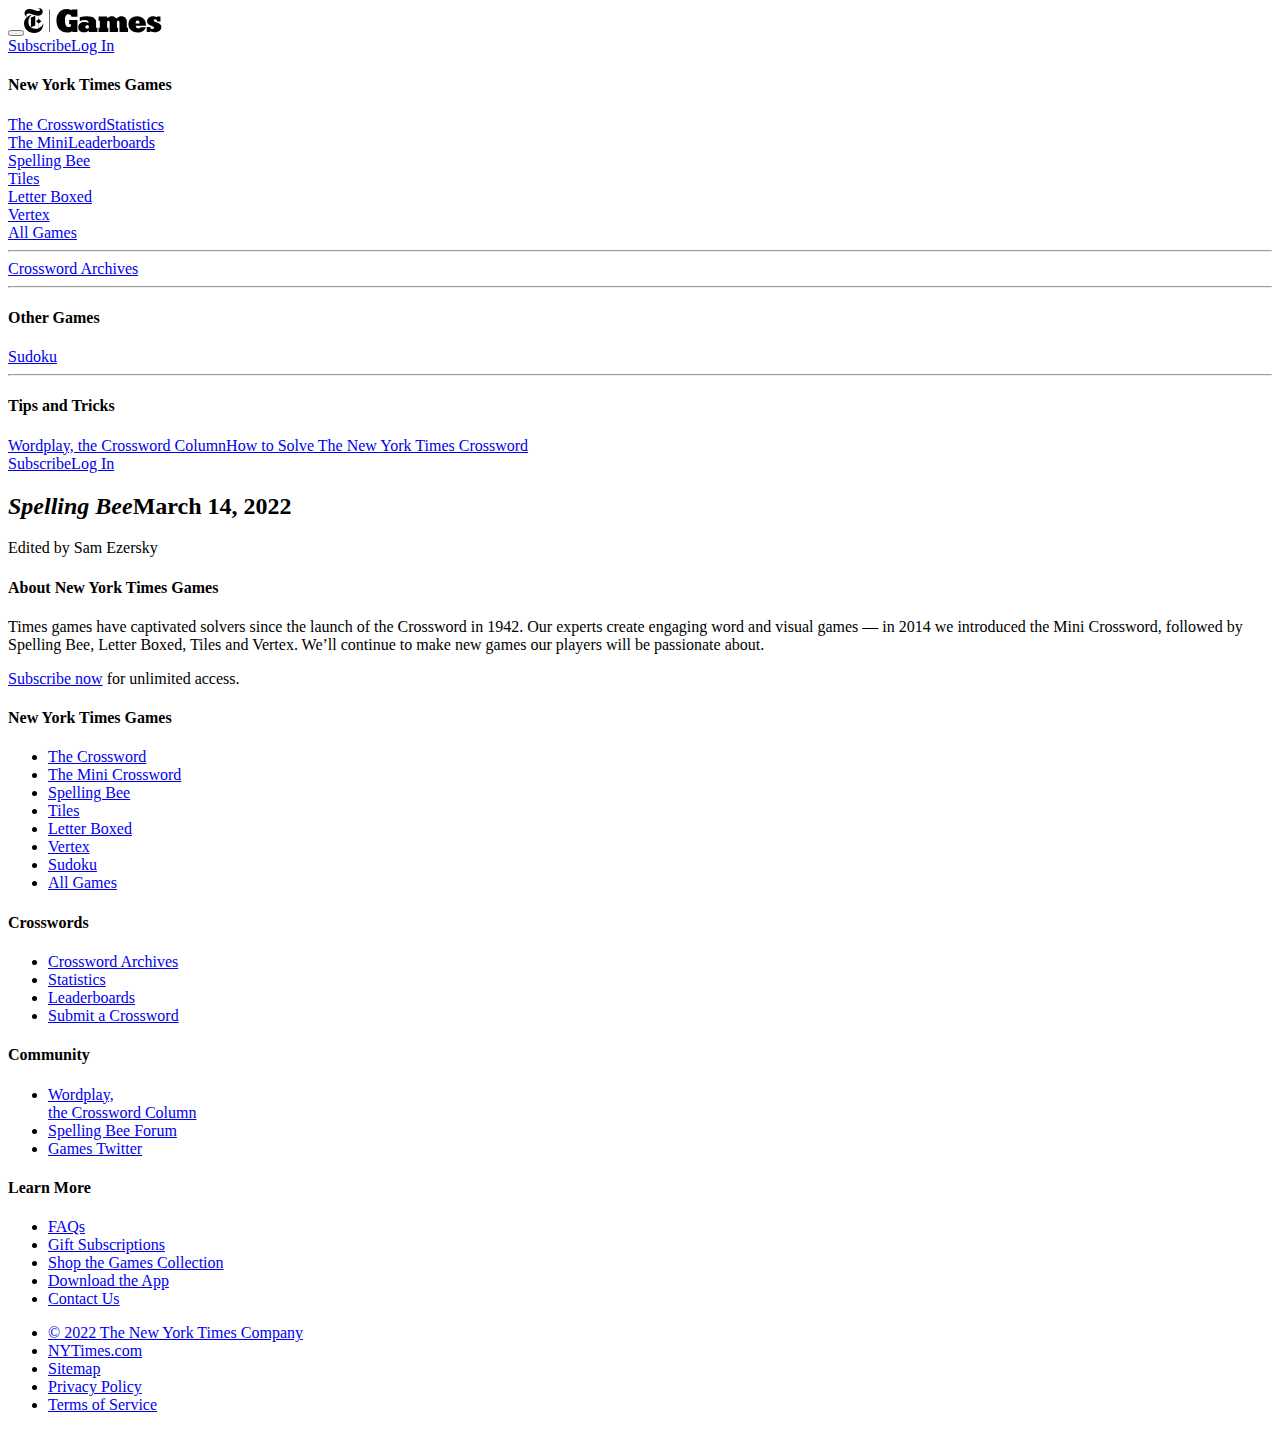
<file: spelling-bee/index.html>
<!DOCTYPE html>
<html lang="en-US"><head><title>Spelling Bee- The New York Times</title><meta name="viewport" content="width=device-width, initial-scale=1, minimal-ui"/><meta http-equiv="Content-Type" content="text/html" charSet="utf-8"/><meta http-equiv="X-UA-Compatible" content="IE=edge,chrome=1"/><meta name="version" content="v2203141327"/><meta name="CG" content="Crosswords/Games"/><meta name="PT" content="spelling bee"/><link rel="manifest" href="https://www.nytimes.com/games-assets/v2/metadata/sb-web-manifest.json?v=v2203141327"/><link rel="apple-touch-icon" sizes="180x180" href="https://www.nytimes.com/games-assets/v2/metadata/sb-apple-touch-icon.png?v=v2203141327"/><link rel="mask-icon" color="#f7cc32" href="https://www.nytimes.com/games-assets/v2/metadata/sb-safari-pinned-tab.svg?v=v2203141327"/><link rel="shortcut icon" href="https://www.nytimes.com/games-assets/v2/metadata/sb-favicon.ico?v=v2203141327"/><meta name="apple-mobile-web-app-title" content="Spelling Bee"/><meta name="application-name" content="Spelling Bee"/><meta name="msapplication-TileColor" content="#f7cc32"/><meta name="theme-color" content="#f7cc32"/><meta property="og:title" content="Play Spelling Bee"/><meta property="og:url" content="https://www.nytimes.com/puzzles/spelling-bee"/><meta property="og:description" content="How many words can you make with 7 letters?"/><meta property="og:image" content="https://mwcm.nyt.com/dam/mkt_assets/img/games/spelling-bee.png"/><style id="responsive.css">@-webkit-keyframes slideDown{0%{transform:translateY(0%)}90%{transform:translateY(0%)}100%{transform:translateY(100%)}}@keyframes slideDown{0%{transform:translateY(0%)}90%{transform:translateY(0%)}100%{transform:translateY(100%)}}@-webkit-keyframes flyIn{0%{opacity:0}100%{opacity:1}}@keyframes flyIn{0%{opacity:0}100%{opacity:1}}@-webkit-keyframes flyOut{0%{opacity:1}100%{opacity:0}}@keyframes flyOut{0%{opacity:1}100%{opacity:0}}@-webkit-keyframes fadeIn{0%{opacity:0}15%{opacity:0}100%{opacity:1}}@keyframes fadeIn{0%{opacity:0}15%{opacity:0}100%{opacity:1}}.flexContainer{display:flex;flex-direction:column;align-items:center;justify-content:center;flex-wrap:nowrap;width:100%}.expandToRow{composes:flexContainer}@media (min-width: 444px){.expandToRow{display:flex;flex-direction:row;align-items:center;justify-content:space-around;flex-wrap:nowrap}}@media (max-width: 991.98px){.mobileColumn{display:flex;flex-direction:column;align-items:center;justify-content:center;flex-wrap:nowrap}}.visually-hidden{clip:rect(0 0 0 0);-webkit-clip-path:inset(50%);clip-path:inset(50%);height:1px;overflow:hidden;position:absolute;white-space:nowrap;width:1px}#ratio-hook,#width-hook{position:absolute;top:-100em;transition:width 0.001ms}@media (max-width: 375.98px){#width-hook{width:0px}}@media (min-width: 444px) and (max-width: 767.98px){#width-hook{width:1px}}@media (min-width: 768px) and (max-width: 991.98px){#width-hook{width:2px}}@media (min-width: 992px) and (max-width: 1199.98px){#width-hook{width:3px}}@media (min-width: 1200px){#width-hook{width:4px}}@media (orientation: portrait){#ratio-hook{width:0px}}@media (orientation: landscape){#ratio-hook{width:1px}}
</style><link rel="stylesheet" type="text/css" href="https://www.nytimes.com/games-assets/v2/foundation.1e71ba669a95430b01dcfd05e0946bdf1f7fcd81.css"/><link rel="stylesheet" type="text/css" href="https://www.nytimes.com/games-assets/v2/foundation-game.1e71ba669a95430b01dcfd05e0946bdf1f7fcd81.css"/><link rel="stylesheet" type="text/css" href="https://www.nytimes.com/games-assets/v2/spelling-bee.1e71ba669a95430b01dcfd05e0946bdf1f7fcd81.css"/></head><body class="pz-page pz-desktop pz-use-intercept"><header class="pz-header pz-game-header"><div class="pz-nav" id="js-global-nav"><button type="button" aria-label="Navigation menu button" aria-haspopup="true" aria-expanded="false" class="pz-nav__hamburger-helper pz-nav__hamburger pz-nav__hamburger-squeeze" id="js-nav-burger"><span class="pz-nav__hamburger-box"><span class="pz-nav__hamburger-inner"></span></span></button><a id="js-logo-nav" class="pz-nav__title pz-h1" href="/crosswords" aria-label="New York Times Games Logo. Click for more puzzles"><svg class="pz-nav__logo" width="138" height="25" viewBox="0 0 138 25" fill="none" xmlns="http://www.w3.org/2000/svg"><rect width="138" height="25" fill="white"></rect><path d="M42.4599 1.03519C44.219 1.00558 45.9577 1.41634 47.5176 2.23008V1.45245H53.4162V8.80515H47.5239C47.1067 7.03494 46.3607 6.2257 44.5904 6.2257C42.365 6.23834 41.0058 7.86947 41.0058 12.4151C41.0058 17.3148 42.2386 18.8827 45.0077 18.8827C45.7187 18.8975 46.4203 18.7183 47.0371 18.3643V16.2211H45.2037V11.9283H53.4225V24.0543H48.3648V22.9289C46.902 24.0012 45.1195 24.5471 43.307 24.4778C36.9216 24.4778 32.4392 20.2546 32.4392 12.4214C32.4708 5.2584 36.9849 1.03519 42.4599 1.03519Z" fill="black"></path><path d="M59.8645 24.3471C56.3494 24.3471 54.2883 22.4505 54.2883 19.2198C54.2883 15.9892 56.7097 13.9345 60.541 13.9345C61.9923 13.9222 63.4232 14.2767 64.701 14.965C64.6377 13.2264 63.3164 12.0947 60.8634 12.0947C59.0925 12.1015 57.3477 12.5215 55.7677 13.3212V9.25608C58.149 8.58084 60.6136 8.24457 63.0888 8.25718C69.7966 8.25718 72.0853 11.1907 72.0853 13.7701V19.8647H73.4382V24.0563H64.7705V22.5074C63.544 23.8603 61.7359 24.3471 59.8645 24.3471ZM64.859 18.8658C64.888 18.6431 64.8655 18.4166 64.7931 18.204C64.7207 17.9914 64.6005 17.7982 64.4417 17.6394C64.2829 17.4805 64.0897 17.3603 63.877 17.288C63.6644 17.2156 63.438 17.193 63.2153 17.222C62.1215 17.222 61.3755 17.7721 61.3755 18.8974C61.3755 20.0228 62.0077 20.478 63.1836 20.478C64.3596 20.478 64.8653 19.9911 64.8653 18.8848L64.859 18.8658Z" fill="black"></path><path d="M75.8371 19.8644V12.7709H74.5726V8.57927H83.1455V10.2546C85.1433 8.73732 86.2055 8.25684 87.786 8.25684C89.7206 8.25684 90.8839 8.80687 92.3949 10.3874C94.3611 8.83848 95.7456 8.25684 97.4526 8.25684C100.614 8.25684 102.801 10.419 102.801 13.2197V19.858H104.066V24.0496H95.5054V14.6739C95.5054 13.4473 95.0249 12.7772 94.1841 12.7772C93.3432 12.7772 92.9576 13.4094 92.9576 14.6739V19.8644H94.0513V24.056H85.6681V14.6106C85.6681 13.5169 85.1497 12.7709 84.4036 12.7709C83.6576 12.7709 83.1392 13.479 83.1392 14.6106V19.8644H84.2646V24.056H74.5474V19.8644H75.8371Z" fill="black"></path><path d="M113.781 24.3784C111.46 24.3784 108.881 23.8979 107.073 22.2858C106.216 21.5344 105.534 20.6058 105.072 19.5643C104.61 18.5229 104.38 17.3935 104.398 16.2544C104.398 11.1967 108.432 8.25684 113.25 8.25684C118.453 8.25684 121.924 11.93 121.924 16.3555C121.924 16.874 121.892 17.3545 121.86 17.8729H111.745C111.941 19.681 112.908 20.4839 114.387 20.4839C114.871 20.4803 115.347 20.3544 115.769 20.1178C116.191 19.8813 116.547 19.5418 116.803 19.131H121.86C120.773 22.6777 117.498 24.3784 113.781 24.3784ZM111.688 15.5273H115.481V15.1417C115.481 13.8204 115.159 12.4674 113.585 12.4674C113.201 12.4558 112.824 12.5691 112.51 12.7903C112.197 13.0115 111.964 13.3286 111.846 13.6939C111.68 14.2856 111.624 14.9028 111.682 15.5147L111.688 15.5273Z" fill="black"></path><path d="M126.195 24.059H122.712V18.8875H126.164C126.581 20.2404 127.131 20.9485 128.452 20.9485C129.451 20.9485 130.064 20.5313 130.064 19.7536C130.064 19.2036 129.71 18.7863 129.034 18.4892L125.683 17.073C124.909 16.7631 124.246 16.2281 123.779 15.5371C123.313 14.8462 123.064 14.0312 123.066 13.1975C123.066 10.5549 125.677 8.23462 128.964 8.23462C130.352 8.25084 131.718 8.58156 132.96 9.20191V8.5697H136.469V13.4062H133.244C132.954 11.9584 132.372 11.244 131.215 11.244C130.374 11.244 129.729 11.6612 129.729 12.3377C129.729 12.9194 130.115 13.3998 130.924 13.7223L134.212 14.9867C136.374 15.8276 137.373 17.2121 137.373 19.0835C137.373 22.0486 134.844 24.3372 131.215 24.3372C129.603 24.3372 128.477 24.078 126.157 23.2435L126.195 24.059Z" fill="black"></path><path d="M25.9544 1.46704H25.3601V24.0372H25.9544V1.46704Z" fill="black"></path><path d="M19.2574 15.4535C18.8889 16.497 18.3042 17.4509 17.5416 18.2527C16.7789 19.0546 15.8555 19.6863 14.8318 20.1066V15.4535L17.3607 13.1586L14.8318 10.8952V7.69619C15.8763 7.67489 16.8715 7.24792 17.6067 6.50567C18.3419 5.76342 18.7593 4.76418 18.7706 3.71953C18.7706 0.975708 16.1532 0.00209168 14.6675 0.00209168C14.2653 -0.0102783 13.8633 0.0322617 13.4726 0.128535V0.261301C13.6686 0.261301 13.9594 0.22969 14.0542 0.22969C15.0847 0.22969 15.8624 0.716498 15.8624 1.65218C15.8562 1.85411 15.809 2.05266 15.7235 2.23571C15.638 2.41875 15.5161 2.58244 15.3652 2.71677C15.2143 2.85109 15.0376 2.95323 14.8459 3.01695C14.6542 3.08066 14.4515 3.1046 14.2502 3.08732C11.7213 3.08732 8.693 1.01996 5.43075 1.01996C2.52255 1.00732 0.537385 3.17583 0.537385 5.36962C0.537385 7.56342 1.80182 8.24622 3.12316 8.7267L3.15477 8.60026C2.91743 8.45028 2.72511 8.23886 2.59822 7.98842C2.47133 7.73797 2.41459 7.45785 2.43404 7.17777C2.4493 6.92796 2.51386 6.68363 2.62398 6.45888C2.73411 6.23414 2.88763 6.03341 3.07569 5.86826C3.26375 5.70312 3.48264 5.57683 3.71973 5.49668C3.95683 5.41652 4.20745 5.38408 4.45714 5.40124C7.20096 5.40124 11.6265 7.69619 14.3766 7.69619H14.6359V10.9268L12.107 13.1586L14.6359 15.4535V20.1572C13.5788 20.533 12.4638 20.7192 11.342 20.7072C7.07452 20.7072 4.38759 18.1215 4.38759 13.8287C4.37897 12.8127 4.51955 11.8009 4.80486 10.8257L6.93543 9.88999V19.3733L11.2661 17.4766V7.75941L4.88072 10.6044C5.17861 9.73458 5.646 8.93247 6.25588 8.24446C6.86575 7.55645 7.606 6.99621 8.43379 6.59613L8.40218 6.5013C4.13471 7.43698 0 10.6739 0 15.5167C0 21.1055 4.71635 25 10.2103 25C16.0267 25 19.3206 21.1245 19.3522 15.4725L19.2574 15.4535Z" fill="black"></path></svg></a><div class="pz-nav__toolbar" id="js-mobile-toolbar"></div><div class="pz-nav__actions pz-flex-row" id="js-nav-actions"><a href="https://www.nytimes.com/subscription/games?campaignId=4QHQ8" class="pz-nav__button js-nav-subscribe">Subscribe</a><a href="https://myaccount.nytimes.com/auth/enter-email?redirect_uri=https%3A%2F%2Fwww.nytimes.com%2Fpuzzles%2Fspelling-bee%3Futm_campaign%3Dwordle_nav%26utm_medium%3Dreferral%26utm_source%3Dwordle&amp;response_type=cookie&amp;client_id=games&amp;application=crosswords&amp;asset=navigation-bar" class="pz-nav__button white js-nav-login">Log In</a></div></div><div role="menu" aria-label="Navigation menu" aria-hidden="true" class="pz-nav-drawer" id="js-nav-drawer"><nav><h4 class="pz-nav-drawer__heading">New York Times Games</h4><div class="pz-nav-drawer__group daily-crossword"><a href="/crosswords/game/daily" class="js-nav-tracker pz-nav-drawer__link" data-track-nav="The Crossword">The Crossword</a><a href="/puzzles/stats" class="js-nav-tracker pz-nav-drawer__link" data-track-nav="Statistics">Statistics</a></div><div class="pz-nav-drawer__group mini-crossword"><a href="/crosswords/game/mini" class="js-nav-tracker pz-nav-drawer__link" data-track-nav="The Mini">The Mini</a><a href="/puzzles/leaderboards" class="js-nav-tracker pz-nav-drawer__link" data-track-nav="Leaderboards">Leaderboards</a></div><div class="pz-nav-drawer__group spelling-bee"><a href="/puzzles/spelling-bee" class="js-nav-tracker pz-nav-drawer__link selected" data-track-nav="Spelling Bee">Spelling Bee</a></div><div class="pz-nav-drawer__group tiles"><a href="/puzzles/tiles" class="js-nav-tracker pz-nav-drawer__link" data-track-nav="Tiles">Tiles</a></div><div class="pz-nav-drawer__group letter-boxed"><a href="/puzzles/letter-boxed" class="js-nav-tracker pz-nav-drawer__link" data-track-nav="Letter Boxed">Letter Boxed</a></div><div class="pz-nav-drawer__group vertex"><a href="/puzzles/vertex" class="js-nav-tracker pz-nav-drawer__link" data-track-nav="Vertex">Vertex</a></div><div class="pz-nav-drawer__group hub"><a href="/crosswords" class="js-nav-tracker pz-nav-drawer__link" data-track-nav="All Games">All Games</a></div><hr/><div class="pz-nav-drawer__group archive"><a href="/crosswords/archive" class="js-nav-tracker pz-nav-drawer__link" data-track-nav="Crossword Archives">Crossword Archives</a></div><hr/><h4 class="pz-nav-drawer__heading">Other Games</h4><div class="pz-nav-drawer__group sudoku"><a href="/puzzles/sudoku" class="js-nav-tracker pz-nav-drawer__link" data-track-nav="Sudoku">Sudoku</a></div><hr/><h4 class="pz-nav-drawer__heading">Tips and Tricks</h4><div class="pz-nav-drawer__group tips-and-tricks"><a href="https://www.nytimes.com/column/wordplay" class="js-nav-tracker pz-nav-drawer__link" data-track-nav="Wordplay, the Crossword Column">Wordplay, the Crossword Column</a><a href="https://www.nytimes.com/guides/crosswords/how-to-solve-a-crossword-puzzle" class="js-nav-tracker pz-nav-drawer__link" data-track-nav="How to Solve The New York Times Crossword">How to Solve The New York Times Crossword</a></div></nav><div class="pz-nav-drawer__account" id="js-nav-profile"><div class="pz-nav-drawer__account-actions"><a href="https://www.nytimes.com/subscription/games?campaignId=4QHQ8" class="pz-nav__button js-nav-subscribe">Subscribe</a><a href="https://myaccount.nytimes.com/auth/enter-email?redirect_uri=https%3A%2F%2Fwww.nytimes.com%2Fpuzzles%2Fspelling-bee%3Futm_campaign%3Dwordle_nav%26utm_medium%3Dreferral%26utm_source%3Dwordle&amp;response_type=cookie&amp;client_id=games&amp;application=crosswords&amp;asset=navigation-bar" class="pz-nav__button white js-nav-login">Log In</a></div></div></div></header><div class="pz-intercept"></div><div class="pz-content"><div class="pz-section pz-section-filled pz-ad-box"><div class="pz-ad place-ad" id="TopAd" data-position="top"></div></div><div class="pz-section" id="spelling-bee-container"><div class="pz-row pz-game-title-bar xwd__hide-when-no-data"><div class="pz-module" id="portal-game-header"><h2><em class="pz-game-title">Spelling Bee</em><span class="pz-game-date">March 14, 2022</span></h2><div class="pz-byline"><span class="pz-byline__text">Edited by Sam Ezersky</span></div></div></div><div class="pz-game-wrapper" id="js-hook-game-wrapper"><div id="portal-game-moments"></div><div class="pz-game-screen" id="js-hook-pz-moment__game"><div class="pz-game-toolbar xwd__hide-when-no-data"><div class="pz-row"><div class="pz-module pz-flex-row pz-game-toolbar-content" id="portal-game-toolbar"></div></div></div><div id="portal-game-modals"></div><div class="pz-game-field" id="pz-game-root"><noscript>This game requires javascript</noscript></div><script type="text/javascript">window.gameData = {"today":{"expiration":1647327600,"displayWeekday":"Monday","displayDate":"March 14, 2022","printDate":"2022-03-14","centerLetter":"b","outerLetters":["d","e","g","i","n","t"],"validLetters":["b","d","e","g","i","n","t"],"pangrams":["betiding","debiting"],"answers":["betiding","debiting","bedded","bedding","been","beet","beget","begetting","begged","begging","begin","beginning","beige","beignet","being","bend","bending","benign","bent","betide","betided","betting","bidding","bide","bided","bidet","biding","biggie","bind","bindi","binding","binge","binged","bingeing","binging","binned","binning","bite","biting","bitten","debit","debited","debt","ebbed","ebbing","gibe","gibed","gibing","indebted","tidbit"],"id":19937,"freeExpiration":0,"editor":"Sam Ezersky"},"yesterday":{"displayWeekday":"Sunday","displayDate":"March 13, 2022","printDate":"2022-03-13","centerLetter":"r","outerLetters":["a","c","k","l","o","w"],"validLetters":["r","a","c","k","l","o","w"],"pangrams":["warlock"],"answers":["warlock","arco","arrow","carol","clockwork","collar","color","coral","cork","corolla","corral","crack","craw","crawl","croak","croc","crock","crook","crow","lark","oarlock","okra","oral","orca","rack","roar","rock","rococo","roll","rook","wallaroo","work","wrack"],"id":20145,"freeExpiration":0,"editor":"Sam Ezersky"}}</script></div><div id="portal-editorial-content"></div></div></div><div class="pz-section pz-section-filled pz-ad-box"><div class="pz-ad place-ad" id="TopAd1" data-position="bottom"></div></div><script type="text/javascript">window.isHybridWebView = undefined</script><script type="text/javascript">window.newsreaderAppPlatform = ""</script></div><footer class="pz-footer"><div class="pz-footer__wrapper"><section class="pz-footer__section pz-footer__about-us"><h4 class="pz-footer__section-header">About New York Times Games</h4><p class="pz-footer__featured-text">Times games have captivated solvers since the launch of the Crossword in 1942. Our experts create engaging word and visual games — in 2014 we introduced the Mini Crossword, followed by Spelling Bee, Letter Boxed, Tiles and Vertex. We’ll continue to make new games our players will be passionate about.</p><p class="pz-footer__featured-text"><a href="https://www.nytimes.com/subscription/games?campaignId=9W9LL">Subscribe now</a> for unlimited access.</p></section><section class="pz-footer__section pz-footer__section-link-col"><h4 class="pz-footer__section-header">New York Times Games</h4><ul class="pz-footer__list"><li class="pz-footer__link"><a href="/crosswords/game/daily"><i class="pz-icon pz-icon-daily"></i>The Crossword</a></li><li class="pz-footer__link"><a href="/crosswords/game/mini"><i class="pz-icon pz-icon-mini"></i>The Mini Crossword</a></li><li class="pz-footer__link"><a href="/puzzles/spelling-bee"><i class="pz-icon pz-icon-spelling-bee"></i>Spelling Bee</a></li><li class="pz-footer__link"><a href="/puzzles/tiles"><i class="pz-icon pz-icon-tiles"></i>Tiles</a></li><li class="pz-footer__link"><a href="/puzzles/letter-boxed"><i class="pz-icon pz-icon-letter-boxed"></i>Letter Boxed</a></li><li class="pz-footer__link"><a href="/puzzles/vertex"><i class="pz-icon pz-icon-vertex"></i>Vertex</a></li><li class="pz-footer__link"><a href="/puzzles/sudoku"><i class="pz-icon pz-icon-sudoku"></i>Sudoku</a></li><li class="pz-footer__link"><a href="/crosswords">All Games</a></li></ul></section><section class="pz-footer__section pz-footer__section-link-col"><h4 class="pz-footer__section-header">Crosswords</h4><ul class="pz-footer__list"><li class="pz-footer__link"><a href="/crosswords/archive">Crossword Archives</a></li><li class="pz-footer__link"><a href="/puzzles/stats">Statistics</a></li><li class="pz-footer__link"><a href="/puzzles/leaderboards">Leaderboards</a></li><li class="pz-footer__link"><a href="https://nytimes.com/article/submit-crossword-puzzles-the-new-york-times.html">Submit a Crossword</a></li></ul><h4 class="pz-footer__section-header">Community</h4><ul class="pz-footer__list"><li class="pz-footer__link"><a href="https://www.nytimes.com/column/wordplay">Wordplay,<br/>the Crossword Column</a></li><li class="pz-footer__link"><a href="https://www.nytimes.com/spotlight/spelling-bee-forum">Spelling Bee Forum</a></li><li class="pz-footer__link"><a href="https://twitter.com/NYTGames">Games Twitter</a></li></ul></section><section class="pz-footer__section pz-footer__section-link-col"><h4 class="pz-footer__section-header">Learn More</h4><ul class="pz-footer__list"><li class="pz-footer__link"><a href="https://help.nytimes.com/hc/en-us/articles/115014755667-New-York-Times-Crossword">FAQs</a></li><li class="pz-footer__link"><a href="https://www.nytimes.com/subscription/games/gift">Gift Subscriptions</a></li><li class="pz-footer__link games-collection"><a data-medium="footer" data-source="nytimes-games" href="https://store.nytimes.com/collections/games">Shop the Games Collection</a></li><li class="pz-footer__link"><a href="/crosswords/apps">Download the App</a></li><li class="pz-footer__link"><a href="mailto:nytgames@nytimes.com" id="js-feedback-link" target="__blank" rel="external">Contact Us</a></li></ul></section><section class="pz-footer__section pz-footer__legal pz-footer__section-link-col"><ul class="pz-footer__legal-links"><li class="pz-footer__legal-link"><a class="pz-footer__legal-co" href="https://www.nytco.com/">© 2022 The New York Times Company</a></li><li class="pz-footer__legal-link"><a href="https://www.nytimes.com">NYTimes.com</a></li><li class="pz-footer__legal-link"><a href="https://www.nytimes.com/sitemap/">Sitemap</a></li><li class="pz-footer__legal-link"><a href="https://www.nytimes.com/privacy/privacy-policy">Privacy Policy</a></li><li class="pz-footer__legal-link"><a href="https://help.nytimes.com/hc/en-us/articles/115014893428-Terms-of-service">Terms of Service</a></li></ul></section></div></footer><script type="text/javascript">window.userType = {"isLoggedIn":false,"hasXwd":false,"hasDigi":false,"hasHd":false,"isErsatzShortz":false,"inShortzMode":false,"entitlement":"anon"}</script><script type="text/javascript">window.env = {"version":"v2203141327","api":"https:\u002F\u002Fnyt-games-prd.appspot.com","tagx":"https:\u002F\u002Fa.nytimes.com","gtm":"https:\u002F\u002Fwww.googletagmanager.com\u002Fgtm.js?id=GTM-P528B3&gtm_auth=tfAzqo1rYDLgYhmTnSjPqw&gtm_preview=env-130&gtm_cookies_win=x","hostname":"https:\u002F\u002Fwww.nytimes.com","name":"prod"}</script><script type="text/javascript">window.abra = {"config":{".ver":8912,"GAMES_SB_rank":{"abtest_partition":[{"var":"agent_id"},"GAMES_SB_rank",4294967295,"1_Yesterday"]},"GAMES_SB_recap":{"abtest_partition":[{"var":"agent_id"},"GAMES_SB_recap",4294967295,"1_Today_Genius"]},"GAMES_SB_tips":{"abtest_partition":[{"var":"agent_id"},"GAMES_SB_tips",4294967295,"1_TipsAndTricks"]},"GAMES_abra_test_0821":{"abtest_partition":[{"var":"regi_id"},"GAMES_abra_test_0821",2147483647,"0_Control",4294967295,"0_Control"]},"GAMES_sharedMoments_0122":{"abtest_partition":[{"var":"agent_id"},"GAMES_sharedMoments_0122",429496729,"0_Off",4294967295,"0_Off"]},"GAMES_sudokuMoments_0122":{"abtest_partition":[{"var":"agent_id"},"GAMES_sudokuMoments_0122",2147483647,"0_Off",4294967295,"0_Off"]}},"tests":{}}</script><script type="text/javascript">window.adUnitPath = "spellingbee"</script><script type="text/javascript">window.navigationLinks = {"subscribe":{"daily":"https:\u002F\u002Fwww.nytimes.com\u002Fsubscription\u002Fgames?campaignId=4QHQ6","archive":"https:\u002F\u002Fwww.nytimes.com\u002Fsubscription\u002Fgames?campaignId=4QHQF","gameplay":"https:\u002F\u002Fwww.nytimes.com\u002Fsubscription\u002Fgames?campaignId=4R67W","congrats":"https:\u002F\u002Fwww.nytimes.com\u002Fsubscription\u002Fgames?campaignId=4XKYJ","spellingBeeCard":"https:\u002F\u002Fwww.nytimes.com\u002Fsubscription\u002Fgames?campaignId=7QXX9","spellingBeePaywall":"https:\u002F\u002Fwww.nytimes.com\u002Fsubscription\u002Fgames?campaignId=7RJKF","spellingBeeBanner":"https:\u002F\u002Fwww.nytimes.com\u002Fsubscription\u002Fgames?campaignId=7HHK8","spellingBeeCutoffStart":"https:\u002F\u002Fwww.nytimes.com\u002Fsubscription\u002Fgames?campaignId=7F9J7","spellingBeeCutoffStop":"https:\u002F\u002Fwww.nytimes.com\u002Fsubscription\u002Fgames?campaignId=79XQU","spellingBeeCutoffWelcomeBack":"https:\u002F\u002Fwww.nytimes.com\u002Fsubscription\u002Fgames?campaignId=7KK8Q","vertexCongratsMomentMidStarterPack":"https:\u002F\u002Fwww.nytimes.com\u002Fsubscription\u002Fgames?campaignId=989YK","vertexCongratsMomentEndOfStarterPack":"https:\u002F\u002Fwww.nytimes.com\u002Fsubscription\u002Fgames?campaignId=9K9UL","vertexWelcomeMomentDailyPuzzle":"https:\u002F\u002Fwww.nytimes.com\u002Fsubscription\u002Fgames?campaignId=9RXHL","vertexPreviewPageNonsubs":"https:\u002F\u002Fwww.nytimes.com\u002Fsubscription\u002Fgames?campaignId=9J9RU","vertexTodaysPuzzle":"https:\u002F\u002Fwww.nytimes.com\u002Fsubscription\u002Fgames?campaignId=9KK7K","vertexDefault":"https:\u002F\u002Fwww.nytimes.com\u002Fsubscription\u002Fgames?campaignId=9HURJ","letterBoxedBanner":"https:\u002F\u002Fwww.nytimes.com\u002Fsubscription\u002Fgames?campaignId=7UHY9","letterBoxedCard":"https:\u002F\u002Fwww.nytimes.com\u002Fsubscription\u002Fgames?campaignId=78UQ9","letterBoxedPaywall":"https:\u002F\u002Fwww.nytimes.com\u002Fsubscription\u002Fgames?campaignId=7JXU8","tilesWelcomeDesktop":"https:\u002F\u002Fwww.nytimes.com\u002Fsubscription\u002Fgames?campaignId=7U798","tilesWelcomeMobile":"https:\u002F\u002Fwww.nytimes.com\u002Fsubscription\u002Fgames?campaignId=7Y97X","tilesCongratsDesktop":"https:\u002F\u002Fwww.nytimes.com\u002Fsubscription\u002Fgames?campaignId=7Y8WW","tilesCongratsMobile":"https:\u002F\u002Fwww.nytimes.com\u002Fsubscription\u002Fgames?campaignId=7RYYF","tilesSettingsDesktop":"https:\u002F\u002Fwww.nytimes.com\u002Fsubscription\u002Fgames?campaignId=7XH8W","tilesSettingsMobile":"https:\u002F\u002Fwww.nytimes.com\u002Fsubscription\u002Fgames?campaignId=7JR89","branding":"https:\u002F\u002Fwww.nytimes.com\u002Fsubscription\u002Fgames?campaignId=9W9LL","default":"https:\u002F\u002Fwww.nytimes.com\u002Fsubscription\u002Fgames?campaignId=4QHQ8"},"login":"https:\u002F\u002Fmyaccount.nytimes.com\u002Fauth\u002Fenter-email?redirect_uri=https%3A%2F%2Fwww.nytimes.com%2Fpuzzles%2Fspelling-bee%3Futm_campaign%3Dwordle_nav%26utm_medium%3Dreferral%26utm_source%3Dwordle&response_type=cookie&client_id=games&application=crosswords","logout":"https:\u002F\u002Fmyaccount.nytimes.com\u002Fgst\u002Fsignout?redirect_uri=https%3A%2F%2Fwww.nytimes.com%2Fpuzzles%2Fspelling-bee%3Futm_campaign%3Dwordle_nav%26utm_medium%3Dreferral%26utm_source%3Dwordle","register":"https:\u002F\u002Fmyaccount.nytimes.com\u002Fregister?redirect_uri=https%3A%2F%2Fwww.nytimes.com%2Fpuzzles%2Fspelling-bee%3Futm_campaign%3Dwordle_nav%26utm_medium%3Dreferral%26utm_source%3Dwordle&response_type=cookie&client_id=games&application=crosswords","account":"https:\u002F\u002Faccount.nytimes.com","hub":"\u002Fcrosswords","archive":"\u002Fcrosswords\u002Farchive","daily":"\u002Fcrosswords\u002Fgame\u002Fdaily","mini":"\u002Fcrosswords\u002Fgame\u002Fmini","apps":"\u002Fcrosswords\u002Fapps","stats":"\u002Fpuzzles\u002Fstats","leaderboards":"\u002Fpuzzles\u002Fleaderboards","spellingBee":"\u002Fpuzzles\u002Fspelling-bee","tiles":"\u002Fpuzzles\u002Ftiles","letterBoxed":"\u002Fpuzzles\u002Fletter-boxed","vertex":"\u002Fpuzzles\u002Fvertex","sudoku":"\u002Fpuzzles\u002Fsudoku","submission":"https:\u002F\u002Fnytimes.com\u002Farticle\u002Fsubmit-crossword-puzzles-the-new-york-times.html","sbForum":"https:\u002F\u002Fwww.nytimes.com\u002Fspotlight\u002Fspelling-bee-forum","home":"https:\u002F\u002Fwww.nytimes.com","wordplay":"https:\u002F\u002Fwww.nytimes.com\u002Fcolumn\u002Fwordplay","guide":"https:\u002F\u002Fwww.nytimes.com\u002Fguides\u002Fcrosswords\u002Fhow-to-solve-a-crossword-puzzle","gift":"https:\u002F\u002Fwww.nytimes.com\u002Fsubscription\u002Fgames\u002Fgift","privacy":"https:\u002F\u002Fwww.nytimes.com\u002Fprivacy\u002Fprivacy-policy","faq":"https:\u002F\u002Fhelp.nytimes.com\u002Fhc\u002Fen-us\u002Farticles\u002F115014755667-New-York-Times-Crossword","shop":"https:\u002F\u002Fstore.nytimes.com\u002Fcollections\u002Fgames","termsOfService":"https:\u002F\u002Fhelp.nytimes.com\u002Fhc\u002Fen-us\u002Farticles\u002F115014893428-Terms-of-service","sitemap":"https:\u002F\u002Fwww.nytimes.com\u002Fsitemap\u002F","company":"https:\u002F\u002Fwww.nytco.com\u002F","feedback":"mailto:nytgames@nytimes.com","twitter":"https:\u002F\u002Ftwitter.com\u002FNYTGames"}</script><script type="text/javascript">window.featureFlags = {"testFeatureFlag":false}</script><script type="text/javascript">window.isPlayTab = false</script><script type="text/javascript">window.sentryConfig = {"dsn":"https:\u002F\u002Fb15f0ccff04b4466b8d941c594953d95@o82024.ingest.sentry.io\u002F5839863","release":"1e71ba669a95430b01dcfd05e0946bdf1f7fcd81","sampleRate":"0.1","environment":"prod"}</script><div id="ratio-hook"></div><div id="width-hook"></div><script defer="" type="text/javascript" src="https://www.nytimes.com/games-assets/v2/polyfills.1e71ba669a95430b01dcfd05e0946bdf1f7fcd81.js"></script><script id="responsive.js" defer="" type="text/javascript">!function(n,e){"object"==typeof exports&&"undefined"!=typeof module?e(exports):"function"==typeof define&&define.amd?define(["exports"],e):e((n=n||self).Responsive={})}(this,function(n){"use strict";var e=["transitionend","webkitTransitionEnd","oTransitionEnd","msTransitionEnd"].find(function(n){return"on".concat(n.toLowerCase())in window});function t(n){var t=[],i=document.getElementById(n),o={value:null==i?void 0:i.offsetWidth,subscribe:function(n){return t.push(n),function(){t.splice(t.indexOf(n),1)}}};return null!=i&&i.addEventListener(e,function(){var n=null==i?void 0:i.offsetWidth;if(o.value=n,t.length)for(var e=t.length;0<e;)t[--e](n)},!1),o}var i=document.body.classList.contains("pz-mobile"),o=t("ratio-hook"),d=t("width-hook");n.isMobile=i,n.ratio=o,n.width=d,Object.defineProperty(n,"__esModule",{value:!0})});
//# sourceMappingURL=responsive.1e71ba669a95430b01dcfd05e0946bdf1f7fcd81.js.map
</script><script id="native-bridge.js" defer="" type="text/javascript">var InitNativeBridge=function(e){var n={};function t(r){if(n[r])return n[r].exports;var i=n[r]={i:r,l:!1,exports:{}};return e[r].call(i.exports,i,i.exports,t),i.l=!0,i.exports}return t.m=e,t.c=n,t.d=function(e,n,r){t.o(e,n)||Object.defineProperty(e,n,{enumerable:!0,get:r})},t.r=function(e){"undefined"!=typeof Symbol&&Symbol.toStringTag&&Object.defineProperty(e,Symbol.toStringTag,{value:"Module"}),Object.defineProperty(e,"__esModule",{value:!0})},t.t=function(e,n){if(1&n&&(e=t(e)),8&n)return e;if(4&n&&"object"==typeof e&&e&&e.__esModule)return e;var r=Object.create(null);if(t.r(r),Object.defineProperty(r,"default",{enumerable:!0,value:e}),2&n&&"string"!=typeof e)for(var i in e)t.d(r,i,function(n){return e[n]}.bind(null,i));return r},t.n=function(e){var n=e&&e.__esModule?function(){return e.default}:function(){return e};return t.d(n,"a",n),n},t.o=function(e,n){return Object.prototype.hasOwnProperty.call(e,n)},t.p="",t(t.s=0)}([function(e,n,t){"use strict";t.r(n),t.d(n,"initNativeBridge",(function(){return a}));const r="undefined"!=typeof CustomEvent?CustomEvent:class{constructor(){throw new Error("This class is only intended for use on the client")}};class i extends r{constructor(e,n){super(e,n),this.respondWithPromise=null,this.alreadyResolved=!1}respondWith(e){if(null!==this.respondWithPromise)throw new Error("respondWith has already been called on this event.");if(!0===this.alreadyResolved)throw new Error("You must respond to this event synchronously (you can respond with a Promise)");const n=Promise.resolve(e);this.respondWithPromise=n}}const o=(e,n,t)=>(r,o,s)=>{const a=new i(n+o,{detail:s});t.dispatchEvent(a);const c=async function(e){return e.alreadyResolved=!0,e.respondWithPromise?e.respondWithPromise:Promise.resolve(null)}(a);if(!("onWebCommandResult"in e.NYTG))return c;c.then(n=>{e.NYTG.onWebCommandResult(JSON.stringify({id:r,success:!0,values:n}))}).catch(n=>{e.NYTG.onWebCommandResult(JSON.stringify({id:r,success:!1,error:n.name,errorDetails:n.message}))})},s=(e,n,t)=>{var r,i;const s=null==e||null===(r=e.navigator)||void 0===r||null===(i=r.native)||void 0===i?void 0:i.bridgeCommands,a=((e,n,t,r)=>(i,o)=>{const s=e.NYTG.currentAsyncID;return e.NYTG.currentAsyncID+=1,new Promise((a,c)=>{if(t&&!n.isBridgeCommandAvailable(i,r))throw new Error("[NativeBridge] command ".concat(i," not supported"));try{if(e.NYTG.storedCallbacks[s])throw new Error("Callback already stored in position ".concat(s));e.NYTG.storedCallbacks[s]=e=>{if(!e.success){const n=new Error(e.error);return n.details=e.error.details,c(n)}return a(e)}}catch(e){const n=new Error("Something went wrong creating the callback with ID ".concat(s,". Error: ").concat(JSON.stringify(e)));c(n)}try{var d;e.NYTG.enqueue(JSON.stringify({id:s,type:i,options:o,senderURI:(null===(d=e.asset)||void 0===d?void 0:d.uri)||""}))}catch(e){console.log("[NativeBridge]: Caught error while enqueing: ".concat(e))}})})(e,n,t,s),c=(e=>n=>new Promise((t,r)=>{try{var i,o;const s=null==e||null===(i=e.navigator)||void 0===i||null===(o=i.native)||void 0===o?void 0:o.activeABTestVariants;return void 0===s?r(new Error("root.navigator.native.activeABTestVariants is undefined")):Array.isArray(s)?t(s.indexOf(n)>-1):r(new Error("Variant Array is not an array"))}catch(e){return r(new Error("Something went wrong checking if user is in variant. Error: ".concat(JSON.stringify(e))))}}))(e);(e=>{e.NYTG.onCommandResult||(e.NYTG.onCommandResult=n=>{const t=e.NYTG.storedCallbacks[n.id];t?(t(n),delete e.NYTG.storedCallbacks[n.id]):console.log("Callback with ID ".concat(n.id," not found."))})})(e),n.isBridgeCommandAvailable=e=>((e,n)=>{try{if("__initialize"===e)return!0;const t=n[e];return!1!=!!t&&!!t.enabled}catch(e){return!1}})(e,s),((e,n,t)=>{let r,i="";try{r=new e.EventTarget}catch(n){r=e,i="__nyt_native_bridge:"}e.initializeCommandComplete=!1,n.addEventListener=(n,t,o)=>{e.initializeCommandComplete&&console.warn("You should set NativeBridge listeners immediately on page load to avoid missing events the native side dispatches immediately"),r.addEventListener(i+n,t,o)},n.removeEventListener=(e,n,t)=>r.removeEventListener(i+e,n,t);const s=o(e,i,r);e.NYTG.enqueueWebCommand=({id:e,type:n,options:t})=>s(e,n,t),t("__initialize").then(()=>{e.initializeCommandComplete=!0}).catch(()=>{console.warn("This environment does not support native->web events")})})(e,n,a);const d=(e=>()=>new Promise((n,t)=>{document.addEventListener("DOMContentLoaded",()=>{if(void 0!==e.config)n(e.config);else{const e=new Error("No root config found.");t(e)}})}))(e);return n.hybridConfig=()=>d(),{NativeBridge:n,dispatchNativeBridgeCommandAsync:a,checkIsInVariantAsync:c}},a=(e,n=!0)=>{if(e&&e.NativeBridge)return e.NativeBridge;let t=e&&e.NativeBridge||{};if(void 0===e)return t;e.NYTG=e.NYTG||{},e.NYTG.currentAsyncID=0,e.NYTG.storedCallbacks={};const r=s(e,t,n),{dispatchNativeBridgeCommandAsync:i,checkIsInVariantAsync:o}=r;return t=r.NativeBridge,t.callNativeBridgeCommand=i,t.checkIsInVariant=o,e.NativeBridge=t,t}}]);</script><script defer="" type="text/javascript" src="https://www.nytimes.com/games-assets/v2/foundation.1e71ba669a95430b01dcfd05e0946bdf1f7fcd81.js"></script><script defer="" type="text/javascript" src="https://www.nytimes.com/games-assets/v2/react-bundle.1e71ba669a95430b01dcfd05e0946bdf1f7fcd81.js"></script><script defer="" type="text/javascript" src="https://www.nytimes.com/games-assets/v2/spelling-bee.1e71ba669a95430b01dcfd05e0946bdf1f7fcd81.js"></script><script defer="" type="text/javascript" src="https://www.nytimes.com/games-assets/v2/foundation-game.1e71ba669a95430b01dcfd05e0946bdf1f7fcd81.js"></script><script type="text/javascript">var AdSlot4=function(){"use strict";function y(e,t,n){return t in e?Object.defineProperty(e,t,{value:n,enumerable:!0,configurable:!0,writable:!0}):e[t]=n,e}function i(t,e){var n,i=Object.keys(t);return Object.getOwnPropertySymbols&&(n=Object.getOwnPropertySymbols(t),e&&(n=n.filter(function(e){return Object.getOwnPropertyDescriptor(t,e).enumerable})),i.push.apply(i,n)),i}function e(t){for(var e=1;e<arguments.length;e++){var n=null!=arguments[e]?arguments[e]:{};e%2?i(Object(n),!0).forEach(function(e){y(t,e,n[e])}):Object.getOwnPropertyDescriptors?Object.defineProperties(t,Object.getOwnPropertyDescriptors(n)):i(Object(n)).forEach(function(e){Object.defineProperty(t,e,Object.getOwnPropertyDescriptor(n,e))})}return t}function R(e,t){return function(e){if(Array.isArray(e))return e}(e)||function(e,t){if("undefined"==typeof Symbol||!(Symbol.iterator in Object(e)))return;var n=[],i=!0,o=!1,r=void 0;try{for(var a,l=e[Symbol.iterator]();!(i=(a=l.next()).done)&&(n.push(a.value),!t||n.length!==t);i=!0);}catch(e){o=!0,r=e}finally{try{i||null==l.return||l.return()}finally{if(o)throw r}}return n}(e,t)||function(e,t){if(!e)return;if("string"==typeof e)return o(e,t);var n=Object.prototype.toString.call(e).slice(8,-1);"Object"===n&&e.constructor&&(n=e.constructor.name);if("Map"===n||"Set"===n)return Array.from(e);if("Arguments"===n||/^(?:Ui|I)nt(?:8|16|32)(?:Clamped)?Array$/.test(n))return o(e,t)}(e,t)||function(){throw new TypeError("Invalid attempt to destructure non-iterable instance. In order to be iterable, non-array objects must have a [Symbol.iterator]() method.")}()}function o(e,t){(null==t||t>e.length)&&(t=e.length);for(var n=0,i=new Array(t);n<t;n++)i[n]=e[n];return i}var a,l,D=(a={},l={},{publish:function e(t){var n=t.name,i=void 0===n?"":n,n=t.value,o=void 0===n?{}:n,t=t.scope,t=void 0===t?"page":t;"all"!==t&&e({name:i,value:o,scope:"all"}),a[i]||(a[i]={}),a[i][t]||(a[i][t]=[]),a[i][t].push(o),l[i]&&l[i][t]&&l[i][t].forEach(function(e){e(o)})},subscribe:function(e){var t=e.name,n=void 0===t?"":t,t=e.callback,i=void 0===t?function(){}:t,e=e.scope,o=void 0===e?"page":e;l[n]||(l[n]={}),l[n][o]||(l[n][o]=[]);var r=l[n][o].push(i)-1;return a[n]&&a[n][o]&&a[n][o].length&&a[n][o].forEach(function(e){i(e)}),{remove:function(){return l[n][o].splice(r,1)}}},unsubscribeToAll:function(t){Object.keys(l).forEach(function(e){l[e]&&l[e][t]&&delete l[e][t]}),Object.keys(a).forEach(function(e){a[e]&&a[e][t]&&delete a[e][t]})}});function I(e,t,n,i,o,r){var a=1<arguments.length&&void 0!==t?t:0,l=2<arguments.length&&void 0!==n?n:0,d=3<arguments.length&&void 0!==i?i:0,s=4<arguments.length&&void 0!==o?o:0,u=!(5<arguments.length&&void 0!==r)||r;if(!e||1!==e.nodeType)return!1;var c=e.getBoundingClientRect(),t=c.top-a,n=c.left,i=c.bottom,o=c.right,r=0,e=0,a=window.innerHeight,c=window.innerWidth;return u?r+d*s<=i&&e+l*s<=o&&t<=a-d*s&&n<=c-l*s:r<=t&&i<=a}function P(){return!("undefined"==typeof window||!window.document||!window.document.createElement)}function T(e){var t=window.location.href,e=e.replace(/[[]]/g,"\$&"),t=new RegExp("[?&]".concat(e,"(=([^&#]*)|&|#|$)")).exec(t);return t&&t[2]?decodeURIComponent(t[2].replace(/\+/g,"")):""}function O(e,t,n){var i="".concat(e,"-").concat(t);try{performance.mark(i),performance.measure(i,n,i);var o=performance.getEntriesByName(i).find(function(e){return"measure"===e.entryType});return o?Math.round(o.duration):0}catch(e){return 0}}function S(){var e=document.referrer||"",t=/([a-zA-Z0-9_\-.]+)(@|%40)([a-zA-Z0-9_\-.]+).([a-zA-Z]{2,5})/;return t.test(e)||t.test(window.location.href)}function U(e,t,n){return window.googletag.defineSlot(e,t,n)}function r(e){return(Date.now()-e).toString()}function L(e,t,n){var i=window.googletag;i.cmd.push(function(){t.setTargeting("request_time",r(n)),i.display(e)})}function M(e,t,n){var i=window.googletag;i.cmd.push(function(){e&&e.forEach(function(e){e.setTargeting("request_time",r(n))}),e&&t?i.pubads().refresh(e,t):e?i.pubads().refresh(e):t?i.pubads().refresh(null,t):i.pubads().refresh()})}var C="message",k="visibilitychange",V="mouseenter",j="mouseleave",N="readystatechange",z="unload",x="slotRequested",W="slotResponseReceived",q="slotRenderEnded",Y="slotOnload",B="impressionViewable",F={TIME_DEFINED:"timeDefined",TIME_CALLED:"timeCalled",TIME_CALL_SENT:"timeCallSent",TIME_RECEIVED:"timeReceived",TIME_RENDERED:"timeRendered",TIME_LOADED:"timeLoaded",TIME_VIEWED:"timeViewed"},K={AD_EMPTY:"AdEmpty",AD_BLOCK_ON:"AdBlockOn",AD_DEFINED:"AdDefined",AD_CALLED:"AdCalled",AD_REQUEST_SENT:"AdRequestSent",AD_RESPONSE:"AdResponse",AD_RENDERED:"AdRendered",AD_LOADED:"AdLoaded",AD_SLOT_READY:"AdSlotReady",AD_VIEWABLE:"AdViewable",AD_ENTERED_VIEWPORT:"AdEnteredViewport",AD_LEFT_VIEWPORT:"AdLeftViewport",AD_MOUSE_ENTER:"AdMouseEnter",AD_MOUSE_LEAVE:"AdMouseLeave"};function t(e){return-1!==document.cookie.indexOf(e)}function n(e){var t={PURR_AcceptableTrackers:0,PURR_AdConfiguration:5,PURR_DataSaleOptOutUI:2,PURR_DataProcessingConsentUI:3,PURR_AcceptableTrackers_v2:4,PURR_AdConfiguration_v2:5,PURR_DataProcessingPreferenceUI:6,PURR_DataSaleOptOutUI_v2:7,PURR_CaliforniaNoticesUI:8,PURR_EmailMarketingOptInUI:9,PURR_DeleteIPAddress:10,PURR_AdConfiguration_v3:11},n=function(e){e=("; "+document.cookie).split("; "+e+"=");return 2===e.length?e.pop().split(";").shift():null}(e),i={};return Object.keys(t).forEach(function(e){i[e]=function(e,t){t=new RegExp("^.{"+t+"}(.)"),t=e.match(t);return(null==t?void 0:t[1])||""}(n,t[e])}),u.forEach(function(t){Object.keys(t.valueMapping).forEach(function(e){t.valueMapping[e]===i[t.name]&&(i[t.name]=e)})}),i}function d(){var e;try{return function(){if("undefined"==typeof window)return!1;var e=window.navigator.userAgent||window.navigator.vendor,t=-1!==e.indexOf("nyt_android"),n=-1!==e.indexOf("nytios"),i=-1!==e.indexOf("nyt_xwords_ios"),e=-1!==e.indexOf("Crosswords");return t||n||i||e}()?null!==(e=null===window||void 0===window?void 0:window.config)&&void 0!==e&&e.PurrDirectives?window.config.PurrDirectives:t("override-purr")?n("override-purr"):s({},c):t("nyt-purr")?n("nyt-purr"):s({},c)}catch(e){return console.warn("can’t get directives from cookie or config",e),s({},c)}}function $(){var e={};return P()&&(e=d().PURR_AdConfiguration_v3||d().PURR_AdConfiguration_v2),e}var s=function(){return(s=Object.assign||function(e){for(var t,n=1,i=arguments.length;n<i;n++)for(var o in t=arguments[n])Object.prototype.hasOwnProperty.call(t,o)&&(e[o]=t[o]);return e}).apply(this,arguments)},u=[{name:"PURR_AcceptableTrackers",valueMapping:{controllers:"c",processors:"p"}},{name:"PURR_AdConfiguration",valueMapping:{full:"f",npa:"n","adluce-socrates":"s"}},{name:"PURR_DataSaleOptOutUI",valueMapping:{hide:"h",show:"s"}},{name:"PURR_DataProcessingConsentUI",valueMapping:{hide:"h",show:"s"}},{name:"PURR_AcceptableTrackers_v2",valueMapping:{controllers:"c",processors:"p",essentials:"e"}},{name:"PURR_AdConfiguration_v2",valueMapping:{full:"f",rdp:"r",npa:"n",adluce:"a","adluce-socrates":"s"}},{name:"PURR_DataProcessingPreferenceUI",valueMapping:{hide:"h","allow-opt-out":"o","allow-opt-in":"i","allow-opt-in-or-out":"a"}},{name:"PURR_DataSaleOptOutUI_v2",valueMapping:{hide:"h",show:"s","show-opted-out":"o"}},{name:"PURR_CaliforniaNoticesUI",valueMapping:{hide:"h",show:"s"}},{name:"PURR_EmailMarketingOptInUI",valueMapping:{checked:"c",unchecked:"u"}},{name:"PURR_DeleteIPAddress",valueMapping:{delete:"d",keep:"k"}},{name:"PURR_AdConfiguration_v3",valueMapping:{full:"f",rdp:"r",npa:"n",ltd:"l","adluce-socrates":"s"}}],c={PURR_DataSaleOptOutUI:"hide",PURR_DataSaleOptOutUI_v2:"hide",PURR_CaliforniaNoticesUI:"hide",PURR_DataProcessingConsentUI:"hide",PURR_DataProcessingPreferenceUI:"hide",PURR_AcceptableTrackers_v2:"controllers",PURR_AcceptableTrackers:"controllers",PURR_AdConfiguration_v2:"full",PURR_AdConfiguration:"full",PURR_EmailMarketingOptInUI:"checked",PURR_DeleteIPAddress:"delete",PURR_AdConfiguration_v3:"full"},Q="full",Z="rdp",G="npa",H="ltd",p="adluce-socrates";function J(){return $()===p}function X(){var e=0<arguments.length&&void 0!==arguments[0]?arguments[0]:window;return e.googletag=e.googletag||{},e.googletag.cmd=e.googletag.cmd||[],e.googletag}function v(e,t){D.publish({name:t,scope:e.id,value:{id:e.id,position:e.position,creativeId:e.creativeId,lineItemId:e.lineItemId}})}function ee(){var e,t=0<arguments.length&&void 0!==arguments[0]?arguments[0]:{};t.potentiallyViewable&&(null!==(e=t.viewabilityTimeout)&&void 0!==e||(t.viewabilityTimeout=setTimeout(function(){return function(){var e=0<arguments.length&&void 0!==arguments[0]?arguments[0]:{};delete e.viewabilityTimeout,delete e.potentiallyViewable,e.viewable=!0,v(e,K.AD_ENTERED_VIEWPORT)}(t)},1e3)))}function te(i,e){return function(e,t){var n=2<arguments.length&&void 0!==arguments[2]?arguments[2]:function(){},t=new IntersectionObserver(function(e,t){e=e[0];n(e,t)},t);return e&&t.observe(e),t}(e,{root:null,rootMargin:"0px",threshold:g},function(e){return n=i,void((t=e).target&&(e=242e3<=t.target.clientWidth*t.target.clientHeight?m:f,(e=t.intersectionRatio>=e)||(delete n.potentiallyViewable,clearTimeout(n.viewabilityTimeout),delete n.viewabilityTimeout),t.isIntersecting?!e||n.potentiallyViewable||n.viewable||(n.potentiallyViewable=!0,ee(n)):n.viewable&&(v(n,K.AD_LEFT_VIEWPORT),delete n.viewable)));var t,n})}function ne(){var e=0<arguments.length&&void 0!==arguments[0]?arguments[0]:{};e.viewabilityTimeout&&(clearTimeout(e.viewabilityTimeout),delete e.viewabilityTimeout),e.viewable&&(delete e.viewable,e.potentiallyViewable=!0,v(e,K.AD_LEFT_VIEWPORT))}var f=.5,m=.3,g=[0,f,m];return function(){var f=window.AdSlot4||{},m=window.performance&&window.performance.timing&&performance.timing.responseStart,g={},E=[],i=[],o=!1,r=!1,h=!0,s=!1,b=!1;if(f.init)return f;function u(e){var t,n,i,o;S()||e?f.events.publish({name:K.AD_EMPTY,value:{type:"AdsDisabled"}}):(o=function(){window.googletag?X().cmd.push(function(){X()._loadStarted_?window.advBidxc&&!window.advBidxc.isAdServerLoaded&&(window.advBidxc.isAdServerLoaded=!0):f.events.publish({name:K.AD_EMPTY,value:{type:"AdBlockOn"}})}):f.events.publish({name:K.AD_EMPTY,value:{type:"GptError"}})},X().apiReady?o():(t="https://securepubads.g.doubleclick.net/tag/js/gpt.js",n=o,i=function(){f.events.publish({name:K.AD_EMPTY,value:{type:"GptError"}})},e=document.getElementsByTagName("head")[0],o=document.createElement("script"),n&&(o.onload=n),i&&(o.onerror=i),o.src=t,o.async=!0,e.appendChild(o)))}function c(){Object.values(g).forEach(function(e){var t,n;e.viewable&&(t=e,n=K.AD_LEFT_VIEWPORT,y(e={},K.AD_ENTERED_VIEWPORT,"time_viewable_start"),y(e,K.AD_LEFT_VIEWPORT,"time_viewable_end"),f.events.publish({name:n,scope:t.id,value:{action:e[n],id:t.id,position:t.position,creativeId:t.creativeId,lineItemId:t.lineItemId}}))})}function p(){"hidden"===document.visibilityState?Object.values(g).forEach(ne):"visible"===document.visibilityState&&Object.values(g).forEach(ee)}function a(e){var t=e.displayed,n=e.id,e=e.slot;f.events.publish({name:K.AD_CALLED,value:{id:n,slot:e,timeCalled:O(n,F.TIME_CALLED,"responseStart")},scope:n}),o&&t?(M([e],r?null:{changeCorrelator:!1},m),r=!1):(L(n,e,m),g[n].displayed=!0)}function l(n){var i=n.AdSlotElement,e={root:null,rootMargin:"".concat(f.props.offset,"px"),threshold:0},e=new IntersectionObserver(function(e,t){e[0].isIntersecting&&(a(n),t.unobserve(i))},e);return e.observe(i),e}function d(e){var t=(e.target.parentNode.id.match(/^google/)?e.target.parentNode:e.target).parentNode.id,n=g[t],i=K.AD_MOUSE_ENTER,o=K.AD_MOUSE_LEAVE;f.events.publish({name:e.type===V?i:o,scope:t,value:{type:e.type===V?"hover_mouse_enter":"hover_mouse_leave",id:t,position:n.position,creativeId:n.creativeId,lineItemId:n.lineItemId}})}function v(e){var t,n=e.observer,i=e.viewabilityObserver,o=e.AdSlotElement;return e.observer=(t=o,null!=(n=n)&&n.unobserve(t),null),delete e.potentiallyViewable,e.viewabilityObserver=(i=i,(o=null==o?void 0:o.querySelector("iframe"))&&(null!=i&&i.unobserve(o),i=j,o.removeEventListener(V,d),o.removeEventListener(i,d)),null),e}function A(e,t){var n=null==t?void 0:t.querySelector("iframe");return(e=v(e)).AdSlotElement=t,e.viewabilityObserver=te(e,n),null!=n&&n.addEventListener(V,d),null!=n&&n.addEventListener(j,d),e}function w(e){e.displayed||(e.observer=l(e),i.push(e)),e.viewabilityObserver=te(e),g[e.id]=e}function t(e){e=e&&e.empty||i;e.length&&e.forEach(function(e){e.observer&&e.observer.unobserve(e.AdSlotElement),f.events.publish({name:K.AD_EMPTY,value:{type:e.id},scope:e.id})}),i=[],b=!0}function n(t){var n=[];return Object.keys(g).forEach(function(e){t!==e&&n.push(g[e])}),n}function _(){window.addEventListener(C,function(e){!function(){var e,t=0<arguments.length&&void 0!==arguments[0]?arguments[0]:{};return!(!window||!(window.location.origin===t||null!==(e=t.match)&&void 0!==e&&e.call(t,/(safeframe|tpc).googlesyndication.com$/)))}(e.origin)||function(e,t,n,i,o){if(e.exclusive&&e.div){var r,a=e.div;switch(e.type){case"only-child":t({empty:n(a)});break;case"family-plan":void 0!==(r=i[a]&&i[a].slot&&(i[a].slot.getResponseInformation()||{}).lineItemId)&&o({adv:r,excl:"family"});break;case"blank":D.publish({name:K.AD_EMPTY,value:{type:a},scope:a})}}}(e.data,t,n,g,f.updateAdReq)},!1)}if(f.events=D,f.initializeAd=function(r,e){var t,a,n,i,l,d,s,u,o,c,p,v;f.props?(o=f.props,a=o.adUnitPath,n=o.sizeMapping,i=o.hideTopAd,l=e.id,d=e.position,o=e.sizeKey,s=e.lazyLoad,u=e.truePosition,c=(o=o||d)in n?n[o]:n.default,"top"===d&&i||(!l||!a||!c||null!=r&&null!==(t=r.classList)&&void 0!==t&&t.contains("placed-ad")||null!=r&&null!==(p=r.parentNode)&&void 0!==p&&null!==(v=p.classList)&&void 0!==v&&v.contains("placed-ad")||E.includes(l)?E.includes(l)&&g&&g[l]&&r!==g[l].AdSlotElement&&w(A(g[l],r)):(p=a.match(/tragedy/i))&&p.length?f.events.publish({name:K.AD_EMPTY,value:{type:"AdsDisabled"},scope:"page"}):S()||J()?f.events.publish({name:K.AD_EMPTY,value:{type:"AdsDisabled"}}):b?f.events.publish({name:K.AD_EMPTY,value:{type:l},scope:l}):(v=E,(p=l)&&v.push(p),X().cmd.push(function(){var t,o,e;P()&&window.self!==window.top?(o=window.outerWidth,i=c.reduce(function(e,t){var n=Number.isInteger(t[0])?t[0]:null,i=e.prevVp;return n<o&&i<n&&(e.prevVp=n,e.sizes=t[1]),e},{prevVp:-1,sizes:[]}),e=U(a,i.sizes,l)):(e=U(a,["fluid"],l),t=X().sizeMapping(),c.forEach(function(e){t.addSize([e[0],0],e[1])}),null!==e&&void 0!==e&&e.defineSizeMapping(t.build()));var n=u||d;null!==e&&void 0!==e&&e.setTargeting("div",l),null!==e&&void 0!==e&&e.setTargeting("pos",n),null!==e&&void 0!==e&&e.setCollapseEmptyDiv(!0),null!==e&&void 0!==e&&e.addService(X().pubads());var i=A({id:l,slot:e,position:n,sizes:c,viewabilityObserver:null},r);f.events.publish({name:K.AD_DEFINED,value:{id:l,pos:n,sizes:c,truePosition:u,timeDefined:O(l,F.TIME,"responseStart"),slot:e},scope:l}),s&&!I(r,0,0,0,0,h)||(f.events.publish({name:K.AD_CALLED,value:{id:l,slot:e,timeCalled:O(l,F.TIME_CALLED,"responseStart")},scope:l}),g[l]&&g[l].slot?M([e]):L(l,e,m),i.displayed=!0),w(i)})))):f.events.subscribe({name:"AdSlotReady",callback:function(){return f.initializeAd(r,e)}})},f.fillPlacements=function(e){var t=document.querySelectorAll(".place-ad:not(.placed-ad)");if(t&&0!==t.length)for(var n=0;n<t.length;n++){var i=t[n],o=i.id,r=i.dataset,a=r.position,l=r.sizeKey,d=r.lazyLoad,s=r.slotId,u="false"!==d,c=i,r=a,d=s&&s!==o;(o||s)&&a&&(d&&!e||!d)&&(d&&(r=s,(d=document.createElement("div")).id=s,d.setAttribute("style","display: block; text-align: center; height: 100%"),c=d,i.appendChild(d)),f.initializeAd(c,{id:c.id,position:r,sizeKey:l,lazyLoad:u}),i.classList.add("placed-ad"))}},f.updateAdReq=function(n,i){X().cmd.push(function(){var t=f.props&&f.props.adTargeting||{};i||Object.keys(n).forEach(function(e){t[e]=n[e],X().pubads().setTargeting(e,"".concat(n[e]))}),g[i]&&Object.keys(n).forEach(function(e){g[i].slot.setTargeting(e,"".concat(n[e]))})})},f.getAdReq=function(){return f.props&&f.props.adTargeting||{}},f.refreshAds=function(){h=!(r=o=!0),i=[],E=[],Object.entries(g).forEach(function(e){var t=R(e,2),n=t[0],e=t[1],t=e.displayed;i.push(e),t&&(g[n]=v(e),ne(e),e.observer=l(e))}),setTimeout(function(){h=!0},2e3)},f.removeAdPlacement=function(n){X().cmd.push(function(){var e,t=X().pubads().getSlots().filter(function(e){return e.getSlotElementId()===n});X().destroySlots(t),e=n,e=(t=E).indexOf(e),t.splice(e,1)})},f.getSlot=function(t){var n=null;return X().cmd.push(function(){var e=X().pubads().getSlots().filter(function(e){return e.getSlotElementId()===t});n=e[0]||null}),n},f.init=function(e){var t,n=e||{},i=n.adTargeting,a=void 0===i?{}:i,o=n.adUnitPath,r=void 0===o?"":o,l=n.offset,d=void 0===l?400:l,e=n.haltDFP,i=n.lockdownAds,o=void 0!==i&&i,l=n.hideTopAd,i=void 0!==l&&l,l=n.sizeMapping,n=void 0===l?{}:l,l=void 0!==e&&e||J();s||(a.vp=window.matchMedia("(min-width: 970px)").matches?"large":window.matchMedia("(min-width: 728px)").matches?"medium":"small",a.uap=(e=window.navigator.userAgent).match(/nyt[-_]?ios/i)?"ios":e.match(/nyt[-_]?android/i)?"android":"browser",a.aid=(e="nyt-a",((e=document.cookie.match(new RegExp("".concat(e,"=([^;]+)"))))?e[1]:"")||null),$()===Q&&(a.purr="full"),(e=T("ad-keywords"))&&(a.adv=e),(e=T("debugads"))&&(a.debugAdsQP=e),f.props={adTargeting:a,adUnitPath:r,offset:d,sizeMapping:n,hideTopAd:i},X().cmd.push(function(){a.gdprUser&&(X().pubads().setRequestNonPersonalizedAds(1),a.purr="npa"),$()===G&&(X().pubads().setRequestNonPersonalizedAds(1),a.purr="npa"),$()===H&&(X().pubads().setPrivacySettings({limitedAds:!0}),a.purr="ltd"),$()===Z&&(X().pubads().setPrivacySettings({restrictDataProcessing:!0}),a.purr="rdp");var n,t,i=(n=a,t=X().pubads().getTargetingKeys(),Object.keys(n).filter(function(e){return t.indexOf(e)<0}).reduce(function(e,t){return e[t]=n[t],e},{}));Object.keys(i).forEach(function(e){X().pubads().setTargeting(e,i[e])}),X().enableServices(),f.fillPlacements(!0);function o(){f.fillPlacements()}function r(){return"complete"===document.readyState}r()?o():document.addEventListener(N,function e(){r()&&(document.removeEventListener(N,e),o())}),window.addEventListener(z,c),window.document.addEventListener(k,p),X().pubads().addEventListener(x,function(e){var t=e.slot.getSlotElementId(),n=O(t,F.TIME_CALL_SENT,"responseStart");e.timeCallSent=n,f.events.publish({name:K.AD_REQUEST_SENT,value:e,scope:t})}),X().pubads().addEventListener(W,function(e){var t=e.slot.getSlotElementId();e.timeReceived=O(t,F.TIME_RECEIVED,"".concat(t,"-timeCalled")),f.events.publish({name:K.AD_RESPONSE,value:e,scope:t})}),X().pubads().addEventListener(q,function(e){var t=e.slot.getSlotElementId();e.timeRendered=O(t,F.TIME_RENDERED,"".concat(t,"-timeCalled"));var n=g[t];n&&(n.creativeId=e.sourceAgnosticCreativeId,n.lineItemId=e.sourceAgnosticLineItemId),e.isEmpty?f.events.publish({name:K.AD_EMPTY,value:{type:t},scope:t}):f.events.publish({name:K.AD_RENDERED,value:e,scope:t})}),X().pubads().addEventListener(Y,function(e){var t=e.slot.getSlotElementId(),n=g[t];g[t]=A(n,n.AdSlotElement),e.timeLoaded=O(t,F.TIME_LOADED,"".concat(t,"-timeCalled")),f.events.publish({name:K.AD_LOADED,value:e,scope:t})}),X().pubads().addEventListener(B,function(e){var t=e.slot.getSlotElementId(),n=e.slot.getResponseInformation(),i=n.sourceAgnosticCreativeId,n=n.sourceAgnosticLineItemId;e.timeViewed=O(t,F.TIME_VIEWED,"".concat(t,"-timeCalled")),e.creativeId=i,e.lineItemId=n,f.events.publish({name:K.AD_VIEWABLE,value:e,scope:t})})}),o?(t=window.googletag).cmd.push(function(){t.pubads().setForceSafeFrame(!0)}):_(),u(l),f.events.publish({name:K.AD_SLOT_READY}),s=!0)},f.cmd)for(;f.cmd.length;)f.cmd.shift()();return f.cmd={length:0,push:function(e){e()}},window.AdSlot4=e(e({},f),{},{refreshAdsInView:M}),window.AdSlot={placeDynamicAds:f.fillPlacements,getSlot:f.getSlot,setTargeting:function(e,t){var n={};n[e]=t,f.updateAdReq(n)},setSlotTargeting:function(e,t,n){var i={};i[t]=n,f.updateAdReq(i,e.getSlotElementId())},displayAd:L,removeAdPlacement:f.removeAdPlacement,dispatch:function(){},destroyAdSlots:function(){X().cmd.push(function(){X().destroySlots()})},checkAdsInViewport:function(){i=i.filter(function(e){var t=e.AdSlotElement,t=I(t,h?f.props.offset:0,0,0,0,h);return(e.potentiallyViewable=t)&&a(e),!t})},refresh:f.refreshAds,AdSlotReady:!0,adTargeting:f.props&&f.props.adTargeting||{}},f}()}();var AdSlot4=function(){"use strict";function h(e,n,t){var i=document.getElementsByTagName("head")[0],o=document.createElement("script");n&&(o.onload=n),t&&(o.onerror=t),o.src=e,o.async=!0,i.appendChild(o)}function _(){var e=document.referrer||"",n=/([a-zA-Z0-9_\-.]+)(@|%40)([a-zA-Z0-9_\-.]+).([a-zA-Z]{2,5})/;return n.test(e)||n.test(window.location.href)}function n(e){return-1!==document.cookie.indexOf(e)}function t(e){var n={PURR_AcceptableTrackers:0,PURR_AdConfiguration:5,PURR_DataSaleOptOutUI:2,PURR_DataProcessingConsentUI:3,PURR_AcceptableTrackers_v2:4,PURR_AdConfiguration_v2:5,PURR_DataProcessingPreferenceUI:6,PURR_DataSaleOptOutUI_v2:7,PURR_CaliforniaNoticesUI:8,PURR_EmailMarketingOptInUI:9,PURR_DeleteIPAddress:10,PURR_AdConfiguration_v3:11},t=function(e){e=("; "+document.cookie).split("; "+e+"=");return 2===e.length?e.pop().split(";").shift():null}(e),i={};return Object.keys(n).forEach(function(e){i[e]=function(e,n){n=new RegExp("^.{"+n+"}(.)"),n=e.match(n);return(null==n?void 0:n[1])||""}(t,n[e])}),a.forEach(function(n){Object.keys(n.valueMapping).forEach(function(e){n.valueMapping[e]===i[n.name]&&(i[n.name]=e)})}),i}function i(){var e;try{return function(){if("undefined"==typeof window)return!1;var e=window.navigator.userAgent||window.navigator.vendor,n=-1!==e.indexOf("nyt_android"),t=-1!==e.indexOf("nytios"),i=-1!==e.indexOf("nyt_xwords_ios"),e=-1!==e.indexOf("Crosswords");return n||t||i||e}()?null!==(e=null===window||void 0===window?void 0:window.config)&&void 0!==e&&e.PurrDirectives?window.config.PurrDirectives:n("override-purr")?t("override-purr"):o({},d):n("nyt-purr")?t("nyt-purr"):o({},d)}catch(e){return console.warn("can’t get directives from cookie or config",e),o({},d)}}function b(){return!("undefined"==typeof window||!window.document||!window.document.createElement)}var o=function(){return(o=Object.assign||function(e){for(var n,t=1,i=arguments.length;t<i;t++)for(var o in n=arguments[t])Object.prototype.hasOwnProperty.call(n,o)&&(e[o]=n[o]);return e}).apply(this,arguments)},a=[{name:"PURR_AcceptableTrackers",valueMapping:{controllers:"c",processors:"p"}},{name:"PURR_AdConfiguration",valueMapping:{full:"f",npa:"n","adluce-socrates":"s"}},{name:"PURR_DataSaleOptOutUI",valueMapping:{hide:"h",show:"s"}},{name:"PURR_DataProcessingConsentUI",valueMapping:{hide:"h",show:"s"}},{name:"PURR_AcceptableTrackers_v2",valueMapping:{controllers:"c",processors:"p",essentials:"e"}},{name:"PURR_AdConfiguration_v2",valueMapping:{full:"f",rdp:"r",npa:"n",adluce:"a","adluce-socrates":"s"}},{name:"PURR_DataProcessingPreferenceUI",valueMapping:{hide:"h","allow-opt-out":"o","allow-opt-in":"i","allow-opt-in-or-out":"a"}},{name:"PURR_DataSaleOptOutUI_v2",valueMapping:{hide:"h",show:"s","show-opted-out":"o"}},{name:"PURR_CaliforniaNoticesUI",valueMapping:{hide:"h",show:"s"}},{name:"PURR_EmailMarketingOptInUI",valueMapping:{checked:"c",unchecked:"u"}},{name:"PURR_DeleteIPAddress",valueMapping:{delete:"d",keep:"k"}},{name:"PURR_AdConfiguration_v3",valueMapping:{full:"f",rdp:"r",npa:"n",ltd:"l","adluce-socrates":"s"}}],d={PURR_DataSaleOptOutUI:"hide",PURR_DataSaleOptOutUI_v2:"hide",PURR_CaliforniaNoticesUI:"hide",PURR_DataProcessingConsentUI:"hide",PURR_DataProcessingPreferenceUI:"hide",PURR_AcceptableTrackers_v2:"controllers",PURR_AcceptableTrackers:"controllers",PURR_AdConfiguration_v2:"full",PURR_AdConfiguration:"full",PURR_EmailMarketingOptInUI:"checked",PURR_DeleteIPAddress:"delete",PURR_AdConfiguration_v3:"full"},r="full";function R(){return e={},b()&&(e=i().PURR_AdConfiguration_v3||i().PURR_AdConfiguration_v2),e===r;var e}var s=[{id:"dfp-ad-top",sizes:{large:[[728,90],[970,90],[970,250]],medium:[[728,90],[300,250]],small:[[300,250],[300,420]]}},{id:"top",sizes:{large:[[728,90],[970,90],[970,250]],medium:[[728,90],[300,250]],small:[[300,250],[300,420]]}}];function c(e,n){var t,i="openx"===e?p:l;switch(n.includes("mid")?"mid":n){case"top":t=i.top;break;case"mid":t=i.mid;break;case"bottom":t=i.bottom;break;default:t=i.default}return t}var u={art:{id:["top","story-ad-1","story-ad-2","story-ad-3","story-ad-4","story-ad-5","story-ad-6","bottom"],pos:["top","mid1","mid2","mid3","mid4","mid5","mid6","bottom"]},hp:{id:["dfp-ad-top","dfp-ad-mid1","dfp-ad-mid2","dfp-ad-mid3","dfp-ad-bottom"],pos:["top","mid1","mid2","mid3","bottom"]},ss:{id:["right-0","right-1","right-2","right-3"],pos:["mid1","mid1","mid1","mid1"],size:{small:[[300,250]],medium:[[300,250]],large:[[300,250]]}},sf:{id:["top","mid1","mid2"],pos:["top","mid1","mid2"]},default:{id:["top","mid1","mid2"],pos:["top","mid1","mid2"],size:{small:[[300,250],[300,420]],medium:[[728,90]],large:[[728,90],[970,90],[970,250]]}}},l={top:2088370,mid:2088372,bottom:2088374,default:2088376},p={top:544112060,mid:544112063,bottom:544112062,default:544112065},P=function(e){var n;switch(e){case"livebl":n="hp";break;case"int":n="art";break;case"coll":n="sf";break;default:n=e}return n in u||(n="default"),n},y=function(e,n){return[{bidder:"appnexus",params:{member:3661,invCode:"nyt_".concat(e,"_").concat(n)}},{bidder:"rubicon",params:{accountId:12330,siteId:378266,inventory:{invCode:["nyt_".concat(e,"_").concat(n)]},zoneId:c("rubicon",n)}},{bidder:"openx",params:{unit:c("openx",n),delDomain:"nytimes-d.openx.net",customParams:{invCode:"nyt_".concat(e,"_").concat(n)}}},{bidder:"triplelift",params:{inventoryCode:function(e){e=e.includes("top")||e.includes("bottom")?e:"mid";return"NYTimes_728x90_970_".concat(e="bottom"===e?"bot":e,"_PB")}(n)}}]};var A={32074718:"Amazon",4792640386:"Google Ad Exchange (PubMatic EBDA)",21966278:"Google Ad Exchange",4558311760:"Google Ad Exchange (Rubicon EBDA)",4552626466:"Non-guaranteed Preferred Deal",4400775978:"Google Ad Exchange (OpenX EBDA)",39318518:"Google Ad Exchange (Index EBDA",4874174581:"Google Ad Exchange (Verizon EBDA)",33597638:"OpenX",38636678:"AppNexus",38637278:"Media.net",33597998:"Rubicon Project"};var e=function(e,n){return window&&window.NYTD&&window.NYTD.Abra(e)===n};function U(){return e("DFP_Prebid_0521","1_predefined")}function x(){return e("DFP_Prebid_0521","2_auction_at_define")}function D(){return e("DFP_Prebid_0521","3_auction_at_call")}return function(){var p=window.AdSlot4||{};p.cmd=p.cmd||[];var m=!1;if(p.loadScripts)return p;var o,i,c=window.innerWidth;function a(o){p.events.subscribe({name:"AdDefined",scope:"all",callback:function(e){var n,t,i=[-1];e.sizes.forEach(function(e){e[0]<c&&e[0]>i[0]&&(i=[e])}),i[0][1]&&(t=i[0][1],(n=Array.isArray(t)?[[300,250],[728,90],[970,90],[970,250]].filter(function(n){return t.some(function(e){return e[0]===n[0]&&e[1]===n[1]})}):(console.warn("filterSizes() did not receive an array"),[])).length<1||window.apstag.fetchBids({slots:[{slotID:e.truePosition||e.id,slotName:"".concat(e.truePosition||e.id,"_").concat(o,"_web"),sizes:n}]},function(){window.googletag.cmd.push(function(){window.apstag.setDisplayBids()})}))}})}function f(e,n){p.cmd.push(function(){var t,i;n&&window.apstag.fetchBids({slots:(t=o,i=e,s.reduce(function(e,n){n={slotID:n.id,slotName:"".concat(n.id,"_").concat(i,"_web"),sizes:n.sizes[t]};return e.push(n),e},[]))},function(){window.googletag.cmd.push(function(){window.apstag.setDisplayBids()})}),a(e)})}function n(t){window.pbjs.initAdserverSet||(window.pbjs.initAdserverSet=!0,p.events.subscribe({name:"AdDefined",scope:"all",callback:function(n){window.googletag.cmd.push(function(){var e;(e=P(e=t),u[e].id).includes(n.id)&&window.pbjs.setTargetingForGPTAsync([n.id])})}}))}function d(a,d,e){var i={small:[300,250],medium:[728,90],large:[[728,90],[970,90],[970,250]]},o={small:0,medium:728,large:970},r=o.large<=c?"large":o.medium<=c?"medium":"small";p.cmd.push(function(){U()&&a.que.push(function(){var i,o;a.addAdUnits((i=d,o=P(e),u[o].pos.reduce(function(e,n,t){n={code:u[o].id[t],mediaTypes:{banner:{sizeConfig:[{minViewPort:[970,0],sizes:(u[o].size?u[o]:u.default).size.large},{minViewPort:[728,0],sizes:(u[o].size?u[o]:u.default).size.medium},{minViewPort:[0,0],sizes:(u[o].size?u[o]:u.default).size.small}]}},bids:y(i,n)};return e.push(n),e},[]))),a.requestBids({bidsBackHandler:function(){n(e)},timeout:1e4})}),(x()||D())&&p.events.subscribe({name:"AdDefined",scope:"all",callback:function(e){var n,t=e.sizes.reduce(function(n,t){return t[0]===o[r]&&(i[r][0][0]?i[r].forEach(function(e){-1<t[1].join().indexOf(e.join())&&n.push(e)}):-1<t[1].join().indexOf(i[r].join())&&n.push(i[r])),n},[]);0!==t.length&&(t={minViewPort:[o[r],0],sizes:t},n={code:e.id,mediaTypes:{banner:{sizeConfig:[t]}},bids:y(d,e.pos)},a.que.push(function(){a.addAdUnits(n),x()&&a.requestBids({timeout:5e3,adUnitCodes:[e.id],bidsBackHandler:function(){window.pbjs.setTargetingForGPTAsync([e.id])}})}))}})})}function w(i,o){h("https://www.nytimes.com/ads/prebid4.40.0a.js",function(){var e,n,t;e=i,n=o,(t=window.pbjs||{}).que=t.que||[],t.setConfig({priceGranularity:{buckets:[{max:10,increment:.05},{max:20,increment:.1},{max:50,increment:.5},{max:101,increment:1}]}}),d(t,e,n),window.pbjs||console.log("prebid did not load")},function(){p.cmd.push(function(){p.events.publish({name:"BidderError",value:{type:"PreBid"}})})})}function g(){var e=Object.keys(A).reduce(function(e,n){return e[n]=!0,e},{});b()&&(window.grumi={key:"b3960cc6-bfd2-4adc-910c-6e917e8a6a0e",cfg:{advs:e}});h("//rumcdn.geoedge.be/b3960cc6-bfd2-4adc-910c-6e917e8a6a0e/grumi-ip.js",function(){},function(){console.error("failed to load geo edge script in ad experience ab test")})}function r(e,n){var t=(a="nyt-a",((a=document.cookie.match(new RegExp("".concat(a,"=([^;]+)"))))?a[1]:"")||null),i=n,o=window._adBlockerDetected,a=new Image,n=window.matchMedia("(max-width: 739px)").matches,i="https://a-reporting.nytimes.com/report.jpg?mobile=".concat(n,"&block=").concat(o,"&aid=").concat(t,"&pvid=").concat(e,"&et=").concat(i);a.src=i}function v(t){var e;_()||(window.nyt_et&&window.nyt_et.get_host&&(e=window.nyt_et.get_host(),fetch("".concat(e,"/.status"),{credentials:"include",headers:{accept:"*/*","content-type":"text/plain;charset=UTF-8"},mode:"no-cors"}).then(function(){i=!0}).catch(function(e){console.error("et track blocked",e),i=!1})),window.addEventListener("load",function(){var e,n;window.googletag&&window.googletag.apiReady&&null!==(e=window)&&void 0!==e&&null!==(n=e.AdSlot)&&void 0!==n&&n.AdSlotReady&&!function(){var e=document.createElement("div");e.innerHTML="&nbsp;",e.className="ad adsbox pub_300x250 pub_300x250m pub_728x90 text-ad textAd text_ad ad-server";var n=!(e.style="width: 1px !important; height: 1px !important; position: absolute !important; left: -10000px !important; top: -1000px !important;");try{document.body.prepend(e);var t=document.getElementsByClassName("adsbox")[0];0!==t.offsetHeight&&0!==t.clientHeight||(n=!0),void 0!==window.getComputedStyle&&(!(t=window.getComputedStyle(t,null))||"none"!==t.getPropertyValue("display")&&"hidden"!==t.getPropertyValue("visibility")||(n=!0)),document.body.removeChild(e)}catch(e){console.error("ad class check failed",e)}return n}()?window._adBlockerDetected=!1:window._adBlockerDetected=!0,window._adBlockerDetected&&p.cmd.push(function(){p.events.publish({name:"AdEmpty",value:{type:"AdBlockOn"}})}),window&&window.NYTD&&"1_network_detection"===window.NYTD.Abra("DFP_blockDetect_0221")&&r(t,i)}))}return c<=600?o="small":c<=740?o="medium":740<c&&(o="large"),p.loadScripts=function(e){var t,i,n,o=e||{},a=o.loadMnet,d=void 0===a||a,r=o.loadAmazon,c=void 0===r||r,s=o.loadPrebid,u=void 0===s||s,e=o.setFastFetch,a=void 0!==e&&e,r=o.loadGeoEdge,s=void 0===r||r,e=o.section,r=void 0===e?"none":e,e=o.pageViewId,e=void 0===e?"":e,o=o.pageType,o=void 0===o?"":o,o=new RegExp(/art/).test(o)?"art":o;function l(e,n){i[t]._Q.push([e,n])}m||(_()||!!b()&&null!==window.navigator.userAgent.match(/nyt[-_]?(?:ios|android)/i)||!R()||(s&&!window.grumi&&g(),!d||window.advBidxc&&window.advBidxc.isLoaded||(n=e,d="8CU2553YN",window.innerWidth<740&&(d="8CULO58R6"),h("https://contextual.media.net/bidexchange.js?cid=".concat(d,"&dn=").concat("www.nytimes.com","&https=1"),function(){window.advBidxc&&window.advBidxc.isLoaded||console.warn("Media.net not loading properly")},function(){p.cmd.push(function(){p.events.publish({name:"BidderError",value:{type:"Mnet"}})})}),window.advBidxc=window.advBidxc||{},window.advBidxc.renderAd=function(){},window.advBidxc.startTime=(new Date).getTime(),window.advBidxc.customerId={mediaNetCID:d},window.advBidxc.misc={isGptDisabled:1},n&&(window.advBidxc.misc.keywords=n)),c&&!window.apstag&&(n=r,c=o,a=a,t="apstag",(i=window)[t]||(i[t]={init:function(){l("i",arguments)},fetchBids:function(){l("f",arguments)},setDisplayBids:function(){},targetingKeys:function(){return[]},_Q:[]}),h("//c.amazon-adsystem.com/aax2/apstag.js",function(){window.apstag||console.warn("A9 not loading properly")},function(){p.cmd.push(function(){p.events.publish({name:"BidderError",value:{type:"A9"}})})}),window.apstag.init({pubID:"3030",adServer:"googletag",params:{si_section:n}}),f(c,a)),u&&!window.pbjs&&(D()||U()||x())&&w(r,o)),v(e),m=!0)},window.AdSlot4=p}()}();</script><script type="text/javascript">!function(r){var n,t;r=r||self,n=r.Abra,(t=r.Abra=function(){"use strict";var r=Array.isArray,n=function(r,n,t){var e=r(t,n),u=e[0],o=e[1];if(null==u||""===u)return n;for(var i=String(u).split("."),a=0;a<i.length&&(n=n[i[a]]);a++);return null==n&&(n=o),null!=n?n:null},t=function(r,n,t){return r(t,n).reduce((function(r,n){return parseFloat(r)+parseFloat(n)}),0)},e=function(r,n,t){var e=r(t,n);return e[0]/e[1]},u=function(r,n,t){var e=r(t,n);return e[0]%e[1]},o=function(r,n,t){return r(t,n).reduce((function(r,n){return parseFloat(r)*parseFloat(n)}),1)},i=function(r,n,t){var e=r(t,n),u=e[0],o=e[1];return void 0===o?-u:u-o};function a(n){return!(r(n)&&0===n.length||!n)}var f=function(r,n,t){for(var e,u=0;u<t.length;u++)if(!a(e=r(t[u],n)))return e;return e},c=function(r,n,t){var e;for(e=0;e<t.length-1;e+=2)if(a(r(t[e],n)))return r(t[e+1],n);return t.length===e+1?r(t[e],n):null},l=function(r,n,t){return!a(r(t,n)[0])},v=function(r,n,t){for(var e,u=0;u<t.length;u++)if(a(e=r(t[u],n)))return e;return e},d=function(r,n,t){var e=r(t,n);return e[0]===e[1]},s=function(r,n,t){var e=r(t,n);return e[0]!==e[1]},h=function(r,n,t){var e=r(t,n),u=e[0],o=e[1];return!(!o||void 0===o.indexOf)&&-1!==o.indexOf(u)},g=function(r,n,t){var e=r(t,n);return e[0]>e[1]},p=function(r,n,t){var e=r(t,n);return e[0]>=e[1]},b=function(r,n,t){var e=r(t,n),u=e[0],o=e[1],i=e[2];return void 0===i?u<o:u<o&&o<i},w=function(r,n,t){var e=r(t,n),u=e[0],o=e[1],i=e[2];return void 0===i?u<=o:u<=o&&o<=i},y=function(r,n,t){var e=t[0],u=t[1],o=t.slice(2),i=r(e,n);if(!i)return null;if(0===o.length)return null;if(1===o.length)return r(o[0],n);if(4294967295===o[0])return r(o[1],n);for(var a=function(r){var n,t,e,u,o,i=[],a=[t=1732584193,e=4023233417,~t,~e,3285377520],f=[],c=unescape(encodeURI(r))+"\x80",l=c.length;for(f[r=--l/4+2|15]=8*l;~l;)f[l>>2]|=c.charCodeAt(l)<<8*~l--;for(n=l=0;n<r;n+=16){for(t=a;l<80;t=[t[4]+(i[l]=l<16?~~f[n+l]:2*c|c<0)+1518500249+[e&u|~e&o,c=341275144+(e^u^o),882459459+(e&u|e&o|u&o),c+1535694389][l++/5>>2]+((c=t[0])<<5|c>>>27),c,e<<30|e>>>2,u,o])c=i[l-3]^i[l-8]^i[l-14]^i[l-16],e=t[1],u=t[2],o=t[3];for(l=5;l;)a[--l]+=t[l]}return a[0]>>>0}(i+" "+r(u,n));o.length>1;){var f=o.splice(0,2),c=f[0],l=f[1];if(a<=r(c,n))return r(l,n)}return 0===o.length?null:r(o[0],n)},k=function(r,n,t){var e=t[0],u=t[1],o=r(e,n);return null==o?null:new RegExp(u).test(o)};return function(a,m,O,A){void 0===a&&(a={}),void 0===m&&(m={}),void 0===O&&(O={}),void 0===A&&(A=!1);var j=function(){var r={},n=function(n){if(n)for(var t,e=decodeURIComponent(n[1]),u=/(?:^|,)([^,=]+)=([^,]*)/g;t=u.exec(e);){var o=t,i=o[1],a=o[2];r[i]=a||null}};n(document.cookie.match(/(?:^|;) *abra-overrides=([^;]+)/)),n(window.location.search.match(/(?:\?|&)abra-overrides=([^&]+)/));var t=/(?:^|;) *abra-nuke=true(?:;|$)/.test(document.cookie)||/(?:\?|&)abra-nuke=true(?:&|$)/.test(window.location.search);return[r,t]}(),x=j[0],E=j[1];Object.keys(O).forEach((function(r){x[r]=O[r]}));var F,C=A||E,R=(F={var:n,if:c,"===":d,"!==":s,and:f,or:v,"!":l,">":g,">=":p,"<":b,"<=":w,"+":t,"-":i,"*":o,"/":e,"%":u,in:h,abtest_partition:y,regex_match:k,ref:function(r,n,t){var e=r(t,n)[0];return U(e)}},function n(t,e){if(e||(e={}),r(t))return t.map((function(r){return n(r,e)}));if(!function(n){return"object"==typeof n&&null!==n&&!r(n)&&1===Object.keys(n).length}(t))return t;var u=function(r){return Object.keys(r)[0]}(t),o=t[u];r(o)||(o=[o]);var i=F[u];if(!i)throw new Error("Unrecognized operation "+u);return i(n,e,o)}),U=function(r){if(!r)return null;var n=x[r];if(void 0===n){if(!C){if(Object.prototype.hasOwnProperty.call(x,r))throw new Error("circular logic");x[r]=void 0,n=R(a[r],m)}void 0===n&&(n=null),x[r]=n}return n};return U}}()).noConflict=function(){return r.Abra=n,t}}(this);
</script><script defer="" type="text/javascript" src="https://www.nytimes.com/games-assets/gdpr/cookie-notice-v2.1.2.min.js"></script></body></html>
</file>
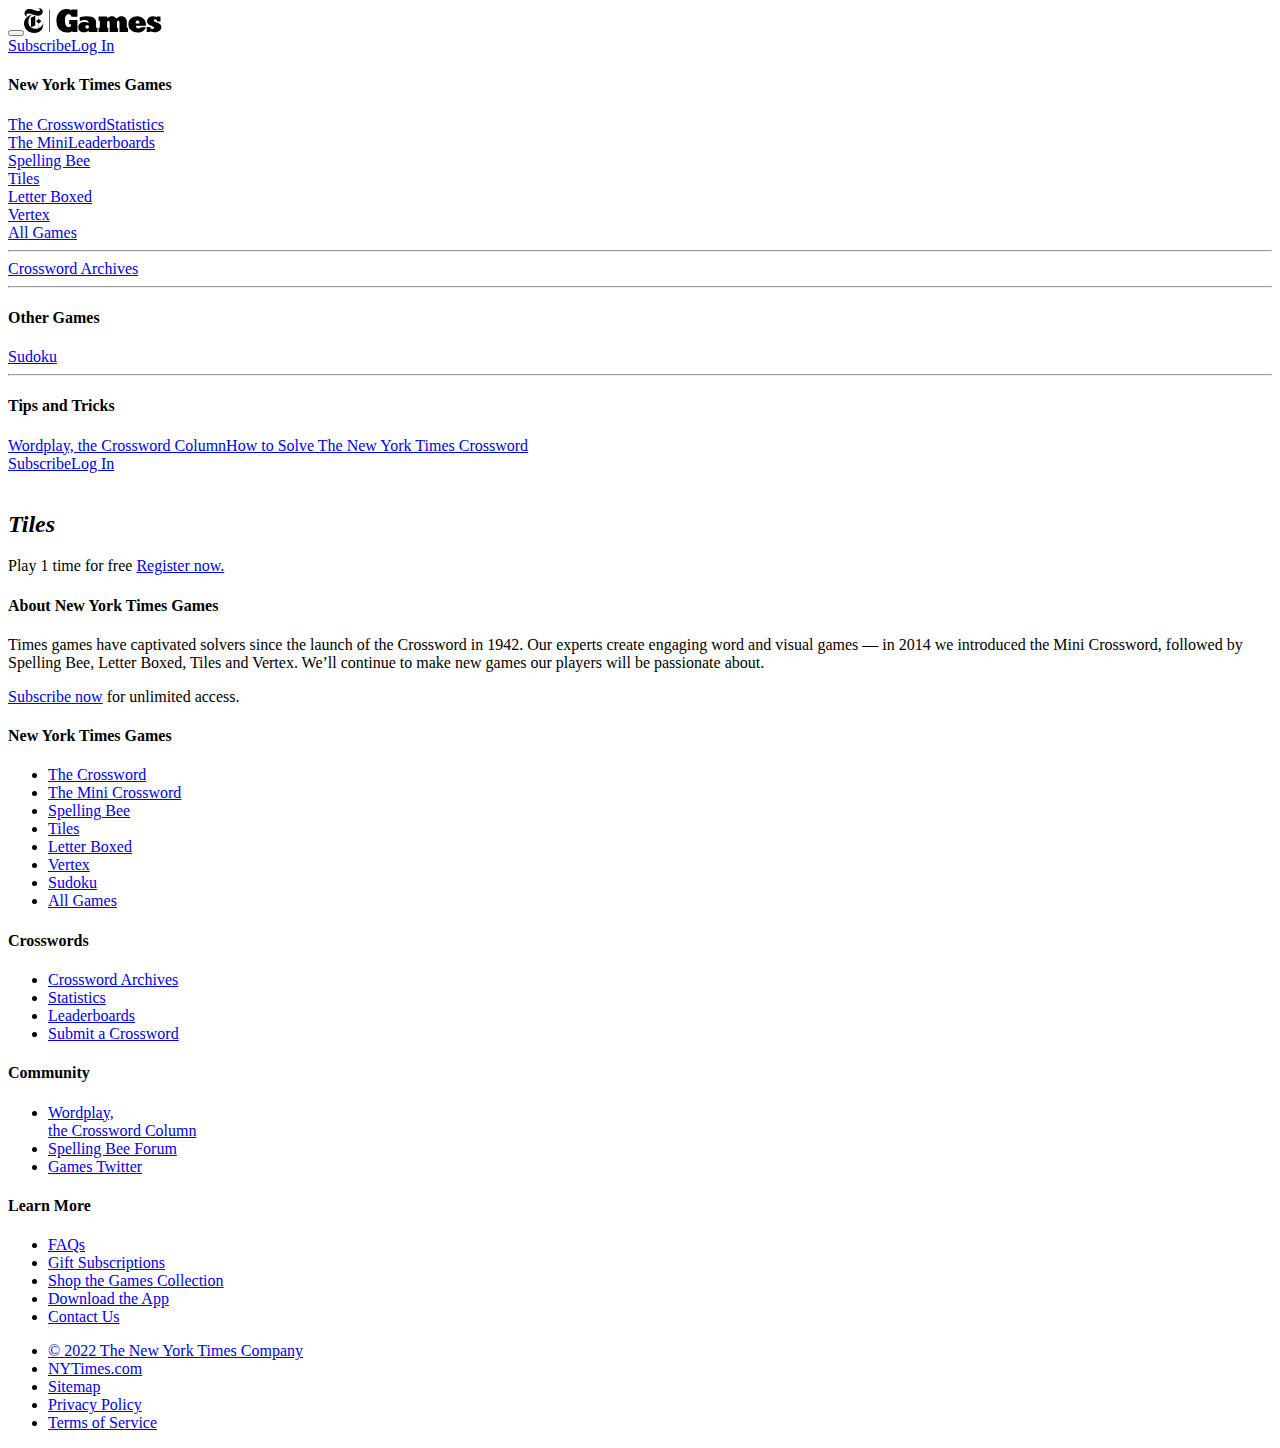
<file: tiles/index.html>
<!DOCTYPE html>
<html lang="en-US"><head><title>Tiles - The New York Times- The New York Times</title><meta name="viewport" content="width=device-width, initial-scale=1, minimal-ui"/><meta http-equiv="Content-Type" content="text/html" charSet="utf-8"/><meta http-equiv="X-UA-Compatible" content="IE=edge,chrome=1"/><meta name="version" content="v2203141327"/><meta name="CG" content="Crosswords/Games"/><meta name="PT" content="crosswords"/><link rel="manifest" href="https://www.nytimes.com/games-assets/v2/metadata/tls-web-manifest.json?v=v2203141327"/><link rel="apple-touch-icon" sizes="180x180" href="https://www.nytimes.com/games-assets/v2/metadata/tls-apple-touch-icon.png?v=v2203141327"/><link rel="mask-icon" color="#FFFFFF" href="https://www.nytimes.com/games-assets/v2/metadata/tls-safari-pinned-tab.svg?v=v2203141327"/><link rel="shortcut icon" href="https://www.nytimes.com/games-assets/v2/metadata/tls-favicon.ico?v=v2203141327"/><meta name="apple-mobile-web-app-title" content="Tiles"/><meta name="application-name" content="Tiles"/><meta name="msapplication-TileColor" content="#FFFFFF"/><meta name="theme-color" content="#FFFFFF"/><meta property="og:title" content="Play Tiles"/><meta property="og:url" content="https://www.nytimes.com/puzzles/tiles"/><meta property="og:description" content="Have a stress-free moment, courtesy of our soothing matching game."/><meta property="og:image" content="https://mwcm.nyt.com/dam/mkt_assets/img/games/tiles.png"/><style id="responsive.css">@-webkit-keyframes slideDown{0%{transform:translateY(0%)}90%{transform:translateY(0%)}100%{transform:translateY(100%)}}@keyframes slideDown{0%{transform:translateY(0%)}90%{transform:translateY(0%)}100%{transform:translateY(100%)}}@-webkit-keyframes flyIn{0%{opacity:0}100%{opacity:1}}@keyframes flyIn{0%{opacity:0}100%{opacity:1}}@-webkit-keyframes flyOut{0%{opacity:1}100%{opacity:0}}@keyframes flyOut{0%{opacity:1}100%{opacity:0}}@-webkit-keyframes fadeIn{0%{opacity:0}15%{opacity:0}100%{opacity:1}}@keyframes fadeIn{0%{opacity:0}15%{opacity:0}100%{opacity:1}}.flexContainer{display:flex;flex-direction:column;align-items:center;justify-content:center;flex-wrap:nowrap;width:100%}.expandToRow{composes:flexContainer}@media (min-width: 444px){.expandToRow{display:flex;flex-direction:row;align-items:center;justify-content:space-around;flex-wrap:nowrap}}@media (max-width: 991.98px){.mobileColumn{display:flex;flex-direction:column;align-items:center;justify-content:center;flex-wrap:nowrap}}.visually-hidden{clip:rect(0 0 0 0);-webkit-clip-path:inset(50%);clip-path:inset(50%);height:1px;overflow:hidden;position:absolute;white-space:nowrap;width:1px}#ratio-hook,#width-hook{position:absolute;top:-100em;transition:width 0.001ms}@media (max-width: 375.98px){#width-hook{width:0px}}@media (min-width: 444px) and (max-width: 767.98px){#width-hook{width:1px}}@media (min-width: 768px) and (max-width: 991.98px){#width-hook{width:2px}}@media (min-width: 992px) and (max-width: 1199.98px){#width-hook{width:3px}}@media (min-width: 1200px){#width-hook{width:4px}}@media (orientation: portrait){#ratio-hook{width:0px}}@media (orientation: landscape){#ratio-hook{width:1px}}
</style><link rel="stylesheet" type="text/css" href="https://www.nytimes.com/games-assets/v2/foundation.1e71ba669a95430b01dcfd05e0946bdf1f7fcd81.css"/><link rel="stylesheet" type="text/css" href="https://www.nytimes.com/games-assets/v2/foundation-game.1e71ba669a95430b01dcfd05e0946bdf1f7fcd81.css"/><link rel="stylesheet" type="text/css" href="https://www.nytimes.com/games-assets/v2/tiles.1e71ba669a95430b01dcfd05e0946bdf1f7fcd81.css"/><script type="text/javascript">(function(){
var requestUser = function () {
  var xhr = new XMLHttpRequest();
  var headers = {
    'Content-Type': 'application/json',
    'nyt-app-type': 'games-phoenix',
    'nyt-app-version': '1.0.0',
    'nyt-token': 'MIIBIjANBgkqhkiG9w0BAQEFAAOCAQ8AMIIBCgKCAQEAiKjdfob/ixNCvLETwnQ3AalkGSm9NX4gcRbOudrtHmBmIJbWb8Xgu3QH516Edr1qD7A+w+5d0p/WsNCpWDLrqfjTIwMft+jtOQG44l7akD9yi9Gaq/6hS3cuntkY25AYR3WtQPqrtxClX+qQdhMmzlA0sRAXKM8dSbIpsNV9uUOclt3JwB4omwFGj4J+pqzsfYZfB/tlx+BPGjCYGNcZ9O9UvtCpLRLgCJmTugL6V/U581gY8mqp+22aVjbEJik+F0j8xTNSxCOV2PLMpNrRSiDZ8FaKtq8ap/HPey5M7qYZQqclfqsEJMXG/KE3PiaTIbO37caFa80FvzfV8MZw1wIDAQAB'
  };
  xhr.withCredentials = true;
  xhr.open('POST', 'https://samizdat-graphql.nytimes.com/graphql/v2', true);
  for (var key in headers) {
    xhr.setRequestHeader(key, headers[key]);
  }
  xhr.send('{"operationName":"UserQuery","variables":{},"query":" query UserQuery {   user {     userInfo {       regiId       subscriptions     }   } } "}');
  return xhr;
};
window.userQueryXHR = requestUser();
})();</script></head><body class="pz-page pz-desktop"><header class="pz-header pz-game-header"><div class="pz-nav" id="js-global-nav"><button type="button" aria-label="Navigation menu button" aria-haspopup="true" aria-expanded="false" class="pz-nav__hamburger-helper pz-nav__hamburger pz-nav__hamburger-squeeze" id="js-nav-burger"><span class="pz-nav__hamburger-box"><span class="pz-nav__hamburger-inner"></span></span></button><a id="js-logo-nav" class="pz-nav__title pz-h1" href="/crosswords" aria-label="New York Times Games Logo. Click for more puzzles"><svg class="pz-nav__logo" width="138" height="25" viewBox="0 0 138 25" fill="none" xmlns="http://www.w3.org/2000/svg"><rect width="138" height="25" fill="white"></rect><path d="M42.4599 1.03519C44.219 1.00558 45.9577 1.41634 47.5176 2.23008V1.45245H53.4162V8.80515H47.5239C47.1067 7.03494 46.3607 6.2257 44.5904 6.2257C42.365 6.23834 41.0058 7.86947 41.0058 12.4151C41.0058 17.3148 42.2386 18.8827 45.0077 18.8827C45.7187 18.8975 46.4203 18.7183 47.0371 18.3643V16.2211H45.2037V11.9283H53.4225V24.0543H48.3648V22.9289C46.902 24.0012 45.1195 24.5471 43.307 24.4778C36.9216 24.4778 32.4392 20.2546 32.4392 12.4214C32.4708 5.2584 36.9849 1.03519 42.4599 1.03519Z" fill="black"></path><path d="M59.8645 24.3471C56.3494 24.3471 54.2883 22.4505 54.2883 19.2198C54.2883 15.9892 56.7097 13.9345 60.541 13.9345C61.9923 13.9222 63.4232 14.2767 64.701 14.965C64.6377 13.2264 63.3164 12.0947 60.8634 12.0947C59.0925 12.1015 57.3477 12.5215 55.7677 13.3212V9.25608C58.149 8.58084 60.6136 8.24457 63.0888 8.25718C69.7966 8.25718 72.0853 11.1907 72.0853 13.7701V19.8647H73.4382V24.0563H64.7705V22.5074C63.544 23.8603 61.7359 24.3471 59.8645 24.3471ZM64.859 18.8658C64.888 18.6431 64.8655 18.4166 64.7931 18.204C64.7207 17.9914 64.6005 17.7982 64.4417 17.6394C64.2829 17.4805 64.0897 17.3603 63.877 17.288C63.6644 17.2156 63.438 17.193 63.2153 17.222C62.1215 17.222 61.3755 17.7721 61.3755 18.8974C61.3755 20.0228 62.0077 20.478 63.1836 20.478C64.3596 20.478 64.8653 19.9911 64.8653 18.8848L64.859 18.8658Z" fill="black"></path><path d="M75.8371 19.8644V12.7709H74.5726V8.57927H83.1455V10.2546C85.1433 8.73732 86.2055 8.25684 87.786 8.25684C89.7206 8.25684 90.8839 8.80687 92.3949 10.3874C94.3611 8.83848 95.7456 8.25684 97.4526 8.25684C100.614 8.25684 102.801 10.419 102.801 13.2197V19.858H104.066V24.0496H95.5054V14.6739C95.5054 13.4473 95.0249 12.7772 94.1841 12.7772C93.3432 12.7772 92.9576 13.4094 92.9576 14.6739V19.8644H94.0513V24.056H85.6681V14.6106C85.6681 13.5169 85.1497 12.7709 84.4036 12.7709C83.6576 12.7709 83.1392 13.479 83.1392 14.6106V19.8644H84.2646V24.056H74.5474V19.8644H75.8371Z" fill="black"></path><path d="M113.781 24.3784C111.46 24.3784 108.881 23.8979 107.073 22.2858C106.216 21.5344 105.534 20.6058 105.072 19.5643C104.61 18.5229 104.38 17.3935 104.398 16.2544C104.398 11.1967 108.432 8.25684 113.25 8.25684C118.453 8.25684 121.924 11.93 121.924 16.3555C121.924 16.874 121.892 17.3545 121.86 17.8729H111.745C111.941 19.681 112.908 20.4839 114.387 20.4839C114.871 20.4803 115.347 20.3544 115.769 20.1178C116.191 19.8813 116.547 19.5418 116.803 19.131H121.86C120.773 22.6777 117.498 24.3784 113.781 24.3784ZM111.688 15.5273H115.481V15.1417C115.481 13.8204 115.159 12.4674 113.585 12.4674C113.201 12.4558 112.824 12.5691 112.51 12.7903C112.197 13.0115 111.964 13.3286 111.846 13.6939C111.68 14.2856 111.624 14.9028 111.682 15.5147L111.688 15.5273Z" fill="black"></path><path d="M126.195 24.059H122.712V18.8875H126.164C126.581 20.2404 127.131 20.9485 128.452 20.9485C129.451 20.9485 130.064 20.5313 130.064 19.7536C130.064 19.2036 129.71 18.7863 129.034 18.4892L125.683 17.073C124.909 16.7631 124.246 16.2281 123.779 15.5371C123.313 14.8462 123.064 14.0312 123.066 13.1975C123.066 10.5549 125.677 8.23462 128.964 8.23462C130.352 8.25084 131.718 8.58156 132.96 9.20191V8.5697H136.469V13.4062H133.244C132.954 11.9584 132.372 11.244 131.215 11.244C130.374 11.244 129.729 11.6612 129.729 12.3377C129.729 12.9194 130.115 13.3998 130.924 13.7223L134.212 14.9867C136.374 15.8276 137.373 17.2121 137.373 19.0835C137.373 22.0486 134.844 24.3372 131.215 24.3372C129.603 24.3372 128.477 24.078 126.157 23.2435L126.195 24.059Z" fill="black"></path><path d="M25.9544 1.46704H25.3601V24.0372H25.9544V1.46704Z" fill="black"></path><path d="M19.2574 15.4535C18.8889 16.497 18.3042 17.4509 17.5416 18.2527C16.7789 19.0546 15.8555 19.6863 14.8318 20.1066V15.4535L17.3607 13.1586L14.8318 10.8952V7.69619C15.8763 7.67489 16.8715 7.24792 17.6067 6.50567C18.3419 5.76342 18.7593 4.76418 18.7706 3.71953C18.7706 0.975708 16.1532 0.00209168 14.6675 0.00209168C14.2653 -0.0102783 13.8633 0.0322617 13.4726 0.128535V0.261301C13.6686 0.261301 13.9594 0.22969 14.0542 0.22969C15.0847 0.22969 15.8624 0.716498 15.8624 1.65218C15.8562 1.85411 15.809 2.05266 15.7235 2.23571C15.638 2.41875 15.5161 2.58244 15.3652 2.71677C15.2143 2.85109 15.0376 2.95323 14.8459 3.01695C14.6542 3.08066 14.4515 3.1046 14.2502 3.08732C11.7213 3.08732 8.693 1.01996 5.43075 1.01996C2.52255 1.00732 0.537385 3.17583 0.537385 5.36962C0.537385 7.56342 1.80182 8.24622 3.12316 8.7267L3.15477 8.60026C2.91743 8.45028 2.72511 8.23886 2.59822 7.98842C2.47133 7.73797 2.41459 7.45785 2.43404 7.17777C2.4493 6.92796 2.51386 6.68363 2.62398 6.45888C2.73411 6.23414 2.88763 6.03341 3.07569 5.86826C3.26375 5.70312 3.48264 5.57683 3.71973 5.49668C3.95683 5.41652 4.20745 5.38408 4.45714 5.40124C7.20096 5.40124 11.6265 7.69619 14.3766 7.69619H14.6359V10.9268L12.107 13.1586L14.6359 15.4535V20.1572C13.5788 20.533 12.4638 20.7192 11.342 20.7072C7.07452 20.7072 4.38759 18.1215 4.38759 13.8287C4.37897 12.8127 4.51955 11.8009 4.80486 10.8257L6.93543 9.88999V19.3733L11.2661 17.4766V7.75941L4.88072 10.6044C5.17861 9.73458 5.646 8.93247 6.25588 8.24446C6.86575 7.55645 7.606 6.99621 8.43379 6.59613L8.40218 6.5013C4.13471 7.43698 0 10.6739 0 15.5167C0 21.1055 4.71635 25 10.2103 25C16.0267 25 19.3206 21.1245 19.3522 15.4725L19.2574 15.4535Z" fill="black"></path></svg></a><div class="pz-nav__toolbar" id="js-mobile-toolbar"></div><div class="pz-nav__actions pz-flex-row" id="js-nav-actions"><a href="https://www.nytimes.com/subscription/games?campaignId=4QHQ8" class="pz-nav__button js-nav-subscribe">Subscribe</a><a href="https://myaccount.nytimes.com/auth/enter-email?redirect_uri=https%3A%2F%2Fwww.nytimes.com%2Fpuzzles%2Ftiles&amp;response_type=cookie&amp;client_id=games&amp;application=crosswords&amp;asset=navigation-bar" class="pz-nav__button white js-nav-login">Log In</a></div></div><div role="menu" aria-label="Navigation menu" aria-hidden="true" class="pz-nav-drawer" id="js-nav-drawer"><nav><h4 class="pz-nav-drawer__heading">New York Times Games</h4><div class="pz-nav-drawer__group daily-crossword"><a href="/crosswords/game/daily" class="js-nav-tracker pz-nav-drawer__link" data-track-nav="The Crossword">The Crossword</a><a href="/puzzles/stats" class="js-nav-tracker pz-nav-drawer__link" data-track-nav="Statistics">Statistics</a></div><div class="pz-nav-drawer__group mini-crossword"><a href="/crosswords/game/mini" class="js-nav-tracker pz-nav-drawer__link" data-track-nav="The Mini">The Mini</a><a href="/puzzles/leaderboards" class="js-nav-tracker pz-nav-drawer__link" data-track-nav="Leaderboards">Leaderboards</a></div><div class="pz-nav-drawer__group spelling-bee"><a href="/puzzles/spelling-bee" class="js-nav-tracker pz-nav-drawer__link" data-track-nav="Spelling Bee">Spelling Bee</a></div><div class="pz-nav-drawer__group tiles"><a href="/puzzles/tiles" class="js-nav-tracker pz-nav-drawer__link selected" data-track-nav="Tiles">Tiles</a></div><div class="pz-nav-drawer__group letter-boxed"><a href="/puzzles/letter-boxed" class="js-nav-tracker pz-nav-drawer__link" data-track-nav="Letter Boxed">Letter Boxed</a></div><div class="pz-nav-drawer__group vertex"><a href="/puzzles/vertex" class="js-nav-tracker pz-nav-drawer__link" data-track-nav="Vertex">Vertex</a></div><div class="pz-nav-drawer__group hub"><a href="/crosswords" class="js-nav-tracker pz-nav-drawer__link" data-track-nav="All Games">All Games</a></div><hr/><div class="pz-nav-drawer__group archive"><a href="/crosswords/archive" class="js-nav-tracker pz-nav-drawer__link" data-track-nav="Crossword Archives">Crossword Archives</a></div><hr/><h4 class="pz-nav-drawer__heading">Other Games</h4><div class="pz-nav-drawer__group sudoku"><a href="/puzzles/sudoku" class="js-nav-tracker pz-nav-drawer__link" data-track-nav="Sudoku">Sudoku</a></div><hr/><h4 class="pz-nav-drawer__heading">Tips and Tricks</h4><div class="pz-nav-drawer__group tips-and-tricks"><a href="https://www.nytimes.com/column/wordplay" class="js-nav-tracker pz-nav-drawer__link" data-track-nav="Wordplay, the Crossword Column">Wordplay, the Crossword Column</a><a href="https://www.nytimes.com/guides/crosswords/how-to-solve-a-crossword-puzzle" class="js-nav-tracker pz-nav-drawer__link" data-track-nav="How to Solve The New York Times Crossword">How to Solve The New York Times Crossword</a></div></nav><div class="pz-nav-drawer__account" id="js-nav-profile"><div class="pz-nav-drawer__account-actions"><a href="https://www.nytimes.com/subscription/games?campaignId=4QHQ8" class="pz-nav__button js-nav-subscribe">Subscribe</a><a href="https://myaccount.nytimes.com/auth/enter-email?redirect_uri=https%3A%2F%2Fwww.nytimes.com%2Fpuzzles%2Ftiles&amp;response_type=cookie&amp;client_id=games&amp;application=crosswords&amp;asset=navigation-bar" class="pz-nav__button white js-nav-login">Log In</a></div></div></div></header><div class="pz-content"><div class="pz-section pz-section-filled pz-ad-box"><div class="pz-ad place-ad" id="TopAd" data-position="top"></div></div><div><svg width="0" height="0" class="hidden">
  <symbol xmlns="http://www.w3.org/2000/svg" viewBox="0 0 44 44" id="lisbon">
    <path fill="#a8ced4" d="M0 0h44v44H0z"></path>
    <path fill="#f4f9ff" d="M33.31 17.31v-6.62h-6.62L22 6l-4.69 4.69h-6.62v6.62L6 22l4.69 4.69v6.62h6.62L22 38l4.69-4.69h6.62v-6.62L38 22l-4.69-4.69z"></path>
    <path fill="#054499" d="M14 14h16v16H14z"></path>
    <path d="M43.91 22A12.27 12.27 0 0 0 34 10a12.26 12.26 0 0 0-24 0 12.26 12.26 0 0 0 0 24 12.26 12.26 0 0 0 24 0 12.27 12.27 0 0 0 9.91-12zM33 30h-3v3a8 8 0 0 1-16 0v-3h-3a8 8 0 0 1 0-16h3v-3a8 8 0 0 1 16 0v3h3a8 8 0 0 1 0 16z" fill="#054499"></path>
    <path d="M15 22l4.57-2.5C20.55 17.71 22 15 22 15s1.59 2.71 2.57 4.5l4.57 2.5-4.57 2.5C23.59 26.29 22 29 22 29s-1.45-2.71-2.43-4.5z" fill="#fbc63f"></path>
  </symbol>
  <symbol xmlns="http://www.w3.org/2000/svg" viewBox="0 0 44 44" id="kuala-lumpur">
    <path fill="#d7e8cd" d="M0 0h44v44H0z"></path>
    <path d="M12 0h20v12h-5.86L22 7.86 17.86 12H12zm0 32v-5.86L7.86 22 12 17.86V12H0v20zm20 0v-5.86L36.14 22 32 17.86V12h12v20zm0 0h-5.86L22 36.14 17.86 32H12v12h20z" fill="#5bb56f"></path>
    <path d="M22 43.87l-1.2-1.58c-.23-.31-.5-.65-.79-1a12.72 12.72 0 0 0-4.45-3.73 12.71 12.71 0 0 0-5.79-.51c-.46 0-.88.09-1.27.14l-2 .27.27-2c.05-.39.1-.82.14-1.27a12.71 12.71 0 0 0-.51-5.79A12.72 12.72 0 0 0 2.71 24c-.35-.29-.69-.56-1-.79L.13 22l1.58-1.2c.31-.23.65-.5 1-.79a12.72 12.72 0 0 0 3.73-4.45A12.71 12.71 0 0 0 7 9.77c0-.45-.09-.88-.14-1.27l-.27-2 2 .27L9.77 7a12.71 12.71 0 0 0 5.79-.51A12.72 12.72 0 0 0 20 2.71c.29-.35.56-.69.79-1L22 .13l1.2 1.58c.23.31.5.65.79 1a12.72 12.72 0 0 0 4.45 3.73 12.71 12.71 0 0 0 5.79.56l1.27-.14 2-.27-.27 2c0 .39-.1.82-.14 1.27a12.71 12.71 0 0 0 .51 5.79A12.72 12.72 0 0 0 41.29 20c.35.29.69.56 1 .79L43.87 22l-1.58 1.2c-.31.23-.65.5-1 .79a12.72 12.72 0 0 0-3.73 4.45 12.71 12.71 0 0 0-.51 5.79c0 .45.09.88.14 1.27l.27 2-2-.27c-.39 0-.81-.1-1.27-.14a12.71 12.71 0 0 0-5.79.51 12.72 12.72 0 0 0-4.4 3.69c-.29.35-.56.69-.79 1zM11.72 34a13 13 0 0 1 5 .84A14.92 14.92 0 0 1 22 39a14.92 14.92 0 0 1 5.29-4.21A14.88 14.88 0 0 1 34 34a14.88 14.88 0 0 1 .77-6.73A14.92 14.92 0 0 1 39 22a14.92 14.92 0 0 1-4.21-5.29A14.88 14.88 0 0 1 34 10a14.88 14.88 0 0 1-6.73-.77A14.92 14.92 0 0 1 22 5a14.92 14.92 0 0 1-5.29 4.21A14.88 14.88 0 0 1 10 10a14.88 14.88 0 0 1-.77 6.73A14.92 14.92 0 0 1 5 22a14.92 14.92 0 0 1 4.21 5.29A14.88 14.88 0 0 1 10 34h1.72z"
      fill="#195f28"></path>
    <path d="M18.14 15.57c0-1.42.87-2.57 1.93-2.57S22 14.15 22 15.57c0-1.42.86-2.57 1.93-2.57s1.93.64 1.93 2.57a6.86 6.86 0 0 1-1.36 3.93 6.86 6.86 0 0 1 3.93-1.36c1.42 0 2.57.87 2.57 1.93S29.85 22 28.43 22c1.42 0 2.57.86 2.57 1.93s-.64 1.93-2.57 1.93a6.86 6.86 0 0 1-3.93-1.36 6.86 6.86 0 0 1 1.36 3.93c0 1.42-.87 2.57-1.93 2.57S22 29.85 22 28.43c0 1.42-.86 2.57-1.93 2.57s-1.93-.64-1.93-2.57a6.86 6.86 0 0 1 1.36-3.93 6.86 6.86 0 0 1-3.93 1.36c-1.42 0-2.57-.86-2.57-1.93S14.15 22 15.57 22c-1.42 0-2.57-.86-2.57-1.93s.64-1.93 2.57-1.93a6.86 6.86 0 0 1 3.93 1.36 6.86 6.86 0 0 1-1.36-3.93z"
      fill="#ef2e7f" fill-rule="evenodd"></path>
  </symbol>
  <symbol xmlns="http://www.w3.org/2000/svg" viewBox="0 0 44 44" id="austin">
    <path fill="#c0b3a0" d="M0 0h44v44H0z"></path>
    <path fill="#eadac5" d="M0 0h11v11H0zm22 0h11v11H22zM0 22h11v11H0zm22 0h11v11H22zM11 11h11v11H11zm22 0h11v11H33zM11 33h11v11H11zm22 0h11v11H33z"></path>
    <path d="M22 0L0 22l22 22.05 22-22zM11 33V11h22v22z" fill="#f3f9d9"></path>
    <path fill="#fc9f42" d="M18 22l4.003-4.002L26.005 22l-4.002 4.002z"></path>
    <path fill="#fc9f42" d="M17.994 14.003l4.002-4.002 4.002 4.002-4.002 4.002zm.003 15.994L22 25.995l4.002 4.002L22 33.999zm8-7.994L30 18.001l4.002 4.002L30 26.005zm-16.003-.006l4.002-4.002 4.002 4.002-4.002 4.002z"></path>
  </symbol>
  <symbol xmlns="http://www.w3.org/2000/svg" viewBox="0 0 44 44" id="hong-kong">
    <path fill="#fff" d="M0 0h44v44H0z"></path>
    <path fill="none" stroke="#0035f1" stroke-miterlimit="10" d="M1.48 1.32h10.21v10.21H1.48z"></path>
    <path fill="none" stroke="#0035f1" stroke-miterlimit="10" d="M5 4.84h3.19v3.19H5zm27.61-3.52h10.21v10.21H32.61z"></path>
    <path fill="none" stroke="#0035f1" stroke-miterlimit="10" d="M36.12 4.84h3.19v3.19h-3.19zM1.5 32.68h10.21v10.21H1.5z"></path>
    <path fill="none" stroke="#0035f1" stroke-miterlimit="10" d="M5.01 36.19H8.2v3.19H5.01zm27.6-3.51h10.21v10.21H32.61z"></path>
    <path fill="none" stroke="#0035f1" stroke-miterlimit="10" d="M36.12 36.19h3.19v3.19h-3.19z"></path>
    <path fill="none" stroke="#0035f1" d="M1.5 12.78v18.44m41.35-18.44v18.44M12.94 1.29h18.12M12.94 42.91h18.12M31 13a9 9 0 0 0-18 0 9 9 0 0 0 0 18 9 9 0 0 0 18 0 9 9 0 0 0 0-18z"></path>
    <path d="M25 11h-6v8h-8v6h8v8h6v-8h8v-6h-8z" fill="#0035f1" fill-rule="evenodd"></path>
    <path fill="#0035f1" d="M16 11h12v3H16zm0 19h12v3H16zm-5-14h3v12h-3zm19 0h3v12h-3z"></path>
    <path d="M23.51 20.49v-2.25h-3v2.25h-2.27v3h2.25v2.25h3v-2.23h2.25v-3z" fill="none" stroke="#fff"></path>
  </symbol>
  <symbol xmlns="http://www.w3.org/2000/svg" viewBox="0 0 44 44" id="new-haven">
    <path fill="#deddd6" d="M0 0h44v44H0z"></path>
    <path fill="#e20a0a" d="M2 2h40v40H2z"></path>
    <path fill="#c4757a" d="M8.5 13h27v26.04h-27z"></path>
    <path fill="#edd6d6" d="M15 22h14v14H15z"></path>
  </symbol>
  <symbol xmlns="http://www.w3.org/2000/svg" xmlns:xlink="http://www.w3.org/1999/xlink" viewBox="0 0 44 44" id="paris">
    <title>p</title>
    <image width="400" height="400" transform="matrix(0 -.11 .11 0 0 44)" xlink:href="[data-uri]"></image>
    <path d="M0 0v5L4.99.01 0 0zm44.02.01h-5L44 5l.02-4.99z"></path>
    <path fill="#baa56a" d="M22.02 3.98L25.99.01h-7.91l3.94 3.97zm0 36.04l-3.95 3.96 7.91.02-3.96-3.98zM4 22L.04 18.04l-.01 7.91L4 22zm36 0l4.02 4.02.01-8.03L40 22z"></path>
    <path d="M44.02 44v-5l-4.99 4.99 4.99.01zM0 43.98h5L.01 39 0 43.98z"></path>
    <path fill="#baa56a" d="M4 22L22.003 3.997 40.006 22 22.003 40.003z"></path>
    <path d="M-.006 18L17.997-.003 21.999 4 3.996 22.003zm22.002 22L40 21.997 44.002 26 25.999 44.003z"></path>
    <path d="M0 25.996l4.002-4.002 18.003 18.003-4.002 4.002zM22 4.003L26.002.001l18.003 18.003-4.002 4.002z"></path>
    <path d="M22 4l3 12-3 6-3-6 3-12zm0 36l-3-12 3-6 3 6-3 12zM4 22l12-3 6 3-6 3-12-3zm36 0l-12 3-6-3 6-3 12 3z"></path>
    <path fill="#565345" d="M31 13l-3 6-6 3 3-6 6-3z"></path>
    <path d="M31 31l-6-3-3-6 6 3 3 6zM13 13l3 6 6 3-3-6-6-3zm0 18l6-3 3-6-6 3-3 6z"></path>
  </symbol>
  <symbol xmlns="http://www.w3.org/2000/svg" viewBox="0 0 44 44" id="brighton">
    <path fill="#cedde0" d="M0 0H44V44H0z"/>
    <path fill="#f2eae2" d="M0 22H22V44H0zM22 0H44V22H22z"/>
    <path fill="#f7e7d2" d="M2 2H17V17H2z"/>
    <path fill="#f4cee5" d="M2 9.5H17V17H2z"/>
    <path d="M4.25,9.5a5.25,5.25,0,0,1,10.5,0" fill="#9cd9f2"/>
    <path d="M14.75,9.5a5.25,5.25,0,0,1-10.5,0" fill="#208c8c"/>
    <path fill="#f4cee5" d="M22 2H32V12H22z"/>
    <path fill="#5291dc" d="M27 3.2L27.94 6.1 31 6.1 28.53 7.9 29.47 10.8 27 9.01 24.53 10.8 25.47 7.9 23 6.1 26.06 6.1 27 3.2z"/>
    <path fill="#9cd9f2" d="M22 17H42V37H22z"/>
    <path d="M42,26.5A3.78,3.78,0,0,1,39.5,28,3.78,3.78,0,0,1,37,26.5,3.78,3.78,0,0,0,34.5,25,3.78,3.78,0,0,0,32,26.5,3.78,3.78,0,0,1,29.5,28,3.78,3.78,0,0,1,27,26.5,3.78,3.78,0,0,0,24.5,25,3.78,3.78,0,0,0,22,26.5v-3A3.78,3.78,0,0,1,24.5,22,3.78,3.78,0,0,1,27,23.5,3.78,3.78,0,0,0,29.5,25,3.78,3.78,0,0,0,32,23.5,3.78,3.78,0,0,1,34.5,22,3.78,3.78,0,0,1,37,23.5,3.78,3.78,0,0,0,39.5,25,3.78,3.78,0,0,0,42,23.5Z" fill="#917c67"/>
    <path d="M42 29.5A3.78 3.78 0 0139.5 31 3.78 3.78 0 0137 29.5 3.78 3.78 0 0034.5 28 3.78 3.78 0 0032 29.5 3.78 3.78 0 0129.5 31 3.78 3.78 0 0127 29.5 3.78 3.78 0 0024.5 28 3.78 3.78 0 0022 29.5v-3A3.78 3.78 0 0124.5 25 3.78 3.78 0 0127 26.5 3.78 3.78 0 0029.5 28 3.78 3.78 0 0032 26.5 3.78 3.78 0 0134.5 25 3.78 3.78 0 0137 26.5 3.78 3.78 0 0039.5 28 3.78 3.78 0 0042 26.5zM2 22H22V42H2z" fill="#f7e7d2"/>
    <path d="M13.35 26.26a1.32 1.32 0 11-2.63 0c0-.72.59-2 1.31-2S13.35 25.54 13.35 26.26zM9.71 28.09s-.33-2.93-1.17-3.3-2.76.88-3.66 2.32c-1.24 2-1.23 4.59-.94 4.83.49.42 3.47-4.53 4-4.55s1.36 1.13 1.36 1.13M14.29 28.09s.33-2.93 1.17-3.3 2.76.88 3.66 2.32c1.24 2 1.23 4.59.94 4.83-.49.42-3.47-4.53-4-4.55s-1.36 1.13-1.36 1.13M9.8 36.45L6.61 39.73s-1.12-2.49.57-3.38 2.29-.42 2.29-.42zM14.55 36.45l3.19 3.28s1.13-2.49-.56-3.38-2.3-.42-2.3-.42z" fill="#208c8c"/>
    <ellipse cx="12.03" cy="32.34" rx="4.29" ry="5.09" fill="#917c67"/>
  </symbol>
  <symbol xmlns="http://www.w3.org/2000/svg" viewBox="0 0 44 44" id="tangier">
    <rect width="44" height="44" style="fill:#3b4072"/>
    <rect x="3.75" y="3.75" width="36.5" height="36.5" style="fill:#e2548e"/>
    <path d="M39.7,4.3V39.7H4.3V4.3H39.7m1.1-1.1H3.2V40.8H40.8V3.2Z" style="fill:#fff"/>
    <path d="M3.79,40a11.48,11.48,0,0,0,2.63-7.61" style="fill:none;stroke:#fff;stroke-miterlimit:10;stroke-width:0.5px"/>
    <path d="M7.61,32.05A3.47,3.47,0,0,1,6.42,34.3a3.46,3.46,0,0,1-1.2-2.25,3.43,3.43,0,0,1,1.2-2.25A3.44,3.44,0,0,1,7.61,32.05Z" style="fill:#fff"/>
    <path d="M3.88,40a11.39,11.39,0,0,1,7.6-2.63" style="fill:none;stroke:#fff;stroke-miterlimit:10;stroke-width:0.5px"/>
    <path d="M11.86,36.21A3.47,3.47,0,0,0,9.61,37.4a3.47,3.47,0,0,0,2.25,1.19,3.47,3.47,0,0,0,2.25-1.19A3.47,3.47,0,0,0,11.86,36.21Z" style="fill:#fff"/>
    <path d="M3.84,3.75a11.44,11.44,0,0,0,7.6,2.63" style="fill:none;stroke:#fff;stroke-miterlimit:10;stroke-width:0.5px"/>
    <path d="M11.81,7.57A3.47,3.47,0,0,1,9.56,6.38a3.47,3.47,0,0,1,2.25-1.19,3.47,3.47,0,0,1,2.26,1.19A3.47,3.47,0,0,1,11.81,7.57Z" style="fill:#fff"/>
    <path d="M3.84,3.85a11.4,11.4,0,0,1,2.62,7.6" style="fill:none;stroke:#fff;stroke-miterlimit:10;stroke-width:0.5px"/>
    <path d="M7.66,11.82a3.46,3.46,0,0,0-1.2-2.25,3.47,3.47,0,0,0-1.19,2.25,3.47,3.47,0,0,0,1.19,2.26A3.47,3.47,0,0,0,7.66,11.82Z" style="fill:#fff"/>
    <path d="M40.3,40a11.41,11.41,0,0,1-2.63-7.61" style="fill:none;stroke:#fff;stroke-miterlimit:10;stroke-width:0.5px"/>
    <path d="M36.48,32.05a3.47,3.47,0,0,0,1.19,2.25,3.47,3.47,0,0,0,1.19-2.25,3.44,3.44,0,0,0-1.19-2.25A3.44,3.44,0,0,0,36.48,32.05Z" style="fill:#fff"/>
    <path d="M40.2,40a11.38,11.38,0,0,0-7.6-2.63" style="fill:none;stroke:#fff;stroke-miterlimit:10;stroke-width:0.5px"/>
    <path d="M32.23,36.21a3.47,3.47,0,0,1,2.25,1.19,3.47,3.47,0,0,1-2.25,1.19A3.47,3.47,0,0,1,30,37.4,3.47,3.47,0,0,1,32.23,36.21Z" style="fill:#fff"/>
    <path d="M40.25,3.75a11.44,11.44,0,0,1-7.6,2.63" style="fill:none;stroke:#fff;stroke-miterlimit:10;stroke-width:0.5px"/>
    <path d="M32.27,7.57a3.47,3.47,0,0,0,2.26-1.19,3.47,3.47,0,0,0-2.26-1.19A3.47,3.47,0,0,0,30,6.38,3.47,3.47,0,0,0,32.27,7.57Z" style="fill:#fff"/>
    <path d="M40.25,3.85a11.44,11.44,0,0,0-2.63,7.6" style="fill:none;stroke:#fff;stroke-miterlimit:10;stroke-width:0.5px"/>
    <path d="M36.43,11.82a3.47,3.47,0,0,1,1.19-2.25,3.46,3.46,0,0,1,1.2,2.25,3.47,3.47,0,0,1-1.2,2.26A3.47,3.47,0,0,1,36.43,11.82Z" style="fill:#fff"/>
    <circle cx="9.44" cy="9.45" r="0.45" style="fill:#3b4072"/>
    <path d="M9.44,8.5a.95.95,0,1,0,1,.95.95.95,0,0,0-1-.95Z" style="fill:#fff"/>
    <circle cx="34.56" cy="9.45" r="0.45" style="fill:#3b4072"/>
    <path d="M34.56,8.5a1,1,0,0,0,0,1.9.95.95,0,1,0,0-1.9Z" style="fill:#fff"/>
    <circle cx="9.44" cy="34.58" r="0.45" style="fill:#3b4072"/>
    <path d="M9.44,33.63a.95.95,0,1,0,1,.95.95.95,0,0,0-1-.95Z" style="fill:#fff"/>
    <circle cx="34.56" cy="34.58" r="0.45" style="fill:#3b4072"/>
    <path d="M34.56,33.63a1,1,0,0,0,0,1.9,1,1,0,0,0,0-1.9Z" style="fill:#fff"/>
    <circle cx="22" cy="6.47" r="0.45" style="fill:#3b4072"/>
    <path d="M22,5.52a1,1,0,1,0,.95,1,.95.95,0,0,0-.95-1Z" style="fill:#fff"/>
    <circle cx="22" cy="37.53" r="0.45" style="fill:#3b4072"/>
    <path d="M22,36.58a1,1,0,1,0,.95,1,1,1,0,0,0-.95-1Z" style="fill:#fff"/>
    <circle cx="6.47" cy="22" r="0.45" style="fill:#3b4072"/>
    <path d="M6.47,21.05a.95.95,0,1,0,1,.95.95.95,0,0,0-1-.95Z" style="fill:#fff"/>
    <circle cx="37.53" cy="22" r="0.45" style="fill:#3b4072"/>
    <path d="M37.53,21.05a.95.95,0,1,0,.95.95,1,1,0,0,0-.95-.95Z" style="fill:#fff"/>
    <path d="M22,36.19A4.21,4.21,0,0,1,17.9,33l-.17-.66-.58.35a4.25,4.25,0,0,1-2.2.62A4.16,4.16,0,0,1,12,32a4.22,4.22,0,0,1-.62-5.18l.35-.58L11,26.1a4.22,4.22,0,0,1,0-8.2l.66-.17-.35-.58A4.22,4.22,0,0,1,12,12a4.16,4.16,0,0,1,3-1.24,4.25,4.25,0,0,1,2.2.62l.58.35L17.9,11a4.22,4.22,0,0,1,8.2,0l.17.66.58-.35a4.25,4.25,0,0,1,2.2-.62A4.16,4.16,0,0,1,32,12a4.22,4.22,0,0,1,.62,5.18l-.35.58.66.17a4.22,4.22,0,0,1,0,8.2l-.66.17.35.58A4.22,4.22,0,0,1,32,32a4.16,4.16,0,0,1-3,1.24h0a4.25,4.25,0,0,1-2.2-.62l-.58-.35L26.1,33A4.21,4.21,0,0,1,22,36.19Z" style="fill:#1654f2"/>
    <path d="M22,8.31a3.72,3.72,0,0,1,3.62,2.85l.32,1.32,1.17-.7a3.72,3.72,0,0,1,5.11,5.11l-.7,1.17,1.32.32a3.72,3.72,0,0,1,0,7.24l-1.32.32.7,1.17a3.71,3.71,0,0,1-5.11,5.11l-1.17-.7-.32,1.32a3.72,3.72,0,0,1-7.24,0l-.32-1.32-1.17.7a3.72,3.72,0,0,1-5.11-5.11l.7-1.17-1.32-.32a3.72,3.72,0,0,1,0-7.24l1.32-.32-.7-1.17a3.71,3.71,0,0,1,5.11-5.11l1.17.7.32-1.32A3.72,3.72,0,0,1,22,8.31m0-1a4.73,4.73,0,0,0-4.59,3.61,4.72,4.72,0,0,0-6.49,6.49,4.72,4.72,0,0,0,0,9.18,4.72,4.72,0,0,0,6.49,6.49,4.72,4.72,0,0,0,9.18,0,4.72,4.72,0,0,0,6.49-6.49,4.72,4.72,0,0,0,0-9.18,4.72,4.72,0,0,0-6.49-6.49A4.73,4.73,0,0,0,22,7.31Z" style="fill:#fff"/>
    <path d="M26.61,20.09a3,3,0,0,0-2.15.94A8.13,8.13,0,0,0,22.71,25h0c0-3,1.65-4.71,1.65-6.71A6.05,6.05,0,0,0,22,13.14a6.06,6.06,0,0,0-2.36,5.12c0,2,1.67,3.4,1.67,6.71h0A8.13,8.13,0,0,0,19.54,21a3,3,0,0,0-2.15-.94A2.57,2.57,0,0,0,15,22.45c0,1.31,1.36,2.38,1.44,2.17C17.72,21.38,20,23.55,20,25H18c0,.2,0,.68,0,.68h2c.08,1.71-1.85,1.71-1.85,1.71.17,1.58,1.55,1.24,2.05,1a4.74,4.74,0,0,0,1.14-1.15c-.1.33-.52.75-.52,1.17A5.13,5.13,0,0,0,22,30.86a5.13,5.13,0,0,0,1.18-2.49,3.87,3.87,0,0,0-.44-1.24h0a1.89,1.89,0,0,0,.83,1.08c.63.36,2.12.74,2.28-.84a1.59,1.59,0,0,1-1.65-1.71H26s0-.48,0-.68H24.23c0-1.5,2.06-3.51,3.33-.35.08.21,1.44-.86,1.44-2.17A2.57,2.57,0,0,0,26.61,20.09Z" style="fill:#fff"/>
  </symbol>
  <svg id="holland" data-name="Layer 1" xmlns="http://www.w3.org/2000/svg" viewBox="0 0 44 44"><title>ten</title><rect x="0.06" width="43.88" height="44" style="fill:#fff"/><path d="M3.11,12.27c5,0-.62,9.77,6.38,9.77-7,0-1.75,9.73-6.38,9.73" style="fill:none;stroke:#2b17ff;stroke-miterlimit:10;stroke-width:0.25px"/><path d="M40.9,12.27c-5,0,.61,9.77-6.38,9.77,7,0,1.75,9.73,6.38,9.73" style="fill:none;stroke:#2b17ff;stroke-miterlimit:10;stroke-width:0.25px"/><line x1="3.17" x2="3.17" y2="43.9" style="fill:none;stroke:#2b17ff;stroke-miterlimit:10;stroke-width:0.25px"/><line x1="40.85" y1="0.03" x2="40.85" y2="43.93" style="fill:none;stroke:#2b17ff;stroke-miterlimit:10;stroke-width:0.25px"/><path d="M22.42,42c1.14-3.05,3.64-3.69,4.94-4.63,2.11-1.52,3.49-1.75,5.54-4.62.22,2.2-2.2,5.06-3.8,6.2A47.78,47.78,0,0,1,22.42,42Z" style="fill:#72f2ac;stroke:#2b17ff;stroke-miterlimit:10;stroke-width:0.25px"/><path d="M22.45,38.21c2.48-1.58,3.11-2.08,3.84-3.57,1.79-3.68,3.9-5,7.64-5.56a19,19,0,0,0-4.44,4.81A8.78,8.78,0,0,1,22.45,38.21Z" style="fill:#72f2ac;stroke:#2b17ff;stroke-miterlimit:10;stroke-width:0.25px"/><path d="M21.3,42c0-.91-1.75-3.78-5.71-4.8s-4.07-1.85-5.54-3.6c-.37,2.65,1.63,5.35,4.64,6.14A65.4,65.4,0,0,1,21.3,42Z" style="fill:#72f2ac;stroke:#2b17ff;stroke-miterlimit:10;stroke-width:0.25px"/><path d="M21.3,39.75c0-4.57-2.39-4.79-4.6-6.93-3-2.91-2.48-5.91-2.48-5.91a5.65,5.65,0,0,0,1.63,8.27A35.59,35.59,0,0,1,21.3,39.75Z" style="fill:#72f2ac;stroke:#2b17ff;stroke-miterlimit:10;stroke-width:0.25px"/><rect x="21.47" y="12.42" width="1.06" height="29.7" style="fill:#72f2ac;stroke:#2b17ff;stroke-miterlimit:10;stroke-width:0.25px"/><path d="M22,15c.77,0,5.18,0,5.18-4.12,0-4.3-.35-8-.35-8A6.87,6.87,0,0,0,24,4.38a9.24,9.24,0,0,0-2-2.75,9.24,9.24,0,0,0-2,2.75,6.87,6.87,0,0,0-2.83-1.47s-.35,3.67-.35,8C16.8,15,21.21,15,22,15Z" style="fill:#f4cc71;stroke:#2b17ff;stroke-miterlimit:10;stroke-width:0.25px"/><rect width="43.94" height="43.94" style="fill:none;stroke:#2b17ff;stroke-miterlimit:10;stroke-width:0.75px"/></svg>
  <svg id="los-angeles" data-name="Layer 1" xmlns="http://www.w3.org/2000/svg" viewBox="0 0 44 44"><title>a</title><rect width="44" height="44" style="fill:#312f33"/><rect x="7" y="7" width="30" height="30" style="fill:#936572"/><path d="M40.5,3.5C38.58,1.58,30.73,3.05,22,11,13.27,3.05,5.42,1.58,3.5,3.5S2.05,13.27,10,22C2.05,30.73,1.58,38.58,3.5,40.5S16.27,40,25,32c8.73,8,13.58,10.42,15.5,8.5S38,26.73,30,18C38,9.27,42.42,5.42,40.5,3.5Z" style="fill:#ff1d99"/><path d="M22,2C9,2,25,23,20,22S2,14,2,24c0,9.49,17-3,20,2S10,42,22,42s1-16,4-17,14,12,16,0-16,0-18-3S35,2,22,2Z" style="fill:none;stroke:#fff;stroke-miterlimit:10;stroke-width:1.5px"/></svg>
  <svg id="utrecht" data-name="Layer 1" xmlns="http://www.w3.org/2000/svg" viewBox="0 0 44 44"><title>Utrecht</title><polygon points="22 0 22 0.1 40.7 13.4 40.7 31.5 22 43.9 22 44 44 44 44 0 22 0" style="fill:#f2daae"/><polygon points="3.1 31.5 3.1 28.2 3.1 13.5 20.6 1.1 21.6 0.4 22 0.1 22 0 0 0 0 44 22 44 22 43.9 3.1 31.5" style="fill:#d6af67"/><polygon points="4.9 30.5 21.5 41.5 21.5 39.7 4.9 28.8 4.9 30.5" style="fill:#faecbf"/><polygon points="22.5 41.5 39.1 30.5 39.1 28.9 22.5 39.8 22.5 41.5" style="fill:#fff"/><polygon points="19.6 28.9 19.6 17.9 5.6 28.2 22 38.9 38.4 28.2 32.2 23.6 22 30.6 19.6 28.9" style="fill:#fff"/><polygon points="32.5 22.5 39.1 27.4 39.1 14.4 32.5 9.7 32.5 11.5 32.5 22.5" style="fill:#2a547c"/><polygon points="12.4 12.2 12.4 21.8 19 17 12.4 12.2" style="fill:#fff"/><polygon points="11.5 10.1 11.5 9.7 4.9 14.4 4.9 27.5 11.5 22.6 11.5 10.1" style="fill:#ffd30c"/><polygon points="22.5 2.5 22.5 4.2 31.5 10.8 31.5 10.8 31.5 9.1 22.5 2.5" style="fill:#ffd30c"/><polygon points="21.5 2.5 12.5 9.1 12.5 10.1 12.5 10.1 12.5 10.8 21.5 4.2 21.5 2.5" style="fill:#fff"/><polygon points="22.4 29.2 31.5 23 31.5 12.6 22.4 18.8 22.4 29.2" style="fill:#c3211c"/><polygon points="22 18 31.2 11.7 22 5 13.2 11.5 22 18" style="fill:#fff"/><path d="M22,.1,3.1,13.5v18L22,43.9,40.7,31.5V13.4Zm9.5,9v1.7h0l-9-6.6V2.5Zm7.6,18.3-6.6-4.9V9.7l6.6,4.7ZM22,5l9.2,6.7h0L22,18h0l-8.8-6.5Zm9.5,7.6V23l-9.1,6.2V18.8ZM19,17l-6.6,4.8V12.2ZM12.5,9.1l9-6.6V4.2l-9,6.6ZM4.9,14.4l6.6-4.7V22.6L4.9,27.5ZM21.5,41.5,4.9,30.5V28.8L21.5,39.7Zm.5-2.6L5.6,28.2l14-10.3v11L22,30.6l10.2-7,6.2,4.6Zm17.1-8.4-16.6,11V39.8L39.1,28.9Z" style="fill:#0a0a0a"/></svg>
</svg>
</div><div class="pz-section" id="tiles-container"><div class="pz-row pz-game-title-bar xwd__hide-when-no-data"><div class="pz-module" id="portal-game-header"><h2><em class="pz-game-title">Tiles</em></h2></div></div><div class="pz-game-wrapper" id="js-hook-game-wrapper"><div id="portal-game-moments"></div><div class="pz-game-screen" id="js-hook-pz-moment__game"><div class="pz-game-toolbar xwd__hide-when-no-data"><div class="pz-row"><div class="pz-module pz-flex-row pz-game-toolbar-content" id="portal-game-toolbar"></div></div></div><div id="portal-game-modals"></div><div class="pz-game-field" id="pz-game-root"><noscript>This game requires javascript</noscript></div><script type="text/javascript">window.gameData = {"filename":"kuala-lumpur","displayName":"Kuala Lumpur","svg":"\u003Csvg width=\"0\" height=\"0\" class=\"hidden\"\u003E\n  \u003Csymbol xmlns=\"http:\u002F\u002Fwww.w3.org\u002F2000\u002Fsvg\" viewBox=\"0 0 44 44\" id=\"Z1\"\u003E\n    \u003Ctitle\u003EZ1\u003C\u002Ftitle\u003E\n    \u003Cpath fill=\"#d7e8cd\" d=\"M0 0h44v44H0z\"\u003E\u003C\u002Fpath\u003E\n  \u003C\u002Fsymbol\u003E\n  \u003Csymbol xmlns=\"http:\u002F\u002Fwww.w3.org\u002F2000\u002Fsvg\" viewBox=\"0 0 44 44\" id=\"Z3\"\u003E\n    \u003Ctitle\u003EZ3\u003C\u002Ftitle\u003E\n    \u003Cpath fill=\"#8de0b8\" d=\"M0 0h44v44H0z\"\u003E\u003C\u002Fpath\u003E\n  \u003C\u002Fsymbol\u003E\n  \u003Csymbol xmlns=\"http:\u002F\u002Fwww.w3.org\u002F2000\u002Fsvg\" viewBox=\"0 0 44 44\" id=\"Z2\"\u003E\n    \u003Ctitle\u003EZ2\u003C\u002Ftitle\u003E\n    \u003Cpath fill=\"#92c193\" d=\"M.07-.21h44v44h-44z\"\u003E\u003C\u002Fpath\u003E\n  \u003C\u002Fsymbol\u003E\n  \u003Csymbol xmlns=\"http:\u002F\u002Fwww.w3.org\u002F2000\u002Fsvg\" viewBox=\"0 0 44 44\" id=\"selection-color\"\u003E\n    \u003Cpath fill=\"#665c54\" d=\"M0 0h44v44H0z\"\u003E\u003C\u002Fpath\u003E\n  \u003C\u002Fsymbol\u003E\n  \u003Csymbol xmlns=\"http:\u002F\u002Fwww.w3.org\u002F2000\u002Fsvg\" viewBox=\"0 0 44 44\" id=\"icon\"\u003E\n    \u003Ctitle\u003Eicon\u003C\u002Ftitle\u003E\n    \u003Cpath fill=\"#d7e8cd\" d=\"M0 0h44v44H0z\"\u003E\u003C\u002Fpath\u003E\n    \u003Cpath d=\"M12 0h20v12h-5.86L22 7.86 17.86 12H12zm0 32v-5.86L7.86 22 12 17.86V12H0v20zm20 0v-5.86L36.14 22 32 17.86V12h12v20zm0 0h-5.86L22 36.14 17.86 32H12v12h20z\" fill=\"#5bb56f\"\u003E\u003C\u002Fpath\u003E\n    \u003Cpath d=\"M22 43.87l-1.2-1.58c-.23-.31-.5-.65-.79-1a12.72 12.72 0 0 0-4.45-3.73 12.71 12.71 0 0 0-5.79-.51c-.46 0-.88.09-1.27.14l-2 .27.27-2c.05-.39.1-.82.14-1.27a12.71 12.71 0 0 0-.51-5.79A12.72 12.72 0 0 0 2.71 24c-.35-.29-.69-.56-1-.79L.13 22l1.58-1.2c.31-.23.65-.5 1-.79a12.72 12.72 0 0 0 3.73-4.45A12.71 12.71 0 0 0 7 9.77c0-.45-.09-.88-.14-1.27l-.27-2 2 .27L9.77 7a12.71 12.71 0 0 0 5.79-.51A12.72 12.72 0 0 0 20 2.71c.29-.35.56-.69.79-1L22 .13l1.2 1.58c.23.31.5.65.79 1a12.72 12.72 0 0 0 4.45 3.73 12.71 12.71 0 0 0 5.79.56l1.27-.14 2-.27-.27 2c0 .39-.1.82-.14 1.27a12.71 12.71 0 0 0 .51 5.79A12.72 12.72 0 0 0 41.29 20c.35.29.69.56 1 .79L43.87 22l-1.58 1.2c-.31.23-.65.5-1 .79a12.72 12.72 0 0 0-3.73 4.45 12.71 12.71 0 0 0-.51 5.79c0 .45.09.88.14 1.27l.27 2-2-.27c-.39 0-.81-.1-1.27-.14a12.71 12.71 0 0 0-5.79.51 12.72 12.72 0 0 0-4.4 3.69c-.29.35-.56.69-.79 1zM11.72 34a13 13 0 0 1 5 .84A14.92 14.92 0 0 1 22 39a14.92 14.92 0 0 1 5.29-4.21A14.88 14.88 0 0 1 34 34a14.88 14.88 0 0 1 .77-6.73A14.92 14.92 0 0 1 39 22a14.92 14.92 0 0 1-4.21-5.29A14.88 14.88 0 0 1 34 10a14.88 14.88 0 0 1-6.73-.77A14.92 14.92 0 0 1 22 5a14.92 14.92 0 0 1-5.29 4.21A14.88 14.88 0 0 1 10 10a14.88 14.88 0 0 1-.77 6.73A14.92 14.92 0 0 1 5 22a14.92 14.92 0 0 1 4.21 5.29A14.88 14.88 0 0 1 10 34h1.72z\"\n      fill=\"#195f28\"\u003E\u003C\u002Fpath\u003E\n    \u003Cpath d=\"M18.14 15.57c0-1.42.87-2.57 1.93-2.57S22 14.15 22 15.57c0-1.42.86-2.57 1.93-2.57s1.93.64 1.93 2.57a6.86 6.86 0 0 1-1.36 3.93 6.86 6.86 0 0 1 3.93-1.36c1.42 0 2.57.87 2.57 1.93S29.85 22 28.43 22c1.42 0 2.57.86 2.57 1.93s-.64 1.93-2.57 1.93a6.86 6.86 0 0 1-3.93-1.36 6.86 6.86 0 0 1 1.36 3.93c0 1.42-.87 2.57-1.93 2.57S22 29.85 22 28.43c0 1.42-.86 2.57-1.93 2.57s-1.93-.64-1.93-2.57a6.86 6.86 0 0 1 1.36-3.93 6.86 6.86 0 0 1-3.93 1.36c-1.42 0-2.57-.86-2.57-1.93S14.15 22 15.57 22c-1.42 0-2.57-.86-2.57-1.93s.64-1.93 2.57-1.93a6.86 6.86 0 0 1 3.93 1.36 6.86 6.86 0 0 1-1.36-3.93z\"\n      fill=\"#ef2e7f\" fill-rule=\"evenodd\"\u003E\u003C\u002Fpath\u003E\n  \u003C\u002Fsymbol\u003E\n  \u003Csymbol xmlns=\"http:\u002F\u002Fwww.w3.org\u002F2000\u002Fsvg\" viewBox=\"0 0 44 44\" id=\"font-color\"\u003E\n    \u003Cpath fill=\"#665c54\" d=\"M0 0h44v44H0z\"\u003E\u003C\u002Fpath\u003E\n  \u003C\u002Fsymbol\u003E\n  \u003Csymbol xmlns=\"http:\u002F\u002Fwww.w3.org\u002F2000\u002Fsvg\" viewBox=\"0 0 44 44\" id=\"C12\"\u003E\n    \u003Ctitle\u003EC12\u003C\u002Ftitle\u003E\n    \u003Cpath d=\"M18.46 18.46A7.5 7.5 0 0 0 10 10a7.5 7.5 0 0 0 8.48 8.48zM34 34a7.5 7.5 0 0 0-8.48-8.48A7.5 7.5 0 0 0 34 34zm-15.53-8.46A7.5 7.5 0 0 0 10 34a7.51 7.51 0 0 0 8.49-8.48zM34 10a7.5 7.5 0 0 0-8.48 8.48A7.5 7.5 0 0 0 34 10z\" fill=\"#ef2e7f\"\u003E\u003C\u002Fpath\u003E\n  \u003C\u002Fsymbol\u003E\n  \u003Csymbol xmlns=\"http:\u002F\u002Fwww.w3.org\u002F2000\u002Fsvg\" viewBox=\"0 0 44 44\" id=\"C11\"\u003E\n    \u003Ctitle\u003EC11\u003C\u002Ftitle\u003E\n    \u003Cpath d=\"M26.75 24h.75a8.08 8.08 0 0 0 5.5-2 8.08 8.08 0 0 0-5.5-2h-.75c.19-.16.38-.33.56-.51a8.07 8.07 0 0 0 2.47-5.3 8.07 8.07 0 0 0-5.3 2.47A8.07 8.07 0 0 0 22 22a8.07 8.07 0 0 0 2.47 5.3 8.07 8.07 0 0 0 5.3 2.47 8.07 8.07 0 0 0-2.47-5.3c-.17-.17-.36-.34-.55-.47zm-7.23-7.31a8.07 8.07 0 0 0-5.3-2.47 8.07 8.07 0 0 0 2.47 5.3c.18.18.37.35.56.51h-.75A8.08 8.08 0 0 0 11 22a8.08 8.08 0 0 0 5.5 2h.75c-.19.16-.38.33-.56.51a8.07 8.07 0 0 0-2.47 5.3 8.07 8.07 0 0 0 5.3-2.47A8.07 8.07 0 0 0 22 22a8.07 8.07 0 0 0-2.48-5.31z\"\n      fill=\"#ef2e7f\"\u003E\u003C\u002Fpath\u003E\n  \u003C\u002Fsymbol\u003E\n  \u003Csymbol xmlns=\"http:\u002F\u002Fwww.w3.org\u002F2000\u002Fsvg\" viewBox=\"0 0 44 44\" id=\"C10\"\u003E\n    \u003Ctitle\u003EC10\u003C\u002Ftitle\u003E\n    \u003Cpath d=\"M18.14 15.57c0-1.42.87-2.57 1.93-2.57S22 14.15 22 15.57c0-1.42.86-2.57 1.93-2.57s1.93.64 1.93 2.57a6.86 6.86 0 0 1-1.36 3.93 6.86 6.86 0 0 1 3.93-1.36c1.42 0 2.57.87 2.57 1.93S29.85 22 28.43 22c1.42 0 2.57.86 2.57 1.93s-.64 1.93-2.57 1.93a6.86 6.86 0 0 1-3.93-1.36 6.86 6.86 0 0 1 1.36 3.93c0 1.42-.87 2.57-1.93 2.57S22 29.85 22 28.43c0 1.42-.86 2.57-1.93 2.57s-1.93-.64-1.93-2.57a6.86 6.86 0 0 1 1.36-3.93 6.86 6.86 0 0 1-3.93 1.36c-1.42 0-2.57-.86-2.57-1.93S14.15 22 15.57 22c-1.42 0-2.57-.86-2.57-1.93s.64-1.93 2.57-1.93a6.86 6.86 0 0 1 3.93 1.36 6.86 6.86 0 0 1-1.36-3.93z\"\n      fill=\"#ef2e7f\" fill-rule=\"evenodd\"\u003E\u003C\u002Fpath\u003E\n  \u003C\u002Fsymbol\u003E\n  \u003Csymbol xmlns=\"http:\u002F\u002Fwww.w3.org\u002F2000\u002Fsvg\" viewBox=\"0 0 44 44\" id=\"C9\"\u003E\n    \u003Ctitle\u003EC9\u003C\u002Ftitle\u003E\n    \u003Cpath d=\"M18.46 18.46A7.5 7.5 0 0 0 10 10a7.5 7.5 0 0 0 8.48 8.48zM34 34a7.5 7.5 0 0 0-8.48-8.48A7.5 7.5 0 0 0 34 34zm-15.53-8.46A7.5 7.5 0 0 0 10 34a7.51 7.51 0 0 0 8.49-8.48zM34 10a7.5 7.5 0 0 0-8.48 8.48A7.5 7.5 0 0 0 34 10z\" fill=\"#5bb56f\"\u003E\u003C\u002Fpath\u003E\n  \u003C\u002Fsymbol\u003E\n  \u003Csymbol xmlns=\"http:\u002F\u002Fwww.w3.org\u002F2000\u002Fsvg\" viewBox=\"0 0 44 44\" id=\"C8\"\u003E\n    \u003Ctitle\u003EC8\u003C\u002Ftitle\u003E\n    \u003Cpath d=\"M26.75 24h.75a8.08 8.08 0 0 0 5.5-2 8.08 8.08 0 0 0-5.5-2h-.75c.19-.16.38-.33.56-.51a8.07 8.07 0 0 0 2.47-5.3 8.07 8.07 0 0 0-5.3 2.47A8.07 8.07 0 0 0 22 22a8.07 8.07 0 0 0 2.47 5.3 8.07 8.07 0 0 0 5.3 2.47 8.07 8.07 0 0 0-2.47-5.3c-.17-.17-.36-.34-.55-.47zm-7.23-7.31a8.07 8.07 0 0 0-5.3-2.47 8.07 8.07 0 0 0 2.47 5.3c.18.18.37.35.56.51h-.75A8.08 8.08 0 0 0 11 22a8.08 8.08 0 0 0 5.5 2h.75c-.19.16-.38.33-.56.51a8.07 8.07 0 0 0-2.47 5.3 8.07 8.07 0 0 0 5.3-2.47A8.07 8.07 0 0 0 22 22a8.07 8.07 0 0 0-2.48-5.31z\"\n      fill=\"#5bb56f\"\u003E\u003C\u002Fpath\u003E\n  \u003C\u002Fsymbol\u003E\n  \u003Csymbol xmlns=\"http:\u002F\u002Fwww.w3.org\u002F2000\u002Fsvg\" viewBox=\"0 0 44 44\" id=\"C7\"\u003E\n    \u003Ctitle\u003EC7\u003C\u002Ftitle\u003E\n    \u003Cpath d=\"M18.14 15.57c0-1.42.87-2.57 1.93-2.57S22 14.15 22 15.57c0-1.42.86-2.57 1.93-2.57s1.93.64 1.93 2.57a6.86 6.86 0 0 1-1.36 3.93 6.86 6.86 0 0 1 3.93-1.36c1.42 0 2.57.87 2.57 1.93S29.85 22 28.43 22c1.42 0 2.57.86 2.57 1.93s-.64 1.93-2.57 1.93a6.86 6.86 0 0 1-3.93-1.36 6.86 6.86 0 0 1 1.36 3.93c0 1.42-.87 2.57-1.93 2.57S22 29.85 22 28.43c0 1.42-.86 2.57-1.93 2.57s-1.93-.64-1.93-2.57a6.86 6.86 0 0 1 1.36-3.93 6.86 6.86 0 0 1-3.93 1.36c-1.42 0-2.57-.86-2.57-1.93S14.15 22 15.57 22c-1.42 0-2.57-.86-2.57-1.93s.64-1.93 2.57-1.93a6.86 6.86 0 0 1 3.93 1.36 6.86 6.86 0 0 1-1.36-3.93z\"\n      fill=\"#5bb56f\" fill-rule=\"evenodd\"\u003E\u003C\u002Fpath\u003E\n  \u003C\u002Fsymbol\u003E\n  \u003Csymbol xmlns=\"http:\u002F\u002Fwww.w3.org\u002F2000\u002Fsvg\" viewBox=\"0 0 44 44\" id=\"C6\"\u003E\n    \u003Ctitle\u003EC6\u003C\u002Ftitle\u003E\n    \u003Cpath d=\"M18.46 18.46A7.5 7.5 0 0 0 10 10a7.5 7.5 0 0 0 8.48 8.48zM34 34a7.5 7.5 0 0 0-8.48-8.48A7.5 7.5 0 0 0 34 34zm-15.53-8.46A7.5 7.5 0 0 0 10 34a7.51 7.51 0 0 0 8.49-8.48zM34 10a7.5 7.5 0 0 0-8.48 8.48A7.5 7.5 0 0 0 34 10z\" fill=\"#f3fff4\"\u003E\u003C\u002Fpath\u003E\n  \u003C\u002Fsymbol\u003E\n  \u003Csymbol xmlns=\"http:\u002F\u002Fwww.w3.org\u002F2000\u002Fsvg\" viewBox=\"0 0 44 44\" id=\"C5\"\u003E\n    \u003Ctitle\u003EC5\u003C\u002Ftitle\u003E\n    \u003Cpath d=\"M26.75 24h.75a8.08 8.08 0 0 0 5.5-2 8.08 8.08 0 0 0-5.5-2h-.75c.19-.16.38-.33.56-.51a8.07 8.07 0 0 0 2.47-5.3 8.07 8.07 0 0 0-5.3 2.47A8.07 8.07 0 0 0 22 22a8.07 8.07 0 0 0 2.47 5.3 8.07 8.07 0 0 0 5.3 2.47 8.07 8.07 0 0 0-2.47-5.3c-.17-.17-.36-.34-.55-.47zm-7.23-7.31a8.07 8.07 0 0 0-5.3-2.47 8.07 8.07 0 0 0 2.47 5.3c.18.18.37.35.56.51h-.75A8.08 8.08 0 0 0 11 22a8.08 8.08 0 0 0 5.5 2h.75c-.19.16-.38.33-.56.51a8.07 8.07 0 0 0-2.47 5.3 8.07 8.07 0 0 0 5.3-2.47A8.07 8.07 0 0 0 22 22a8.07 8.07 0 0 0-2.48-5.31z\"\n      fill=\"#f3fff4\"\u003E\u003C\u002Fpath\u003E\n  \u003C\u002Fsymbol\u003E\n  \u003Csymbol xmlns=\"http:\u002F\u002Fwww.w3.org\u002F2000\u002Fsvg\" viewBox=\"0 0 44 44\" id=\"C4\"\u003E\n    \u003Ctitle\u003EC4\u003C\u002Ftitle\u003E\n    \u003Cpath d=\"M18.14 15.57c0-1.42.87-2.57 1.93-2.57S22 14.15 22 15.57c0-1.42.86-2.57 1.93-2.57s1.93.64 1.93 2.57a6.86 6.86 0 0 1-1.36 3.93 6.86 6.86 0 0 1 3.93-1.36c1.42 0 2.57.87 2.57 1.93S29.85 22 28.43 22c1.42 0 2.57.86 2.57 1.93s-.64 1.93-2.57 1.93a6.86 6.86 0 0 1-3.93-1.36 6.86 6.86 0 0 1 1.36 3.93c0 1.42-.87 2.57-1.93 2.57S22 29.85 22 28.43c0 1.42-.86 2.57-1.93 2.57s-1.93-.64-1.93-2.57a6.86 6.86 0 0 1 1.36-3.93 6.86 6.86 0 0 1-3.93 1.36c-1.42 0-2.57-.86-2.57-1.93S14.15 22 15.57 22c-1.42 0-2.57-.86-2.57-1.93s.64-1.93 2.57-1.93a6.86 6.86 0 0 1 3.93 1.36 6.86 6.86 0 0 1-1.36-3.93z\"\n      fill=\"#f3fff4\" fill-rule=\"evenodd\"\u003E\u003C\u002Fpath\u003E\n  \u003C\u002Fsymbol\u003E\n  \u003Csymbol xmlns=\"http:\u002F\u002Fwww.w3.org\u002F2000\u002Fsvg\" viewBox=\"0 0 44 44\" id=\"C3\"\u003E\n    \u003Ctitle\u003EC3\u003C\u002Ftitle\u003E\n    \u003Cpath d=\"M18.46 18.46A7.5 7.5 0 0 0 10 10a7.5 7.5 0 0 0 8.48 8.48zM34 34a7.5 7.5 0 0 0-8.48-8.48A7.5 7.5 0 0 0 34 34zm-15.53-8.46A7.5 7.5 0 0 0 10 34a7.51 7.51 0 0 0 8.49-8.48zM34 10a7.5 7.5 0 0 0-8.48 8.48A7.5 7.5 0 0 0 34 10z\" fill=\"#195f28\"\u003E\u003C\u002Fpath\u003E\n  \u003C\u002Fsymbol\u003E\n  \u003Csymbol xmlns=\"http:\u002F\u002Fwww.w3.org\u002F2000\u002Fsvg\" viewBox=\"0 0 44 44\" id=\"C2\"\u003E\n    \u003Ctitle\u003EC2\u003C\u002Ftitle\u003E\n    \u003Cpath d=\"M26.75 24h.75a8.08 8.08 0 0 0 5.5-2 8.08 8.08 0 0 0-5.5-2h-.75c.19-.16.38-.33.56-.51a8.07 8.07 0 0 0 2.47-5.3 8.07 8.07 0 0 0-5.3 2.47A8.07 8.07 0 0 0 22 22a8.07 8.07 0 0 0 2.47 5.3 8.07 8.07 0 0 0 5.3 2.47 8.07 8.07 0 0 0-2.47-5.3c-.17-.17-.36-.34-.55-.47zm-7.23-7.31a8.07 8.07 0 0 0-5.3-2.47 8.07 8.07 0 0 0 2.47 5.3c.18.18.37.35.56.51h-.75A8.08 8.08 0 0 0 11 22a8.08 8.08 0 0 0 5.5 2h.75c-.19.16-.38.33-.56.51a8.07 8.07 0 0 0-2.47 5.3 8.07 8.07 0 0 0 5.3-2.47A8.07 8.07 0 0 0 22 22a8.07 8.07 0 0 0-2.48-5.31z\"\n      fill=\"#195f28\"\u003E\u003C\u002Fpath\u003E\n  \u003C\u002Fsymbol\u003E\n  \u003Csymbol xmlns=\"http:\u002F\u002Fwww.w3.org\u002F2000\u002Fsvg\" viewBox=\"0 0 44 44\" id=\"C1\"\u003E\n    \u003Ctitle\u003EC1\u003C\u002Ftitle\u003E\n    \u003Cpath d=\"M18.14 15.57c0-1.42.87-2.57 1.93-2.57S22 14.15 22 15.57c0-1.42.86-2.57 1.93-2.57s1.93.64 1.93 2.57a6.86 6.86 0 0 1-1.36 3.93 6.86 6.86 0 0 1 3.93-1.36c1.42 0 2.57.87 2.57 1.93S29.85 22 28.43 22c1.42 0 2.57.86 2.57 1.93s-.64 1.93-2.57 1.93a6.86 6.86 0 0 1-3.93-1.36 6.86 6.86 0 0 1 1.36 3.93c0 1.42-.87 2.57-1.93 2.57S22 29.85 22 28.43c0 1.42-.86 2.57-1.93 2.57s-1.93-.64-1.93-2.57a6.86 6.86 0 0 1 1.36-3.93 6.86 6.86 0 0 1-3.93 1.36c-1.42 0-2.57-.86-2.57-1.93S14.15 22 15.57 22c-1.42 0-2.57-.86-2.57-1.93s.64-1.93 2.57-1.93a6.86 6.86 0 0 1 3.93 1.36 6.86 6.86 0 0 1-1.36-3.93z\"\n      fill=\"#195f28\" fill-rule=\"evenodd\"\u003E\u003C\u002Fpath\u003E\n  \u003C\u002Fsymbol\u003E\n  \u003Csymbol xmlns=\"http:\u002F\u002Fwww.w3.org\u002F2000\u002Fsvg\" viewBox=\"0 0 44 44\" id=\"bg-color\"\u003E\n    \u003Cpath fill=\"#f3b3b3\" d=\"M0 0h44v44H0z\"\u003E\u003C\u002Fpath\u003E\n  \u003C\u002Fsymbol\u003E\n  \u003Csymbol xmlns=\"http:\u002F\u002Fwww.w3.org\u002F2000\u002Fsvg\" viewBox=\"0 0 44 44\" id=\"B12\"\u003E\n    \u003Ctitle\u003EB12\u003C\u002Ftitle\u003E\n    \u003Cpath d=\"M15 7l7-7 7 7-7 7zm0 30l7-7 7 7-7 7zm-8-8l-7-7 7-7 7 7zm30 0l-7-7 7-7 7 7z\" fill=\"#ef2e7f\"\u003E\u003C\u002Fpath\u003E\n  \u003C\u002Fsymbol\u003E\n  \u003Csymbol xmlns=\"http:\u002F\u002Fwww.w3.org\u002F2000\u002Fsvg\" viewBox=\"0 0 44 44\" id=\"B11\"\u003E\n    \u003Ctitle\u003EB11\u003C\u002Ftitle\u003E\n    \u003Cpath d=\"M22 43.87l-1.2-1.58c-.23-.31-.5-.65-.79-1a12.72 12.72 0 0 0-4.45-3.73 12.71 12.71 0 0 0-5.79-.51c-.46 0-.88.09-1.27.14l-2 .27.27-2c.05-.39.1-.82.14-1.27a12.71 12.71 0 0 0-.51-5.79A12.72 12.72 0 0 0 2.71 24c-.35-.29-.69-.56-1-.79L.13 22l1.58-1.2c.31-.23.65-.5 1-.79a12.72 12.72 0 0 0 3.73-4.45A12.71 12.71 0 0 0 7 9.77c0-.45-.09-.88-.14-1.27l-.27-2 2 .27L9.77 7a12.71 12.71 0 0 0 5.79-.51A12.72 12.72 0 0 0 20 2.71c.29-.35.56-.69.79-1L22 .13l1.2 1.58c.23.31.5.65.79 1a12.72 12.72 0 0 0 4.45 3.73 12.71 12.71 0 0 0 5.79.56l1.27-.14 2-.27-.27 2c0 .39-.1.82-.14 1.27a12.71 12.71 0 0 0 .51 5.79A12.72 12.72 0 0 0 41.29 20c.35.29.69.56 1 .79L43.87 22l-1.58 1.2c-.31.23-.65.5-1 .79a12.72 12.72 0 0 0-3.73 4.45 12.71 12.71 0 0 0-.51 5.79c0 .45.09.88.14 1.27l.27 2-2-.27c-.39 0-.81-.1-1.27-.14a12.71 12.71 0 0 0-5.79.51 12.72 12.72 0 0 0-4.4 3.69c-.29.35-.56.69-.79 1zM11.72 34a13 13 0 0 1 5 .84A14.92 14.92 0 0 1 22 39a14.92 14.92 0 0 1 5.29-4.21A14.88 14.88 0 0 1 34 34a14.88 14.88 0 0 1 .77-6.73A14.92 14.92 0 0 1 39 22a14.92 14.92 0 0 1-4.21-5.29A14.88 14.88 0 0 1 34 10a14.88 14.88 0 0 1-6.73-.77A14.92 14.92 0 0 1 22 5a14.92 14.92 0 0 1-5.29 4.21A14.88 14.88 0 0 1 10 10a14.88 14.88 0 0 1-.77 6.73A14.92 14.92 0 0 1 5 22a14.92 14.92 0 0 1 4.21 5.29A14.88 14.88 0 0 1 10 34h1.72z\"\n      fill=\"#ef2e7f\"\u003E\u003C\u002Fpath\u003E\n  \u003C\u002Fsymbol\u003E\n  \u003Csymbol xmlns=\"http:\u002F\u002Fwww.w3.org\u002F2000\u002Fsvg\" viewBox=\"0 0 44 44\" id=\"B10\"\u003E\n    \u003Ctitle\u003EB10\u003C\u002Ftitle\u003E\n    \u003Cpath d=\"M18.63 6H6v12.63zM38 18.63V6H25.37zM18.63 38H6V25.37zM38 38V25.37L25.37 38z\" fill=\"#ef2e7f\"\u003E\u003C\u002Fpath\u003E\n  \u003C\u002Fsymbol\u003E\n  \u003Csymbol xmlns=\"http:\u002F\u002Fwww.w3.org\u002F2000\u002Fsvg\" viewBox=\"0 0 44 44\" id=\"B9\"\u003E\n    \u003Ctitle\u003EB9\u003C\u002Ftitle\u003E\n    \u003Cpath d=\"M15 7l7-7 7 7-7 7zm0 30l7-7 7 7-7 7zm-8-8l-7-7 7-7 7 7zm30 0l-7-7 7-7 7 7z\" fill=\"#5bb56f\"\u003E\u003C\u002Fpath\u003E\n  \u003C\u002Fsymbol\u003E\n  \u003Csymbol xmlns=\"http:\u002F\u002Fwww.w3.org\u002F2000\u002Fsvg\" viewBox=\"0 0 44 44\" id=\"B8\"\u003E\n    \u003Ctitle\u003EB8\u003C\u002Ftitle\u003E\n    \u003Cpath d=\"M22 43.87l-1.2-1.58c-.23-.31-.5-.65-.79-1a12.72 12.72 0 0 0-4.45-3.73 12.71 12.71 0 0 0-5.79-.51c-.46 0-.88.09-1.27.14l-2 .27.27-2c.05-.39.1-.82.14-1.27a12.71 12.71 0 0 0-.51-5.79A12.72 12.72 0 0 0 2.71 24c-.35-.29-.69-.56-1-.79L.13 22l1.58-1.2c.31-.23.65-.5 1-.79a12.72 12.72 0 0 0 3.73-4.45A12.71 12.71 0 0 0 7 9.77c0-.45-.09-.88-.14-1.27l-.27-2 2 .27L9.77 7a12.71 12.71 0 0 0 5.79-.51A12.72 12.72 0 0 0 20 2.71c.29-.35.56-.69.79-1L22 .13l1.2 1.58c.23.31.5.65.79 1a12.72 12.72 0 0 0 4.45 3.73 12.71 12.71 0 0 0 5.79.56l1.27-.14 2-.27-.27 2c0 .39-.1.82-.14 1.27a12.71 12.71 0 0 0 .51 5.79A12.72 12.72 0 0 0 41.29 20c.35.29.69.56 1 .79L43.87 22l-1.58 1.2c-.31.23-.65.5-1 .79a12.72 12.72 0 0 0-3.73 4.45 12.71 12.71 0 0 0-.51 5.79c0 .45.09.88.14 1.27l.27 2-2-.27c-.39 0-.81-.1-1.27-.14a12.71 12.71 0 0 0-5.79.51 12.72 12.72 0 0 0-4.4 3.69c-.29.35-.56.69-.79 1zM11.72 34a13 13 0 0 1 5 .84A14.92 14.92 0 0 1 22 39a14.92 14.92 0 0 1 5.29-4.21A14.88 14.88 0 0 1 34 34a14.88 14.88 0 0 1 .77-6.73A14.92 14.92 0 0 1 39 22a14.92 14.92 0 0 1-4.21-5.29A14.88 14.88 0 0 1 34 10a14.88 14.88 0 0 1-6.73-.77A14.92 14.92 0 0 1 22 5a14.92 14.92 0 0 1-5.29 4.21A14.88 14.88 0 0 1 10 10a14.88 14.88 0 0 1-.77 6.73A14.92 14.92 0 0 1 5 22a14.92 14.92 0 0 1 4.21 5.29A14.88 14.88 0 0 1 10 34h1.72z\"\n      fill=\"#5bb56f\"\u003E\u003C\u002Fpath\u003E\n  \u003C\u002Fsymbol\u003E\n  \u003Csymbol xmlns=\"http:\u002F\u002Fwww.w3.org\u002F2000\u002Fsvg\" viewBox=\"0 0 44 44\" id=\"B7\"\u003E\n    \u003Ctitle\u003EB7\u003C\u002Ftitle\u003E\n    \u003Cpath d=\"M18.63 6H6v12.63zM38 18.63V6H25.37zM18.63 38H6V25.37zM38 38V25.37L25.37 38z\" fill=\"#5bb56f\"\u003E\u003C\u002Fpath\u003E\n  \u003C\u002Fsymbol\u003E\n  \u003Csymbol xmlns=\"http:\u002F\u002Fwww.w3.org\u002F2000\u002Fsvg\" viewBox=\"0 0 44 44\" id=\"B6\"\u003E\n    \u003Ctitle\u003EB6\u003C\u002Ftitle\u003E\n    \u003Cpath d=\"M15 7l7-7 7 7-7 7zm0 30l7-7 7 7-7 7zm-8-8l-7-7 7-7 7 7zm30 0l-7-7 7-7 7 7z\" fill=\"#f3fff4\"\u003E\u003C\u002Fpath\u003E\n  \u003C\u002Fsymbol\u003E\n  \u003Csymbol xmlns=\"http:\u002F\u002Fwww.w3.org\u002F2000\u002Fsvg\" viewBox=\"0 0 44 44\" id=\"B5\"\u003E\n    \u003Ctitle\u003EB4\u003C\u002Ftitle\u003E\n    \u003Cpath d=\"M18.63 6H6v12.63zM38 18.63V6H25.37zM18.63 38H6V25.37zM38 38V25.37L25.37 38z\" fill=\"#f3fff4\"\u003E\u003C\u002Fpath\u003E\n  \u003C\u002Fsymbol\u003E\n  \u003Csymbol xmlns=\"http:\u002F\u002Fwww.w3.org\u002F2000\u002Fsvg\" viewBox=\"0 0 44 44\" id=\"B4\"\u003E\n    \u003Ctitle\u003EB5\u003C\u002Ftitle\u003E\n    \u003Cpath d=\"M22 43.87l-1.2-1.58c-.23-.31-.5-.65-.79-1a12.72 12.72 0 0 0-4.45-3.73 12.71 12.71 0 0 0-5.79-.51c-.46 0-.88.09-1.27.14l-2 .27.27-2c.05-.39.1-.82.14-1.27a12.71 12.71 0 0 0-.51-5.79A12.72 12.72 0 0 0 2.71 24c-.35-.29-.69-.56-1-.79L.13 22l1.58-1.2c.31-.23.65-.5 1-.79a12.72 12.72 0 0 0 3.73-4.45A12.71 12.71 0 0 0 7 9.77c0-.45-.09-.88-.14-1.27l-.27-2 2 .27L9.77 7a12.71 12.71 0 0 0 5.79-.51A12.72 12.72 0 0 0 20 2.71c.29-.35.56-.69.79-1L22 .13l1.2 1.58c.23.31.5.65.79 1a12.72 12.72 0 0 0 4.45 3.73 12.71 12.71 0 0 0 5.79.56l1.27-.14 2-.27-.27 2c0 .39-.1.82-.14 1.27a12.71 12.71 0 0 0 .51 5.79A12.72 12.72 0 0 0 41.29 20c.35.29.69.56 1 .79L43.87 22l-1.58 1.2c-.31.23-.65.5-1 .79a12.72 12.72 0 0 0-3.73 4.45 12.71 12.71 0 0 0-.51 5.79c0 .45.09.88.14 1.27l.27 2-2-.27c-.39 0-.81-.1-1.27-.14a12.71 12.71 0 0 0-5.79.51 12.72 12.72 0 0 0-4.4 3.69c-.29.35-.56.69-.79 1zM11.72 34a13 13 0 0 1 5 .84A14.92 14.92 0 0 1 22 39a14.92 14.92 0 0 1 5.29-4.21A14.88 14.88 0 0 1 34 34a14.88 14.88 0 0 1 .77-6.73A14.92 14.92 0 0 1 39 22a14.92 14.92 0 0 1-4.21-5.29A14.88 14.88 0 0 1 34 10a14.88 14.88 0 0 1-6.73-.77A14.92 14.92 0 0 1 22 5a14.92 14.92 0 0 1-5.29 4.21A14.88 14.88 0 0 1 10 10a14.88 14.88 0 0 1-.77 6.73A14.92 14.92 0 0 1 5 22a14.92 14.92 0 0 1 4.21 5.29A14.88 14.88 0 0 1 10 34h1.72z\"\n      fill=\"#f3fff4\"\u003E\u003C\u002Fpath\u003E\n  \u003C\u002Fsymbol\u003E\n  \u003Csymbol xmlns=\"http:\u002F\u002Fwww.w3.org\u002F2000\u002Fsvg\" viewBox=\"0 0 44 44\" id=\"B3\"\u003E\n    \u003Ctitle\u003EB3\u003C\u002Ftitle\u003E\n    \u003Cpath d=\"M15 7l7-7 7 7-7 7zm0 30l7-7 7 7-7 7zm-8-8l-7-7 7-7 7 7zm30 0l-7-7 7-7 7 7z\" fill=\"#195f28\"\u003E\u003C\u002Fpath\u003E\n  \u003C\u002Fsymbol\u003E\n  \u003Csymbol xmlns=\"http:\u002F\u002Fwww.w3.org\u002F2000\u002Fsvg\" viewBox=\"0 0 44 44\" id=\"B2\"\u003E\n    \u003Ctitle\u003EB2\u003C\u002Ftitle\u003E\n    \u003Cpath d=\"M22 43.87l-1.2-1.58c-.23-.31-.5-.65-.79-1a12.72 12.72 0 0 0-4.45-3.73 12.71 12.71 0 0 0-5.79-.51c-.46 0-.88.09-1.27.14l-2 .27.27-2c.05-.39.1-.82.14-1.27a12.71 12.71 0 0 0-.51-5.79A12.72 12.72 0 0 0 2.71 24c-.35-.29-.69-.56-1-.79L.13 22l1.58-1.2c.31-.23.65-.5 1-.79a12.72 12.72 0 0 0 3.73-4.45A12.71 12.71 0 0 0 7 9.77c0-.45-.09-.88-.14-1.27l-.27-2 2 .27L9.77 7a12.71 12.71 0 0 0 5.79-.51A12.72 12.72 0 0 0 20 2.71c.29-.35.56-.69.79-1L22 .13l1.2 1.58c.23.31.5.65.79 1a12.72 12.72 0 0 0 4.45 3.73 12.71 12.71 0 0 0 5.79.56l1.27-.14 2-.27-.27 2c0 .39-.1.82-.14 1.27a12.71 12.71 0 0 0 .51 5.79A12.72 12.72 0 0 0 41.29 20c.35.29.69.56 1 .79L43.87 22l-1.58 1.2c-.31.23-.65.5-1 .79a12.72 12.72 0 0 0-3.73 4.45 12.71 12.71 0 0 0-.51 5.79c0 .45.09.88.14 1.27l.27 2-2-.27c-.39 0-.81-.1-1.27-.14a12.71 12.71 0 0 0-5.79.51 12.72 12.72 0 0 0-4.4 3.69c-.29.35-.56.69-.79 1zM11.72 34a13 13 0 0 1 5 .84A14.92 14.92 0 0 1 22 39a14.92 14.92 0 0 1 5.29-4.21A14.88 14.88 0 0 1 34 34a14.88 14.88 0 0 1 .77-6.73A14.92 14.92 0 0 1 39 22a14.92 14.92 0 0 1-4.21-5.29A14.88 14.88 0 0 1 34 10a14.88 14.88 0 0 1-6.73-.77A14.92 14.92 0 0 1 22 5a14.92 14.92 0 0 1-5.29 4.21A14.88 14.88 0 0 1 10 10a14.88 14.88 0 0 1-.77 6.73A14.92 14.92 0 0 1 5 22a14.92 14.92 0 0 1 4.21 5.29A14.88 14.88 0 0 1 10 34h1.72z\"\n      fill=\"#195f28\"\u003E\u003C\u002Fpath\u003E\n  \u003C\u002Fsymbol\u003E\n  \u003Csymbol xmlns=\"http:\u002F\u002Fwww.w3.org\u002F2000\u002Fsvg\" viewBox=\"0 0 44 44\" id=\"B1\"\u003E\n    \u003Ctitle\u003EB1\u003C\u002Ftitle\u003E\n    \u003Cpath d=\"M18.63 6H6v12.63zM38 18.63V6H25.37zM18.63 38H6V25.37zM38 38V25.37L25.37 38z\" fill=\"#195f28\"\u003E\u003C\u002Fpath\u003E\n  \u003C\u002Fsymbol\u003E\n  \u003Csymbol xmlns=\"http:\u002F\u002Fwww.w3.org\u002F2000\u002Fsvg\" viewBox=\"0 0 44 44\" id=\"A9\"\u003E\n    \u003Ctitle\u003EA9\u003C\u002Ftitle\u003E\n    \u003Cpath d=\"M11.39 17.61L7 22l4.39 4.39v6.22h6.22L22 37l4.39-4.39h6.22v-6.22L37 22l-4.39-4.39v-6.22h-6.22L22 7l-4.39 4.39h-6.22z\" fill=\"#5bb56f\"\u003E\u003C\u002Fpath\u003E\n  \u003C\u002Fsymbol\u003E\n  \u003Csymbol xmlns=\"http:\u002F\u002Fwww.w3.org\u002F2000\u002Fsvg\" viewBox=\"0 0 44 44\" id=\"A8\"\u003E\n    \u003Ctitle\u003EA8\u003C\u002Ftitle\u003E\n    \u003Cpath d=\"M37.56 6.44L22 0 6.44 6.44 0 22l6.44 15.56L22 44l15.56-6.44L44 22zm-6.37 6.37L22 9l-9.19 3.81L9 22l3.81 9.19L22 35l9.19-3.81L35 22z\" fill=\"#5bb56f\" fill-rule=\"evenodd\"\u003E\u003C\u002Fpath\u003E\n  \u003C\u002Fsymbol\u003E\n  \u003Csymbol xmlns=\"http:\u002F\u002Fwww.w3.org\u002F2000\u002Fsvg\" viewBox=\"0 0 44 44\" id=\"A7\"\u003E\n    \u003Ctitle\u003EA7\u003C\u002Ftitle\u003E\n    \u003Cpath d=\"M12 0h20v12h-5.86L22 7.86 17.86 12H12zm0 32v-5.86L7.86 22 12 17.86V12H0v20zm20 0v-5.86L36.14 22 32 17.86V12h12v20zm0 0h-5.86L22 36.14 17.86 32H12v12h20z\" fill=\"#5bb56f\"\u003E\u003C\u002Fpath\u003E\n  \u003C\u002Fsymbol\u003E\n  \u003Csymbol xmlns=\"http:\u002F\u002Fwww.w3.org\u002F2000\u002Fsvg\" viewBox=\"0 0 44 44\" id=\"A6\"\u003E\n    \u003Ctitle\u003EA6\u003C\u002Ftitle\u003E\n    \u003Cpath d=\"M11.39 17.61L7 22l4.39 4.39v6.22h6.22L22 37l4.39-4.39h6.22v-6.22L37 22l-4.39-4.39v-6.22h-6.22L22 7l-4.39 4.39h-6.22z\" fill=\"#f3fff4\"\u003E\u003C\u002Fpath\u003E\n  \u003C\u002Fsymbol\u003E\n  \u003Csymbol xmlns=\"http:\u002F\u002Fwww.w3.org\u002F2000\u002Fsvg\" viewBox=\"0 0 44 44\" id=\"A5\"\u003E\n    \u003Ctitle\u003EA5\u003C\u002Ftitle\u003E\n    \u003Cpath d=\"M37.56 6.44L22 0 6.44 6.44 0 22l6.44 15.56L22 44l15.56-6.44L44 22zm-6.37 6.37L22 9l-9.19 3.81L9 22l3.81 9.19L22 35l9.19-3.81L35 22z\" fill=\"#f3fff4\" fill-rule=\"evenodd\"\u003E\u003C\u002Fpath\u003E\n  \u003C\u002Fsymbol\u003E\n  \u003Csymbol xmlns=\"http:\u002F\u002Fwww.w3.org\u002F2000\u002Fsvg\" viewBox=\"0 0 44 44\" id=\"A4\"\u003E\n    \u003Ctitle\u003EA4\u003C\u002Ftitle\u003E\n    \u003Cpath d=\"M12 0h20v12h-5.86L22 7.86 17.86 12H12zm0 32v-5.86L7.86 22 12 17.86V12H0v20zm20 0v-5.86L36.14 22 32 17.86V12h12v20zm0 0h-5.86L22 36.14 17.86 32H12v12h20z\" fill=\"#f3fff4\"\u003E\u003C\u002Fpath\u003E\n  \u003C\u002Fsymbol\u003E\n  \u003Csymbol xmlns=\"http:\u002F\u002Fwww.w3.org\u002F2000\u002Fsvg\" viewBox=\"0 0 44 44\" id=\"A3\"\u003E\n    \u003Ctitle\u003EA3\u003C\u002Ftitle\u003E\n    \u003Cpath d=\"M11.39 17.61L7 22l4.39 4.39v6.22h6.22L22 37l4.39-4.39h6.22v-6.22L37 22l-4.39-4.39v-6.22h-6.22L22 7l-4.39 4.39h-6.22z\" fill=\"#195f28\"\u003E\u003C\u002Fpath\u003E\n  \u003C\u002Fsymbol\u003E\n  \u003Csymbol xmlns=\"http:\u002F\u002Fwww.w3.org\u002F2000\u002Fsvg\" viewBox=\"0 0 44 44\" id=\"A2\"\u003E\n    \u003Ctitle\u003EA2\u003C\u002Ftitle\u003E\n    \u003Cpath d=\"M37.56 6.44L22 0 6.44 6.44 0 22l6.44 15.56L22 44l15.56-6.44L44 22zm-6.37 6.37L22 9l-9.19 3.81L9 22l3.81 9.19L22 35l9.19-3.81L35 22z\" fill=\"#195f28\" fill-rule=\"evenodd\"\u003E\u003C\u002Fpath\u003E\n  \u003C\u002Fsymbol\u003E\n  \u003Csymbol xmlns=\"http:\u002F\u002Fwww.w3.org\u002F2000\u002Fsvg\" viewBox=\"0 0 44 44\" id=\"A1\"\u003E\n    \u003Ctitle\u003EA1\u003C\u002Ftitle\u003E\n    \u003Cpath d=\"M12 0h20v12h-5.86L22 7.86 17.86 12H12zm0 32v-5.86L7.86 22 12 17.86V12H0v20zm20 0v-5.86L36.14 22 32 17.86V12h12v20zm0 0h-5.86L22 36.14 17.86 32H12v12h20z\" fill=\"#195f28\"\u003E\u003C\u002Fpath\u003E\n  \u003C\u002Fsymbol\u003E\n\u003C\u002Fsvg\u003E\n","iconsSVG":"\u003Csvg width=\"0\" height=\"0\" class=\"hidden\"\u003E\n  \u003Csymbol xmlns=\"http:\u002F\u002Fwww.w3.org\u002F2000\u002Fsvg\" viewBox=\"0 0 44 44\" id=\"lisbon\"\u003E\n    \u003Cpath fill=\"#a8ced4\" d=\"M0 0h44v44H0z\"\u003E\u003C\u002Fpath\u003E\n    \u003Cpath fill=\"#f4f9ff\" d=\"M33.31 17.31v-6.62h-6.62L22 6l-4.69 4.69h-6.62v6.62L6 22l4.69 4.69v6.62h6.62L22 38l4.69-4.69h6.62v-6.62L38 22l-4.69-4.69z\"\u003E\u003C\u002Fpath\u003E\n    \u003Cpath fill=\"#054499\" d=\"M14 14h16v16H14z\"\u003E\u003C\u002Fpath\u003E\n    \u003Cpath d=\"M43.91 22A12.27 12.27 0 0 0 34 10a12.26 12.26 0 0 0-24 0 12.26 12.26 0 0 0 0 24 12.26 12.26 0 0 0 24 0 12.27 12.27 0 0 0 9.91-12zM33 30h-3v3a8 8 0 0 1-16 0v-3h-3a8 8 0 0 1 0-16h3v-3a8 8 0 0 1 16 0v3h3a8 8 0 0 1 0 16z\" fill=\"#054499\"\u003E\u003C\u002Fpath\u003E\n    \u003Cpath d=\"M15 22l4.57-2.5C20.55 17.71 22 15 22 15s1.59 2.71 2.57 4.5l4.57 2.5-4.57 2.5C23.59 26.29 22 29 22 29s-1.45-2.71-2.43-4.5z\" fill=\"#fbc63f\"\u003E\u003C\u002Fpath\u003E\n  \u003C\u002Fsymbol\u003E\n  \u003Csymbol xmlns=\"http:\u002F\u002Fwww.w3.org\u002F2000\u002Fsvg\" viewBox=\"0 0 44 44\" id=\"kuala-lumpur\"\u003E\n    \u003Cpath fill=\"#d7e8cd\" d=\"M0 0h44v44H0z\"\u003E\u003C\u002Fpath\u003E\n    \u003Cpath d=\"M12 0h20v12h-5.86L22 7.86 17.86 12H12zm0 32v-5.86L7.86 22 12 17.86V12H0v20zm20 0v-5.86L36.14 22 32 17.86V12h12v20zm0 0h-5.86L22 36.14 17.86 32H12v12h20z\" fill=\"#5bb56f\"\u003E\u003C\u002Fpath\u003E\n    \u003Cpath d=\"M22 43.87l-1.2-1.58c-.23-.31-.5-.65-.79-1a12.72 12.72 0 0 0-4.45-3.73 12.71 12.71 0 0 0-5.79-.51c-.46 0-.88.09-1.27.14l-2 .27.27-2c.05-.39.1-.82.14-1.27a12.71 12.71 0 0 0-.51-5.79A12.72 12.72 0 0 0 2.71 24c-.35-.29-.69-.56-1-.79L.13 22l1.58-1.2c.31-.23.65-.5 1-.79a12.72 12.72 0 0 0 3.73-4.45A12.71 12.71 0 0 0 7 9.77c0-.45-.09-.88-.14-1.27l-.27-2 2 .27L9.77 7a12.71 12.71 0 0 0 5.79-.51A12.72 12.72 0 0 0 20 2.71c.29-.35.56-.69.79-1L22 .13l1.2 1.58c.23.31.5.65.79 1a12.72 12.72 0 0 0 4.45 3.73 12.71 12.71 0 0 0 5.79.56l1.27-.14 2-.27-.27 2c0 .39-.1.82-.14 1.27a12.71 12.71 0 0 0 .51 5.79A12.72 12.72 0 0 0 41.29 20c.35.29.69.56 1 .79L43.87 22l-1.58 1.2c-.31.23-.65.5-1 .79a12.72 12.72 0 0 0-3.73 4.45 12.71 12.71 0 0 0-.51 5.79c0 .45.09.88.14 1.27l.27 2-2-.27c-.39 0-.81-.1-1.27-.14a12.71 12.71 0 0 0-5.79.51 12.72 12.72 0 0 0-4.4 3.69c-.29.35-.56.69-.79 1zM11.72 34a13 13 0 0 1 5 .84A14.92 14.92 0 0 1 22 39a14.92 14.92 0 0 1 5.29-4.21A14.88 14.88 0 0 1 34 34a14.88 14.88 0 0 1 .77-6.73A14.92 14.92 0 0 1 39 22a14.92 14.92 0 0 1-4.21-5.29A14.88 14.88 0 0 1 34 10a14.88 14.88 0 0 1-6.73-.77A14.92 14.92 0 0 1 22 5a14.92 14.92 0 0 1-5.29 4.21A14.88 14.88 0 0 1 10 10a14.88 14.88 0 0 1-.77 6.73A14.92 14.92 0 0 1 5 22a14.92 14.92 0 0 1 4.21 5.29A14.88 14.88 0 0 1 10 34h1.72z\"\n      fill=\"#195f28\"\u003E\u003C\u002Fpath\u003E\n    \u003Cpath d=\"M18.14 15.57c0-1.42.87-2.57 1.93-2.57S22 14.15 22 15.57c0-1.42.86-2.57 1.93-2.57s1.93.64 1.93 2.57a6.86 6.86 0 0 1-1.36 3.93 6.86 6.86 0 0 1 3.93-1.36c1.42 0 2.57.87 2.57 1.93S29.85 22 28.43 22c1.42 0 2.57.86 2.57 1.93s-.64 1.93-2.57 1.93a6.86 6.86 0 0 1-3.93-1.36 6.86 6.86 0 0 1 1.36 3.93c0 1.42-.87 2.57-1.93 2.57S22 29.85 22 28.43c0 1.42-.86 2.57-1.93 2.57s-1.93-.64-1.93-2.57a6.86 6.86 0 0 1 1.36-3.93 6.86 6.86 0 0 1-3.93 1.36c-1.42 0-2.57-.86-2.57-1.93S14.15 22 15.57 22c-1.42 0-2.57-.86-2.57-1.93s.64-1.93 2.57-1.93a6.86 6.86 0 0 1 3.93 1.36 6.86 6.86 0 0 1-1.36-3.93z\"\n      fill=\"#ef2e7f\" fill-rule=\"evenodd\"\u003E\u003C\u002Fpath\u003E\n  \u003C\u002Fsymbol\u003E\n  \u003Csymbol xmlns=\"http:\u002F\u002Fwww.w3.org\u002F2000\u002Fsvg\" viewBox=\"0 0 44 44\" id=\"austin\"\u003E\n    \u003Cpath fill=\"#c0b3a0\" d=\"M0 0h44v44H0z\"\u003E\u003C\u002Fpath\u003E\n    \u003Cpath fill=\"#eadac5\" d=\"M0 0h11v11H0zm22 0h11v11H22zM0 22h11v11H0zm22 0h11v11H22zM11 11h11v11H11zm22 0h11v11H33zM11 33h11v11H11zm22 0h11v11H33z\"\u003E\u003C\u002Fpath\u003E\n    \u003Cpath d=\"M22 0L0 22l22 22.05 22-22zM11 33V11h22v22z\" fill=\"#f3f9d9\"\u003E\u003C\u002Fpath\u003E\n    \u003Cpath fill=\"#fc9f42\" d=\"M18 22l4.003-4.002L26.005 22l-4.002 4.002z\"\u003E\u003C\u002Fpath\u003E\n    \u003Cpath fill=\"#fc9f42\" d=\"M17.994 14.003l4.002-4.002 4.002 4.002-4.002 4.002zm.003 15.994L22 25.995l4.002 4.002L22 33.999zm8-7.994L30 18.001l4.002 4.002L30 26.005zm-16.003-.006l4.002-4.002 4.002 4.002-4.002 4.002z\"\u003E\u003C\u002Fpath\u003E\n  \u003C\u002Fsymbol\u003E\n  \u003Csymbol xmlns=\"http:\u002F\u002Fwww.w3.org\u002F2000\u002Fsvg\" viewBox=\"0 0 44 44\" id=\"hong-kong\"\u003E\n    \u003Cpath fill=\"#fff\" d=\"M0 0h44v44H0z\"\u003E\u003C\u002Fpath\u003E\n    \u003Cpath fill=\"none\" stroke=\"#0035f1\" stroke-miterlimit=\"10\" d=\"M1.48 1.32h10.21v10.21H1.48z\"\u003E\u003C\u002Fpath\u003E\n    \u003Cpath fill=\"none\" stroke=\"#0035f1\" stroke-miterlimit=\"10\" d=\"M5 4.84h3.19v3.19H5zm27.61-3.52h10.21v10.21H32.61z\"\u003E\u003C\u002Fpath\u003E\n    \u003Cpath fill=\"none\" stroke=\"#0035f1\" stroke-miterlimit=\"10\" d=\"M36.12 4.84h3.19v3.19h-3.19zM1.5 32.68h10.21v10.21H1.5z\"\u003E\u003C\u002Fpath\u003E\n    \u003Cpath fill=\"none\" stroke=\"#0035f1\" stroke-miterlimit=\"10\" d=\"M5.01 36.19H8.2v3.19H5.01zm27.6-3.51h10.21v10.21H32.61z\"\u003E\u003C\u002Fpath\u003E\n    \u003Cpath fill=\"none\" stroke=\"#0035f1\" stroke-miterlimit=\"10\" d=\"M36.12 36.19h3.19v3.19h-3.19z\"\u003E\u003C\u002Fpath\u003E\n    \u003Cpath fill=\"none\" stroke=\"#0035f1\" d=\"M1.5 12.78v18.44m41.35-18.44v18.44M12.94 1.29h18.12M12.94 42.91h18.12M31 13a9 9 0 0 0-18 0 9 9 0 0 0 0 18 9 9 0 0 0 18 0 9 9 0 0 0 0-18z\"\u003E\u003C\u002Fpath\u003E\n    \u003Cpath d=\"M25 11h-6v8h-8v6h8v8h6v-8h8v-6h-8z\" fill=\"#0035f1\" fill-rule=\"evenodd\"\u003E\u003C\u002Fpath\u003E\n    \u003Cpath fill=\"#0035f1\" d=\"M16 11h12v3H16zm0 19h12v3H16zm-5-14h3v12h-3zm19 0h3v12h-3z\"\u003E\u003C\u002Fpath\u003E\n    \u003Cpath d=\"M23.51 20.49v-2.25h-3v2.25h-2.27v3h2.25v2.25h3v-2.23h2.25v-3z\" fill=\"none\" stroke=\"#fff\"\u003E\u003C\u002Fpath\u003E\n  \u003C\u002Fsymbol\u003E\n  \u003Csymbol xmlns=\"http:\u002F\u002Fwww.w3.org\u002F2000\u002Fsvg\" viewBox=\"0 0 44 44\" id=\"new-haven\"\u003E\n    \u003Cpath fill=\"#deddd6\" d=\"M0 0h44v44H0z\"\u003E\u003C\u002Fpath\u003E\n    \u003Cpath fill=\"#e20a0a\" d=\"M2 2h40v40H2z\"\u003E\u003C\u002Fpath\u003E\n    \u003Cpath fill=\"#c4757a\" d=\"M8.5 13h27v26.04h-27z\"\u003E\u003C\u002Fpath\u003E\n    \u003Cpath fill=\"#edd6d6\" d=\"M15 22h14v14H15z\"\u003E\u003C\u002Fpath\u003E\n  \u003C\u002Fsymbol\u003E\n  \u003Csymbol xmlns=\"http:\u002F\u002Fwww.w3.org\u002F2000\u002Fsvg\" xmlns:xlink=\"http:\u002F\u002Fwww.w3.org\u002F1999\u002Fxlink\" viewBox=\"0 0 44 44\" id=\"paris\"\u003E\n    \u003Ctitle\u003Ep\u003C\u002Ftitle\u003E\n    \u003Cimage width=\"400\" height=\"400\" transform=\"matrix(0 -.11 .11 0 0 44)\" xlink:href=\"data:image\u002Fpng;base64,[base64]\u002F\u002F\u002FhlA5eFl4+u9LrquG7Xtus7ath3pmN\u002FIjg\u002Fy0zI\u002FVl3XiQYA+WNP6C7GmK7RofbVMdSOaAM\u002Fbdumb7WHxWJhVVWlvk3TJHxqF2rbfhwzS\u002FhDCHY6naxt22Rn4KnrOvGucgM\u002FUCpX8DpF7n\u002F729\u002Fsf\u002F7nf6xpGjscDvbLL7\u002FYhw8fbLFYJHrgOcZoq9XKNpvNSF\u002Fg9+BpPAcleaFLxlBder7Qobc37QfQTtv6D+Pk6KcfbV4CniauoU19SXmMMY58DDuNMSabadvWfvvtN9vv93Zzc2Or1crquk7ybJrGmqZJsXm9Xqc2jGtmIxvAVrHP\u002FX5vMcaEZ7fb2X6\u002Ft6qqbLPZ2Ha7tc+fP1vbtnZ9fW2fPn2y6+trWy6XSX\u002F6Dd0xRmu8UFUIJSi1UWWfSyA5Q1QjUFxKODi0XK9jjD9NwngpnHMUdOAnCbkgeg5wan77Oq9vX19yfA8lm1T8PoBTzre3IS1DForzHGDnBIOvBegBL7Z8dXVlt7e3tl6v7fr6eqQ\u002Fs56Otm3t6enJQgi2Wq1G\u002FLw2zMGrtL0EfODK1c+xm7cG71fqK5pwSRoEZhIEfZg0HY\u002FHUXvKF4vFKCaq3VPnaWnb1o7Ho1VVZdfX19a2ra1WK1uv1yl5QKO3cehrvIIwXnVICFPIKZXsCg7aKTOAOos6BIQiGHCoQSpO2vnZtAL8MO6PCCUdeHnwrXW5crPnK7OcbLwxmo2Dtn60jRq\u002FXmv7nLGD3\u002FOrfPqPzmC1vdb5euWdemzJT2qUF+XHr9QVlwfPS0nW+A54Y4z28eNH+6\u002F\u002F+i87Ho\u002F28eNHO51Ott1ubb\u002Ff29PTkzVNY3VdW9u2I\u002F\u002Fx8sqB0lKiizr99qDBcI4MfIKbY9uA0qvXOXiNyaTi97rmG90BGju1HzajsbKqqtFKI8Zh5aKrlqqq7Hg8pqC\u002FXq9tsVgk+2Q1Al3ERWxDJyVVVaUJx2azsbqu7fHx8Vk\u002F1SW+oDbVwBwNlGFvNDnhaZCHQD7+OsY42s7wSUHHpI0KVJnRrKz9SsYF7b78RwPoPwfeqJXvEu\u002FeIbzstI3vo21yuHJ9Ad\u002F3HI9ar\u002FaAveSSVQnULrwNUo9Defs5h\u002Ful4OlomsZubm5st9vZYrFIDn86nexwOIzky0pEZ7p1XaetLs9fDry+vDzO2Y8vO+dzvtyPocmQ+ik6vheonDSWcQ3duoXqZen58naF3aE\[base64]\u002F7HOYvuhW82G3t6ekr60YnW4XAYzR5pw+\u002Fctdl8eZ2DEh61iZwuFTQAv2dQ24MvJjMk+OVymQKzTkbUfkgMTdMkXOBr2zYlIe97IYRkF9iLt3+v767rbL\u002Ff23a7Tbh2u52dTidbrVbWtm36MOFXPAqNDyD67QNxycnU0Gnrkwb9MHIdRwHcLNt0PISDQ5FN2Y\u002FzSeRnBdXLFJ9en74c8DaQ04s3eC0v9fe\u002FXwLaj7F8ENRx5uhenYm2ijfnKDkcl8Cc9rnxoY\u002FZoFnvG3Vd22azsa7r98U1mRCMdF9d99TBqYHB0+GvtSwnH68n2vk6ykv9fZ2OndN3DjeAjufI\u002FiWgeIk90Eb8Ox6Po9WfxkXF03VdSiCqc3igH7GPa2IvbcClcqMcetkCfXx8THH04eHBQghpYqLnaGov6jchhCGBqEJUmcooWY66qX4A5T5Lw3AOj8evRkDyoT+C1Blqzqg8Hk\u002FjXPiWBnkplGjxZaobrVcZ5Nr67xLkxtNvr2NAHc6D6syXmz2nk7a6dAeUDq3Ta34rfuyJ2SPlfgWMY52T0zlQGjxdIYREBwep1OudPUoXCQfakJHazZRdlGTv2+eup3Tgr0v6x79pg+zhI8fDt4bcWCpXbYOd5GwD\u002FmIcbFYn1n6ifDwerW1b22w2VlVVSk5PT0\u002FpwFvHId4iQxITqyJshi3P+\u002Ft7a5omHaBfXV3ZcrlM9CtfmpAarwg1NGVWFaiBHyEpwQhHVyDaJoR+eQduHRuc9PH0gK+ULBSgW8fIGXbJiEtwafu3Bi\u002FDKdpztuANSEFtIwfqWNpW9eD7er15PNrP9z2H39uRXucghCFw4+CaQHI0zYEcj1qn9boFSZ36lpmlLS6944YPgaiu64SLxAfkZJSDS2x\u002FCs858LPoEJ5v36ic3hqUBmROAiexE3ixJ\u002Fpo7Kyq4UBd4yWryuVymdoeDodUr+29jfMbG6nr2pbLpR0OBzscDvb777\u002Fb\u002Ff29XV1d2W63s9vb29QWUFtVvxtauIocKEPKvBcQWc8nGowgxpjaazYDJ799AolxmJXQzmxY6ikObf+zgir1HHyNk\u002Fm+pTFL7dTRX0qHjulthfo5wSRXr8HIt1G78nxon9cC5Yffuuo2G3ypaRq7uroa7a8vFgtbLBZpD5t+6js6q9cZpo4xB7y8L+2r9jGlN2IMbZT+Of3fAmLMn\u002FWGENIWlG4rAiQeYq2uSmKMI512XZdWJxrswanxFRnqM3MxRtvtdvb4+GgxRluv19Y0jR2Px9RP9YTcVRdp1JxT8lsdJzf70n6Kx2xQLoJDMIojp3xv3LRFcL6tH5t2OZqo1\u002F5zAXrf2mhz\u002FJToQZZzHTwnTwXFo0leZa+4pvRcghKtamsK5\u002FSptpqzJf2ttultEKdUW56S1RSc4xEaWG14WVdV\u002F4wIB5\u002Fb7TaVmw0O37ZtuuNGg4D3kTm08LvUJgdz7K7UxvOsusv18XxcqpOXgtKigZskoYlbJ9PoChzoJoRgx+Mx3XGlt+tqAkUmXTecAXu6tJ6J+9PTU3qgMIRgv\u002F76q\u002F35z382M7Ptdmvb7dY2m03qW9f5Z50aVU7OWEqgTlb6IDTfVvt7BdNGBQuo4\u002Fg+HrQMIfM7B+f4nQs5nl4b1JFydWbjhOudj\u002FqpoOHtwQeJKUdlLMUxBZ4PpRE4h4d6\u002F10Cb4\u002F6209QAC8TX8a1wiX2oPry9HkgiDRNY8vl0mIcZqSHw+EZnuPxOKKZgFDCD6jv5OrMzuNQyMk9Jx\u002FP+5S9AR7XXLm\u002FBuhY0EGw1ljnEyK6INGwcqyqKh2SM1kJYfzwIeMSZz0dqn\u002FGZoWKrXRdZ1dXV\u002Fbx40drmsbu7u5sv9+nh1exrbYd3sIAj2aSQKaAwTFSv4qAqZzSvTOokktjT9GUMxB\u002FVwNwiWH\u002FjKD8e10BXke0nQNzVzU40hSA55wtTsFcejz4gKa0qM2yf2w27Fefk9Ul\u002FKj8CR4xDoes4OK36rPrhoPS\u002FX5vXdeNDkG1reIBv6cTWrquK\[base64]\u002F5HBPjW026Ih2vv3X6kPth2szGzm+2nBu\u002FK+lwYPap45HsmDfmwNWs2EPnSAF3QQS5a9thyfXVX8a4NR3Fbw9eBwK0D9lo9pvynb59np4bdmXoOQ7uWtkrme0HkdVVSmAo0cOx9Ed77YiCegdVTGOX3vC8yJ80Dk6xSa6bjiE58Ccu\u002Fu6rku3+bIy0Qmg8ttAqA5mVjZeDf66bAohjO5SwZi8U+KQ3ripA3RcbySqDE8D\u002FcCvzJb6AJcYozckpe01IWewOTpVL\u002FCvBqty9zR6555y4BKOKUAXZueDA7+VJuXNrLzFZDZ2XpWT6t7TwLWvo5+f8frx\u002FVg5XJ6HHPi+eu1tNqcz6rhTB8hN\u002FDTgxBhTcDIbEgh8e5kwHuDtTcsVSrhoqx+t9zbneadsamL6WjAXLzRCE\u002FLUCUmMw8qR84b9fm+73c7atk0vxIwx2uFwSM9nEPC7rksvSowxjlYKo4PufycV6GCSgUxXq1WyA7atqqqyw+Ew2rrSGIL8R3dhTYFX2DnQxOAVDpO+3BuYls+5zhlxCecUXNr+PUDOOUt85IKAtvcOnOtb+j3XwV4ToP0lY3sbBU\u002FpA\u002FixcgHtnBzP2VkIz1f9BAoma7Sjjmsdk\u002F5dN36Ijdmt9qVdCM9vm1Xc52j3MEc\u002FqgOuc6sfbX\u002FORt8aiHMANHt709tzd7tdek9VCCHdacWrRkg64NbVJ4mFMj230FXMer229XptMca0hbZYLOzjx4\u002F2+PiYDtkfHh4SXuhXH3n2Nl7gEiPxjuIVq7jUIdRYtL\u002F\u002FPQXq3Jp11Qi9Q\u002F1I4PmhzOumJMfctcJcHb8nGZZs0ztnCbQNs3s+ak+68phjm+fGvRRKOj83BvUEDmakBBaeeK6q\u002FuV8+A7y8P6rcgFeYgvn6PZjejjX39P9lpDzWwVfTpBeLpdpG2u32yW9M2HQlymycuE23qbpnwOiv65aSSzoe7PZ2MePH+14PKYzF85dsJPj8Wj39\u002Fe2Wq3s5ubGqmp4LRL8PbsLyxutLz\u002FnmP7a9\u002FNj5AJ8qSwH6ug6W\u002FFLfuXD03nOML83eB3ot6+fglIfX666ocyPqzLUvlrm5arg9U5ZqU7rc\u002FagdUDut6dJx4J3Dqypx5b45PiKcXxrpOIDD+Bp13KvF3AoHt8uJ6scDbqSYIuCQAJetihIIPqhHVD6TfuS\u002FnP05iCnK7+NNmVj7w08rciIbya88IaemqZJd0ip\u002Fkn4BP3VamWr1SqtTHQbkrMtHha8ubkZrXLW67X96U9\u002FstOpf\u002F9VCMNWFk+qhxDS0+5XV1eJH9XJKIF4mKt4YEq5OYOjPDf+pYaijjxlcO\u002FdGOfKXPngugRquOfaqoGrXryOcnK9RJ6Kdyr45GDKVr38\u002FLWOq21wUP9Rvkq4PS4\u002FxiW8mU3LVn0nVw+oPOCtaRpbrVapnNUGvPLb20spieo4rw3eBnPjX2pzbwEqR19O0NcJDHpaLpejBB5CSO04VK\u002FrOr2zivIQQnqDbtu26VmSGOPoAdPlcmmfPn1KdSEMkyZeZQKNrIb0LkTsavYZyCWgxo5Bah2DX2J8JAdd2qpwv9Zp\u002Fz8MgKyBH02Wc+wKh8FJuK7r\u002Fp78XAJROfjZeQ687b8UoI2An\u002FMB\u002Fa1j+vasRJ6entJWiMehPqrJReE1+JoLryXHt4RcDOQ3H5IHT6KjNwI820fYp\u002FbjbEuTvpmlu6u4wwucrHSapkmrULPerlndgON0OqUHCzU2hPDvd2HllKPlOSP1bXNwSTDPtTlXVvqNwH15DlSZ50DxvgWUePTGqVCiGb59XS6YlHieK2OgNJbXwZROzrWd0qWvC2F4oE6TiToo315WU7ZA4GWMEkzRmuPTj6\u002FtcrypfehtnPQ5nU7p3VkkJ48TGWjC9ONN2Qc45voYkLMVpSnXVumbkvu3BpWjlildIQw3SKgd0lZvdvArkRBCuosqN5nQRMG4x+MxvalAVxL0A1+M\u002FUqFB08pY\u002FXj5dqUDIPfIJlSzjllaX3Xjd\u002Foq3WMM2V0ubGn6MvhUWXkyi819teEEt++jVneUPW3l2OujtldCVdJRr5uygbm8AQo\u002Frl9zkEOj\u002FLLR2fj6ge+vcfDWUhOBvDh+ZniDVo0OFCek7t+1P4pw+eUTmaenH3oXV1dN\u002F4DrTl0l\u002FTvaVKYwqUzXfrDS4z5N1Vou5dAKU58LXgZarnZ+PwKfSh\u002FxGgO2vVxCWTFylL13HX9w4LcOIFs\u002FAobXZsNzxHF2N86DG49rzmdTmmLrFFiYNQLrmQAHi4xEgU1eP02Kzsu4J3H103BFE6zb2dQ52BqnCmHLLXV69eAr3FSQHU9l58pyNlMCUoOrXxRj1NCp3ds+r0mgM9v3YQwDqyU6fieFvooPyEMM05AVyAEIe7c0gDzUl5z\u002FUr+BY3oCVp8n5fS8p4hhGFL1ftGVVUjnSCXEPoDcBKFWS+n4\u002FGYnhPBDlSuJJEYh+eA6nr4nyX+2VL78bBh2\u002FavgR+tQKZAA\u002FmlDp8zFHDox0NpDBXunPbAucDyR4Cc3EpwqXy\u002FJ8zlIQdqy2p76mQEVL9axvn0MzXGOci1Uzn7gOnp5dvzlOurv5lZEoxorzNYkhXXfsy5MOXH50DHBrzMLo1HXwNz9FqiR20JWdNOg7TZIBv6sLWKflgFcHYRwnAoD27+prZphn8zVLycfbBaUVlzFsObeemrd2fd39\u002F3KxA1Og8lYywZp4dc25zBexy08ePn2k\u002FR\u002FzOCl6mvA+YkAF9WCoq0m4ujVJeDKX5e0i4HORv0gJPw0RVGLiiobc6hS3GaTQcjlfcU7Z4G7cd46jsEF8oIHOAgABFAwEEQiXH64T4Pc9uZjX2c63NyhWdtR9klY+fA0\u002FNSyPGBHsyGv6NAvipzrlkdcMuunlF0XTe6IYK7r\u002FibWrak2rZNB\u002FS0AS80kiA2m42Zme33+5SoSFBV1T+l\u002Fvj4aM3pdBrNLlCGEs61ClSdTYWSg1wbb+h6Tbuc4nJt\u002FXcOLq3zvJwzIm1\u002Fru3XwksNey6NtOM7t21CveLBdrQ+ZxM5XQPexubw6u3T1wElO\u002FQHmP6jdOL0KhNNNOoXXn7gKtHrfcHM0qzT03NOHrnfZjaiC2AMbvnk7hzGIOAw69XxlSfwn6NN2+q11zXfzLhZFfn2ORouAS+PEi9qC+fAy8fLjDYl3rkmuJsNZyH+JZk6pq5CwKPxnfMP8LGA0N8ki7ru\u002Fz+E16dQx7in08kaDkrIUspECMOtYwxoNn7XFXCJcEuQU5jW+W8vwBJ8LV3A3PHeK+T0m+PnHJ\u002Fn6l8LXktvU5CzN+Ut5+zeTmmHA\u002FrtnpdCSU+MEeM4GJvlefCgbTUQkSSoYzbKWAQwvvXztfbg+yteHVtXP7mYMxWHcvHkW0AOt9oFdLCFmJug6cfMRndBkeCZWGh\u002FVhQh9LF7v9\u002FbYrGwm5ub0fuvVL4kaHAR80Pok9Vms0mTLLXJpmn6MxCWJSAMYZiVYVA6SzMbzyS49oIrCdJfe2Hl2vnyXL13pq+BczhyDnOuz\u002FcGpWfKsRRoQ3u1Ccpzcla9lPTgZaZj5Oo9MLa3PbPndOvvKdsEj6f5Enkpz9Dmg8LXwpSf5OQ6BSVZEQNOp5M9PT2l2aoPHgQz\u002F2BZznaAczSdg5JeFK\u002FXhZZP2UxOzzl659hDCXL2R6DXenhg5VGyU5VxCH2yII7zadv+T8bMzH755RczG\u002F76QicDPgewtcWT65q0dRV0e3trDUueruvSE4wxjm\u002FrU8J9mWfIbBAC4IXg2\u002Fj2WlZSutl8JZcU7+mZgnP1Zpfhey\u002FgDRid5gwb8AEipztth1xyMvEBoYRLt3FKMAe\u002Fts3VeVq97YYwvhMKZ8URdUZZ4mUO5GTC2J52rr1sSv5GX6WbgNF1XXr9BQlED2F11qt24G3Cg5cjv\u002FVTaufbeijpnbZKt\u002FbxqxnFRX+V8SX6MxvT4PurjUAbeijpfgpCCKPXn7D9VNe1PT092ePjY\u002Fo7W\u002FSFfkk+8Ms3uYGDdDNLB+\u002FprcDL5dKenp7S8ptGXdclAtRhPCM5hargz8E5xZQMSutK9V8Lc3n4EeCcjL38co5TavMjgzqMWX4SUOKbfhpMLwEv95Iv+CDi7X7KR3LgeTYbEiHbHrvdzqqqSu9JMrPR5JKY4ONDDpTPubT6+lL7kty1\u002FdTkI9dfaYzxdVaTOd3m\u002FC5HzxTvZmN70G3U29vbdNjNk+RXV1ej5MUnxpjOmbQuxpj+Dhn8\u002FHd6VVX9u7AwCh55515fsqHPiucY4vdcY7kEcg7uf78HuJTn70F\u002FzuDmgJdzzhkUvB2cgzltvP1dYlulIHOuDN+gv\u002FKd6+v95LXhW9g7s3PF9\u002FT0lO6+qet69JZWtjs04BBMvoamXN9ccM3Z8Dl7YPbs+3Kdsw90n+s3B0pxSiGE\u002FE1KpX7YX4zjZ5O8XKhbrVb24cOHVE85SYJJAw8n8o4tcNCOFQp6b5omHW00+v\u002FJHKTovcNmvTBApkL1jpVjIie8c4ooKdS30XbncOZAaZ4D3ihKfefi9E7wrcDTek6+tFfdapuSXs3yTv8S3QA5R8zxk+ujjuVtZYqm0jghhOR0XNPGl00B9SXZzNGNv87JSf2xBNCLv7Zt\u002F4DYdru1xWJhV1dXz96BhAy6rku3k+pKBfD8fa2NkwhyOyI5XimjX6keOv1KA7mg30ttuSR\u002FtZEQwuhOO22T+202lqMmR1aImuSZAMAf3553tqvoZ2bpFe9safIfJWbDrcfNw8ODmY2dQRnXgx7KGFj7IWxtVxLIJTDV71KF5mBKOVMOoe28Y8ylqeRQc\u002Fufg5fIX+1AdevbXAJz9HRO7pR7u5oLyofH43\u002F7Pr4+Rx\u002FO6e1jiu9cXan9FJ4p+5uiIyfHqurvyNSX66ktAAQ9ZqL6L4hely\u002Fxj5yM9ZNr44F2pfEVn9pGDgexzd9MNBe8XehvbzfIzPuN\u002FtaExjdlmtzZTcptNTIGEwL66ZYVd3zF2Ccm\u002FnyK87Lm8fHRqmr4s3WWrSGMVxG6pPHM5MAzdwnMbT+33WuAJsefHTDGUl0uKPxM4J1W+dWVBjA3oH1vmKMrtqXQ+Xq9tl9++cUWi0U6G316ejKzYdapwYgZ69fYQ06WJcgFVl93DnTLTvF5Hfvk4beAvhbmxMY5\u002FJiNX3PCSoQtKVYkGsN0bHhi0sDt2+DSmyk2m006QI8x9g8S6u14CIdsRuLQbFUClFBiGoM+B6\u002FV5mtB+dAg4cvnKnkKLnGiHKhDXALn5FjSmS+b0nkJ5tJasquvlb3qUuks8etlkfudw5eDc\u002FU5gF7t6yc2c\u002FAiN\u002FzbbOhX17V9+PDB1uu1ff782R4eHqxtW7u+vk4zT848SgHQ+4rXH31KtKpOS\u002F7mx55rByUb8vhUnyqjnM2dk3mOTl+m5Rp7S3x5GZkN51kEe55CZ5LAg6I6juLQJMIYnInwl7c8T0J9U9d1yioekT6sogxrQtHB6M\u002FvkoHlwLdTw8vVvwUozyX+LwUfeLTsUpii4RJdqH7n9tFgAZT6ezlO6V7blXAAOVlSrp8poN7b3lRfHTdnr5fI8Rx4PEpnrj6nE\u002F0oDu6u4nUXdV3bdrtNba+vr1NsYDWin5yupmQGbbTxW+BmNsLp7UJ58zpXHN6WPF5tq32Vxpz90e4S\u002FSotuR2dEMZnFKx6cslE2\u002FrVhVnvx9xJezgcrG3750L450FNBOCvqso2m03anmQVwjkYfzSVDtExmNVqNTIimCOjzRXQXDgn9Nce77XAG32u3v+e0xbwxpozbLP5CStndFP1vl2O9nO6y4HKYsohaTPF3zneS\u002F0vpdmsnDx0DK2bktv3gJKc+Z0rNxsCldYRaL58+WJ1Xdt6vX62M8FeeNu2aRfDy4yA6eVY0pHXX64POKE7Z5M5X9S+QEm\u002FHs7p1NNwCQ61mxLv1Hn62WbS8hBCOrvghqj9fp\u002F+E131bTbQzkOErFqYSHCTBH3TGH5LSpHq+2dK7c45c87J5sCl7V8TcgqcMgZv1ICXjcebM+QczJHFOT2UYAr3nHGnQO3D24Gvy9GvtgiU5OWdRyGHp2S7OBLfl8qHPlr3tXLMQSkATslZy5RH6tnrJkDc3t7an\u002F\u002F85\u002FS\u002F2HrHpm6VIHv22UMY3pkE0G8KcjSpPFXHujPi+QFo78edshXqcnabkyW\u002FPc4pXqnTZ+9Uf163eu3p03acR4GLM5Gu698aQLJHV7zGiv5VVaVDd7P83W7QzHXDnlfbDk+es+LIKTEnHGVqSnDAnDbvBbyiKCspVWWQ6zsFJfmWwBtaDryhfy28FMeUTHyZt6OSs+eg5MhT8rlUT8BL9fy9QWXgaSXga+LQSeNf\u002FvIXOx6P9ve\u002F\u002F90eHh5ss9mk20KPx6OtVitbLBbpOYLD4WBmls5LiCW6LQMtXjeqOx8oNSYRBLGTkp59G8r41ra6BaQz7Lng7W4O5PQBrT6WmA03PFDOb\u002F02e34TQAjDk+mlmKHlupLU3aecvBresMlSBUPS7DjlIKronONyrb\u002FPCfhc\u002FVuCKj1n7F5WqmC\u002FFegNRMveUgYlR3gJTWpDU\u002FZUMuy5gF7029ebnQ\u002F26iyqhzmy8H2+NXg9TfGY44syAg6TSGTYdf3bKD59+mT39\u002Fe23W7t7u4u3bHJ9jcBhySiATiE4Z\u002F0SCI6tqc1x4v24VoDvq\u002FXcvxOy\u002Fzv3Fhm+ZfG0o6xtA58uT45UH649gCvitv7Coml64Y\u002FmKIdbYnvvk7HZtLgtyJ1LC\u002Fjhlv1jsdjmjXkELBk9cpT5mgzZSA\u002FOqgAS7ypAXkDQD46k1C83oH+P1wO3uj\u002FaOC3m8+B+iv2yXYUZx8fP35MfyJkZvbhwwfbbDbpX\u002FAIPLoXfzgcEo6rq6tnb4PVlcQc0PiT6zOFZ84Y4P5aH1Q\u002FPgc+INNXY6pPyPqwH0E\u002FxvEEVeVEP7+zpLGcxYOP39BATgCob6qq\u002F3OQ3W5ny+XSrq+v7erqKt2FRUcdTJFjAF74vp0azlzhvhV4peYgZ\u002Fjw5ZeZavBewSV5lIwwV35Onufq58AcHFNy87ZQkl0OVGYluWtZyQbn0Oav5\u002FBtNr\u002Fda4LKhd\u002Fens7JFdmFMH5omCQUQn+ecXt7a7vdzv75z3\u002Faly9fbL1e283NjXVd\u002F+AZKxHu7AkhjPbZWbEwDm3M8qsQr0\u002FPk2+T020Iz4NmDjSgqn0RUAHwzEG5VM4AACAASURBVLGjkv8qqM4Ur\u002F4mfmhy6LrhAU6StuIgtvCbOp34I0N0oSsUwMtX9cB3c319bfv93vb7fXqNc1X1L1FTxXukOaFDpBc63\u002FpRHL7tewJoVKPVJSN12v5cAtFyrv2sUdtPAf1yRu37nsMFlBxkDvgxlI8px9M6tRFAnUpB7Wsufi3PgXeSuXBp+9cC9SsNGuf6mFk6BAe0P+ejMfavKrm5ubEvX76kB80IOFyzTUU59LDDAfAsSQ6UF72GDrMh2PnYo23wqZwtKWhf9VMt9\u002FEvJ9+czczxYegEr1+VMZbKkq1Cs\u002FGDoLoy0b7azmxYbaiMchDCcMdVTsZVVVnDgyHL5TItW\u002Ff7fToD8QlEkeUU6AHG+f2jg2Zxs+ezFtqQSDEITTYopqTsuXBp+58ZfJCZaqdt\[base64]\u002FMceFy+zzmDvgQubT8XvBNSNkfO2te35XoujrnluTbnbH4Orm8F6mc5f\u002FO\u002FPa1MeDR56N2ZPInMnVa73c7quk4PIfNiReyfOiajxBaz8daLgvebc3ZOItOJHTiIWR68Ls\u002FpVKEk19eAnJ7wD1Yd6IO43XX9dpY+ZQ7ffuIP7aWV2ZSsfD3ybmiEQuu6TrffNU2T9jHZ2\u002FSI6M8HA9LAmCPW9zebF7DfCkpBCwWaDfQjXDVQ\u002FSAnwCtacXmH0rpcP7MxrV8rz6\u002FtPwWXOGOpvqQXs3yiUsfM9fEwhd\u002FrUSE3zrcA9R2ufRm\u002Fc35LsMdfNXnoi\u002FhiHBJCCMF2u13a7t5sNiO7Zyas5x7Iihf8MZMuBXkPisNs7B9mA43qe35GXdKd+qWOlQPqVHZzbSkH3ia1v+LnZgWSMSs8syEh6FYYW10xxrS1qLR7G6Ge\u002FoyrMYa4rjsrDZ0VQdsOT6MfDof0mncvKE+MghqF1quwfF2u\u002Fq1ADUxBBYyRsnRXZSge+qlBqHJKPOfGv6T+a+A15O8d8xLwvHGd41lljGz5XbLDUpm3cf87Z786rrb5lpCjO8evXvs6cGjSwC7btrXdbpfezEs80La73c6apkk33cQ4\u002FKf2drtNh+r6dl+z8nMWKlsvw1xb1YEmIt0BwO9KegVXzgdLtjbV5iW6L+lF6VKe4EflxE0MxCOSOG3ZZgSvysTHK\u002FSDTBnLJ8yu6\u002Fq7sFAAyBVhVVVpeQQhevCWM+QS5AzjRwFVJoCCYoyjv33MLc9RGrMIdS6FkoEiO68fVWgOSnr6XnBu3JI9nHPkl8K3sEHVx\u002FeAOTr38puSswYEDVjeFs16XpfLpa1WK9vv9+m\u002FQ25vb9M2OP14USs4kZOOYzbQp\u002FUlQH9Km8YuH\u002FAAnoxXWShdtM35uNnzJPXakNORBm2uKdPnbcyGh\u002F+Qo54R8Xp2JgGM5eWsdmD2XF8qc8ZrQgjPBlfCETr7m2Q6r0jtCy41ZG+MXHsDfS\u002FgndBnX5TD5+npybquS7MAs35WgKKYFfBSMxSs8jc7Pyvj443Zr2a88lU352Buu3OgsiqVexui3pd5e\u002FK4fD\u002F6KI5cnxzk6pW2UhvgHP6vBU8LZZ5PrdNAqLJV+agN1XWdXpxH\u002F64b\u002Fg+CoKvPeoQQkm2v12tr2za9Yw\u002F8VVWlPfuu60Z3enm7LslRdQxoElDQM4MQxjcFqE3VdZ22os0GevDv3HmN2XP7o6+\u002F9n1LZapHaIQHEgPxBHnBFzshtAuhP3cidvs3KetYSgs4kDMJi75mw51cTQjj1YdnCuGGENKeKM+HqDOp8aqCPaE\u002FApQMwCvXzNKtz\u002FxbF4asMxrqMVCSsD6AZTYcjAEo0Ss6J++uG\u002F\u002FFJe1UR+8RvNMplAz8pTCFYw5+bfOadF0KqlezfPLQsin\u002F8z7vbd5svGIgHmw2GzMz2+\u002F36U4r7JzgQl\u002FOPVh1s2pZLpd2e3ubgqImgEvsVtvig2Zjm9K7tbw8lLdSvPJ2Oocuj7cE1OfGV39WmdKP2EHQNxtvPemElqMIsyGhMoZOAnzc0TIAnOkQXTO\[base64]\u002Fxg8hPEtCDQLSoJcDDVIqVNqTvXJBTPFeItC3AO9sXPNbFaGzGpaPp1P\u002FbrGmaUYPZ5qZrdfr9KoY3QbU2+8UMAqVocrdG7Pq0Mv5UmN+TciN6x03R2\u002Fud66tlmsdY5TGvwRK7d9SrmZ5e8U+sR9tV5Kztyv9UF\u002FXw\u002F9mm\u002FUBhBf0MRYr8BCGbRV8YLVa2Wazsbqu0zMhNzc36R\u002FugCm9KXi7MBtswMczJr36MRvOK\u002F0KyOP3MlFfVTpzNJV48fZPOz4qewJ4Tn\u002FI2a8SNM4Qn5iw8iyP3uAAX7oSAT\u002F1McbRox2NZjYvCAhj8BxotlNGFbwh\u002FgjgHcgbIyuP3MxGlYUzLZdLW6\u002FXyVmqqn\u002FKHxzMvswsKZzfOkvQcoDx1cAU13uXf462nCNO0X4JXzk5Aersl+D8njBFl\u002FqsD1yeb2\u002FfvlzLSvZGwKmqKr1LT58ja5r+j4vu7++taRpbr9cWQrDtdmun08m22619+PBh9H9ECiWb8Hat5V4+rG66bni4F9DtNq1TOYUwvjWfsbVdCbS9b+tlbzbIlHKCuNdbDhcyp54EAU6SOXIGv47FeP7MKOczXdf1KxBPhF5jjD6DhTC8859+uazshZRj\u002Fj2AN0Rfpx+zfiuPd4ghD17\u002FgryqqkqzNP4SEoPF8XB4FITMdVWidcyk9ECL8Sj3gLzfUu45vXsnPQfquHPB2+EcmEvPW4HSl\u002FMzJjVeXswsFY\u002FH4WOA+jfXGnR8ICJoQeNyuUwTJD787\u002FrDw4Pt93vbbrfPZsFKXw6m6jyPdT1+RsTMRvTgX6VxufYTxZz9etlNQcnO1N+9DlUPrNp8G+WH38Qa5KETfbb4ONvWSarHYzac1YYQhgQCciXEr0AwBD8D8f1+NlD+VOnH49F2u52F0CcP9oP1QH21WqV\u002FdvOrOBSlyYAkTaJQoJzko2XeQXzfc8b8lvCeafvRgKDObJsyHwywF530KWjAMBvvs1NPOf5BvQYYs\u002F6mkcfHR7u\u002Fv7fHx8d0drLb7Wy73dr9\u002Fb1tNpvs5Occ+OBZaqNb7PCCrMyG5Eo8U4A\[base64]\u002FX6f9t6ZEW+3W1uv18mGvVzP6bqkB+VDf2sCJdFqufLlZZTDT8LJyYLyEjAWbXU8rwtPi7aHfk3wyifXrA7RI7g9D13XpVt\u002FQxgmBOyKMCGO8d9PoueEpcIMYdhPY8+eQzEVUk7glwr1PYDKAyPjGuHqP69xttE0TXIQVhxqJDojVAVS33XdyKh9nfahjDu5OJzMwXuWOXSF8PyhKcDbkC\u002FD8D2POaf2MCWXktzegyzhC5kpr8hSAwq2xApWgwW\u002Fp+RcahPC81UNY2lfkoQewNKGXQ71McWfA8oZw9uD1ns9EkzVz2mj\u002FdTvgUtswssgJzulX8fSfujTbKCdbUro8asgr\u002FcQhiMHfeiZcqWh68b\u002F\u002FYROva10XWeTa0YVKLMI9suY+SoTCl5YOUW+N1DaEBzGbdbzwMHf8dj\u002F+by+xiHG4UFLBKz7zjgNuHNOpIaiRo2DqU5IIEp7LjG9d8g5F+Vm52ehU1DCXQKV2RRNbwmqax\u002Fg0Lu3P2wsF5jO2Qr2qvanffw1WyG6zcoButnwQCF3AGHH\u002Fm5E5a1EnwbcUhtdQWnAxa9KwbcEOqYGU4\u002FnHECL4inxQTlJwOz5DUyqa19Xagdu+uiWHrsaMfa7IcvlMsmOHNAokhyo8GFAlZ4TZgnOKeYtwSsuxvGtuQT44\u002FFo+\u002F3ezCw5gCqDJWLbtmmp7pOB2fi2Z8bwyVhlq3X0xen8zQxezu9V7iq3uTCnvbZRB3oJ0O89yDDHgwYMPmbP7zzSdtSrb4MLoIzfuZs61OYIMj4G0IaZs56PrFar9E+F+BUva8zR5MHHLj95Ul61nQd81fuogvLl40QJvC97vJ5+IIc\u002F59OqC2RsNsRq3x5cuuLQ2EM7kgcTY+qWy2VqQzxsGJAARQMIwND0SerVapVuw4MRMpf2A2gDw+8Rck5AIjidTmn\u002Ftuu6JGAShCoT4Bo5aL3KhmweQp+ccXpduUAH+KgjsW02m5ExmY1n7+9B5mrAXGu5Oi+\u002FfTDK9de+Zs\u002FPBLyTnZNHKSAoTS+R51SQ8O1yddijygR7iHF4oBU\[base64]\u002FTFIdWYzPKBwiuY8TR5oShVoncMs37Fw6zNGzBjvQfwtjQF0Kw85fpPybgEl7T9VjBFQ6lO9c4HezF7HsR8WYzDhIh6DRo5v\[base64]\u002FFqfwrw9RCGZ6zUfpTPKbvy8c\u002FHBtpQp\u002FKoqmHbUfnhxgdwKw3wq3xquxx4u6Gd0ur5IGFDM0k7vQtLv3NGCTBIXfcPnPB\u002FIfrWTd9WP+8NPM3wznIRZRLASTAoXvuo4Ety86DjaxvGxRB0WUk5wUFnou8RcnYxBcjwHE+K55y8vZwvhZf08XAJjpz\u002F8ZuVKHbo7U+DEPaB3epHgyZ2puMrLnSCzenKgMCiccPTzO8QhgBEf+g0M\u002Fvy5Yt1XZe2ZbkFnvc3hRDShC7GONpW8ds7jJOTO7RoW174SHt44lqTp7ctrpX\u002FnDwU0EHbDu+lIqYwBm0UlA6PnzGpV1vxNqX8U6f2ofyrXEb24BWcY9gzw6qj68Zv4IQY7adZWwX9nkCFW1XD66a5w4nzDk87\u002FGkQz8lPFaplqhxfhnz9QX2M4\u002FfV0O+9gtI2R\u002FfekH35FA6Vh8p7Tt8cXNp+Cr4FLrUTlReTG+zSbAhWOlsliCMrDcbanrGw9xiHlQGBT21XQXXIGQiTTgImSWyxWNiXL1\u002FsX\u002F\u002F6V0pUHz58sMVikf4+d7PZpKfXT6eTbTab9JYHTwM8lFYNnieCOaATM41jOcj5rrdhZAXQxmxsu54HvpVefuuEUvF4UB0BmggUB6Dlnm7sovEDKwN8ECT3D+teIXdP1PVwm5fim8qW7wHgV7P86XRKRl7Xw+1sXuEI1huXN54p\u002FkMY3qCpM0eVnzq19lPDVwX\u002FiKD8KZ\u002Fegb4W1M5\u002FNFCb4jezbh\u002Fo1YawEe2jstR6bE39gTK2kNBVXQ93VRF4va2rnKtquHUX34J+7u5cLpd2PB7TpJSVx+Pjo8UYR34ZY7SHhwe7vr5OiUaTI74E5OzKbOxLMQ5PZFOnOObEMZ1k5+KFmT0rp61+SPAK6AI8\u002FPb05nylrodXJ\u002FHtJwJm47Mu8Jfi27MViA4ewvOliyKvqirNKDAMZjwlJl4rELwG5JR2OvUPSXLHle6H+hmb2Tjjq3Eon96I1bDUcPWA0C+lvcy8c7w1qEPkYIpW6kqOeQ63h1K717C9r+0\u002FF\u002Fw4MY5v1cWJc8lDJxO00S0sbIegEcKwraQrCm0XY0x37LAi14mV0qz6VN2Bi2RRVdUogIUQ7Pr62pqmSQnEzFIS6bouTVZDCGn3gy0tYpJO9LxPqlxop\u002FSrL9Lf7y7kbMD7uCZgrQcHYyMX9X+vM3SUG9fLH5mpXpVuYrbak+JXHXIbL3JVuunTqIDVABlUFYFx8c0Acwz5PYI6lFmfeff7ve33++RMKKGkRHCAx7ebak89BqTy80rzWwVapnhyRvatAV74rTSco8e3Nxscmd8etD5XB2gbykv93hqm+FVnJ9Drb\u002FVdfmsA0SACPrUx+rHCUDtT22zb4ZXhJJFcEPK0x\u002Fj8bqgQhmcJ9F1x6\u002FXaNpuNbbdbCyHYbrezx8dHWywWdnt7m25m4T92Fov+9SfshJCcoM3r2\u002FsrfOeCpJ+JT+kI8AGWtsibNl5u0ERbzl99cM\u002FJmKSgeld777rhCXJPh+fbbLjblHLsQRMP8T+7AuE3SNXYyHBmw5JIiVVjfm8AbfzmG6GwdGaJzCxJ+dKADXiZneMfZZqNHYoPYwDqBDlj+1HB68CXA1Oy9m2\u002FFXxLOU\u002FxTpl+KMslBsDbkl6XZIYPEITopzNhdhrAo0HH2zT9c+UxDv8rwf\u002FkwN9isbCbmxtrmsb+9a9\u002F2Xa7NbM+3pBgmK3f3t6muMTft\u002FJwYozDdlQI+feAaZnKSAP8HPA4oYnVS05X0KfjEV+520zH1xihoOVTsYfxoU31x2\u002F4xwb4hn5NkFX177+09QrX3xgKA5IZ2btEECpAiPxRAEWyvxrCcNcV8sHAFDTbU6dK8jJR0D6Mp9fg0tkB+qDuZwF1LpV1yRH+aFDyMeTmZeV9DxumnccXQngW6DjbwN+Xy2V6PoOAktOP6tFsTIuOBWw2m7QCCSGkgM+\u002FF7KdHGO09XqdPh8\u002FfrS27R+ihY\u002F9fp9WIrmJrc7EAfVTAnhO3lO+p+34rRNu4qSuFsFJ4mA1ZtbrlRXYZrMZtZ+KQQBJQUH5RgdqCyQ7PuADPwkbe0BfowcJdQD9ViNAIDCNwfmltPYHtwrvrUCVr4ZzOBzSCxJRvB4Q0o7ZhRew4tMyLYd\u002FvjFeFOq3BM0Go\u002FHGrHJmzBK8B7l78A6nMyEFpfscD2p\u002FOXmZDc51Dhcwt91LwfObK\[base64]\u002FOcNS4GJM6P25Orgpz5PJacOlYyqfZWG4eVB\u002FU5xKn1wMy035ToHr6lqB0TtWpj5rlb79UeyLgaOD0K4yqqlKwoD2\u002FGavr+tvIeRYDWhjH\[base64]\u002FvZ5y\u002FX4UOaHzEk8akLRe7VqTQQjPVx0EDQ1SBDhwhTC8tgd7BFTmaoOUl3TAJ22B\u002FDuAaYzRZK\[base64]\u002FahXfyDYqU4Imjm7VdDkg+z9TBm80JfbuoUeDVpMVL2fwLPiJ+mcTsP\u002Fj3g5qazAR7kGSmiCD\u002FqobGgDTibXxEa27DjkB\u002FxRALiOx2O6w8yPp\u002FYBX+iwpBflH574jQ4op0zH8LGdbbau66YTiNl4NqRCZ2BWIUpIDue3hLnjqdLNLCkLI\u002FP7fzrrUBmoouBXFaOgfZROVWju48eCLv28Jyjxfw5yskHm8JkLgn4slSf1StN7k5fZmAcNCFz7WaW3R7UVApG3zZJO6J+beeqsP7e7kLO\u002F3LUmAO0HPtWR2jnXxBTvQ\u002FzWWKTjd10\[base64]\u002FaXOvevEJJpj6g045yb8+MydlBCGG0GtF+Kif8lrE0wMcY0wOGZsMDiszqYxy\u002Fvwv8Sm\u002FOpqCFVRAf5BzCsK3vJ6EkMvRHgmBlczr1fxdxOg2PD5hZmtySQKBFg7rXI3R6oI3yia6VXtp424APkgdnOKO38eaAAXUwoKr6g7i2bdPs\u002Fb2CF6wmj6qq0gNKAM4ITAUiNbgpwNgANcSSAdPuZ4YS3xog\u002FSTmZwHl2ScErnV7xLcn0PNRh0duOjnRLRRAE0gIIQXnrnv+uvcp0GDqA0+M47sTc7pUOn1CVBthFgw+eCewUk9ApyzNmv99IM94SjdjE0QZl+0o6KQNOqFvjMNKR5ON6gRZUta2re12OzscDukNw4ypD0eSWOgHLao\[base64]\u002FIxvu09uHgnckAyWGz2aRnQuAf+ZHQsBkFePU61PEBr0P9IPcYh61FM8snEJD4a2Xel6vwtVyvS+Pkyl8LoMHT03XD\u002F4n7uxA8PSporwwA\u002FBi2Ggz9vOF4\u002FDqG4v0ZQfnyxq2ORZn+nrKXKXlNyTXnSN8D1EZy9oJNaQLx26w5HLkEQl3ObkMI6aD3\u002Fv7eQgh2dXVlVTW8JgO6NMhqUtJxFT80EhRLsvb86zcTPj7UQU8Iw0OIVdWfQ5gNM+cQQnrZKzgJiCoj5KR+zPhd16UtNhIjWzkkCvrBC3rj2ZSqqp497MjT\u002F3XdP2P3+Pg4eqKeMeCB5AudXo5efppIlUfqvM0B6A36iZfQGkIo\u002F6FUDryhojSviPcMOQdThecytllePt4h1Vm0vZfLud9a5vH\u002FUWDKjqZsFdn\u002FaDDFj85o4d2XKw5vj9i5Tzj60YNUgh448AtPl9JBP6VH7Z7frBK8f3mABtodj8e0kqG864Y7npqmGSUWZuUxDltKBD7KwGdmxduVFXxd27YpqKqfsqNB4N3v97bb7dLKaL\[base64]\u002FAKDb\u002F6QSYEU8VJG01EWk4CAAdtqNckBP0qN\u002FChDxKV\u002Fq1F2\u002FbnG3d3d9Z1na1WKzsej\u002Fb7779b27YpcZG8CNRmfSJarVZ2OBzSa1pITDzgCQ3wXrID6pUnrrV\u002FCOMk6fWisjkcDs\u002F\u002FkdAPSjnLKy9UJWYOeGb9b2Auvhx4XBiIZtScoC8ZU53Il4FPf6uBmg3KpFzrlf6SbDyu9wglu8jpp8RjyS6meFa9zpXN3HYvBc+H2qBPINRhr35mT8BSewOH2obKDx\u002FQCQ3+zKfr+i2aX375Jc2c67r\u002Fnx8dk28N4iE8\u002F3tmpYvZvz\u002F3UD1rXAFUjySfruvSrfdmg7x0Fs6BudKjEzkdW+VtNsjXl1MGLeAjucU4JHvP2\u002FF4tO12a\u002Fv9PtHCOZO20a0iHnDe7\u002Ff2+PiYDtTNhifI9cFFs3F81UmDfgB\u002FDahdmdkz+VF3Op2GFYgqzhsgA0EQbff7vT09PaUlG+0Vh1574oHc2Iw7F7zhi1pyHgAAIABJREFUUYYBqPGwfFU+aa8G5+vUIEoOZTbeG9ZxcZ7SB\u002FB8XyKHt4acDQA5HWn7Uj8P52zH257W5+zyW4LnzZeb9TT4iUgIfUDm4TP2yQlcBAyzYS+f4Kpj5raLuPaJiyBfVcOzCSQFTXgamBjfbAikBDcSIFtMSovSw2\u002F9sDLQpGE2vOcLfzsex39DazYET926wg\u002FpW1WVrddra5omze53u13Cr+dM4EQHarPQzmuQSMTb7TbJjtckQddyubSbm5vRixIPh4Pd3d3ZbrdLtyE\u002FPT3Z3d1dWnWQmFjRhNC\u002FdFL1g4xWq1WSOzrAzpAHNgZdZsMdZmwZ6rZg1\u002FW3Hz8+PiYZjLawvFFrnQ5KZ95ey99KarBUnF653xMwSA3uKNbTQltAZaC8e4WBH2WAX40Q2bylLN4rIFcC0aXgbWxu3VuAD5T6MRsn1OOx\u002F3sBZtP4IEEBG9aZv9qlD3Rm48kN8iYBYaNtO2ztkEjoCw98q2+ZDbrkA726deWDr79WHvysl9\u002FwqrN9+urYGhjVn2McVixtO\u002FwPkL4ZGNvR4Lvb7SyEMHoLMIF6uVza6XRKK4iu6+z333+3u7s7Wy6Xdnt7m8a8vr5O\u002F77I53A4JD0eDgf7xz\u002F+YSEEu729tdvbW\u002Fvw4UOiH5p9TNY4zbXKxWzQkSZ8lR+06DdyOhwO9vDwkPgYvY1XHU2VqgNzWKVGq0tT\u002FZRwfwvw+NWJVDg4CwZm9twxMGAUobzRTg0avMgEx6RviaaXQknGPyrAB8bugwX6msuv2u57AuUNe9SP2TDTw8ewKaBt27SNoXgI9BrUqqpKWz0aBFl9656++gJ3F8XYv0Jd\u002FV95wU\u002FwJXSkkyWCqwY1j0txUsesW1daah+0A6fKCt5JXuCABrPxc17EMI1p8MddT8j08fEx6aOqqiTL9XptVVXZbrez7XZrV1dXVte1HY\u002FHNGNHLszsT6eT7Xa7tOo4nU4JT4zR7u\u002Fv7f7+3vb7vR0OB7u5uTEzs\u002FV6bdfX1xZCf07Fq\u002FbhF52pPJ6enpJc1WbMLMlPJywa26CNtmb9bsqzMxB1PA1SKjAVdIzDARZKUyPCuDxuD96YXhIoSgapToZTQrfZeC9a+4GPdnzDuzo1\u002FTFijArZKB1+LOTlQWlQGc6VzXuDKf1T7+0tJ4NL+fftz9HxLUFtkW\u002F\[base64]\u002FCXiDy9XHOJ6hmD03PMWVc0iuffLwoE6iiRaFqZNM4fgjg9cl9vSjA35TAuwEfyOAH4\u002FH0WyRa5yZYIkfEiR8UKaOgEIbM0tbL\u002Fv93sz6fXS2pgH0oAFYJ46Ug48+frIG0Ed9BtByDe5s82j8AZfGKqVFy8zGZz1cM14IfZLSxMeKjHMOksRyuUwH3KdT\u002F2Q88uKwvK5r+\u002FDhg51Op1GCRd5mfbDmv05I1PxPys3Njf366692OBxsuVymAF\u002FX\u002Fd1yxJj9fp\u002F+Tx4cJApsCVC5qE2qHuGDM6b1em1d15\u002FtsKUaYyxvYWkZ5WqMdV2n+4GVuLcCNRiu+faGq45GuTdg5VsTjOLyivDjx\u002Fj8iVKlS79zsleaf1RQAy1Bqd7Ldaqd1udk+R7A24gH7ISgCbDy0P8O15kn9oyNaX\u002FuoCJgajLe7XZpJcJ+N1slzIDruh5t95gNE0V0y+\u002FcVpFP\u002FmoP+q268zaDb3fdsMJQntQvcz7qg6f6bV3XKREcj8dRTFssFinQo4Oq6s8Cnp6erOvG5wUcXrOaA\u002FjXRT3z0ASGDuEvxn6SwKH+x48fLYSQzlM+f\u002F5sp9PJ\u002FvM\u002F\u002F3P0h1mn0ymtIkMYXg5Lfc6fVM7otaqG51X4O2FuODge+1uQ2W7LvgvLI1WlUlfXdXra0ysIhefwKdDOt38tgF7wq2FTrwZOovA8owBtA4BXHQmlxThOIDi8jq8KVZw5mSld30Je3wNKQb5kAyUZXQJf0\u002Fc1wfPugytt\u002FIyRgKUH0WpPyp8mj7ruVzCsKlSOHIbqX8oyLg+rMSMmWQGKR3mCppxPaLucPlQmtEcWZgNfBFt8jP16fFRX\u002FeqLipu20Mf2nvZBrgRmkghnF6w4zPoVhN71RAKJMaYtRA7NHx8frW3bdNORxgfamg3PlJAESM6r1cru7+\u002Ft73\u002F\u002Fu9V1bX\u002F+85\u002FT\u002F8THGFNyUv3oNiAyQJbwzTbc8Xi06+trO51OabXBHbY8e7JcLpP8RisQAAVChBKDMthnw7hQOKC\u002FvQEplMbJtcuB70tbPghLjVqNM1eveMyGu1TMxrMr\u002FVYcqiQdy8tIx\u002FgjgJet6kx1PyUjbxc5yLWZ0+9bgvLl+eaj7dR22na4nZc6ghdBH7\u002FU\u002Fnr2cDj074pi++F4PNr9\u002Fb2ZWQoK7Huv12szG29DgQeaPeBLtOVb+fCgvhjj+C0QmkDZ\u002FmmaJgXeruuSTNieJsAjC22rgD\u002FreYGuAjQxhdDHuKenp9QPPpGxJna2j1i5IVOCOkkZ+nQ7EhmRsPzhOLf9xtgH\u002FPv7e6uqyj58+JC2nDQ5YTvb7dbquk5bXDGOb4Aws9QW\u002Fu\u002Fu7uzx8TEl191ul+pJll3X5RPIFMAkAlNiuH5rZ\u002FWgDmpWfk5DeVGF0t7s+aG6AvjqevgnOBQOjlwieY8ye08wFbh+BvD2iX3ojFd\u002F43sEOk0eitNsOADlrioNUiGEtNpgH55Z6eFweLZNpPRp4NEyxlCeoC+XTHxwB5h5+xUFwZngrYGPJIJvl3yQxKg0QAeH3siG2TdBvqqq9DQ5CU3lX9fD0\u002Fa0D2E4g2HXhjE0aZlZukuKiShnzFx7ed3f36fttD\u002F96U8WQrDtdpuSFbTrygjdEq9Uv1XVr3ZYKV1dXVmMMdkPOqVPMYEgdLPnDqyK6br8ywNfArlAMRefN3D9+MAD7QhQefF9\u002FfhqFFoGLp05aRsMF4Xp2Dk6VdYePD8\u002FMszlEx3l2qid5nT9HsDbEnQp\u002FQoEFRJECCHNVulDuY6htknCMRsSicLNzY19\u002FPjRrq6uzMwSfoKfylN9U3nxPEH3VEyY0jXt6U+yUP\u002FUhJQbh2\u002Fa0zbG4XZVHcuv8JCTjqs+y2rFrA\u002F4nIOEMGzzEKx1PGbz1HXd8HJGVogkTvpAJ1tT3OYLP9zNtdvtEi\u002FcIcbW5Hq9TpMDVjfIGFnCo56h8DJNffblcOj\u002F6CrRqwIuAYJU49TBc4rMOXKpzux88vCG6su41nEwNs2w2q6qxneVmI0PzEtj5mhVfNCgONV4te05KPH6s4EGCLUxrb9UBlM2\u002FR5Bt2BCGPao2WrhYPXm5saqangnlrczZMlsnMNggnvX9dteHz58SIfG9AeHrnLU3tW\u002FzMZbVfDAjNfrz+y5HYPTt2FWbTZsl4Mb\u002FPBZolGTppYfj8e0kmPGz91deidU2\u002FbbP9yiW1VV2uqr6\u002F7GA42J+DU0sa1EQtA7s5bLpR0OBzMbniNjNcIqiNUKMayu+zuvSHbocb1e2y+\u002F\u002FGJVVdnDw4OZWdqu4iwFXZBAVLaMyzMvPOW+Xq8T3XpmA77FYjFvCwvB8MEwqfPBluvXCn5z+tMGY0KJWufbIwh+c42Q1CH9Bxxc4+wYA2PShnGoR4aaxBRK5YrzR4JLbcEHFS3PBaG5eN8CvG8AOXvCJgiOOGrXdemZAWa4GhSxXQK\u002FJiKzPqB0Xb+3XVX9k9Dr9dpijKNA6P3Z+7Li1DrVgfIE0BbfwCd0i0x9h1myrujpT2JARup\u002FrCYOh4NtNptRIgRHCMOzHCGElCBubm5S4sP\u002F7u\u002Fv051pKgOznk\u002FoZVXB6o0ESMKBJ+WFVUgIw3kVkwS\u002FEuQ8pK7HDzyu12v79ddf7fr6OvGtSY4bKEgkp9MpjbXdbu3x8THxTWJt2zatlkisIfRbY9vtNl13XeEMRA0B4HdVVWlprEbWtsNbOdUAFXKGRX\u002FvSN4oc6BjqZHr+JTpuB6ntlE6SEJqoDoG4Gch1JOAMEiuNYF4uhUHoOU5+b03mJK1h5yutI5y1bG3MZWLH7skr+8lR7UDfpuNbU1pwVZoS5Blr\u002F1w6F+wp0EOfAQwnXkTBDabjZ1O\u002FcEryQOb1HEIuDm94Qs6Ln3hD7pCGD8QCj9dNzwJT5BSXOy1ayxhRYAc2TIigLKKwqeo52YAlS9nAczyj8ejff782cyG5zHquj+w50WGZsN77JAtPGFjrBLZtkJPMcZ0Cyy0IAt0xSSB3QmVMfJka4zDfBId+joe+6fIWdUcj8MtyXreYmbpSfWHhwfb7\u002FdpC5NkWVWVbTYbM7OkDzNLE5gY+8R+OBzOr0DUWdWoUKYGRfbzzJ7PtOaADxiAXueCjDd2DJX2vo8aPG24Rqke4BXIOT\u002Fl4PegODB2HFDxKD1alvv9o0DOhnA+hRyfpT4vsbEclGzra0HxomvPiwK2o0GEoM6MtBSs1e6YoGDPBJfHx8eEU5Oajq82rfLI0a3fJBdsV5MHuNTOve59nfqatgU\u002FT2+ziiJxsHJhhdZ1\u002FTnD1dVVeiaGFddms7Gu69LDgA8PD6Pzie12m5KUrnCQG8GfOrNhSwiaSdLQhC6hWeOomaXJAmcq6\u002FXalsulxRjT4fdisUjJ93Q6pbf8sqJYLpf25cuXRMfDw4NdXV3Zzc1NwmM23DFG4uY23pubm5RkORdTW6rrOq2KUwLxxkyZD2ZeyQRANSLFR\u002F+SMWob\u002F5tr\u002Ffb9PW2qFO3jQY3dl6kTefDjca3tS7\u002FpD41Ka06+imOKlx8R1LY8b+d4VXlpmYcpPFP2fink+uVoPAd+IkFgIjgxDv52Op1SUNKVx+l0SlsPy+UyBZmu6+z29jY9M4DvgpuyKd+grdKTs92cTTMWfur5AqCBREhfJqgqA\u002FbzSR6n0\u002FBf6fDDlh\u002FjadIJoQ\u002FSd3d3tt1u063NyJKHKlmBsJJgdUEwRe5d16UkAE8kf85tzCwlOq5JIFU1rEbAg74Oh8OzFaJuPcUY0xPj\u002F\u002Fd\u002F\u002F2eHw8Fub28TLyQCr0cOyUMY7jzjHV3okW0+dAe9Z1cg3hhUOf6DQmBSjVF\u002Fv8RJc6B0mQ0rD4IydJwDb+yePu\u002FYtNP+6hBmwwoNhWH0OoOBVlWsl9Fryus9ALbzRwPVp9nYj7AN5KLf2JS3a520KegWCzjYqlmtVml2mdOD92MF9QHG1DZKx5R+4dXMRjwD+EMIIa2cYhye2YAffj8+PqbtKLZ1OPDlNysKAvnV1ZU1TZOSbNP0t+N+\u002FvzZ9vu9nU79Sw4J+sg7hOHWWPjV5M2HZGM2yIIykgzlJBWNF4zH8zkkKeTVtm0K6CSqth2eOTkcDikhst3Zdd1oUsG4Mca0LXU69TcWHA793xpzZgPdmsxTAtHAqQwDeq2B0BsgzKsRUq6B1YM6Ee21zNMH+LH51oCsRu\u002F50nL9UKeOrni4Vp58f6WBPio7pRelqJFqe+Xby+BHgCmac3WUefvKwTl5qF1NtTEb28O5PgroPWef3p7UZnK65VoDtNpEVQ1bWrqnzuSFCRNbFKvVKm3ZhBBSQIKOKbo1IaALtVvKp\u002FoobtowdqmeRKmTUOr9Ia9Zvy\u002F\u002F5csXi7F\u002FUSGvDMGfNpvN6I6lqhruaqvrevTiw48fP6ZXd3AGwAF4COPkUVXDE+zgVB37CSRJRmfyZoPfd93wfAp4WA2oDYCPb+xAt84Y67fffrP\u002F\u002Fd\u002F\u002Ftc1mk+6o8mNU1fDcx+PjY0pWrD5IriGE9M4vng05Ho\u002FTKxAE4J1BAyrtyLwaILXetwdXDryQcobm25s9X4F4g\u002Ffg+cvxajaefeWSh1n+zowYnzuMfpjp6UdxAiU5\u002FUigPHPNd0k\u002FQM5evExU13PkVbKhEpTG02vVX06HajcecroPISSHxlaYnRPAmFmGMDxYx\u002F9ErNfr9Kdv6\u002FU6\u002Fce2Xy3keFM6aOP9ybfhWgOdbwcfAG2ZdOnMnr5N0x98t22bAht+qGPRjmCOnEIIqVyDMWcNPEtBeV33r3PR7bC6rtN2IDzo4T1JpK6HP9KCb3hhm4sJADJT+1YZKn9+QrparVJ77Ipk0DSN\u002Ffrrr1ZVlf3rX\u002F9KZxkhhNFdVdDcdf050OfPnxNPJFzGORwO9uXLl9Tn6enJfv\u002F99\u002FNbWGb2jFFf13X9HiRC8UZi9nzGof3nODyQo8GsfPuub3\[base64]\u002Fvvv6ZXy8M2EQ9+LdXd3Z\u002Fv93tq2fX6IrkpXA0PJWk4ZBqn7dMqcmY0UeCl4Q9QypdHXqVGqw+UAenN9co7jx9AZgvbJ9ScwaNLxkOPrnJO\u002FZ\u002FD8qG2U2ito27l9NZjp73NQsjd18Fxb\u002Fa1tc\u002FR6erRefxOYaB9jH0hCCMnvCCz7\u002FT7t3bPPv1gs7Orqym5vb229XqfbMvUDQGdOtvgGgYuynJ36cu1jZiO716Si27kEW7+VBZ7D4ZASynLZ\u002F0UsfxObWxkofnyPa7aKwKkrhaoaXk309PRk19fXVlXDQ5zogHaaDOAtxjiKkdxVFcL4QBrewIE+eSJcVy3YQNd1abLA6gMcdV3bn\u002F70p3TrL7fotm1rDw8PKXlq\u002F+PxmJ43gS5kxrbe58+frW3b\u002FmHFnPLVWFXZmkA0cDL7YaakBsNvMqR+zKaDoq+DDv1WQ1W80OeTgSayHO\u002F0wSi0D3JRvCojynw\u002FDyQQj1NlookY8Nc\u002FAngZ58DzOAW5em8XWq7BrgRap7\u002FRjf\u002Ft2+l1Tj++rqRDxlCaCRSUxxhTINHtED0fuLq6so8fPyY7ZA8cOjRoe5745ED9QvsoKG\u002FYNH2oY+atuPApbB++NX74GTsBsKr6FwpeXV2NziU0COr48EhMUNzIl+RDEqEfPKqc0AHJjvYEa8YIIaTzGRI5\u002FEAfsRQdMTGFvhCGbU3ahxDSuUXbDk+0xxhHT80Tn3e7nX3+\u002FNm2221KvB8\u002FfkxJhZcz7na7xDdnQWyPAs8SiAcVlH7rBya4vxphxDg4gAbVkgMpzGlj9tzh+ZiN71yBrpzD6HUu6ZRwUqZtzslTHaSqxg8XKp1z+f\u002FRQJ3wpTwqDi1T+b8U9xxQP5jS+1T5OQihDzo608R+2cYikBBYKOMguW1bW6\u002FXaTUCvqqq0jYLYwGeXm2jNMCb+pfHh39Rp3LD3lV++J1u1eTahNAHTA3urDp0pk8yUV4UJ7N17jZS\u002FNBQ18NbegnA4OBAGjpI4GrbyMxs8P2u60ZjQo8mKn3jLcEfWUIDfZCn6hG7YQsK2pfL\u002FvUqf\u002Fvb3+zh4cHW6\u002F7vcT98+GB\u002F\u002Fetfraoqu7m5sdOpv0Wc26NJTiQoHkZ8dgaiDHljMhsvJfXTdV16NQB3emAkLAG9gU2BH1tp0o\u002FZ85mitsPAfTsdQ7+1vdn4Dirth6GZPU8q+sklA9oBuv0FbpLMJTL7o8AlsvCy9nX6natXewJPyTfoA\u002Fi+JTpy9qH2HsJwQBxCf6DJ\u002FjSrD7PhT5BIFkzo8EdwEWxyE6oQxokC+rBLpVknW\u002FSnriQj6OJOMQK\u002F8hnjsJ1CsIpxuAsrxj6mwBd08NQ4PseqwNNaSirqcz7om1mqAw\u002F9SDY+BoBHE4OORRLXGBHC+G3D4KZecai+uAlA6W+a8dPxyKBp+hctfv782f7xj3\u002FYf\u002FzHf9hyubRPnz6luu12m\u002Fr89ttvaduKBxtXq1X\u002FMKcaqhLoDUDrzSwpmj1IFG427NuaDS9X074e1Lloo4YJeOHRlzrGoh6BqYMqDfBY+qB8bQcuTRr8RmkYHYbgacQ4tMxsfFinOKE1x4eWfU\u002FwupxLh3cELeN3iTeVv\u002FYvtVXw9mw2PiPToKLAmOrgvj5Hl7bXD22AnNy0HvvlLiRPBzZoZsn+dNXPDJqE4Cc7KkfG8tfaV2nUVUQuKYUwbN1wfTqd0q2zOn7Xden8gldyHA6HlBAPh\u002F4PsGKMI3rgV31dz2IBlT\u002FX8AEvunqAF01GKj+zYYsKHOq\u002FJDpm\u002FCpb2vJkudKPDjnPYCVFIoF2aFOdhDDcLqw63mw2aQVBUv7rX\u002F9qMcZ0sF7XdVpBQe9yuUxJ5u7uLq1mqqpK+mgQYs6YuKbeC5fMhlKPx\u002F6xd4xDsz9LIsabC75tzpAxAJQGkyifT25c5VGd0QMGh6IZD1rox7caq8dJf9+ePhh\u002FDtd7gZfQpE5b6q+y8vyfs5sSzly5ypdrBbUX7LtkP+Av0am65brES0k2tMenmGmyxcDsXNsyQ9cZMqATOwKuBh78Af9Ven0S0qDKllqMw745gTnGmG6bPZ36v0SFDu60YtyqqtI2HA\u002FF0YftGI1FBFOfROFFP2bPEzs4lG9WdJRrklTQ\u002FoCOo\u002FJRuVFPeds+f58gbeHLj0+Z6lZXIbTn7IV2y2X\u002F74j8d8hut7OuG97PVdd1+t+Tf\u002F7zn3Z\u002Ff2+fPn2yEPqXT97e3trT05M1CKtk\[base64]\u002FgjOYYw\u002FJsgQBvkAL0K+J32q+t6tItCDKuqIbmSTBSHykL70g6f12v410l2LuZpuY9nigM6PC3QjS1ovPr06ZNdXV2NViEhhCTvqurPQ\u002F7yl7+kw3bq67q2v\u002FzlL+MEgpEogWrEtIFY2iMAGFEDgSiYyjGZc2YdX39rGeUEdU+jjpHDZzacP\u002FjZlx8T2mlD0lKnVTnquB6XKhXjB7\u002FKKWdUgMf\u002FI4G3s3PgdXYp+P7ejny52fSWltkgf2\u002FHHueUnnI2QpnqngnL6TT8IRlBDVvC\u002FpfLZTpwPR6HZ7Ny42KLuhdvlv8L56qqRjYPHuy067r0PMXxODy0Rl8eZiM5xRhHh87H4zG9UoPbabtu2Nu\u002Fvb1Nryzvui5t6xB3WJUwiWTcnM3AP\u002F4X4\u002FCiwxBC4k8TKzLXBOrHoEw\u002FUzbL6kH1YTaepJrlJzj8Jv7o6kL1gi7QI\u002FJaLBZ2fX09WvXxvAyxqW1b+\u002FDhg\u002F33f\u002F93eqWM2fCmg19++WVIIF7YOAPIVZDKqM661bi1n+73U6bOpmOCS+s0sGs5zOrsIOfQOIb257c6oB\u002FH44F+\u002F1F6SKIK2heHNRtWb9rO7PnqyMsJun5kUB6mbMGDOn+urf+da6d6VtDAYPbccdUusHfa0VchNwYwFVyo08kN++XYmAYe\u002FWbfnOBM0jEbJzt8x2z8H+EEDraDm6ZJvmVmCa8mL\u002FV9EgJ7\u002F5SzBVVVwx4\u002FW9089d11XYoVdd0\u002Fy8K\u002F4Jn18gQv\u002FLLFpFs5SpMPwvobnkgimiTgQ3WOzEiCPtao\u002FWhsUNvQ+Om39LUffdE3eFTv0AbtuSSiuLnGfkgkPHzJGQfjoPePHz8mHtAV\u002F0rYqGABFYZCzmC1P8RV1XCHAcRQj4AVdBytVwGosMwGGlComY2EyNjaVoFgzsfToMr3STEnF5WF\u002F00\u002FPsyi1DgY19ORk9m56\u002FcOOfqn2po9l2mpncfl5cm3ytWX5377b+hBt35VOUcf5\u002FjA1jRY66xV7UftGNvFF3Srym+tEChUFroqIZDqbbGn0yltRZlZqjud+gPyxWJ4WI4gezqdbL\u002Ffp9tTiRG6Yuq6YYsO\u002FyDAhTDclQT9unr3wdx\u002FFLzc1bbMxmeQuf70gQ\[base64]\u002F36t+Kr+vGL1FktaQxUP2amMK42IWW014To1kvm81mkw6\u002FNdYwDmODB5zQgixVTvz258VqC\u002FBFe\u002FQdQkiTBuyrYY\u002FMK0CZBFQQlCvB6mjMlMxstHerzCvOS0ANwQdYVaIqVRWJEXPwDq+qeO\u002FA9NfZIOUYIONBIwAu6rxRK80YPgr315fK6i3AO+g5QAYeVB980xY5eNvz4NsBuT5eRzim6oq+gE5CoK2qnm8zTYHyl6ML3Xu+1c8I1l3XJX+DBvDptlYIIQV9cHXdcHMHh++8jFFpjTGmxMGKQunUcxACI0GXc5CqqlKAbJomzYCpC6EPctyIg5\u002FCk+pEA6f6Mb6DbnL6UN\u002Flm2SsAVflCh78U3WmyZqPJhoO5aFXk7nywAN+bNmRDOijk3V4RY\u002FwiA1Am8rV94dHbCnG4S94dYWocg8hWKOzcy9gHTT3gUglFML07gXvFBChSoIGdZxzAE6UaTYWpDcG2sU4OBPt1VCUXqWH+pzxIg\u002F9rUY7dog3AAAgAElEQVSpdGF4tM\u002FJBsV6g1S8qqu3hpLevCwo8+293fk6rwttm9NVCbSt6pI6QBOI+ojiQKfehxQn7Uu6ytHsExY2g71iB2ZDAFwsFmnWrnRpYOq68fZp0zSjBAhfrGx05h\u002FC+C3Tq9XKbm9vU3DRpEUiItCZWZpJt+3wF6584IM7seBXZ9BKm8rZ+5vKRv1EPx7U77W9jo0dQIPZcB7Ed4zDnW0ab8zGOqW\u002FJlNskeSuyRm60CnJFF66btjaRK8xjs+0ANWJTrqhDZzopW3bdIMC43B2tVgsrNGgVBKuB20L0SgPYnIzBQj3TpNTrHcUD+CmXSmB+NvyaIMgaetpwGBzzgwozilQmuq6TgeTZuPgqIastOZ08EcENfSvaWM2np36PmoLtKMMJ1anxge8\u002Fejvc\[base64]\u002Fb9jaj2\u002Fko9fvCebIzsxGfOSuS6B6mtNuqq3qwn9U\u002Fvqts3oNCHpOoNsAXveUzdGd9vFBUG1ID1XxA7URH4D1WgMXwafrunRvP\u002FxoYCN4g69pGttsNmkipH7AA2kxxtEtuE3TpABHENKkBU2aNCg3GyfIGONI7rTz9kUd1zn9KCCjnG1SRz04FDf049dqk8iZpFrXw\u002F+mmw3Px7BCg26z8URC6WaMtm1HqwImqYyJnElK\u002FFYcaneMQxuSJHahyanRIAYSlAYjKnwY5pvfqlBlkEE1gPrfiot+2k7p46MzAmiEcYTWdV0SJPhYMtIH4TIWtGoyVPoxAPjlU1VV2rZTx4VeDB98TTP8VSbfalDKt+qEcmh7a\u002FC6MxvTNUXjHD6Ql7b1tqhyVVuhDtmqfWgfb+\u002FU4+SHwyGdA\u002FCqaw1+OhkyGzsltsR1DrQfn6oaH15iA5qsoBUHhx4fxLBNAr6uDHitCIfe6\u002FV6FJhJIIoHObVtv0W2WCzS\u002F0OE0Acx\u002FleCJELCweeQC+014KnOAHBrO9W1ygmgDDy+zseXUnlVVSkwgw+7gVa1GY0d6KVpmjQRAQ\u002FJIsaYdNA0zeimApWDp1Pr+Sve9XqdZA3\u002Fan9qp+DFztFpVVWjlzkeDoc0weDpdHhqVEiqGC9AFb4nwLf1wU77+vIYx1sC4ACgRwWA8lAOMxv2FBESxk6yoQ4FhjDso+KIXlmeRgwA59IEorMTs\u002FEsR\u002FF3XTcySAWVNUqFPuhCPjm5\u002Fqigcs+VqeH7epWzL1PZIXvvRFpPXYwxbRfEOLzcL8Zo6\u002FU69eHJad2awRbAyaSl5AcKjK8fs8Eu8FP23dW2PU7GVTtVXwIf3\u002FhKjDH9BwV1OvPXmWkI\u002FaqAANh13eiPnbbbbTpARz74L3zhCwD2rXGEZAVvmoBytpO79lCyH8UH\u002F2z1YT\u002F8Vn9UmeoYitNsmMhSjsxZ2ZHENRZr\u002F9w19JDQkbnqXOOGlxnj0Qc7Jm4R43SbzMzy\u002F0iogisZvmdgDuCs4f+x9649jhtJ2naQUnX1wTbGmMXu\u002F\u002F95i93Bs7Db3XUS+X6o9yIv3gpKqnZ7PDO7AQgi8xAZhzsik0mKGrY\u002FvwdQGKBqew8lnUBbblgh3+m0\u002Fv8zfxJjwFmGTMJsd6G7V2HIwexMvwxMg8fgR94EksEB+OCBkym37Tz+vxp1AXctEZiwE8fum3WM4TGNe7YUqtagS8yRAA6Hw4I\u002FMMAC5i2xghzIULUuohzQTBpOxFXbBYb12bMhMnLTnD8f4goZ3sSA98CpZ+HGf4t78uFxVHSAr3VMe5oyBro21+gt+Knab++YdBk+Tvlo\u002F\u002FKyPu05DOu2KHbA3vweg3xi7EHm7Q83up1TGY+P7Wx7U4c\u002FwQT9DofXKw\u002Fk4R1nz8\u002Fxn+gWwANecwCGsrCcm5yEMTjBwOQxjusPaKpqAdowrDfNmTyYuR20tHUAwuNweH3j5MPDw+ZSnECc5\u002FM\u002F8IHnOI4bORmDgEjd6Z+TR2fbvY\u002F72IbI5AnvX4VSZ+uWAdr1IXiyLvsZS\u002FThGKyQMOnn5Ocy\u002Fhq0qurx8XG5Ovjw4cPmMdek9JvjD3ykHXylkXIgG4uaeV73satWneE3DMOS3LwYYuyUmyuOeV4nTeIi46GqlkmJ17FnjDlGq86TIzJnOTLYfpdiwH6nHeNz7E+S6+gzTef3XiHrChYcq\u002FiNrUQSNFdt+Mn5y3Jz7PE\u002Ffvy41IMh8qP1Z2sraRjWhx3SJ2CIFy+SR+d5XrewYMI3jDqj7gmQ5HZWZJ7XF64RcMMwLL9KRUiMnTz9YZWYSZzZEkNWvcrI5DNN03KZlskYXTo9PbPTN+2UuuJIZKAPZV0g2ZEGELxz8jD\u002Ff2ay\u002FAl+l+e5P1lH0rQdCWon1KptwmICAT+Hw2GzfTNN0zKBGFuM2cl+icB9YtF8vKcOhmjPvQrwZpzZNtbVE6Sf+39+fl6u4h1jxCd6kvDGcayPHz8ukwpy8jgq77diAWnsVp372vEA0R6b2DZ7uO\u002Fw4NiqOl8A0y5504\u002F2YCfbc872Jr6gHD7TtL7H6\u002F7+\u002FmxrkE\u002FGOgSfcdz+3oNxOursUbWdeBJ\u002F1t8xM47j+RaWO6WjbbC3kg0OyB8fH5cJhH27zokEhIMSwz09PS1\u002Fs8gPk3AO49Hfjjmd1l\u002Fs2nEOOniw\u002F+1JCeqCgTbTtH1c2HKnw7tAd9keJcj\u002Ft1AG7x6lTSnLQDC+5nl776RqGxessJ+fnxdcgCPwwO8e4Ek8XSNj39gax\u002FUGthdE1o++JG\u002FfW+ji+HRa38s2TdPyRtbj8fWGLy\u002FQ49fH8GKiJI68bYyO3DMA7068nU+QMb8z0VdtFwJJLr+EiyRkxLbOVdjO\u002FFiwum3VNhFbx8xp+JNFsxfM8EB38wGnls05y9joPkkpH2XWlTpwQR49Ho\u002FnW1h8d4OlEfcclAJ0xxgBw\u002FGLVIOMdhjNwCEJV52\u002FPbRLCKx+huE1AbAimqZpc4ldtTUmAcLesPco90DMmPRlFUJwWnbaetYn2EwdCDond2X\u002FDHTJlt131y6Dwf73ZMHksccLfmCFyd6Y5ZvEy+s8WIF7K6cb55Jv0ocEa9Xr5PD169cFT7SpqmVRxK\u002FLD4f1h3vGHIQN2NZw8uHXyDx9xoTAv\u002F4RS0wmyDdN648UiWXLYAynv27B96W6zqYeq\u002FNDZ2uXgwPK2S1BR5dRjp39AzzzxO5gxhPFMKwvonRb94Wf8xXypZ1dd8mGUNeHY36jg++rdBPdAlxyiCkFcFBaaTuBREmg+ZeoBKST6R4\u002FbtxN0\u002FrkAcnZqxYuv5EBQHtrwrIDdsDAePAgodhOCUKM7I+TCroyEXliMwC6CQ072F+dDJRd8+E\u002FEnWyYgfr0gEfch22chD6g31pC+6q6qJ9wY6vOoyRqjXQ8bN5XPIJuAP\u002FTkjD8JrY\u002FWptYxVcG6fuy4d+TvTTtG7XTdNUP\u002F30U1Vtk6N\u002FxV61TW720+m0\u002FssecjK50jZtAE+Xd8fXbNhhI\u002Fumj5DH9caHbYf+fDLGzIfJAbtRh42qtgth+mMn29ZyW6bu3DnQOpFvuj7+BlNpSy+moN0tLI47h6CYz7ty11WtwnHMN\u002F249B6GYTPTY2S3e3x8XJ59ZgLBoTgLgBh09H15WR+tZJU1juPmxhbfh8O69+1J4Jp9NoY+HhcZcwJxH3ROuyVv\u002FGTb0zaP3f+flVLfvTYdBk32DVhJG\u002Fp4ntdgr3pNOuxtc4+ABOAJyDjMoLtGxEjVeWIAN0xOrgfv4\u002Fj6uCXvl\u002FJECREzh8P6J0rTNNWXL1\u002Fql19+qR9\u002F\u002FHEZb5per7LsA66u53neTA7IwIMt2IbV+F68JFmvLO\u002FoGi747tqxgOuw08WX26Jv4mie542\u002FMiaNvYx5y2A7mEfmIHTwx0TbpL0y28ry2KfjOO7fRH8r3RIg5mujsErHMCRrDI2Bq9abl75U92zLJOSVF3xOp\u002FW+yzCsj\u002FrSdxjWX8gTXOP4ukp7\u002F\u002F59Va0TCPI7aaQtfU7Aoovb5YohwQol6PbA8s9KGYC2A2TcZBnHe1js+vocW9rO4M1twN4wDMsP5pC3W8yAxVvpFh3ADG3BLeXd1bj50qbq9V4Oj9vyx088qUhM8Jrvl5eX+vz58+aHlfy4ksmLOATb2MH277Bt+RLTl2KiO75GHZ89zFE+DNtf8+cug\u002FmaD37ABuyWwLuLf\u002FhQ7kUAkxJ5CHw6ucPLMlyyr6mrS\u002FuTp5cJxJ+9zh2l4fcoDVu1BbENZIOmPPDAGWl4+NgBwzAsq0Zu+GEAJgqckDfLz2bc4\u002FHMGR24qYcH2x3WB\u002FngCS8C0cFvOxtkBCjnfNMny\u002F7RKXWsqjN93koEb2e7qjo7Z0XJYoQ2YI62rLSND3\u002Fc1+PskfECOW58bF4vL+t7p+hTtd1SBrPJF1l5t9Xd3d0yaXpL7nh8fYne3\u002F72t\u002Fqv\u002F\u002Fqvmue5fvrpp80rTU6n7Yv3SHLww07g2\u002FKkr12Wx3s2dBvoGl7sS2OOusQjuQJ8oJt1clzCx3Jkos82zmHmYwwwkSUW6Jd90paJFcrBX\u002FpjGNatduu5+SW6DdYZwoD0gF2ZCV7m71W8JxEMyz4q7VIGZMyk7sC2ceh3PB43j+\u002FizHler17m+XVFx1NabpfyJH\u002F0BGDcYPR4lh0ZcZyds2dr2tLGq88EBmOZl+3yR1CC8hoZF8gL0T\u002F14dh2c4K3jed5+0QcOBvH7W8YEkNV68vqzM9+fHx8rHFc\u002F6ObthDj5eLBZB86ViCO0Y+k7HLr6BvYVeuWGDrBE31YEd\u002Ff39enT5\u002Fq119\u002FXR51r6rliurz58\u002F1t7\u002F9rZ6enuqnn36qv\u002FzlL\u002FXDDz8s8Va1vnbcCc6YJNaSOr2znu9bMAXR1vjiPONm71O12hg8YBt0BxMsPo1J2qI7H87BB37CZr7CcH7BtrTnG3kzLjKnoFPaMcvTFzleVb1OIE48qVxSltHeg6UAFp7JAnBRn851v6raOMwTmQ1kXt4TdNLg0xmfyQsegAU+XEUgo+sBgm3BTX6Si\u002FWxDJT7YzLoGMeyd2Xw\u002FWciY6sDOXbujvk4WTqxJm492eB77Aum7OOq7X9YgzFvX3hsYzJxYYJPbr2aSEQcswp2DFTVrr57ODgc1jdDoytJy1cfw\u002FB6Bf\u002Frr7\u002FWy8tL\u002Ffzzz\u002FUf\u002F\u002FEfZ++7cs7wBIItkNtX+G\u002FB6FvaQsjj+KmqRQ54Gk+c88HHxgftwZx9XbWNQ7aup2naPBINj5eXl2Vr3PwtG7bk2GN6QeE+KZv9CWVZ2uFam+Umug2d3ylYR5cAmwmeb4ztfotgWrF1IEAugOq2Bsc8v64SmeUxql9z4v1aZLKjPPHgZIL+dFofUQQgTFZV6x\u002FzAJgkbGsbu85Bht4AOgFiShBcAs0\u002FMiVor8mMTdJW9OVRRFbMtj0LjT2bVq0+YILCr5bz2rF5eaLLNozl\u002FnzQsWrdWgWTPChivJo3\u002FQ6H9U27XC2P4+ufGTnJ+yrqhx9+qH\u002F7t39brjyenl7\u002FhfD+\u002Fn4jG\u002Fif53Ub2DKnbpfweomyX5bnePaf2\u002FJJO5FLsAf6VdXyEAHbfmxnssikD28j4P4S+Qe7MoaxhE08Xi56Uv6q7TZqtkH+Pdprgx2GYft2gnme62jjQRbehk3mnSKug1DIPDNoPCMDfAPORPt5Xu8vkMANEJyKYzEq\u002FcZx+yc9lhOyY4Zh3Qc0IS+rVbY13r9\u002FX3d3d5vfByA\u002FH\u002FimczpCdoAJ6KwXulRtAZH+s4\u002F\u002FSGKca9TJmMdV5wubJPuP4OSYen+DhXle31lkLOBXeDk4jY0MWMj+rVr1ybgzJvYIvID9qvXHr8QAv1niMXfGMtZsC35pzocXIbJSpu\u002Fd3V39\u002FPPPy9teGZ8JmasX5CCeiRdwyjmx2tmzs8EtODUP29Y5wd8mbGL\u002FOLlTxzmTJz5ze\u002FuSOuzY5QFiepqmZWELv9TbGHEM4F9\u002F3M667fHrKG1Xtb0gOKYxO4Z7A2TbS4JSno6zoZHFK6dsb0D7pji8qtaAJoi4wmAl6gBMsoyAikTNsZMCN+K5umFVMk3rawp8Ax3+lhnnp332\u002FIBdAN2eHzj2GH8GWe5b2vm8w0vVZV5pU+Mrb4xXrRPN6XRaVtQE+vF4XK40q7bbWIyVk0TSOJ7flPT5MKwLqCRjBcoVrvsfj8flR7K+L1HV37ytqgVL8OaJQ9sf2z0+PtbHjx\u002Fr48ePNU2vj\u002Fdyr9Av3PN9GNsox92jTu+OruHByY\u002FjbJ++QVeuPIixw2F9vTn85nne\u002FC6narujwTn15B777hLRL\u002FOCP56Qsq\u002FLutxybXwIG7IAoN8xV9QcI1Qad4\u002F2wO9vt80xDVb68KGNZ3guAfmh4PF4XJK1+fpKJcHEhwmnartCnef1Hw1xlPtQ5gkPGeb59dKWp7zS6aauzHVdW3RxQsxJyN9\u002F1uRxKyVGrlHiJanDj+3mNlXbKxTaGBfUUz7P28SY39fIbUjqLrNsiVdjMccDj96SyvrED8mMCcGY9Wqb317x2O8wDMtvsXKSZAImXjOusCftvwelz7vyDjMuYyHhq058Djn588jzOI6b19dgE3DnnQLGSLzYv\u002FZ92irx5nL3gc+3xj48qtb7cGm\u002FI408OGRQVG1neyvr+lTe7c3DY2ZbK+968zkcDstrhXlEF54AYJ77\u002F\u002F5Ip3n1x7iAhglkHNdtAup9OYqT7+7ulr8B9b0Pf6As73zAue2HDPO8vZFvvubjOtNe+R9Fe\u002FolWR\u002F3SUx07TnPD7yMBa5IIXyFTanH5lXra3PmeftDsXHc3z5gDI47DJhSbvDmT9U6WRizVbVMIE9PTxvZPP40TcsVOlidpteXm75\u002F\u002F35zbwR7\u002FPTTT4usp9Pr24Y\[base64]\u002FrZ71fo3oVXbJ0D2gPZnkm3qsqpzG3Pc4cc49LH5Ya95Xm+oO2GY7EsSyTCsr7kmITCJcIVJ4swATxk7vTvq9O3kt2zWCTm4CmHhU7V9HJXfPJH8WU2DfW\u002FfMFkcDoclznijA9te8Ek9iacO7x0u7cdbiTH2cOXjlA3yhJmT0TyvvxEDI+QcLzxOp9Ny0xzMsLj17ognJ3yLjMSxJ19k6HCR9vQCxpRlHS\u002FwQwzAn1wGb9q2L1M0s1scyWAYhQGhzrndWNkmDUEd5dM0Lb8m\u002F\u002Fr1a\u002F3222\u002FLqitfZIaMnu2Tp68w5nle7rNUbd8Dg8McMMieE6DpVnt+SxvsnmCqWu8J\u002FW8gtgaqtg9v4P\u002Fn59ffN7Dixl60JWhI1myNMqHAp2p9igncXPObk5F9BEbdLrGCDp4owKBjxklgnufl\u002FgRJyVdX2IpJ0Nsu4IVE+P79+xqG9VfpwzBsJqD7+\u002FuqWhcH9oNt5nij\u002Ffcg22CPkC2JMnTzPQ6IyWWet7\u002Ff4CGZYRiW+0HPz8\u002FLb2emab3S4xf7+MbJ2JM1snKMHD7PeLffMg9Ae7Y2Lo0v2wB5029HAJAgRMkcNB0wz+vTK6zYusTvBGuAIqRXVlXblTO8fEXAZxheA6Bq\u002FUUugYazPLkhAyv2dAJ6s7rkqQhA4pWCZbvkbM4t81ucbB45ZseDuq6NfZrH2ffPIOy0RwZ0V+bAoozk7y0bMMAWAuN6kqnavoImfcsCAhwxXsbNJX26enjkOXIPw7rFcDisv63gm5jmquLx8XHzYj\u002FLRzt0H4bt\u002FQp0N35JjuM4bmKI\u002FpbzcDgsK\u002FOqHrPw9ji3UsaUy\u002FnO8s628\u002Fx6hfH169fN01VO8i8vr\u002FcbsTu\u002FwmdyxRfw4Qk1jzcM239lPBwOi8+YkCzjJXskX\u002FvI9rBPTbZL1ZYf7XOiyv5Hz6rZANobHFA7QMdxXFZ3OUkALM+SEHUcpxGr1gnETsFxPDkyTa8vhPMrtgEvBG\u002FP2pYJB3DV4UBhVTEM672WdJzHgFyeY2abJNsRGXPF4ToDh34pm4\u002F\u002FDEJmn1f1E9mlALIubjvP6zaNJwT8x\u002FYL2K+qJfhJhPY\u002FY3gVRt0twcb4EL4zoc+eDRw\u002FTvbemycZ8T8TPJFFDJAEmTjBtu0xz+t+vPXjRjr9WGA5AVat906Nc8trG2Usoqv17+KisxHjMnbihjrk9Pj4nqsIx72vONDj06dPy7YdueHDhw\u002F18PCwPGiAfe7v7+vjx4\u002FLQnccx2XSrqrlKa6UHR9Yf9uUc+vGcbY13+QHwdPfthXllvU4z\u002FMmkFzJDGonppOHYd3bIxCd1KxYknnZ+chkoKUj6cNnGF6vEripxw\u002F62KPEeeY5TeuPC+GLTAScV1gGatVrUvCvcJGDQOdjuyIDZeZnm+QkaXu6zADBRlW14U3fjtKv\u002FwhkWayvFxaJLWOJhMZkgA\u002FevXu3YOPz58\u002F19PS07PmDDyYb\u002FAk\u002F+jtWWCgxvmWwXLY9ekAZHxy7nIUKurg\u002FulJnrIzjuPzJE22q1jdDV62\u002FYn55eVmSHYnDWCR5cuwrL5Kh45OPY8f8GDvr0Nvnl7CZ\u002FdJ+yGNeToRgiq0n9M9JuWq9GvW9L8t\u002FOLwuZJmEqtbHorkvgl+wH\u002FmDXMs2onOG7Zb60RaijXND2v0t+QA5bGe3PVadM+aciQFB3YZyDJez0+m0Pq2Sg\u002FLtYydlt4cP7QxMjEc5jvj06VMdj8d6eHhYVmMGITJ5zzcNxLcTsHkwJiuSqvVpC\u002FaTkdVg8HjwNF\u002FTJSd3HwBjENE+wZj6\u002FNnUYSSx4zLXcYze3sqsWu9VvHv3+kc9JLx5npdgBz\u002F4iCCvesUkj2gyHle31Bv\u002FHV6qzmPHx6kz+lSt\u002Fz8CDydmJ\u002FV5XncS6M\u002FWFXJii+PxuGB3nl9fMUTy5M\u002FT\u002FFg8fdnSovz5+fWR3ru716ePmGCZlJwbEofYGur8TXlny2zT4SLziftSfzqdlrdVfPr0qV5eXparCPqP47hMsEwe5gdm3r17fasx+PHkkbkG3ZnoX15elqsR7ik51yGz9eHYPJG3W1DSzjnf37fY2mXLL9GZ\u002FTjGwQASSkd1CvlyFoM58fvjNv6wz8rKCb4oyArQ4JymabOfy+U1PEmuBCP8kR\u002FjQ4CGYxvfslSdX7F4VWD+jHE6bf+lDUqbmNAhA8JycGy+CZ6u76U2fxSlfLe0SVuBV+OkavUX+DCOx3HcvJ7fiYK24CtlIDD9jT9Ttj1ZfY6c1FkfnyM341nnxCK4dj\u002FvErB95ZhhAuDvDuBJjMEzJyi+h6F\u002FWs1+6Hxo38\[base64]\u002FkxLAyImvE7v4jok8+znQefKGxAdP+9GJ34Fqu+aqzuT4SN\u002FkMe09iTgWHGOuT3t4LGxBYsqYsp62Y15FMJZxzZ9NcU\u002FAsuRVvsdNzMJ\u002Frw6yjfbI8mU768dEXFWbyZLcME3TkkcsD3LSngXE4XDY\u002FDd8N3nYT7SZ53ULmitoFsNsL9LOOtmuzpVgMcn2zbKq7SLadrYN3Xd5lQmF+d11cpkBeAuh7LX2PDttw1WdA8PlVdtJB2OywoQXK4NxfP2hoJ1JYnfAdaC3nVIG5EA+eGb7S4SdAG7HO9tm\u002F39F6uznJOD69FXS4XBYtqGq1vsJeSPdfDJ5XhvDROLPIAcbVdstCNpkfKV+TvBMpPBAZpIifOBrW3IMP8uFXZGZiYHYmed1G4yrHRZx47ju+TtuErPW+\u002FeSYy8ndvuAtshomw3DcGb\u002FXEikvPChr+svxSljcDVCGd9czdmG87wuSpE3+Zq6nOGFCOW+cnR72wI9ll+iV62X\u002FW5gsHZ0SWiDxQbn3PXuQ0JgFUgfhDf409iM4yDghjzngBmizDLm5GGy7LdQBmqnd9blefoBe3CcNsx+2eefjez\u002FqvPVp+s47xI0\u002FQgeBzyTB0mHew\u002FGErbFp8OwTjIOws4H4DblG8d1UuI8k4J5OYi9MIHQCxky6fj+EAneP37jA38WW2y5EJ\[base64]\u002FM4JLFWVUtWyVJ1nkY1snR9xU72zLxdvW+qrtE6eO3Evbwh3KIOLW9Kc8c4\u002FNhWF+gSjk62Tf+xo\u002F4pmqbvP2QBDRN0\u002FIoMA9weCED\[base64]\u002Fqm38dx\u002FddI5zHG4\u002Fd35o8\u002FbU\u002FjoBsPciwZy+ZFfj+imIPCwlxyaBJ8upVRJ6gpg47Anef57BFKy+PzVBZnG9DoS3K5hbAFQPPkmE6p2gaL7Ud\u002FtkzeQsmHsr02\u002F2qEnTk2ZglQ7mcZt8aE+eTVyTCse7\u002Fwu7+\u002FX17bQV8TQUoyhox7E3GBDI6FTt70s+V2IqE+J7LsazzSlq0rEioTGPHiBEsfflBYVfX+\u002Ffs2oXps4mUYziePDsPXqLPtHuHf9Ak6sQKf5\u002FW3Z52MfLDNnpy04bhqe5VqAjfjuP6wcJ7n5VFpYxMbI7cxO03TZgcFclvqjCnzx\[base64]\u002FUw+747RO20EecGYY9p2ti28bX\u002FbgzpT+srt7RPL6pvuVdsdEcZM\u002F9qfrod\u002FUmdn0zS9vsp\u002FnufN71zcr8PzkcFhYkBl42TYUeccO9ltOkVteB9jYAxqoHQy4ThWEwQGY6SzTB0QGZ9vB8UwDJsbk2mvlBE7XyPbjv6MX7UNHuo6+9Pmmu86yvHfSp2Pfw9Zj\u002Fw+nU7LL3tJVh7ffiXhQfRxcGcyAAtMNOCoS4qJAb7hXdUvBjhm8nBMwsfxiRzmk3jwuNP0uqD68uXLZo\u002Fd8WLZnQCJE\u002F6u4HA4LI9CV633R1jVpw\u002F2dH0LdX1S\u002F6pVd9uJ+KXc9qEdMT2O6yLTNjAmXA6WqPf2UeKUY\u002FrTxvkNu2Hnqq1f0cXyJv\u002FUrcMJ9eRBcpttlH0Zf5qm16ewvKWSg3bKQ1mG8ijOQF37PadTxwzoS2PLYmNmmflZj2FYX7lsI9lBaQfLlHw9+aB3199BmTwvyX+JOtv\u002FK5L1upY88EduxWB\u002FY7HqfMLFVwTyMKxvFQDbtPH7tdJ3yfMSVo0FxuWcMsZBFzBNgqOPY8\u002FjUwf+f\u002Fnll\u002Fqf\u002F\u002Fmf5T8\u002FiFXawT\u002F7k6z8aD0\u002FtD2d1icm+R1D1XaLrWrdtiGGTNY965Lmef29i6+g7LtxXCcBZLCuVefb9ak75XyI9z0s2V58ezzjpMsL1C8J+rg+\u002Fmxf0+dwWH\u002FwmmNY9i52XD+Orz+uxVbEj3kab+jf\u002FqUtBEg6cruuDiGyHecIYcPQx5fWyIBCVho+HW+X5zHB392LSIdWrWAxiAA58mNsO8+gpB3nKbflMOA7O+\u002FZvuvT2aEbD0JOn2ff7PO9qfNj6uFyErx\u002FTf3w8FCHw6E+ffq0BH3VmmR9v8Nk\u002F8CT9xoxuYBT+HGOXY3XqjVp2a9Vq5+p87nbERPe52ZLBt5ObNQZdyShL1++1P\u002F7f\u002F+vPn\u002F+XP\u002F+7\u002F\u002Fexjg2MMEDOadpWl4Bw7nvl9BunuclztIuaQ9jL+uyDX7n\u002FVVdkrVt0Ymb\u002F4zhCcQ8Onx0eMmx3LYrt89S985G+LBqu1iifWKMdt3YWe7xnF\u002FhxzjYw\u002F5Fts0fSnmFY0d48I7spFSiapuAOwOggJWBj\u002Fm5nLo8py3faXSDyZ\u002FsD28bkra06wzP2J78bE9\u002FKHc\u002FE+P+kZTj2u\u002FYi2O3\u002F6PkuoQzt3E7Y4lEyjkruOTbYcfBAzmxGBNcwRqXxgHbOJkA0m7pf3g5ZkyOC+uALOhsHWwv\u002F4c5e93GeepiDEDYhNh9eXlZ3nrtWN7DCDGDXOkHf1edY5JvdHXs2Y\u002FYIyfXDt\u002F2s30HL85tZ8ZwHdQdX8Jg6pD1Oc4w7O9sdP6kPHMObVyGjmDIbeCx2N+DkPQQgHIb2oZJshI+twI2BIQMBl\u002FySAXc15QGn+f16Yqq7f0HgoB+yGcnepLANgArjZ\u002FGJXHZIehyyY7Qns3hdwsPk\u002F2wR7anx8jxvmX8S5R+7OrsH4\u002FvoMA3vHm3S\u002F60S94dXjP5WAbL537GXvow+0Eeu8OT27neV0UQEwjyGqM8qvrhw4fNo6Hg3MkT3a1fTsa0Z3znjZQdSvtdo86OyOIYvhYvYMPb11Wrrqlv8vbY5r1X7uP0dVV\u002FlZL+rTrHKHrs2Zd2XJnTx4sr84UcV8iRtifWaHPk0cc0YDfAJeoUoXzP4FVrYLJ6sYE6nlbykny0c1AMw5q8E3xV509Sub\u002FlHsfXlU\u002FKfTisL3jck\u002F9Wsg9+D5+kPZv+M5Ll9sTdBQhlxo2x5HZ88HNVLf977VefeHHBuZMPfGlzzY+0cYKzPFXnyTTjKZMPE6axf39\u002Fv7xNmDignTHPQwUswNgi5D9GzHeez3830U1+t9IeJtOnOXlcI08g+Ja4dZuq81xVdR6PbnOrrtm+61+1LoxsY8Yjx1Sd627b2\u002F9JlNkmlPtDm6RpmurIa4y5oeZkueeUzrCX2mRbeM\u002Fz+jN+xmUS20sEGfQpI\u002FUEAh8Azvg5gXSTB\u002FJRRwB6\u002FFxxQZ18XUClbeBtPTNo+L41aPbItoJSvmzvsg64SZcw1LW5plPX1njl2P6x3NSlv82TNkwgd3d39eXLl\u002Fry5UudTq83bcEFTzLN87zsrx+P23857HDj8SDLnbqYl32WGHI57cEl\u002F43zww8\u002FLE9f8ZsDZCQH8I1eHos\u002FnyJ+iN98\u002FDMXaNg0qcNf+jnbdFhMf7qM9s4B+Ag5Sba0IV4vYc7293f2g9L\u002F6T+XZR0+yvbzfP7QAXr5OPtRV1W7fnI9eKrSTX6vLmgwTdNmRu4c\u002FBbCmOlQj4cRUNSCmo+ds2fMnDhoh1EAjI2GPJ5QCAxPEDaknzTh0wVwB4gEpfVIW2Ud59\u002Fii6Qu6Logr7o+Xhcwe5Q6XyLjp2qbGMyjs1NipCujvXmSUMZxrA8fPiw\u002Fnnt5eX0zKtsDPJBhzO7Zz2RdXDbP82ZBRRIznozV1MP4cn\u002Fj9dOnTzWO4+Z1HFxtMHHAgzgahvXKiJzhH\u002FgyViYiYzXPO0ofX5pwaGOeHUYyzt3OtvV4ltW8THv6JL7cd0\u002FvrE8enswsl\u002FvkONdwmO3NxzZyfdr8mEIAGMoyCX8PgiffVecApJ4xryU1FJvn7VXNNE2b2Zdx0ujoyDisvpCR7Sp4WG5WnCSdtOXeVZUd1AG0K\u002Fs\u002FeqUMWH8bCwn8bG\u002F\u002FeyHjCcT\u002FMuc3JMzz6wTy9PS0PM4KH2MlMQ0ZJxBvAmbsXMXDx+RFTxI8Xl5elh8PfvjwYcEtfcdxe0\u002FPdkMG5PUCDHs5xpyETW\u002FJH8hQ1SdIzhmfdp1tzIt2VevWInajL7p2\u002FMyj0yfHyf4d9pLg7TGMach+4pz+fKN\u002FR8bjng3TdonFI5dxfEh6aVwLeQ0IewJTl8ZII3jVY0fmuFk2z2uid8LPx3XhlwGXznJb2g\u002FD+jI1tjKQ0cBLslMheNopXV\u002Fbc88W1yhB5mOX7U3USZd8fItst7QxGdjZNwGegWEfdvzsX8pYQNAfn+NnsPb8\u002FFxfv35d2kBgheTqcRg\u002Fy6ZpfZ0IbeBBW\u002FdNrFknzhmfSc03Vjs+TITwYqJAhsPhsFyBeSuLH2Z2OO\u002FOoQ5HyPMWjCDvMJzv+yfOjQf6XMKzybJ1Ot4id\u002FqsO98r73Cc1OnSxY7jxONlG5cNw\u002FZVL0evnCDv+59O5++Gv0a3KJWG4NxbRmlIK+xEkfVOBMNwvg2QvDyGdU++JBVuuhFUHg+56M8nV2XIaUoHpsyXfNA5Pcs7ujVwqvrJx2R7ZVnX7hpd4reHMezerYITM\u002FYbbfMcv4\u002FjuHlvlOPj8fFxs52T4yJT4jfLjH1jrOOVY0Cprz9ciUzTukUNnpHFW1LoaJvA5+npafk1O+\u002FDYpz0WzeJ4wtT5++q9crKse4+tE9ZXW9dxnF97Q0ysxBMjHfjWZ+unr57NAzrYp3jrL+0aEg9jXnqKLM8LKjxN589WY2Bbg4YhuH1CsSX21Am8VsohXE\u002FG8BtHYwGin80lUazkeBlx+ax21hGG4bEQIDZ8GxbGHAEWhdkBlba0MBgNejytI\u002FJfBO8bn+rvy6BPOtv4Zn8bulTdT3o0M3fHW\u002F7wXZOW8Fzj5+TCr+qHsf1CayvX78uk0pVLf9omS\u002FBc0CnjtZnnrfbXmyJOrH7k9je8xP3NRiLV5CAX8rhl1fsJNlc6KSdx3FcbMSVeUeWs\u002FOLfeF67JO+yrbwpwxKXxPr9gXtqrZ\u002F2dDhzORxbiXkSd5pD8rcz99dP9elndge9Q8vjYOOH+f+2DbHd+\u002FeLTfF0oFV\u002Fc2b30N7PAwSt7WhO0Vcl\u002F0NgGzrMUgEVbUJ5KrXN4\u002Fyl53v3r1bgpInU2xQ+u\u002FJ6PYer9MzdXZC\u002FB5+2CPL3dUZG38WkZir6sxm6dvufBzX+xsm329wHDgWqtZ\u002F2mOR4wWQeV7CbdX2EVs+h8P6dOD38LN1ZmJgUrB90k75oZy+niw82aJ\u002FrnI9xiX8p86JtUvYNLnNMKyrc8odr2lrH9+Kdev4LX67dRwobdrVmdzOOAQD1ONfX2mnv4zxI5feBgZA8QoK6sBgQVzXkQW2E6dpfR8\u002F8nilZf6sejy5sVJkm8lkPl0gIwMycf9kmqbltRgEILx4B38GSreymeft\u002FRZ4OPnYgVV98rENqE9\u002F3AKoS\u002F5xnYFiOaour4L2aE+Orl+Wobt9CZmPZe5sabsZfy4zPtn2se5OOFwp+F4i\u002FmYy4NzYxO\u002FDsH3ckm\u002F6pEzGUsaHbWI8O6Z54+owDJuXHxpb9IcHcszzdov5eDwuq9qqWuohx4brfE\u002FStrKcELJiA1Pix350WeKD8Rjb46a9TfZL2t6UYyavlNvnXdleW3+bGM+29xUi59jc8oHRYRgWrPiFmdiIsY+dwSjrlEfAznCQy7Ov2\u002FA5HA7LlgDtO3k6Q1etYEc5Gw5ZzbPTJ8sTHNM0LW96HYZXsHE1ku0Zm\u002FLky3cmaAcAcqesafNr9abOF5fk22tru7ivde7Ok1y+Z6+s6\u002FpmOx\u002Fb\u002F65LP3R6waMLHtocDq\u002F\u002FG+LXgqADHydY93WihHKC7GzqfsjmPpQ7Hijjno0fCuh8juweixvn87x9uGAcxw0\u002FaJqm5bcx87wmMU9qpvQZ9WmntGPiIvVI\u002FdK+TAj4iokvc2Dy6vyUOljWa2SeyfcS5TjZJ\u002FWapvW+Hv355vP4+FhfvnxZJh1veXmMo1dFNqaDhjLOO+e\u002FlZw8PSZgwWFV22SbgEFmrx6QD0O5becQyuBTta6e2I9+eXlZ\u002FrCIsXKlMQzDEkQG3R7hEE+Atq2B9H\u002F0fSmD1EkKHPmJKLcDg\u002FwYj6uQ3Pt3e\u002FMGH92YHTk+b0koyMcqe55fE\u002F79\u002FX29f\u002F\u002F+7E3CfDJRZ+zzF7\u002FT9HqPkknzeDwu++r0Y0vL+iML9xSZcPcmaJPtzjm0FyeMRz35xePN8zrBT9O0edGqc07mBY\u002Fr\u002FAFRfmv83truVjI\u002F5EAPcr5zF9\u002FY6OnpqeZ5PrND2n957hBDYkyvJjwYTubczKv6FSTlbkeZP1nPuYGQQWY5kM1J+JIs5mXDEHB8fDOyavv+H8byDUeDbI\u002FsNAeVyzwZdn1t8wTMW+iarKaubQfGt9Il\u002F3ftkvbk8nfX1njFjqnL6XRabpQ7+fFKEOPAQWbaGwOiPH3ZEW0S5xmjHmccx\u002Fr06VP98MMP9csvvyx85nndQoIy5uCZ8cUWCDEyjuuVXGcHJjT\u002F+JJYcfs9+9mfKV9Hbp+2RY953r5tIsdxTkTvW8Z8C6XvL\u002FHfq7Ovkwd2tj6dPate\u002Ffzbb7\u002FV169f68OHD\u002FXDDz8sedJYg44eyPuhzMLuZEdU1QZ0VasS3UAdWfAkB6QdaCfS12Uupy5XNoCHtvM8n5273FcV8OGSsKo2QcAKJyc6xrX9kMMgpT5XM1XbvfdL5DbXfFB1Dspb+uxRhxPODfBLdK0+KX1j2tMFG+\u002FJ6yTMBELgcbXhJ6XSN4ltjj2W\u002FZr9k5f77C0sErvYBSze3d1tnsAZhvVX5R3+h2H94y3w7u3mvZgZhu3TPeg+juv\u002FqVfVMrZtUbWd2Kz\u002FPK\u002F\u002FSZF609+80MtXL7Z51Xb7G1sR18Sl80dnc4i69L0p+++VfSt18uAnriwyH2Jr\u002FPO3v\u002F2tXl5e6uPHj5sdEuc1bHnkAMdgNABjB3jASwa6ZryuDc42ABHWCtLWBqAfZPCZDFaD\u002F9KVCxOIZ3C2stzGsnZO9PidLf3Jcs6TbgHeLf7I4+781rpvpT0Zk8AH35RBXdke2b72DX6e53m58gAjLKrYugE3HXbok34Em2DG+EEWk\u002FHuMbpj2noM4sO6UcYVlbfgkJVkygTiBSX8Uz\u002FGZ5LyNlpiGzkY31g1X\u002FfztqIXsMiVSW6P3Aa+9mXVdku749VhzPa5FieJY7e3zlne8fVE6EmQ9u6DjmkDxmRrlsfW6d\u002F5etnCSqaetfcIZtcMdY0MNICdQeVjl3WrFOSxog5wjt0+DU+dJzICKZ1yCVyuSyDQZm+C7gLl\u002F+hthB+T9oIfu59Or3+Py4ptHNf\u002FFgGbJF3wBV9jko\u002FrGavq9qtKyPrkd4dJ+HOFS3tuiPMosvEIEZfjuP7QzguzcVz\u002FC91jwQc72ab0cYxSn\u002FLnePDwzw4cix4\u002F+3Y2psyTHLzsN5eBhfTjW3xo6vp1vrhE+HNvskucgOXMqej217\u002F+tYZhWP4SgT72LWMc7bjjcX29sRvbuCYrase57y2E84\u002FH42bi8gcFrDR1XGZWnW99AQL3N1+DrKo2z\u002FZXbXV3W1agTgy20Tyvv\[base64]\u002FBOwzrlZApJ9lp2v5XcRq3k3mPGMu80qbwsU3SpvDqbHvJjx1dk7nqHOxv6WN5986zDOowcO18D5O2a9W6DUA9SdL8aFO1TVa2vb85ZlGSuLiGkU7\u002FLqmlLW0\u002FJ3MmwXlet69SHn9DTqbw8K\u002FOM\u002FmmTHy8tdJNfvjDic0TxzCs24i2OX18j8Tjwodyy1m1vVKzjQ+H9b9SoLR1lhtb2c7lHXW22OMFIa9zXI7ZtcNetvkwDAvmPbZ94px5hBGCe5VlB\u002F2RZMBx\u002F8VK29GU0a\u002FqfBuA9hjMbeBnSgPTJreOmGD9i9thWFdVdrQdlfKbH1sLvprBUay09nywB+S\u002FF\u002F298PG9yfhwcEzT+iqbeZ6XRQJ2xi8kKSeWDlPGgzHgcTtcJJZdPs\u002Fb7TDk6GKBMtrxVgW25bwlZ\u002FK57ZRxQpymPp5krYv7I3MmZ\u002Fuj8w9xAg9PLt5xIC4v4dO2ZTEwTedPUaJX2intkjz\u002FnsTuUdV5PuA8cxT2G8f1r4mranmy0L73Fii+m+f59R5IOsyDdMCH9gLgFuocm2AAJCgDoRjkgLJy47h950\u002FK3oHb5+7DMUHndky62Y\u002FPno2GYXtldEk+U9bZP905lPXXaE\u002F2SzrdQtn3Gi\u002F7wN+3Uqd3Z0MCqrMf7Z1EsEOHryTz7b5v0Yn2JF3GTvtZX3DFPZ3Pnz\u002FXb7\u002F9VuO43tPZ0yPt4Han02l5HNdXNW5vHmn7bOdz+HPuCYlF3DDs\u002F87LdqKdx9gbt+r8VfXkI\u002FvI38lvzxdvoY7vNcq2nY1zYWC72v\u002F+NpHjfL\u002FlaAM5EecqJ2cvGxRHuU\u002FVZSDBK1fdjAc4Ug548tuMqu3qgRkVeS27xzchh\u002FtTXrV9RxLP\u002F59Or0+peUVkndIB3Tm8fQ7ZXtbBE303Drw68HW6Q7ZPAqiTDZt3lHpaZrfZk5N6+kN7bfco2+PjXHB44rBd8Tv1JKu8KkE\[base64]\u002Fj1k\u002F5JgsDfllCE\u002F5SQn8\u002FI3lH6kvkuItN+jxMJem8QgyTHvWcDLSQEe5ucHCnyfoWr9vYQnVr49vvnZ7p0NyEt77dM\u002Fe\u002F2naVq2nN2naquz5czzcTz\u002FLVlH6OwxbNPvTfhvb3JNcjt0Qz5sk4sKyDZ3jJz9IyFkEHLeGdHGSvCkw2zIFIQyrwCsbCefx9iTrwPXnqHtBBs5x8rn\u002F6nPIKQPdM3BkHU2SOifduso\u002FfcWuoaFt1DaIjFVtW+Xbx3zGiXmcgWbn6qtb11GH2O1G6vzo4+v6dphynzpn5igDj15enBPP0+KaRMmoaenp6V9xkzVuij0YpD6jCfIC9nEBZPeOJ4\u002FZu92tiFJnw+2797H1fWn3Pa75iP3u6XtJbJPL7Wxv\u002Fawl2W0xR9VdZEPlHoNw\u002F\u002F\u002FO5A0aNUqHIRz7Tj6JqA9GB87MQVJfuM4LpfIlsntbTxkSqBaF8r3iLq9CSGDwjM1MgDwznE59jVw0AZeBjJ1\u002FgYIJsuQ8txKt8gJ3WLvTg6X7en3vSht6HPbGp\u002FnooQy85vn88cnzc\u002FY7yYQr9z3KH3Jub99DB4ZFyzzZJllqqpFDvpn3MHLN87BO\u002FKjv+ur6mwrq2prR8q4iYseac8uF+z5kvbInPbB9jmJwMux73E8lsn6WaZLdK2+iwvXWack\u002FGv5E0OQsdLlkY6Q54ihAA90CbB2cNaZMGbyAjgc28EGHkJ2hkwD2lDpyEuGzjqPj20M9Awa6jKB7I1n3fbaUN\u002FJn0HKMWQ7+Px70TW5aVO1BhXU4eMSXav\u002FFkp87NmQOjCesrjM7Y1L8GGMUua2JPiUIyn5ZPvOL5Qhx\[base64]\u002Frw4cPSlhdE+oGVxHPV+ne7\u002FKUB\u002FD0ZgDnuEaZ+p9P6D4\u002FkDXjZH7fY4RZKPhw777hdjpm2vjXX2RacQ99DLwgf7OGBsZwrqtbckP6BLuWO1OWI82BIxd6MzfkwDGflSVnu9vBHCTuQY49ncnv3cV22h26RtetvZzk5VG1\u002F6Zp2MkhN87y9XMx23bll7ALUfukoeWd50lvLO9rzYdcmffk9KXnan+mz7NPJA87wYS6GOoxT7mPjyYsfj5symlJuvj2R+Px4PNaHDx9qnud6eHioaXp9hfnj4+MmkZsfxzzBNQzrFu40rU+nDcNw9iQPBG\u002Fzw35c0UO2T1JihWN\u002FXF51bgt8QJu9SWFPhq6N293S71vIclfdlvM6\u002FYzd7Jf+SaIeHkcP4A4AA\u002FDjBJhQRgAAjk6ZHDSN0K1A3M8ASB52lI1CPXKZX0cpY1ImCi7Fx3H7XhkDKkE1DPv7kClXyoMdOttYx6qt\u002FTpdUo7vTZ1eaY9OLtO1+u9Fna8SA9jXCyx\u002FJx8+rPo9gZi\u002F68wTDKdMlrP7dn2Ox7cfQ+d+xun0+hsR6qxX6jpN0ybho6MnAk8uVdub6X78npv6PMSQ8u6R7QXG02du2\u002FXt\u002FF7V+zH5u0\u002F6JPntjX9NR8hjpjyu3+vn+sSf+fjJus7\u002FHKfdjm6UwnJTyzNVZzySmGlP8HxMDPB5AqqqTbDm\u002FRl42qCeBM1\u002FT27qO6dbDtphg3Ecl7fxuryz4TXqZPJ5J9sl6gBwjd7S9lvomm2r\u002FngZoEsYdpsuaEyX+GRbFhvw9Yd6cLQXT5anixHKWdBlP8fvOI7LO6x8hfT09LS8hTVX6jk+k4jjLycP2lZtH8BxPZNOZ89LmHCsWb7OV9kesmzevqM8\u002FelxLsWkbZa2+yNpD6NvIfTt8m3Xdpqm9XXuNj6V3Gjjf9OpqzoPogyerOec1UbVemOvUzYvO5EP2SDLn5NYGjVlHYbz+wvUecLIyQngE+iWvwPONTCl7bKOIK9aJ7OuXR5js28B07fQnr3\u002FEemSzTvqsG2\u002FGEd7mB2G9YWlJsvib8dQttkrM04oI0nDbxjW9x2xfcVr6xk3Y+ySbvD3Ygo+87z9n\u002FRhGDbtIetLXdrcMrn8Er7NI21cdZ6nmOw5zsk8bX5LbNl+0K19O1nf2u8a0RZbpu2T7PvlHkgSM7Pfk5\u002FO8LlXUlYwDZAAAxTw65yT\u002FBbh9cMo65GyucxBT7lBYv6WF0JHBwG22XMAbbqA6YCUgOvksW0MgFupAzX9L4HnFur47uHgz6I9HTvZE7MdHr0YSv0S1\u002FDlfK\u002Fdnn2MUbfPhcYwbJ+Moh2\u002FBaHs4eFhc3PbvMEy8nDl4W0pYpBz2tLXtqHMcQOhrycpf1edPxKcdvZ3knNN1XZL3PZLfyCv7Wm6hOOs25PtFrqEh0syQG6Dzhx39qw65524OtowrBRsOF68VrW+8M8DYXgDjY95dY62gMPwCi6cyJUKfP0\u002Fzt2kkUr6uxvf7R1kadSu\u002FTiuf3OL3Emd0bM87cQ32v3CqgAAIABJREFU\u002FnD7dJxtZZ6Q+10C7bcCeq\u002FfXnnqkeU+7\u002FT5XmR85kKiaj\u002Fgh2H7ZGDVurfvex2uZ6HRbQXDk3MnWSjjhD7GjTHqD+T2YJV6\u002F5cHbZ6fn5d3TZEPvF3Fqpw\u002FHEKncRw3\u002F6PtCcp2s47on3Ib55wT6+DdfW0DiPIOS45XT5jGQ9VWPsb1AwPOhY5X2ntirdrGO+2qzh+vdXnarKNLddfIdrIf9mxHO2ReXmXCB6YY4fHxsb5+\u002FVqn06l++OGHev\u002F+\u002FdIZQHUgzuC0wUwGg9t7AvHERhkO3KPkyXECMI3ntlVbUFI+DPv3ZW4l28N2q9puh2A7dMbmXgHSLtu\u002Fld4i\u002F7fQHtB\u002FTwC8ldLOVdvEju3SFolxtzWmqGfymOftu5wg2pgncZO+yzEzZjIJOvbAqRMaBI6Px2O9vLws\u002FxHif6MDT1W1tDE\u002FbEWcMsH4ARzaWU762PfITvk0Tcv9RuyZsXAJO\u002FSz7SC2oDNuOj\u002FP87zJQeaFjyHHJOcpo7FyC\u002FZvbfd7yNjt6rqyYRheJxA\u002Fy11VCxDZwnp4eKiqWp4fpw03nwyKPSEoy+Dg3AYFcHYG4\u002FgeCv06sqNpA\u002FhSPoPmGiBvcWQHmr12UALW58hdtX06LgPJeu2B+ha5vpUugc829vmfQfhnGIazpJVJDUqf+NuYpQ08xvH1prXvA5iXZZnndaXbTSQeL+MOXDiWkYH7LvYBfcZxrHfv3tXDw0N9\u002Fvy5np6e6v3798t\u002FfcD3+fl5mTzy6gJbvH\u002F\u002FvqZp+0p868fY1FlH6\u002FDy8lLv3r2rYRg2k9a7d+\u002Fq\u002Ffv3G\u002F9gq9QPos72gLChY4iJLv\u002FhD9kchzmux7HOkMtdD59sZ+piy9Rh9hbq+mEP2yxtDh1tMC7F53mdHJykcG4GG3UwJwg84J5BLGyCzgEyz9tfuNLf7TsyQAwSbztQl\u002F1SRhuzc6jLM\u002Fg7GTuZU57sh8wOsk72qvP\u002FjL4EMvO4BYy0sR\u002F87XZ74PuziSSATPbZJRxWverh\u002FXj3JYnD01eLmSw6Mi67SaRqGzf08QTixFm1vr06P8MwLDj67bff6uHhoX766afNTsPz83N9\u002Ffq1Xl5e6nA41Pv3789W3vO8Lu5sG9qgD7KbaIfcjIN8tKGv47eqlvu03irr+nVlltHtkMcLA8i4se8zFuHBuKk3udeYsJyeoDr5qftWyr6Og5Qr29H2yB4tqww7+u7urj5+\u002FLg4Z5qm5UVq\u002FDVmOpMBANKt1M3oBpVBYUfdMoYDxmV55dX1+Ra6Raaq\u002FYnI9Xk+DMNyw5O96u8FqO9F+Mo+g67p\u002FPcmZOnwkbLv4SQD3MnbsZAYTr4uI\u002FGYR7ZPoj0ftpezf\u002FZ59+5d3d\u002Ffb7a73JcntarW326QVGnnCc\u002F6ekFEvTHgNtDpdFryjN92ndu2tPULEm3fYdhO8knpg2naXhFBWUY\u002F+rjMC2l0tv07OeC1V7\u002Fnuz+SOuwb69Cxak3eTtbjOC4rEwAyTdPmJhsfA8TAsCB7oAeItyTyLhCszB5IDGJTyguAkAmDdQDsxtoD6lvJcmbAoD9B3oErnbxn++9NHifHvBbAfwbhZ9vrkg4QbXPl6e\u002FEJeepc4f7znbmn1gmLvgkH7Bi2cD74XCod+\u002Fe1Y8\u002F\u002Frhs2\u002FCvm8jqxEpyZ8KxPCRTEn3Vupr1OTGJXE7CLFTJMzxpOc\u002FrDsg8byeil5eXzUMte7G5R\u002FaN4z4xkRNJ+gI9cgI1zkzpw67u1hi5pB90Ky8IG9hfLqvSH0pVbZMTzhyGYbP\u002FSTuvQKq2T1r4G0FMdpiP4eGVhNtRzrEdlO2zLzpmGxyLgVyfTjG4OnqLg9yWcdEnA8ryj+N6czaTj52L\u002FAa4A3uPrtVDe4C1\u002F9PG0N7x35OMJ9OlJGTbuqxq+3DGXmKp2saJr4CdMOb5\u002FDU35ksfy5MTCGWMMwyvq\u002FG7u7uNjxjr48ePNY7rbsLXr1\u002Fr+fl5wdq7d++W+xHwY3fCEwzn1sdxixzIlf9qeDis\u002FzeSNpnnebmpzhNgezhEP\u002FrbZ9knbVl1vrBFhsSFY9XjdeQxsFPV5SuMTr9LOl+ilK\u002FTh3JwQb31c7ujL7lsQAw3jmP7RAbGrdomtT2hoL02nfMo76hTaI8MxkvnJAHO\u002Fak6B8klPZOu6eOxDEoHn8scZAlM+6hquz1IAktdLMdb9Krq7elyxup8\u002FmcStqxa8Zz+dtssc5IxddiwnzjnOxcvXkjRJm2a\u002FDJJj+Pryp8fCFZtf0NRtWKALaAPHz7Uy8tLff78uX799dflvVl+fJ+rgPv7+w0vx+zptL7mhwkr9Z3n9Z4NfJhAbDtPTvBO7PreC3W2T9oc6nzNOfZDzsxxbpt5o5sQcmzKOqzs0Z4et\u002FZ3P+vg\u002Fp1NoLRnVa3\u002FB+LOGA6H8kt03yNh4vHKo1Mshcjk2AlrGaizbNcMlobKxEAZ5LH+3pRgtGzYBztmokKnzh7mZ9vZ19fs+L+JEh97wdMFmCeAnPDTv53N6e82jNXFVfKEiCnqpml9qqnqXE7wxU1r+r68vNTXr1\u002FPYn8Y1i0m9\u002FN4fBOnyO\u002FfwliWlBmdj8fj2SLJY4Nl2ppPEnravpa3avu4M2Qf7tkcHp3Pk3IyNF3ra\u002Fqj43YP\u002F9jbtHmvgg2Mg70qmOf1EhJjGKgYsfskf5+nDP5knYFpXm7T9TFYPKEksJJSjkvOuwUE8zxvgijl6OSv2oIekLsP9R3dAm63vZX2ZO3K3sL370G2SdU2eSV1Ppjn+WwrcQ8njNX5N4l+5jmO4\u002FLjvKqtnY0F+rN6ts\u002FBDZ9c+JGsq9ZkynYV\u002FZGD88fHx+Vx33ler2SQwRMD+YFcwgKUq5vn5+clt\u002Fh1L8jUyQt5LLexP32esUTZXoy4Lts6Hj0pmwfHe+VvjY23tr+VLE\u002FGBz5NGx39yBwN81KNS03XVZ0\u002FbeLtkfyYEMY8IBzrtsOwvRFuIGTfdBLlWZ9tqi7L3Y3bOTINPAz7iR2eaYOqbSLAcUzUlp++HtfOZnxP9m7v8dz\u002FLbSnH3W2Qdrukn3+KLJdbEv7PSd56ud5Tba2WfKgb1W1vCjHNyQyEuw0rb9FoIz6HNNjVa3Y4QeC3uIBA+7v73Ecl\u002FsLX79+rS9fvixXIR7DVxTjOC5Pch6Px+U9W8bcPL9OuH4b7zAMy01y7rPSlr7WDZmxDTytm32LHejjWHIZsmBbj9X5MvUCD+kbY8Hl0B5+KHO\u002FjBvXu\u002FwSuU3GnWXoJgrrsvGfZ3Ir7kvaNAgM5nleHDnP5zf+TNmPgHFb+GQw8O1P8jRR7jomQdcbQO7bOT4ddMlh15zZyUx51s3zunpD5tPptFwZ2kdV\u002FdjokwnMx9dk7uiSj2+ha36suqzXt5CxQSLo7gPa5zlxg10SUrdizjHtA\u002FshfTAMa9KjjqRl2alDFuRlMuKc7R34u1\u002FV9jUlyPf8\u002FFyfP3+u\u002F\u002FzP\u002F6yHh4e6v7+vH374YbGVE\u002FE0rX8yBR6tG3bzFRQ6IdfhcNi8Hfj5+XnzuxUndnR4fHysw+Gw\u002FGretrG9kQOy7ZAPuT0xwc8TDHJ3Ph7H9fc+PMHmH1xmH8Z4K31rvyTbCkrc30LHqm0C9w0jAFK1XtYCoKotICnfEwzyWHawkzltzL\u002Fq\u002FEahebsP5\u002F6QBLr65NeNY96QZct2yN45xDagvZOK+1edb3Wxqkwb7I3R6WDZ3Y5x\u002FZ3t+N7T39T179p2cllnJ5HfQ4xDEoQSBykHK2x4kEiG4fzPlayjdeA8sUgf5EnskHyHYdjE2Z4dGaNq\u002Fd0GdaZONp60YhJ5fn6uH374YZkojUvjxVtZXpTRJreuINre399XVdXj4+OSxMkJaeuXl5dlu4t+JstVdY5t226apsU+6F5Vy1WUeXrBwdUhdZ4gkc8xajwl30t+dBvLn23fQm\u002Fh4XL3ofzoyzEqUlArMI6v+5XM3N6X9WzuVdMwnD9HTB8+3QTCqsCBZXn2yHzhbTk6QyBrTh57YxqEySuPaWtAW2fLlCsc68FVlPvw8eWzx7QsHRjsC2jPtgm6rjxxk32yjPO9MZ0snfB\u002FD5mXbcg5vrYel8a2\u002FPafMYO\u002FXU6ZJ51hWJ90Ip6MFycux1riiDG5UoUYd57XrTPLfTq9Pur717\u002F+tX799df65Zdf6r\u002F\u002F+7\u002FreDzWX\u002F7yl+V1JeCQVfbxeNyMj82GYRtz6Op8ME3rvVbzcR5BH+t9PB6XJ0SZkH01Yb8ik20Ab+QxzrqYoQ2yd1dj7os9nVNsn2+hLn6+lYxPk\u002FHckeuOBlRn1Ko6M+gwrJdpGQwJYsjO9Lf7MR4KZPtbyOPgVAeu9QIsPu4Ml4bu5En7uMxkYO8BvGrVw1snnkBoQz+D9hZ73Qrk5JXydknLx51dOnJblxkjv3cCSdk7P1gGy+4tFXxinp2dOr7o4oWAn3Ca53lZwTr5pKzzfP64KOWMRf\u002F0CbakLR9wdXd3Vz\u002F++GP9\u002FPPP9fz8XA8PD\u002FU\u002F\u002F\u002FM\u002Fyx9O5aTmuHE8eVHj9uiPfI5HP33lLSDkY7KhzjzzKhW78Z00DOuW3zRNm+2+qvNtb+pYNLsOf6J3+mwvt1Ttx+Je7OzpcyvtyeFy46irh5ZNSQRiAsEYlOOoqvVNlpQ7OAwUg9MK05fjTKopTyrTKXcLpSzpFMbiYwf+HvoWhzswsJcnj6pV5mvA\u002FCMp\u002FfW96Vts91a6xj+T2DxvnwIyGcv2HT4ieXKFMU3ru5\u002FMu+vHuZNeN1bV9smk1M9x2S0Wq16T5KdPn+rnn3+up6en5dHejx8\u002F1vv375e\u002FvmXlz3iOV09ejjnsiPypG7bgagK5uPqizel0qsfHx7O4tr4dfhiXeiYsxmLiYBIfhnVSyHFsex4suL+\u002F3yw4Ovq9OeUfhY5pTL5ZCWBcvpn9MbxBW7U1qoHk+q69P11d1wd5Oye5TYK6mwDtUI\u002FbOTrH2wPDnlx7ZdbHeidoCVQngi5QzL+rt9y\u002FB9B74xpPWb43HnJar0xM30J7GHJ5YsByeqJ2uY\u002FNMz\u002Fo1SV+r3RJPJbFK11W2b5PULUuxLCXk29ORrTh2wl0GF7j+nA41I8\u002F\u002FljH47EeHx+XG+UkSa4ArDv8bLu0u3MBsszz9t7r8XjcPBJMP9vE90J4J1\u002FVdkHT4WUYtveqqmpJ\u002FpYNezq\u002F0dc8OK\u002FaLjSQlzH2MNNRJ\u002FO1Nm+lS\u002F1viTP0OjKj43g6+3Lahjoe13fT2AEwdVDsGc2g6oKtqzMxRjoi20HjuN3rHYbh7PL0rYRcBm7qZ\u002FBAgMp67QENnvjGCSIDphsXMn+XXSLrcwtl+70gSd3SRtglcZP4fAt1NrIfOLdNUwa3AU\u002Fpb08O1HmB5gWXkztXJJSTSJGDH\u002FCSKJF97yponueNnGDHdb4hjl7DMCyJ9P3793U8vj6SyxUIMjLB5FNG\u002FlSd2yN9XLWNR+Pbi9Rh2G6HVa1\u002FhjUM6w1s+w3dcgKgDNvBjwkZuxlz1gO9UidP2LYtff4VaZ7ndQtrHMcWkPO8\u002FooUw3hmxsgkZDsgDVy1JoQ0Lsc4DL4dUX5rInE7nFy13UozpexvpQTtHl0Cl2VwoBNM2Ni8vpe9bqFrgXFtLPTh2+Xm\u002FXv8cIm6MbpxjEvb3+XUERfwoc4fj2kfOqkxDomKCWQY1kdDLS+8LJNX2N5JmKZpkd88HBdVtbxte57nJTc8PDxsePvYOxPWFZtYV+ORDxPU6XRaxqY\u002FtkBOJljLOgz9m3c9KXV+gKcnsMxt6In9q9aJmH7jOC6vd\u002FnfRMeq7QrLBsZwGMiXz0wWdhY31gEj4DBg2EuEvw3u8aAE9h7d4jgDFp1yEnEbBxhkXZI6GWzLvfquPJOCy7kKJJiu6d7xuEQEYQZj1w7aa4d+9rnr9ijrzOeaXJfIeLTtHQOu8zicG0Mk\u002FcQpiTMnFdfRj0RNAs6287y9+Ux51Rav4Hma1qe1kDN9RXuXIQ\u002FtLRuvVx+G9Z1V87xObrwSHl7p54wzT2Lz\u002FLpI9SO8\u002FLYDGWnLREUeQc5u8kia53Wha3Ie86RRtcWD7ZZYSPwkbvZky\u002FKu\u002FzW6pvdbKH13iYZhWP8T3UIAOoCE47K8aptQE+TU+6ZY1RakFsaBgiwk+ksTSSrcGdRg5NyTmesTFCknZZ3TMlkYjBy7LMn2HMdxCSjLxGRu4HfyeIwOxCln9r0ESvzV2eatZJ1NjHErXZMZss2sg+3pb+tqXHRJC2yzLeUbv1Xr5OGtmXfv3i1XFnwy\u002FpCNvsTTnpzTtD7dhVyMxXi27zzPSxvrhjyHw2G5ce7tJORBX9sHYgwmESYmztMmlDMWPG1H2912Gobtb2VI9vD323\u002FRH9tybr9m3fPz80Y3xqGf29MfeT3WPzuhwzGVyaREYzuLdt05ZTYsqwY7OYPDgMjAhjpwduTAcBnjWmYD1u3SBq7fo2ybdalX8rqmN+09odK+k6uTp7NzVe3q67q30F6fa7zwXbajfE\u002FXt5DxseczxgCf4BWa5\u002FW\u002Fzp38jTFu8s5zf69sGM4XMXwbp+zxEyfwtM\u002FcnjLK5\u002Fn16oarBF9VoB99HNfoyH2Rjx8\u002F1jRNy5UCW0dVtVxBzPP625POh1Urfr0Vhi14VBgZWCh5UvFkg7zwxD5cMb17927xGz5BRsvl\u002FAU\u002FrpJYECMrucyTbNWrDfCVY3bvs4e9PcpY\u002FV5kOZDtGtFnM4F4ZZHGGobzG102oh2Cg6lj3xDQwMPjWAmAb6cig42YDthzCn2pt5GQxTzQD9Cmzp2BXX6ro12Pzp5Yq7YTM6B2wCeZp3UwdTrslVWdy3kL8G9ps0cZzKZrNr2FrMPeWIxjnFadb02RXMB\u002FV49vjc9xHDcTT44F3oZh3TIyNodh2Dx9BM\u002Fu2OTka0ybGJPyeZ6Xq5fT6fVeCL+0RodpmpZ7JO\u002FevdvEL+Mw\u002FjyvN\u002FI55\u002Fcl3LjPOMeGliltl\u002FHHsfsgCzbs2rkNY\u002FKhfJ63P5yuquUKhzhFpu+B2X9UWm6iW0kHhm9QPT09bYxIcsKYBgkrFwBAn+SbCdOO5LxLgm6fTup40AfgGFTuY1mQj+Pu3ONQbrBlm9TV5ehqe1mvYdi+24iy9IXlT3k8luXr\u002FAp1ckKdDarWXwZ3geq+fPvY7RIXTozZxuO4PuucRP30TtfHuMg28MRn8M2kg088Lq\u002F+sD7wy8SEDfEPCYqFmTHJGE5g8JimaXlVB\u002F8oeHd3t0xy8PCxX4wIz\u002Fv7++Wc73leX7GDTYl\u002Fy+ntISZAX13RjjaQ+zo27Bdyyziu\u002F2GEHtgIuxsznpiGYftDQPuTeuShLX7yGzr8PyjGFOSyrDcmTInvLN\u002FDu+s6Hlm2N07X5ohDqrb7eW4EeAEKRrMxoWla72E42U3TtFx6V9XmuWuPA3AMfsvl8iyz4vDi2GNA6G7DOxgN4ktj0T\u002F5TdP6NFmCaZ63j1Yypnl6zEzunVxQHvPJsd3Okwvftn\u002Fa0DYz0Sbt2lHKTZm\u002FXZ66Zt+kS7yvyQa5nccdhmGzgs42trFX85n4OhuYlxM151W1SXKcj+P2ZrKxB78Oux6HsqpVVm5aU+\u002FJhHMn9cQbPB3HfmzWsp5Op802kxewTEi2h33a4cK2Zpzsy9iWexjOt7Zp63HyHLI8jOOY83hdH\u002Fdz2SXKvun3P4KOGLRqe3mZCWAY1tVIGhphvT3VPdIHMDg2GKq2RvXYTrT0YRyAST87FIJ\u002FR\u002FQxmZ8djm32yLL43P33iLHQzX0N0PwwYVuuBA46OtlZLhKD+5oS2JcIn9wygSTZRv42jm6Rxfp3dcnrGr8k7DmO6\u002F9jJE6mabvatl0g2ycnaY\u002Fj5O3yxJR9OwzD5uqCKwMmA9on1sET41StL2Sc5+0jxcalvxOPjGW\u002FYJ9xfL2hTr5AXhab5Bz62x6p\u002Fx7l2JadcufBPb72jespNw9T+iXt9UeQ\u002FejJ\[base64]\u002Fb2In6Yy3rhRfjqdNv9Jbv2maVr6V62P61ZtYxe5rCvtmVjIObY1E+Aepju61i71rFp9YV9Sjo89WSBf4tb9\u002FH0rLr+FcqxucfK9aLmJDghwGkCknH1K10GeAMZxfUvmPM+by1EHAf3Ns2oNVDuOsnQqRuGYugS\u002F+9uQyYPza5Q8+HS0B6iqbVLy2PgBXdBrmrbvB3LfbpyOp23o5OJ2pj1+Obb7dTbuiPJMuCbrtifbNV90sllfn0Odv8zfYw\u002FDeo\[base64]\u002FLnvKxk0eVzVJ9z8VK2+y\u002F7ZtzvvdO2CYo+3AzYJn9oPvyfgLIuTU2LnFn\u002FTZ57X1\u002F08Pz8v9\u002Fa6xzndF56+CqSM+HG82bb2H7pwDG\u002F4WU4ne7c3fyfDtIv5UU97boj7Kiwnh9TDOjtXoHs37jRt\u002F\u002FTJkzTtL2HJ7VzeYdf1lE\u002FT+iAEfDym47OzH+TzHPNaeUduax+Bp7fwegsdh2F9PJdAJShw\[base64]\u002FrQhhxyKW6gW3DoNuiCPTwOk7DbE7\u002FOSd8DX7+Huvj5I+iIU\u002FyEFGVplKp9IOc5QGHrC74Y14AyP5zBpaAdko7NOgeN+UI+z\u002FEcZPSH0gZJe+UGd1fOsYGf5\u002FgCe9rGCeSkHAc+rqPcOjKWx+t43kLun\u002FLYF10fvj1xXtKXNpfOu7K0P+N0frH9szz9Q5lXyW4\u002Fz+tWIsRE4gUWhFwkVycub1dRji8dd\u002FRNP5r3MKz3c7Id\u002FbmZPs\u002FzcvUBVmnH+CR9+7Wzrwmb2Kan02lZSIGJ7mqAMSDG4jjrunP7Dj2rtveYnHc6P5nynD6dvL+Hvje\u002Fa3Tkj+wzuXiPr6oPTBsPIBu447i+S4fL\u002FEuE06pq87RIOtXHHY+qcwflJICcVSsosgx+\u002FuQ48LpECTKO4ZF29IfJvWr\u002FfhE8zdsyzfOaqDxZuM6\u002FmJ6m7WtnOvBDaR\u002FLRD190k4pu\u002FmZzKMj29HtbOOkrEv5wFbaM+0KH+xknKW81HvRsscrx9\u002FDIXw9JnxdTjKEryefjifJGj7IdDweN09Tpr7zvH3zBFdYw9D\u002FhqlqzTeZlE2dXpSlTqlL2hoeSWlj5GESmaZpecDHvmaMzo7Jn7aWE\u002Fkv9b2VvgePt9ARkBiw6eRh2D5hYJrn9dKyavtaY\u002FrTzn187vH2En06y7xMtDHAOlD53PKQnFnZePVo3h0Z4EkJHo+ZZa5j4vWNSGT0OYGEPwxoyrySoo5yP5dvma8FxTVK\u002F3j8zi97bX1uyv7eH98bw\u002FZ1mVe9HbnPPG\u002FvX2R\u002FyvjYlsOw\u002Fjc42Da5nX3msZNv1flij3rflKbOV\u002FduD4+Xl5flh4H0JXFCfhILnny\u002Fe\u002FduwS745ZFczulrO3rhiEzwgHduWbutvyFP2L5Sy35Znjarqo3clKdvk27BYNfvH5mQ\u002FVi13a80OSAMMog+XL3sGTBBDt+qFRBefUDp2FxpJG9TBlEGiikDkv4dMPbGSp4uvwRslxPA1o8gzJvnfJs\u002F\u002FLqkY5tXbROXrz4hLxg63ZJ+bwBkkHH+liDDFtPUv3TPlJi0HffI\u002FjSOx3Gsp6enTSIcx\u002FUhkj0Z4Ikv9jBqXaq2K+1sDy9kpH9i0fFm2eCd2KQOHZkQhmHYvJuLqw\u002F4M\u002FHYBlxtwH+etzmEfq6n\u002Fzhu\u002FyslMeJyznMLzZR9swyyn3x1Tp1tuefHjLGs\u002F2ekoxX3sR0LUe6Exuq1anvjy0CtWp\u002Fv5uf+8zxvHOArlwQMwZrtqHefBL6BjLzU2dmUo1du4Rh8niwZn3LIdkRfl3OcEy+BRB9eH4MNWL3ZR9jKk48\u002FHtfBh+ys8Gxj2mfweVz0T\u002FtALqd9trPNLG9ikTKOoeSHTtnf7VIXY4J+ptQDma2\u002F+YJZEqWxiZ3TfpaXdpzjM2ObPo4FxobMu7Ob9Uwc++qW+H55eVleUugf\u002FqEPuWIc13fecZUCNnk6bZ7n9mqRdo5ry4dciX3KbFu3sczGVNUWB7aD613u16R4PD4ZE3wbE9iAmKva3wX6npR6fyvR99gZrGobrIC66jxRk3xswDQoQXA4HM5AYwDyqulhGDb7\u002FlXrDxLN38mnA0WS6zkGsPQBAHt2yUC8VJ82oczH\u002FpgHgeunXTw5mC+fTE6UV9WuTpm4kMvA7vpfs8OtbZLsl6pzP3Z+dV0nYwakbYad57n\u002FRT79UhfGgg\u002FYfnl5WX4rQT9+F4GP5nm9SvHkQAKz7r4STOykrl1MdPazPdyG8XzuBd\u002FT01N9\u002Ffq13r17V+\u002Ffv98sPEiOVWvuAENMKCx+bH\u002FGx15evFgf9GYM28h+Tt34xt4dfswDSp5VtfiL9imb29vO1DvXWM4\u002Fi76HDEcD2MoDTr59JULbqjp7v372gzA+VyI400E1DMPmysbGR9F0kCevbEv7vWRkvavOr1Z+LzlA+JhsL58fDoczf6T+HgM9COaq81\u002Fl801we1x8AsBJqtiWtns++B62MsF\u002Fns\u002F3rK17VT+hGAuJEYhyL4CqVgwYSxxjW\u002FbGAAAgAElEQVRncsZuaU9Pvk6ulgl5jsdjnU6nZQvMW5WZiOnHVThjpk0yDrLe+E67wJ9+niSR06vnqlrwyjm5wvpW1ZkdckyPxWRKPWXYwDa2LFXr\u002F7UzJhjew0p3XHU+MeCveT6\u002FenI797NcHX3v2Pl70\u002FJDQgdKVT87GRAAwYDAmP6YcABgS2OfTqf68uXL0tbGN2A6SlBS5k+nj+syME17wdgFQ9oxaU+Pcdy+mdR\u002FXoM9LXPVGjyeCOGfQcN5BhQTu33iBUNOcp6Q064pQ5ZDt\u002Fgy+Vtnl5nXtXFpP47jmc2wAzraHmlz+jjpVa1PD2JD6vAlyRne\u002FvZWsOPH4xNDnlj3bJu2gKd5Y+Ps1y1kIMcIspJQ01YejwkkdWO8cVyvVOZ5+4RYymC5PXml7eCdtqCuO+4IOfEVMvqKJP1Av+64qjZymtIf\u002F4i04B3D+FI5v+1EyjGiV6l8EiB8z\u002FO83Hh7eHhYtqUgAgjHsCqGnxMZKxTLleQEYQcn0LFBfvYACw\u002FGoM7fBhsf2wfZEsToyVWa7YOs1p3+TupMhLl69xjuO47j5gkZjwdvypGdxPk9KO2wV5927sh6QeAG26Zf8GHV1sbdscewzavWewdcVfDHRlVVj4+PNQzD8q9+2DN5gHlj03IxbqenaS9pZrn1hi9txnHdq2cri\u002FZ+ai9xmrw5dhxQ1n3med2OzRi33mkjj+lvt79EiWv3s4+7vIT93A8yfp0DqNvzyR9B35v38p\u002FodhSOdl1SrhQSFJxnEFZtt4oywdKfHwyZP\u002FU4jzrokhMApWXKpJBk8NHPx9Ynges2HXAddFlPH5JQ1Taxu42Ph2FdRSdQofQ1Za43X9vawf89qbOP69LP6QfIQcl56jYM66vBSQToRXKoqo1vjF1sYTsZ\u002F0z81D09PS1\u002FwEQy9haL5RrH8Uwm+DhB7yU680qinE\u002FayPyxNx\u002Fu6xiLDw8PVXW+5Zf4SPx7IZL3O+jPBIzdUyd8kn7pdLe+1rHDsfHjGHA9fiKGxnFcFrvXyP335P1no6ONABByAhmG7YrJkwf9TU5cOIOPf7DG1cjj42M9Pz8voCKYDTBWP8h3PC7\u002FhbVxQnecgMhP9tsjxs+g8OTXEfYxYLBb8pnneZPgsLv3XKvWCRF7YFNvw0A5JlebGYAEr3VMGav64KvqJ4KurCMmKpPlAA8dpV18vte+ar0v54TQ4eQSDwib+6oaPz48PCy+PJ1Oy1\u002FLervSMeeVPrwhywrZv\u002F6Yssz22qtzORMINuKKCh3QP+WzrcGbFyL0sSxsc1OW\u002Fpzn9YfJwzBsxkbmTq+OUm\u002FG24stZPXTmpfGMIa6dtf6XmvzZxEybR7jtcH5BuBcwk7T9garn\u002Fnu+HjAYVifuqIPjsZhXsHN8\u002Fl\u002FFztwu2AyGUxV55MHPGh7jXL8PM76qtroCBmUrhuG88eMnWBOp+2rt70KA+B8oPSJ7c4n\u002FZV2sq3Sz+iDHRkTPnt23avzeJx7cklZk0faP8sYl7dF297olskL8tiU09aLCCYKtmT9qg+eyCJu7u7uzp7eYtFgHJC8uP9h7KRt+Lh\u002Fkn3X9a0619H1xKn5ZSKn3Jghzs2vap00E1\[base64]\u002Fc0v8ZQ2vUR7uv0e6vx1Ky2\u002FAzETkgRJ3isqJpDT6bS5+rBxCQQT54fD65Md+Q6udBw8WZV5ZT1N07KnnLN+OrUzhssAN\u002F3eQpbVNkiwdAFhog88sN\u002FxeKwPHz4svvA++jRNy+olJw\u002FGcsKvOgeG65IIdNphe086b7XXJSJxcpxyGx8p963BV3Xuex\u002Fjhz29ukBz23Fc\u002F6CJ3zNht24ieXh4WHQ9Ho\u002FLQgq+nqz5IEPGC3XzvL1fdI2MGU+C5jcMr\u002F9ueH9\u002FX4+Pj1W1vtLDEwEEdiwb\u002FvXCzzFDO4+J\u002FsY7ZBvZTknX4q77Rh+Pi10Zp9PF8WtfdeN2ueKfkY441k7DEFXbm+U2ZtV2FVG1BaFBgZEMGMY7HA7LnmcHHMa2oZl4aOf2dhpjd2U+78qvUccjybq63S3joNfxeKy7u7t6fHxcfgXsK7\u002Fj8bgkK\u002FgmcHNcy+Ngsf1pw2SGjc3T\u002FC7Z4BLBx\u002FzsUz6eXC75qiu\u002F5OPOP9jEV3m0zX7G7TCskxD3OKpeb6QzqXAv6+HhoR4eHupwOCxtj8fjcm8h9TSWPJ59yHfKkjxMTnrpR\u002Foio+OReuT0xOcJhP6M4YWa5coEnEmcMW135LeO5gl1mLAtjHXas6i0flxR7vGBUh7nyOznj\u002Ft3PL8nJf9vpWULy07EYDgOh2FYVh8ECE9M2QEGl4k6g4uE6P4ZuJYHkD49PdUwDGcvdbNO87zdpsgggX8nJ3XZzuDONnuO7sasWgMg5WMc7PP8\u002FFwPDw81TVN9\u002FPhxmTju7u42K0bGsvzpC+zS6Ywds1+e79nHRJ+0E309vvXm3DK6zryglMdtnVg7Yiy3cdu0bdW6sMq3GA\[base64]\u002F\u002FATLH3tOPcsYkyC2TKQPVtGdH87kUGNnme9CePNgEXV23F8B77YzhxD4+IoZYGHBsfOZ2aoeLvQlxz56W2WN15dneRDLlygw55nn71JIXNNjWfSh7eXlZHjBIe1WdY5bxpmn7MELnr0vY2qP0ZdUW68Qf\u002FqOM74wjiNikDN93n6pzX2BH6Ft02yOPC72F\u002F9kPCTnnAyiqzicSz6hVawC4fycM7UiKBqB5efJwouWcPWOugBgbWSnLS+qq8xt3byFk6IzflZno5\[base64]\u002FczL9sEfncx752mXbNfZeY8sx15dHu\u002FxR65cQdLeWOts1PkVfv72xEE5D6OQYLHrOI7L48WMRXnGaDeZdNTpnz7ONtbPulPGN\u002FJ4dZ1ypz2YQPJq2bp5DOzNB+ynL2yzW8g2MI+uTVV\[base64]\u002F1e28722GXPJ7mAwDauS5nNj++cGN02fUR5VS33PZh80++ma9gyDcN2K\u002FMS5sl7LueD\u002FJbdRH1iLXHltrdSjnmr7m8l2\u002Fzsde4I4SSOcavW\u002Fcf\u002Fj70\u002F23IcybWuUZCSNxFZ337\u002FB61Mb8Ilngvfk5xcgknyyMis3PUfjKEh0mgGQ7MAa0hR\u002FE9F1fZDqeTlkTmNZJrn7cki+s2ZWcpA4HrJb8Vcd7S6MX3FUb+KSED+NiW4eFLHdu7smXa2Dauu6zpKKv90cmByfk1uY6Vqm2HaRtisS5L4LGfStr1xizwkVjCPT0mklsMTBnj+J33hAcIxdzpt\u002F5hpHcC0JzvIj+6pG\u002FY2xj2gYjtWMeQJ+5u67u8aUX+e9w8CZTK2b\u002FF76uw2HcawiflZr19Bt7Df0VfsZdr9DgRFugGk6nPV8fLysr7bB0dW9QmZT0c2rkHhmbh5Zn0nXYPQ4OuM0SXpr5D7z\u002FKvEPJzDL+0GbZh4MibjnwM\u002FNFn5Iuke3Shzi2eGUR5\u002FFW6hifbFELvxJLx7qd5uE7SMh7dd\u002FrMe\u002F3GNP27btUe9\u002FiWsqrtvgdP2UGuc4tSZx9zrfNj8k+9vAW1LNtriZjMVW0TTfRAB65zH88+M1YhT7BMlLGFnjZGLvim\u002FsmLeh1OuY4uxsPIH9ewYN6Q+Zh\u002F8uzI7e7Fhil1HvVTtder6n8HEBueb\u002Fb2aPDjx4\u002F6448\u002F6vfff6\[base64]\u002FrW4bxAfIyO8dO5AmuUVa1benBB\u002F4u6+Klk71qW3lDHQZu8eAcObyFlrKgU9WWs+yzzG\u002FYMfNm6mZ5XO+W729hPnW\u002FhZ3OVrsMi0JefVDG7xBeX1\u002FXR2cfHx\u002FrfD6vv8cAGBizo04IiDYYe1n2M7uqbckILzsH2V3ebV8ljRzU1XNdy4vey7LdyzHgO0Jm25kPiaVqkykDArK90DkHD+p1oOS4G8Dvtc29dAukf4awY+d3ZE8djK0uAPGn8UVd+vBkq2q\u002FZWhMkoirat2ydT8ZN\u002FYfvvkr7Tci4zLPp2laVx+ce1cC2bFDvpbHfFlNuI+q\u002FfaiP9lP4t1+q+onJx11MWbcMJFDD54Gnef9jkz6Ez7oZp+DFdoZr528o\u002FIRXdP9Xrt0dHRjAI5BcLo\u002Fy7LszpmZsKw12JO6IE7hac\u002FshGUwvwB1kEIY3uWjxDAy0i3jJTjvqZP1rTfnHaAyQAmAazLYHh5osk365pbe0KiedUrwc31kj2vUBcg9fjRRx3Z1wKas1PU3fNwueUMetKsuH0KhbJ7nen5+XsuN35GPk\u002Fc9ZF1GsZD6WteOV9U2iePx4\u002FN5m0RSl5k6vLA\u002Fgy2TUPdnH\u002FFBZydmY5icwyd5dvInBtIm\u002Fu6Itk74TCyWZT\u002FhoAzdPj4+35Hme5lcg3fiMrHY0VdwMaIOI6bOTkeDdzSApJEBgbeynOwJEgMqgepvHFK1gRMHYVgogVW17ZMaQD6G3CZ5GlB2mNv6m3aU+Xp3nITMHiwg2mVbl6duHjA8gLgdx1V9gqZ8dG2k+6iss+M1ulbf\u002FnHZqJ4\u002FtrF1m6Z+herJEu2r9vfX0nfYfJ73K2f7Fb6Hw2Fdvfs3FMhj\u002F6FvxhM0wuq1OrZN4h05HJ9VG77mebsPQK7g9Su8Uod69g+6TdO25cfKxTGLzRLPVfttMeqzErBP0063cOVjf6DEnPFgXJEvvRNDvartNz\u002FGAfy7T9XlhI9yy2fK8pS9w1DWH\u002FGuuuR\u002FBOjLsqxv2QUYlHvf3cZ4eXlZmRoQNoCTo52D0bPc\u002FRgADlTOfe\u002FDchKA3oeG0oiWtbuW7bLM39nG17rryQs7ORE5AZngZf5pw\u002Fw2jcquAdT+GAEQsr0sV2frqj3P1KPTNWVxHTDg9pQZi5m4Oj5cox3XKOv4gV0+1CNpOHGkTvDptiE7n9xDbtf1x3G2cZnlPp\u002FP9fz8XOfzuX7\u002F\u002Ffd1Rm19l2VZ72mg\u002F+FwqOfn53p7e1uTqbe\u002FSKzZ\u002F7JcvpWY+EgcePBJnVzWYc8DN3Xse\u002Fujy2mWBf7Or96toa7jPPnAP3WlXcoKYf\u002FEjX2dffwsHd\u002Ff3+vHj8+\u002F3mTlwQxhmra\u002F4ATUx+NxLWP28fDwUO\u002Fv7+sTI4C\u002Fai+sndsNLGkoz0KSbPBrBL9R4Nxqf42ybQfYEVl2B2bV5QBiWbFTgqPj+zN0b1uDsSNsbFldvwP1Lco6+Lbj6WCGLAfJreOXPGiX\u002Fae\u002FHND4jngiqImhxDj9ED+Oo3t9cotGfDrdTOh2OGxPST48PNTz8\u002FP6OH8+sHI6bf\u002FVUbUlQlYcb29va+7AF8Z74pv29jn1O7pls1v46OqmXCkj8rATsyzLbkBkEPWDERnnnKcsnT38zbHtAp5u+ffP0PGPP\u002F6o19fXenl5WW\u002FwoTiPES7L5+j8\u002Ffv3mqbPpar\u002FqvPt7a0Oh8P6iKlBwwfFPCKbCDIUN6gwbBek7IE6UWFAQGwjJ2D47sqvUVfnnnZJliEHTPShHPB1s1PX\u002FzN0b3vqORA7v1omB4Z95eOOuNYFu69NU\u002F\u002F0Dn07EYzIehD8xnPWzXLLxITMGF6WZY0V16mqoW87e6UM91AnbyZg24xv49LxZD1c5vbTtG0zVW06vr291cvLy\u002FpqHurC3\u002F34mNiu2n6LAW9yB+e0S9zYt+Sr7NP9uKzDsK+xyvAAkjoxOUiMQLRnkDmfzztsIBtYop51TPngmzLndVOHl6Tjy8tLvby81O+\u002F\u002F76uOrwviSLudJ635SRPZ83z51NZVtJJHwPnqsMOBahu5wGCD8QI3hnM3w4Akw3YGQnZuvpZz4Su1+olL+RMgHJtmjbg2R++nu2yz69SJ+\u002FIBl0bn3fBBx5SH+heQJsfWKraL\u002FPdv8vM2x8mIObvPqhD0kKP7LPqcgDyxKyq1pvR\u002FnEdfja+zcPUYekW0SbjMWmEp2XZ8gDbUV2Motc0fd774NH\u002FaZrWXQ\u002FbF30TEyRMvu1nk2fyyIkckP1H3bQzdar6gchEG09ePJBSB5ky6ScOTSlnXutksj2vUeo0qt\u002FZEDr6+W4Uenj4\u002FPOYb9++rYOCwY5B2bLivsk07ZdMnXIYZJ73\u002FzHsIKA\u002FPp3xqi4TpwcKg\u002FmaYbprBpHr+tqIrgFtdN2yI1OCORNKtnddzq\u002FJ8XfQr5YjeaX\u002FOM6ZI2XY0e3hBy4Tt\u002FBImzv4R3if520i5STgSQDtcgXvOol9znP18DPU4bqLi6yH3MjCRM\u002F27PSlPWXoWtVvWdNPt3NBfyMf0d71jRGOiavEFjo5pyXB03xTV45Tv\u002FQrduj6OZ+3R8DNuyP6uifurNdIx2t0nKbL\u002F4d+fHys3377rZ6fn3fPq1d9zp4+Pj52\u002F4PAQML\u002FUxAIBg\u002F8M0i7xLks\u002FdKOelV7x9FXUoIlgZn8rlEXVCOiXhd0PjfZDtSxTgnUe+S+V96krl2Cy\u002FYbycL5vTKmf0b8uJ7lliWDggRkO7t+R7m1kbyr9quc9Be45zPP298OWD7ih2vEzcg2I7saHz9DtEfe1Nn2IzadfFm1MbChjz+0Y5JKrkg\u002FuF\u002F4IlPq6QknsmVesb1tX\u002FiQmyjjhv40TW1id9tOphwsRr5BHr4Tw\u002FSPDaZp2yGCRhi+hgfbJMtHhDym9VUmPFa4LMvqWJxLo8Ph85\u002FJzudzvb29ra8zeXp62v1pDsbwx4GUlIpiLMCY1+2w\u002FCS5344H5Nlcx++aYV0nnX8v0Z9lBTwEquuMeNhffyeN+rTsKXeXOG5R8slj245+SQ6eHcIreVft5YJP1X6LAt9UbW88oL1lWJZt4uSbp7k3ztYV504QxqP1zbhKzF6jtEHapYsZt3US5qGbZdn\u002FLYMHQU8cl2VZ\u002F53Rgw+8Oz9ZJhMrmPP5vJvUwoP6noxadmSmDroZL5ab9sibvvZKzHhIXHYyzfP+P33ASGLBZZ1NqHcPZVvsnzTid3QDjOrH7xAW4+IwjOH7JTwG7OsoSNAYSFWXCuAE9lWRoWoMdhs161iOJDvWMsGPtvDLOpYBftC9DjR1crgf1\u002FH1W+T6v4IcHMnTNnCydb1r8lyT0b4ate18ZwyyDZDbJiNeaXtfA3MM8lX77TM+HS5ItMfj\u002FmWKbus2LksMJO8RdddHfVb1M1vLwMC5LNtvQohxbONEZx7ozZOcueJyXfPBblW1y0XOG9jT\u002FRoDxgiyQ8Q5fY98YZ7ug4EMGTJ\u002FZftRP\u002FBy\u002FHT2pP\u002FMkUno2sVOh8+kUcwduWinT9O022+r2s8gqj5nXc\u002FPz6vT\u002FMnZhp3XgdIjHgMHQHEbvh20vj5N+x9iIXvWtR60sxwj4FiGW4TDsizPs8+Uz3LwnYMZNALI3032N\u002FoZ+CNb3iP3Lfs72LAnSQN7n07bj7hoc41XVR\u002Fs9OPr2R6spp+Rb573fxZl7N7SFTJ2vkrWpbs2Irfhkd63t7ddInMMQtbtcDisPyF4enoaJkFsWLX\u002FPw62\u002FsCbc4952C6djShz7nAZvK75GiJvHQ6H3a4MZF\u002FRT+IMvHIMRpCvi\u002F1fRV\u002Fle7STUWZZlt0PChHcIH16eqrD4bC+HwvAUO8WIDPA4UufJoMDg\u002FrJjqzLCirJfKo2kHeEk24Fkb+dZO4l8zC4cmD0d1LKekvuX0G3gIZM6GLK4LbulHX1M3BSR3gZ0\u002FQNhj0x8UqZ9h1fyuBNP11S6\u002Fzw8PCwG8R8H4RZNHwdQx3dwkLVeDDL4\u002FRDXuv80OlHPC7LNpunrZMhPIg5fj9mfIxsz0BhP\u002FDxqgT7enWUfI1J+NGHJxbwh6ap\u002FwG0fbYsy7ql5xWSbUb\u002FnUxgyXK4L8dADmjXMHGNOrxk+Yj3kUT88PCw3hzPlcQ8f97neH5+Xpkx+vvxvRzBcWynqJ1jh9KvHZvGBUiAyqBlkPEg4va5BObbBkrH5rEBkccOsFtkQGCTqsugyzb\u002FCUJOZMpj26FqnNzRs7tOu9T9Xv7JAyyAFa55mwXeqZ+xg1\u002FSP+6rk9+zxxx45nleceqYof01PyfG6C\u002Ftdi9WruEs7VG115\u002Frjn1WXOfz9hZf86Du4+PjumqxDmkDjp1jeOTZfPEPD\u002FOwm0E7MOGYMzbgwTX7G1+m740Nyp2jUpdlWXY5Lv3lgY38lryzP+rD3+d\u002FNR0ZJTEqDmcbKcF9PG5\u002FZztNn79Ud7A4CB2UDmYbntE6HeYbjnwYAGxM5OGZch4GwNBVtXvVdiYU+OAQnI8u0AjQdlTqT92qy9Ec8HQg4Bj+CTTT3w0YyHpmgFCOP9NGrk+b\u002FDZW0l62Rdol7Z3tc7JAHWOV+mDIWMo+3MZlVTX0HwkNnI3s57641pF17WzENetZtd\u002Fvh491oV1Sygs5N5BHwAC2z9UXvBh06D9lIw91dqP9w8PDKp8TMW05H9m36jKebK+RrfjM8\u002Fa7GPIVE3T0rdr+zdV5l+vOIR6clmU\u002F8PjT4SL92NWBqNf59JZ9dltYGMBO9G9BeDJrWZY16X\u002F79q3mea7X19eq2j9ZYHJipk9mCMwSTOZB4meFRBltuBkHQFllACQ7xYOFy5CNY\u002FOv2i9nfc3G5wN1zrXT7eRs57pQ8upA7Gsd7z9Lyct94yfjp2trPSwnds+B3v5yO3+nDSgnSC1Xbm+Yp+1ZdXlfzHXdZp63\u002F6MBH8aIA7\u002FqcgYJHz6jPpGvw5W\u002Fqd\u002FxuUXm3bWzjbFt1TaA8IJI1\u002FFWs\u002FljF5\u002Fn9g1knDGR9C6CefC7NPsBOZCt64dJM\u002FXtf77TV+gzz9t\u002F2nuyi6\u002FJQ8Yi\u002FcA7cxBYzR0heJkH9jFORgT\u002Faxi7BzfHed5GdQxqA7J1xeDCTMGzDb\u002FKGQN0gAEcBJuV9BNc8zyvT2D5Q38cI8\u002F7+3tV1SobRsRx1E\u002FndcbxFpcd6\u002Frw9mzW55k4MqEALuzdgRQyQE0p299B2LWqn726js\u002F57uR0meviO9vc39fI9uz6zz4tbyb+lJm6fKhrnE7TfpAy7lnxd3zpz\u002F1fwyDU8cpr2CTLsDP9Wzfzcv+uQzxVbTe1zdOynE6n3TvzwBA30j2o0tayOvZJztO0vy9hStlp78RO7qOP9DkyWl\u002F7iDw3TdM6ga2q3USX+s4F5C7rCS4sK+0ZlBMDt\u002FIZ9XzNdrRfKcvYqxpj7Oj9WY69fcSqA8OYOmfDi1UFQh0O2\u002F+FVG2Apq0Td1WtA4gVtGL0R1\u002F+zUoCACcbBD520oAMmq4cO2H4ed72ZeHXyW3ifOR49LtW5qDLer+S0ub2Q9UG0rSj298jkzHkNmkH1zelz2zjrtzt6M9tOh905GAnERhrHS46ebBfp4cHlqRRmeVI\u002FTq9Uq6RzaxbR4592i7L9soiJk\u002FLsqw7C34SizapF+ceCK6RdTdG08\u002FkI5NtgT+sT9qTHID\u002F2Vb3jyXP5\u002FO6m1O1H9jRnW9WHS7nQzvHP\u002Foh3zWyXYy5qvtjdVmWz9+BUNmzgmmadjfIMTKOIyl7pGREZTDwCFu1zbwBkXnaaAweDuoUHMq+sz\u002Fq2MiWw7JU7f+PxG3cbpq2e0EEgOvZ4cw47ST4Y2u+O7rmSAfD300OrEwUTh4jMBrsSRkE5n2L8EG2vUau0\u002FU5TeMtI+uP7iQQY8XBn3z8SZ6jOj9LiRfHC+XX8JhkX53Pl7+zgcyTPp1PiAMmmvC0rNiX9padPpKWZZvM0p56HsTsv7TxPbaYpv3DEeSV8\u002Fm8rkZyh8KEPdDZ9iI\u002FWnZj7ng8tgPgiIwl98u1jkYxeLQTLBxM3QEJ1L\u002FT4DqdeCWBgubJhyVc1eZI+L++vq4GmuftvgzbXF5RYFQnactix7ocnQwunPH4+LgGvetzv4YZxeGw3zLDFtio6nNZz32iBKrJNssy+FPmcvMyMP4KSoGNXxUAACAASURBVDnwJQO+\u002FWBdk6xjF6ypw4hPR9f67Yj6yOQYqKqbcmCDqu2HbSQO6oPvzjf22TT12zHwyXLzuEYd3ijP\u002FlJGjhOfyXOapjUvVG0rENd1W\u002FdLH9f0yH6dc0aYx6\u002FU5Ya223HsHJA6m7IOlLbIBwrO53M9Pj6uf7rFAFO1DQbIYbyQe5Zl+3kCfbtdUodV2zBzLnn2lv7J65irDFfAACRiC0zHEDMHEgk8Doft\u002Fw9S+Wma1pvyHpzYE12WZb2+LMv6HwIMUjwC+O3bt1VOy+8nQZzYCHobmaWn9aVfBg4GLwYQ9GRmwTYfdWmXqxDTreCxEzkmIDIorwXgX0XY0rPIe3RxWQI2we\u002FrySMxO6KOR9pz1A9YcJukadpmt13ydL1sl4QvU4ZrPr5mc8tg3F8b6G\u002FxS1nSLhmP7mtZ+lee5KBg3t3AakoMcWx5wSb9VG3bQulzn49s4+tZh2TMpJcnQadpy3mdjdGVz8fHx5oLD4fD7v1hVfsfLuYuTGfHqk1ecGp\u002Fuv7Ipq63DiDMuKsuVwuMUCMDu51Bw7Vp2kZSO7Jq2+cj2XKO0aZpG82dmOnr8fGxvn\u002F\u002FvkveAMQz4+PxuDq1ap+4bRQcYp0Z3GxsJwXbL+suy7K+2sB7oelc6o7OIdu9u\u002F53UfoxQTiS\u002F2eoA\u002FI1Qi7bt+pyIMBHJicxaGRvByTfPvY2TvaTZfbryH4\u002FY1dj21iepu0HjZ1sSR0+IeN5mj5j6PX1td7f3+vx8bGenp52vGxPYruq1jjJSQi+yvb30vm8PdnV2ZBzyshhlsF+rbqcZCShw7JsE1DyEfnK+COf0Iac6HxyPp\u002FXHRLaMbDS3rbCJx0hOwOo9boHD9CRzpz4EQrlO6PnqA0gXQc+JHtm49O0jX6sKDpAYjSTr9GOUXlZPlclyGAH2dBOMOjF6H06bb8itTOnafulKoGHLOaD0+d5u6FWVesvbj1QjxJdR7ZrBoN53MPrz5B1tu9tV9vEbaCu3APyNdCbD5S+MC\u002FXybodL8quXbP8Vf09g84WqVcng+t81ZepV9qZD\u002Fgksdo2nYzm1ZH7XJbP32T98ccf69ORrNq5XrX15TeBM0tnwLHdkNfk68ZjErki+67aEi75wbw7otxJGh9zXrVhgnzB7gk5wPzneb8Fn\u002FKQVw+HQ7sNl7mKfHUPHnLwsC5QZ4tVNgsNIQSGN9EhScxJPvfV8jrgpQ4rCoDkUTkdXLUNUlbo+fl5\u002FYtd+mVgccL3B4cl8LhvYedh0Kenp\u002FX1LfnEFzxOp9M6IPL48+Fw2C1jWYlgK\u002FPpHE2563CdpA11jv4z1IGJcvS1rQxayMB2mflwPE375O9rVXXRV\u002FJflv3\u002FTUOdDg40fJEBxHk3IJk8e+Q7eWSZv03n8\u002F5NtF2dW352f50cid0RP\u002Feddu\u002Fq2D9svfCLcOLesllXz9KJWU+0sj\u002FaXZuE0Q584G8TMucAkj5NbCT5GvKAnYeHh\u002FVfXM\u002Fn\u002FV\u002FeVm3bXfTpuKI9OOWYeCKXVe23ky1L+g5drC\u002F1nGvTrtmm6n8f42V0NrBh5pF7WZZdEoYcvMwUDJSq7Tca5\u002FPn9hSPuB2Px\u002Fr27dv6CN\u002F5fF5f9czgUlU7A9L\u002Fsiz122+\u002F7X68Ax0Oh3p+fq7jcf8Pb3x7EEjgG+Dn8\u002FbY3fPz8wVocV7V9py75URv\u002FnueLTgGvRH4TfbNKGBu8fhVZPDZz7Zt1T54E1tcw76Uub3bducdsPnkNeon+H3O9Wxv\u002FHWUfnFZ+jd5m7Jtd+0aXtLGbutzsM+x63d8bRfOO+xRz9iv2k8UPVOu2iatvHSQGCFeSfjgy\u002F65ZxCkjLaZy0YYNQahxJf7G9lvmrbVwfPz83pPdlmWdXVGX0x8kJPYsC096LgPiPY5MeJatnNdY8z1qZfl0BEFHcw0YABxuR1oQLhDAwNHe4vpx48f6w1wnlJ6eHhYR2YGEJwMoNLI8zzXb7\u002F9ts5y4MfTDvwAkk\u002FVfmuBwYGVz+l0Wp1loHhfFmDTX8q0LPt\u002Fl6MugUQb6mIrCEdRbttyvQuWX0GjQEjiugFqPGDfqj3gsKmv2c4dSF3XvG23Ubn1sU5pzyTwDj4cuG5Le+uRlDqlP9PmyWPki5GvUpb0B7qMcHTNZrcGHOowyXx6elq3X9xmWbatXstW9Wl7\u002F0W2be+BwHiDbOvUH94pR9c+z8mNec0fl1teypiAkrCxFcfoVFUr9px3XW6+lHHsj+vS3njwB37US1\u002FDL\u002FkccTjbL2moqrpQhITM6GhBmG08PDzU9+\u002Ff1xtHx+Nx\u002FTXlPM\u002FroME3iXZZtn1DEjovR6MvEjHbQVa8qnaPy03T\u002FheeTurIxWrgcNiecuB61WZY5EdO684g4QCa53ldbb2+vtbHx0d9+\u002FZtXbLaZpYT4noXDHYivNy2owTK6Dp1sl72WbXNnKouB2fzsf19nYkB1+gHwl\u002Fw4rqBnXbIFTV+ss072eBP8BKYDJROQOCUCYVlxA4m87Z+5sc3dd0mqfMVuhGfIxnMIxNMhxHbuKp2utrmxDb254\u002FmSPb4+XTa3n9Heye7HEDYWsaPP378WHnS1nZDD\u002FvVdic2iVfbG13S775\u002FS730tTEGPyaLVfvfgfCdk0vbmb6R0\u002FFhv7lvjrFntkt7+By9q+qiL9vUch6rNkVxlpk\u002FPj6uSsKczmgDM\u002FYwq\u002FaPxdpBJFAUZACgP4zMMpsEzz2Squ1\u002F2QGC5UVRBx19kbidlM7nz5t3j4+P9e3bt7U9Oht4Hx8f9fr6WsuyvfaF+vmqAfgbINgW8FPHzk8wcsw1g4tz9P6zZN73UMpTVVflAMypTxc42c58jZfUP5M8vhjZCf+Zki8\u002FBKvaZHE748lt4Z\u002FU+djl2b6zi+t+pZxj22jUB9dH17iOzUk6xrl9S10nVGJymvaPGhMvjnFsTI5w\u002FJis3zRtuwbwS3m8yrRf87sr6\u002Fznc+xH\u002FkFm7JJ5xok79TTG4GuZbSc+qY\u002F9bZwZb5Db2UeW6WiGvggAHh4e1t9lVG0BxIgM0e7j4\u002FOHdtzTwDkEMf+17oEK5Rk0ANnhcFhXE94LpJ5nvyh6Pu\u002F\u002F2tJOtdMNJM79uOGy7H+bwqwpkxHlfsLi6elp1Y8BFVnsUBO2sEMzcULu\u002F1dSB6JrZHti+3vIQZJANlnP5A+Prl0mc8ocBJy7vsn1vPVo\u002F1TtdeC8C8JOzv8kWffEncnXRuQc8v7+Xm9vb7tVNbNwfEhsEoNVtZ6zlb0sy\u002FpPhWwHM\u002FCwHW4fjuSq2u6\u002F+qcBGUPzPK\u002FxTZlx4X7Sxx0mkpwLuQ4fPuCM+o4rbMa1UX8ZS4ltx0bmF9sDsm+7fLp7wVUGAufMFCgHHKwyYM51nv32tbe3twteDBQkXoQ9n8\u002FrjTWvPgAcwKEuhjCocBYAdgJAVmY3h8Nh3a\u002FFDuhCAjmd9n+VafnZojqdTus+JzfLWbkhO4Pesiw7XvRrO+JMy4NfKO\u002FAOiI7\u002F2eJPkdAs8zuL\u002Fu2DrfIel6r3\u002FVh21VdPoRA+cjW4JNyEmHysD06+3SU8ibfW\u002FW\u002Feh1K2UZ92jadL1NPYoFETxw45mmPH2zPw+GwPqjCxIztrOPx8mGfW0Tded5v6fFN3hjZzf3cwrPLOvvQP4MB2KqqXd5Bd08+0YHr5\[base64]\u002FshPg+KMucUn8HA7b30UcDod6e3url5eXen19XfPJPG+vzM9+Oa7a9HNM0qevO+bxn2VM\u002Fnl+C8fUJ39wjmzoTa50n8aa5XU+TR3sF\u002FvD8jIZclyQo+DFsVeNHa95nj9fpkgBHcMcZ7F95EChHh1BtKVTB1bVFpi5F4mgDlAGEQMI\u002FsgKT+RPkC7L9uNCDxZ2muWrugx86mAHBg7qum8nFdpxzMqMARH5kB\u002F94GdbWy73dw28UFcndb5F1\u002FqxDTq+LksdEh\u002FwSp3vJfw6Aj0fthjdd2KBAAJTTAqmaf\u002FbEbfPgK7aZn3m5Tq2n8k27XBwL12rbxxnfFXVsM+sg17sFpxOp\u002Fr999\u002FX2APn1OMcG1dt8UOu8QMoDDDzvN1U72ydcuJreJ\u002FP28sNGeiQBcocQx3o2vk1O\u002FncOSj9XFXrxMX2QU7zMKY7Gewbci91Otmcw2iDXImNqtoGECp4dWGhuM7HDmWmUbW\u002FR+IOR+DEgDZU1TaAeOCgPTN317V88K7ajL4s2+9UqA91xuwIeb2a8OjNNYgyAO9Zlu1uoPjekPtdlu1piJTpXgI82XfV15OSwdvRV2x6DyUWR9ewueXiuoPHkyHzdBCax\u002Fm838qcpv2PueDR2XSeL39FnUR\u002F2PVeu3yFbBfL6DL6TvyNiLir2uyAfRkAlmXbriFG3MY2I56Ox897iafTqV5eXmqapvrXv\u002F51kXQ7Sj+cz\u002Fv\u002FIeL\[base64]\u002Fqcjrt33BAuXndsmVXDuY9oBmPIzskdbbu6lrOqu1BFOKrs0W2ScKO8KEtE0D7gWTOSoVcYv7U5fdgrEK4r8pKgrpuax\u002F4A+Z9X\u002FJ02v7UzWS\u002FG5fOUT9D2c4DbudrDxDoZRzbzqOYTlw6h9pvtqFjwNcSl8uy7F\u002Fnnp2l4biWCtjIVfv\u002F1EBgnO4PA4WNAkDMAz42cicrStoY9O3rrpOGy7Ym+p+maQ0CygkUJxfk9v0cBmrsiTy2i1eB5muQVO0dOpL7Z8EO3WoPPpZlP8u070eyjWxPn\u002Fmdxy6jffrXicZtE5\u002FGdOLK++45cUrd8nyEN\u002FvdtksfUxcCN2k7Y8F0Dc9V228rqvZ9Ixvl2Laq50kZ+J6mab1\u002F6ffTwRsd+DB7tp+YdPkVIJ7IIl\u002FK4OPEofXlSVLbc+RTPom\u002FW\u002FbucJ3l5p24yPZcQ3+uO6cm2W85YJo37S0HbVxue+2ewrLjSGQIRmfTtP29IttUy7Lfv2fmUbVfHlHGY3qQjU5ituPhU1UX7Trn3nJqUgeMW4Q+j4+Pq\u002F5eQVTt9znTsZbZAwo2PJ\u002FPq51ZQd0Cxy3qZhs\u002FS8jrc3QHC1V1AVgTso9sT7ntaX3z+ggDxrApg8ey408TkwH34+Rk\u002F5kskwPRgwcDiLchaGs5O\u002F+Nyu8h8\u002F4VBL9p2p7SBBsMvkymqvb\u002Fukes2J\u002F82JhBxK9EuZfw1zRtb5VgK2ue979FM2FXZPuKjTp+lgPekPFA3cNhe\u002FwZOahnHuRi2hibaSvwSl\u002FYIvO8+yEewKhpdxM9gU4QGZwWFmfShnYMIBagaj+T4RofFGW27j6vgYX2VVuwYRjoHl5duR2c7eF5OOz\u002FntI3WT1ye8DlOm0MHABwOm3\u002FzGhgjOS8ZiPItqrqEw\u002F2G\u002FHztQwABwFJIdt2ZL9dq3vvdfTkPOtyzR8TPiLxTdMWD\u002FYpZe7T\u002FLPPLHcwJw+TZUy73rLDLTL27Ic8hrr+OjxQdj5vv79gRcFDJNi3av8uKGzLt9+TR0L1ymFkN2TCXhx7kCaXeZsbSn\u002F6POtU3ba7MWCbL8tyoRv5YVm292Zxnvyx8cfH\u002Fs\u002FuqH+L7Kuq\u002FUTNGK+65He0IgQOivh8mqZV0Gn6TGjv7+\u002FrMhXFmHXgJPOZpumiDydIbkxjZCvgwcgBZ6UczKloZ\u002FhbdK2+wUQwcEOuansM2eBlRusBEuD4yRLs4mRsfay\u002Fk13agzqdHgAXOeDjMgO941u1n927L\u002FRicE0elqkDqHVJQI\u002FqdvIjk\u002FHDNeQ2D68E6HdZtoQFHuHLhzLkMm\u002Fzt3wMRm5PGQTewUD6hP4pg\u002Fc9lLwg+xDKmOvIsiDzx8fH+obqXHlUbStU9+Wkhe3n+XMy++PHj929qOw39XEydd3D4bB7ywb1EjdVl9uf8O18av0dm+6fGX\u002FambpgHhv6OgOty5Zl+8+Rh4eH+te\u002F\u002FrXm4ZTF8vs4J65V+1sR1EscHFGkA5IdSUIgKaBsLmsIBgcqZUk2Im2ohzO6dpABk8D+SiD9WfJovxpWg8c0bb\u002FQ5RXXdm4GBYCAn3W0TWjf6TmyC5TlPu+wQB3r2AVsYonjEc+ka367dg3buD9jq8PhSPb8dLg0r7Rdp6ttZvLAcYss08\u002FQLd8l2R7GmfXtjrELdjufz\u002FXHH3\u002FU4+Pnn7958GCiaWx5lUfycx7KwRlK7Fne7ppXPejX1U1bXcPgiDp+9OUyZOHDYFO1yex+bJdlWXb1KactMnRywtv2xQfGjesvy1JHEpcZ09BlyQhFvSKh\u002FjTtZ2SUWbEcEWnjYxsYStCnTOn8v4PQn+Vjyk7A8LpqB1Y6zE6b53n9ASfgSN6u+1Xd0+8uz8DKgdyAp40\u002F5jPiPapzTYcOzHmd9raV8Zl9+9x2ZJXMtWv9Jo18Yb+5zAmza+NE4fad765R8h\u002FVR1\u002FjNGO2I9v+4eHzDbSPj4\u002F18vKyPu7vSacx7\u002FMOm\u002FO8f59UXu\u002FqjwYb6hrXrJKsM\u002FWmab\u002FK73h158YX5\u002F6GmJxTnwmk24MPvpELPRiMWamZ7pmgzPPnSoStc3+cm63ruhmYirrMQLJzrfDDw8Pu\u002F3odvAQTQLHTbAi3scAdIRfH1M3yW4D\u002FWcoAnqb9q11cp2rb4+WtvAABfQ+H7fFEwDPPn6+rPxwO601EnEw\u002F6dCUzzJcs0XWS\u002FDYZ8aKfdUFd9rJPDrK+iNMZhl2wK6Q7UPbZdnPqLv6luOanV1mPtl+lMi6fpKMMWw90vEWdbjtiL64nsn0Fk3TJ6a\u002Ff\u002F9e\u002F\u002FrXv+rl5aWWZRuUmQyBZ\u002FpLrLkveNqenTw+T36uYx15AMaJ1rhyG651ZR1+ExfG4DzPu8Ej2yE\u002FseidCddFF+pwLxb9MmYsT9Umr\u002FOK5cj2nB\u002FpgKWPG6CkDchM2zPjed7+h4MRHCE6B+cghKIODg8gNmwS19IQfxelbAlWdHl8\u002FPx\u002FkpeXl\u002Fr999\u002Fr9fW1pmna2ex02t6rBQCWZf\u002Fm33nez9awL2UdYKsu7TgCBnUNVvq1nnlsAF+j7NfyZL2ufFTXdrAM3cBHHetkHrZVh+PuPPu4Ram3v0cYzv6v9eNr1M36KUPydAzmfviIEhePj4\u002F1P\u002F\u002FzP7unqMyPiVUXN2kb4+we3ZEl69u\u002F5B0mdQxsrt9hw5Q2ob7zaWc3cq7vwzgH0u5wOKx1PaGzzYxH7mOQo3NSZUrsVm0TQexzzedHP39NR559Vl2O6CxNMTRA8Y1jG9yGT2dIkF0dG7JT4BaI\u002FimEng8Pn\u002F+P8vb2Vr\u002F\u002F\u002FvvqoGma1qfWTqftzb683Ze2fjptWZYL0HU2vUbwyWAzAe58Ks6Ez7hGQqjqB7PE1Yiv28PDAZPYdD\u002FGEQFnXh5gsu8Ot67zFRtfI3hY\u002Fnvw7P5vyXHNtl8h4+urNM+f\u002F\u002F3zP\u002F\u002FzP+urTXK7u5v1JjleoHvkuVXH8UNcTdN+QvtXEVt5DF706fwLXsGHbUbOBM\u002FOC6yoqm7bAKIPP6WGLbBP0pGAz06o7BsrCD\u002FP8y6hVdWaBB10o9Er67isq9sluWtg+09Ryml55\u002FnzccTffvutXl5e1mWmt654FI9rPA3B\u002F6vzRBOzEfoATNcIHyNjJmdjANAmkK3fNbvn9ezTM6lrfuxkHNXtbA6Zh6nDnDHZkdssy\u002FV7T8Y59fl08dHZrNNrFCsjSl4je5g6u9xLiZNp+vwfoNfX1\u002FWt3FW1yyOdHVLGxGpix364hQeu8WFFxKTJOLDPkmf6wvVMlj0\u002Fjq8sz0f5\u002FfH9GgYL\u002F0bPq720SycfcenJvCn1XJZl+0Mpg3metxePTdO2nYGx6Cwd6I48smcdG71braQTOmD42rXyv4o6\u002Fqmrz7HJ8\u002FNz\u002Fb\u002F\u002F9\u002F\u002Fq4+Oj\u002Fv3vf68A4Ckt\u002FyfB6fT5HqB\u002F\u002F\u002Fvf9f3796r6HKhZkeCnqsvfBySlj0ZkIPnjG5+pe8e7C4iqbVXDOauoe8h8TImdrJMyJJ7AuOt2yT2xRt2R35Owpcn4n+frq2rrCWVcZV3Xo66PM047cqynri7riL6c8Ghjv3PupN3xou4tm+OXa7KZxzx\u002F7qz4vm76nFjN9iOenf2JbWTjGB\u002F4fojrc4vAq7f0HbIRYx8fH7vB+Rq2aGe9r9Xn2tEzQe+1T9O2hwfwWWFABoFXHygGXwM3jU6b5HvN8a5XdTtw\u002F25KeXx+OBx2f\u002FVbtb3l1b8FqdoSzuvra\u002F373\u002F+uj4+Ptf3379\u002FXV6OQeDr70j8f5Oi+qZsrHPPg2D4y36zncxP8R0nzmi9v6ZmyJ3X4suydLTucQqNAG9ku63sQgbr+\u002Fe3r5ndNZ9e1jiN7up7rZF3zgVxnnre\u002Fj2WnwrmBGf\u002FIvh3Pa2Qd\u002FW0fpz0YQKouV\u002Fgpl+2QfNIOXAOXOUAlNnJrml0eBpCM9e4YXgz899rN9TzZ8aCfNl1\u002FSDjP+1\u002FZwsRC0QHO9+jHAGJwpDE940DpHGSol064Rvca6D9JtjPPwy\u002FLsv7vAeVVn\u002Fq8vb1V1acPPj4+1hvr2Pf5+XnlR4Ca0tn2o\u002F1mAnT2DfXtJ7dN0HbnGXDZd2Ksky3xlPhIzNLG7VN\u002FyzfP8w7v2MIyw+8r2DTRj+VLG32FRrqOKOvkyqLzC4nE9fi2HTp\u002FoNfxeFx\u002FTDhN21aM80RnX\u002FP0tWv2vyVXV46ch8P2CCs7LuTF3CK+x96mZdkGB9vVgxXbTsuyrE+0sv2Uqze+4UEflPNxXr9Fvp0xwmTa9+hO3dGybL+cRhAHWdUegCjpVUo6G6U6RbMO7V3eOT2VdNvs768i61N1+SRWnh8O2z+veavQxKBikFDPsyPAaDIvfGBfdPbIOvY5AU\u002Ff9Evf6Rf3w\u002FEoWWQ9iOv+tj\u002FdR8cr21dtfuiwjL5pL3zU9T3C3ojgZV1TL5d37U1pt65NyoqeYKbDROffzp6WmTpcB6\u002FklPP5vP5bYT5wk9tbiTFkpp+RzpYx8ZRknTimzfm8vYfucNhemoqsnS0g83QZtsSeDFI86Ugbfr\u002FBm4d9n9lxbnvAk4EE2\u002Frhm7Rnkn0H3w6nvl71v78D8UyLizYWQjoREmwEYydUVQ\u002F6FMb1OuegDELTvuPTtR3J9qvoq\u002FynaXsc+nQ61W+\u002F\u002FVZPT091Pp\u002FX5+Xn+fOm+zRtq7Rv377V8\u002FPzWm672DZV+9fvU+akYTB5QHK9qi3ZUp79dUCj3bJs\u002Fz5JPXiTSFmuW07q5zn9Wc7Ov5zTX4etrj9kzgEZ6uzsa1B3LfXh27KaxzW6JYPLzR+a53lN2I7drh0yggFm0JQlf765Znty7IE8VyPun4Tr\u002FlNnaOQb+596eYxc6HU8Htfkfj6f160tYzj157rtkfHCNQYPBikTNmMwYPDFD\u002FDBPrTh\u002Fuk07f+4jpXTSM4R0Yfrp4+X5X9f526nWtnD4fLtuRjNIMiVhztPgGX5z5L7+L9CBlPVduP78fGxHh4e6sePH\u002FXjx4\u002F1kd+np6f6+Ph8AeP379\u002FXgcZ7oQYafRB4XYAnwAFG1ocMXAeEKQHZ+d8AdAAYb7f8mf1meQf4Zbm8IQ4RnG5rfb9KXWB29jKlf75Ctwa8a5SD9qj\u002F9J9x0\u002FnZ7aZp\u002Fyp887BdEjsm+nKOGpHtf0uvJMvC7N3bwrZXYtZl7NqYZ56fz9u2k+VMHT25crnbmGfV5+qD9xPyo27q3rIflDjuYgdab6K7AxuFmawF4bqNynkCE7oGtBEhw7U6SV+p+3dSBg4gwvEMxN++fatpmtb\u002FdwcggMLLfQJrmqbdjL4DrgMEu1Zts3i+mRE6KVHX8id\u002F0yjIqrakB97c1scjP1r27ryThe88HvXHceqdPKBr9nDbn6Gu3b2xdYs6X454dBgyde2o7y1QysEcH\u002Fuks5exZzmu0T246DDApG6apt3Tp2wnGRem8\u002Fl88aqilLuTY1m2lxiyM3E8HtccwSoi7U8733SnLfLY7r+apmn6fBdW1X6fnuSUilM2TdvNGZafnKNc56Br9BUls49\u002FKiXQCBocjy0NXAYR\u002F+Nh1afOrAixe\u002FK0n6out5zwU1K2za3LrJdtIHBhrLitCRmzXleX8\u002FS326YsaVu3cdk1LFlHJlrERtaDV9eeQO7ajOT8Cl2T33ZOmqZtFZg26Y45d39O\u002FiZjrmr7O2cmpJ1t4dP50mXZ3zWcJT6mqd96crtp2r+0EBm55naUk8g5X5Ytxl3PbbnO4IG9HN9V+92FtD39Vm2rD8dv1dfz5ahe8qzSCqRqDzgSQc5wadwNILcEpbwD5YjSYV8xxD+BEsBdIGSZ9y09kzE\u002FrvPtex6UJfB97dq5+8s+qQ94MzA78kojeZngkyD19RHd2+Yr2BuR4wS6p1\u002Fr5nr34j\u002FJtv8qgY1buOqIcuP2GrHKYIJkrN3jH8cNGHP7zq7QvbhL\u002FuSzw+GwPmKfslftX0dC+4wP+nBf5\u002FN2H4RtL2850bcHA8cpvrNtqU+u7vS6l2zXDgeUXfx82aBAWA8wlCPwVwaPnwG66c+2\u002F09SF2zWByBQbgDnzMbtOPZWo1cn9JkAsj\u002FSdzwJAj+DF3IgMMmgLOt6L9nUBXVXBu9bNAL7ryD4po739Herzj26JS3LcjFpuFWffvCbtz5uUYe5zBVdm9Npe7\u002Fbsiy7pJh8\u002FKH9PbqNaGRXl9\u002FCIPGHvXNLCPx7gJzneb2h7ZUHducG\u002FcfHx\u002FqOMLaeHLs8QVW1zwnmCxb9tJXtapm\u002Fas+R\u002FczjmABKJ7pBKsEAck04t7Vief0eiOAYUAAAIABJREFUmqbx7PQa\u002FWx\u002Fv4oSsJyTnLvAwek54zJwXJ8k7W0uKNvajiZ4+k2ekPkx++lkr9pmb+Z7L5kXwTGi1IO2btO1zzaj652dPGt37LjfezE6wuU97XL1cC32unZsffCEEfWzzbXzrN\u002F19+PHj\u002Frjjz\u002Fq5eVl3c9PuzkJU+a8Yn5MVm5R4jJ94uv42f7wrP7h4WE3EJgPMnYrAK\[base64]\u002F26erLnHV2WjUHsxRp5MtaeRTt+14nM\u002Fn9eWg7+\u002Fv6yzZOxeQ7co5fBMX0zTeLk1KX4JtylI397UsyzqApM1oR\u002F4b+Txxip7c95im7akv5Mq8mjrbFtjSg4P7zYHvXrJtOt9yvR1AugYo1Q0inQH\u002F\u002F3SdHMhO4NjeIHbCgijH7n41CuX2rQGXQenZ36gfyrNuRwZ4llu\u002Fqj8\u002FkCd2\u002FwpyMHHu7z9DtuW9SdF0Tff0AbYibp1Mb1Hnz6qxzMuy\u002Fc1qzrRJekxwOqKN8euyqq\u002FZy+2r+rbpZ4i6+Mr4dlL3jXTHl\u002FnnNZK\u002FV\u002FjeuqqqCzu43FuCHWHnr9jqK7T+HwgCdAFp0HUDiOv5+17q6ncyXDv\u002FT1MHvq4MuZ2EDCq3y0SFvd2GG3DeD1+Wpd7f3y8GfZKGA5J+MmAtp\u002Ftn9mT7py\u002Fg58lFZ5tR+1s0wmfVPri7z4g6+Sx7+sLlt4ITPtco7Uz\u002F16jzFeXJL+uDhVtyVd0\u002FUNpm7O+DTxIdOOTYMo50sR3S\u002FrdsBCGT9U\u002FMcMz1qv2KxbxSrm7wYHcBm5zP+7frYgcPAB5kqy7tAqUvkd\u002FHnDtn30PGNufGkOscMU6CLAlBc\u002FBw3ewkKYF4r0K36F6A\u002Fx1kWa7JBaAMvKo+OeZ9DQDoFQz1ABB853m7sUe\u002F9O0ZFX0lYHNlQt1uFdLpnonKAOQcvQxak\u002FtNfHKN8gR\[base64]\u002FbPewNG\u002F2jQ2088Vuh+cgBJ8HdyOLk7kK3TyK\u002FI0gEbInCzDgFY1cvV4WZE2IegH9W\u002FFggdZRAyUPNxwhjZ65rsyIz\u002FkkblLhsdd9csC8eW2XbvdLE9zCv9RbJ8f39fXw7oRMrEx\u002FwTR7Y5dpjneU3Cxh\u002F1RziivT\u002FIkv1Zl86PnewMCvRDnPo\u002F4HkPmPVl8PBAMk3bjxc98bMM9G0bOdGnT9GVOLHsSdTtcNth5Vi1BSABkoTz3LBjeIvuqfMz9Gf5XgtyCEfcIuo5IBwEXM8lr8mzl3med4MIgejyLtidnEc+hVIGX7Nv6asL2uzHQHRSp71ld9vE0kguE7qyksktthFd86d1s0+rNjt4gLZ\u002FU35f6\u002Fq5R9akn2ljol8nPnh2MjMo3JqRns\u002Fn9bcNtpeTIXkmk6PzD6uEkSxuN7Kr6yAD\u002FeJTzkd92CYcp80cP5QdDts\u002FjP748WN9XBc5HBPUn+dtReOYpx1y0QcTptNpe1S3i5fE6jXsuO61eshw5CA\u002FMKvaOs3r\u002F3RCTgw7ShjXEknWSdtAdp6BBbjs+NNp+8vJ5Nslc19zOQPMslwmadfp\u002FIVM9Oc+LSvkcydQ83Bf8LBsDlxmWU4iUOePTh4fdzq7TdrAtjSlnujHtaptgPc136i0\u002FSzbV6nz258h80vcWc7EAz40n86e4Pr19bU+Pj7f4caLP33\u002Fwx\u002Fa0qdlyH46uUwjW8OHASSTLX14AOvaV31iIncNEh+pD0meic08b3\u002FYlzFo\u002FMLLsXQ+bxNLx1bGLN\u002FEHZ\u002FOd5BlgEbH1L0YQLpGtwaQkUC\u002FktLZHV27ZmB2de8JcnRPIHeGzRWG2xJsec3tfQ5AM9k6IVdtM6OqS7\u002FBy33kJ\u002Ft3f65jG1gPvqv2e8UkH8tEW9\u002F\u002FSN5Qp4ft5nLLPcJr6uJvE2UeIKu2LQvI16Zp\u002F+Mx++de6mT51WS9097dOXU72c7n7cdxbFudz+fdDeJ5vlxJs8owbjrCpsYqibTzcfJKTI\u002Fqdjgx0X5ZtglQXqvab9siK\u002FbJNpYpbWMsUc5AQV++92K+VZd+u2Ur28ntrtHwj7TdWRr976avBuCIbGg7oao33lcJHt0Kw0t\u002F23Nk35xlpLzTNN5WSb\u002FxsXymBBzEuUFsPsyO2K7IzzRtL6CDj5fqlNsnVftZ3YhG4L4H9F+h1LeqWtlvJcH\u002FK2RMmWwHxwltjHnqc22atkd4\u002FXsFJ8Tsi7buI3Hnuteo08d8HCP3EG2NW+KtwwP1PahU1frGXK\u002FOiBkmVlX7+4X0R1\u002FIfEt22lwj5DLva3ynabo+gPD9VQP\u002FSuoA\u002FVU5DDwbvQOoKfsxiLPc1wGmAQbhSPZIR7Y1aJZl2\u002F7JQS9nKNmP+VPffC0z7dIuXMtZtz9eidDeM07zTHk4T3ndl9tcw2OWdb7OeiM8dbajnABHZ3xu25rPiEby\u002Ft2U9jGlL9DTtgUDYNXYwF6+Udz1kfZ2n18h2tN3EjogL9hze39nW2Pcdd1v1ufYOYg8YFt6ICGmGHT5JG\u002Fs6+v32sz8uuORDSk7ZiMUS4dmQ9Ook38idcBKsF8zagLEPDwzsg25biBBBi7H9gEy+XE\u002Fys131C+85nm\u002FV2u9PLNOmZ0gTebPsYODhEGQYJvzeXtiZFm21RUJ2Rjs7Jx+sxwjgs8tHHd1vM2CDXxDmFm3n5xxG\u002FMY9dPRret\u002FFd2yaeph25DwcvbMysOJ0m0z9ozvqsvBJTHq44xP+57+jUXIx13sQr6XkTi1LbKflJ2YRDaXI49\u002FQ+O4qqrdao9Yswy2i8vdZ5J1uYY\u002F+2p3DwQmnWI0SsH+LxDyWheSlwHHtW42UrUBqQOtE62BAE\u002FvmxNsnbO8Z8w1gOPBg7bzvD2JkQO\u002F2\u002FNJACEzNE3TDowkhaotyLBRBquvebZpeQAxZQb1PYT+o2sddfVHgdLxQL7ECt\u002FLsn8owAm0o5Gco\u002FK\u002Fm+6RgzofHx\u002Frq0pyj3+eP\u002F+f4vn5+WLlkbbMT+aZEX5N8Mx4zvpZjzKTfQ7uibXs27HguPQAQlxAHUasvycl8HBuhhxrVf2LS0dY76iLr2vt19+B2DFOVA6UEd0j2H+a0Atj4Gwvu6EOgEm09wwqycFgIJHwR\u002Fa1PxI08Oj6SBkMSJ9zTP8JbA8ggNn9Wudu6wr+VftXrMDzdDrt9sLN8x76q\u002FCWvkh9EjPLsv2OB9seDtdfLfFPo9Q15e78ii1Op1O9vr7Wy8vLcLbMe9ngxQTLfMk32G5ZLuPRWO5k7KgrN1Y7\u002F1LH9fO+jleU5\u002FPlf71YRg8i5oHO2a7jk7JyDXs5ltx3h8FfjcuLFUh3brom3F9BNiLn95Lb2HFdwjOYs6wjgsGJb5q2QYrPNG2v\u002FyCZcsxsFTARXJ6hW1\u002F6hC+UbSjzeWc\u002FyztN+xez0Qa+lt32c4BYNgKGGRu62h4OInilzh3+KHOgu651TVu5ns9tN7c1Lub58xFO3la8LMv6mwd08zZO6tJRd\u002F1Wm19BiYcO64k3TzLP58\u002Ffe7y8vNTb21tV1cUNcurja\u002FPiG77gL31muWzPjF9Tlrsvzqlz69sr8GnatihzYPGEb1nGEyvqkPidL4x\u002F+oI\u002FsnuFgb08oCFL6vwVuqcN\u002Fa030Wl0rfE9jP8q+krfHYAgO8gG7o67Pg2wHEA88+zqsW\u002FJr1L5b\u002FOsz7HB1cnistwuSh3gYV6A7Xzelsd8DFiATWAwKKBbBiTB5cCALzyWZXu9NB\u002FXtX6dr\u002FztYHEg8d2V+VraNutXbUHvicCyLOvWzdPTU6uv+7+HUpZfSSM5bFvXtT7Msm1zVl\u002Fn8\u002FZ\u002FFsZQ1Sd+3t7edmW07zBrLLkvy552to3xZ2LS\u002FLI\u002F6jg5mw9t6As+OVmgDYNrN\u002Fguy+ekjJWZeUHU92oO\u002Fh60LIsHH+LM\u002FCD45XF3\u002FRZN03R5Ez0r\u002FLeRDW8H+Pga4RgGBc9OoHSYBxD2i6s+Z2wGoNt236MEULVfVmfAQcjqQOZ8mqbdjCj1oY4HNa5xzvWq2m3rVO3t5muu4yBLG1of95XlVddxm3xTRmxEoHOdcycsTx7M2+Xpt67\u002FLP9PUsqb+Oa6JxLH4+V\u002FWaAbtgDnib0RJf6q6sKmJM2qusCC2xhnYIm6Huh4HN0DgrGG\u002FMQadmAQZVcBIu4TZ6w+4MP2H\u002FJ0erLKtczUox\u002FkpK2\u002FjbVfSevbeKtuOy3r\u002FFPpmowGWZaRJLo6rpsgrLpMHnzO5202fj6f6\u002FX1tX78+LH+x0DOMgw083ZZAszg4Jq3iPhkMsgAcXL0h+skiHme138thM80bVsQ1hl+DBrM2uZ5\u002F2bgZVl2g6ApAwayXUZ2yDb38KDc\u002FKq2VYhtg2z5lFGnR\u002FbFd\u002Fp25OufIbfv+HLc8adO4mhZti0aMIH++B48ZUJLfmlvjo0Ln3NM0rw2IFEv7e6kXrV\u002FFNtbrvSfA980bU8Zvr+\u002FrxPC0+m0e+KMQdayPj4+XvxvOXEJGYfG2rIsa1t4JqUNbUfzTTxA95T5vH2Z4uj4v4lsTIDfGb9rkw6u2j\u002FCyjllgIjZCjMV75PSr5M44E8yMCAD0cGS39muC2ZfRybzRTe2b87n8\u002FqPaFWff4nr5MG7gN7f33ezL\u002FeFnZZl\u002F5sXyzeizk+jOp1tRnp3Zbntgk0Ph\u002F2bVNN\u002FmehIUPRh7JhcZpzcS11d9+d+KTeW8AH+qtqw7kFzmqbdv+zdI2Pnp6ptMEmb2Obn87ai8bZO1f7emHXC5vYJSd7JngGw44Huh8P2T4Vvb28rf+rDh+P39\u002Fd6fHys5+fnenp6WmW0DYwZeJmnZUEO+s044VpVj6G07c\u002FS8Vcw+acTxuoCBTJo3YZjBpkOnK6PI6v2QM7+q\u002FZv8cw6Tj7TNO0C2NTp0tVxYLs\u002Fy2tgOsgIVsoIsGXZfsdxPB7r8fFxF2Bs0VVVvb+\u002F19vb2zrQOEA90FouriFHYtVyWrf0a3dsuhVMHuQ9SNCWlWTOKlO2tL3lRfd7B80\u002FQ5bhWgxU1U4nCJ\u002Fk495MJnxva0Sd7zi+hmfqnc\u002Fbq9J9DjlBd7yybsa1+dk\u002F+Pr5+bkeHh7Whyo+Pj7qt99+W+PFfTJpZPXx9PRUb29vu8ECe\u002FBJDFDXMUofbmv5l2X\u002FHiyumW5h\u002FxYNf4n+3044IA0KUDIB4OQEpuuR5O1IfwyO5NE50rKNAoprCcCqfhbt86xv\u002Fdwe4Lo+n5yRz\u002FP2XDoztGVZ6o8\u002F\u002Flj3mLl5CLDP5\u002F3vYnL25+2wjv5MAEAjG1XtV5ddcmfrgmvpd\u002FPzt+3OPjg2ycecfxWlntmHfY6+KR8YoS4J0nv51+iaL0fU+YdBq+pTlpTLeMYvvg4Zy931qo0XEybHA4MIbckhx+Ox3t7e1jb+21p4Vm33L3PykFjqZKraD5Z85yDjfl33z9JuC6sz7K\u002Fq6D9NGbgGGQbPD3W7EdztqjbQzfPnspjXONuRACn5uU\u002FLBaV\u002F0lcGR9aDRsHj6\u002F50Nkog+0Zg1TYLzMc5WZ0cj5+vsX59fa1lWdb9YuzkgWKet8d+q3osOsA6vbN+h+XUqSvv6qBX1eW\u002FyI345bflnKb9a8GtFzTy3YjS58tyidckbM8xcnWJGp\u002Fx9t1l6X9PRVJ02T26UCeTIXL9+PFjXRHQr2OLmPLAXnWZAzqs2Q60MTZz0kOdqv2v1dkWY\u002FvqfD6v90zoC\u002Fn8EAur\u002FIwJZOODXB5EjCPqZG6xXb5KxuXF70Cq7nPu\u002F0VKABqgPGKLcbsBhDYGtOvB+3z+3BcF4JSzxOc8BxHXtQ8AVXfNvDI4KeuuQQ4qH\u002FNtkDpY5nleH0MmYHzNfKZpqufn5\u002Fr4+Kg\u002F\u002Fvij3t\u002Ffa1k+bwh61to9nZXJx\u002FJbno6Qvat7i8+ozIHnQaQLxvTVyIckMHBmvP0Zyr7ThyNCPtvOOIcPE6XX19c6nU7rDd6qbQU\u002FsrN9CT\u002Fz7mRI+51On4\u002FEM3gzCOSEjH7M33p1ePPH8Y6vlmXZrajhSb\u002FkE+53suVFnHtL2roy4IAz5HMMu43PkRF5PQAm2c5fJbf5\u002F+wWlh2QI3YHoqp9QvaIngkUIPChjZ3mBAGo3C+y8H0+X\u002F7iFUo5u2sOGoDlwDAZWAlavvl18TR9Lv1H2xfwen5+rqrPPl9fX6uq1gTEG0mxG48spk39mOivJutpm9i22AtfkOgzENN\u002FHT8T\u002Frjmx19JmTShlLtqs8s8z7sfUNpXVbWuJrlOAvyzlNiEiBUmZWyZgiNkPR6PLQ+SdNV+cB35jrr2OasM\u002FvOkqtZBxSvt5+fnenx8vIjDPKYf4yt94bxj\u002F3mASVl\u002FhR9GdPE7kAyk\u002FwZKx1GWjugGjs4+dj6zDYBD8gO4OdgcDofVwQZpN2Oq2oCRAL+Huvp5fs3HtluCFUJHz8qsBzIcDof6\u002Fv37mljQx8t929T2oB\u002F6uGaDr2I2\u002FVlVu74dxPfYspPNvK2nyYNIR7f0vodSV09aTB3OqZdlnv3D04nZ3\u002FCG0Mk+dnnnG47xDfG1LFusVe11g4d1XZb9fQLX4TofY9rXwDIrEMqo9\u002FHx+bfT379\u002FXx8oYWAwxmg7TduWl7HnOo4t49JbydYl\u002FZt2pd+fpXZKZ6Z22P8FMtg4d8Kz0XESxkdvG74LLkAKf+p0I\[base64]\u002FarcjCZclbt84J14qkry27+xtVILvp2vx02c\u002FDLAQiyX5Jf6uU+uO7jv25P4D9ABktSlywoZ\u002FaU5Xauy6ibRs+BpQOyt3vcRw46ppFTsw5kmbmGvMmnAw5yJyUgASnX4ENAe7aEfQ6HQ3379m0dZKr2wcrvRbgf4tmtE0Cnx0g3H9+yI3VYFUHIYJ\u002FdwgvXO1u6jeteo1v8krCTP13brsx95cey2tf0kYNv6nZLD65bZvvdOOU3FS8vL+vWKJMU\u002FOikn4OpsWfc0xb9TqfTOljyxNU8bze5kWme5xW\u002Fx+NxfeLQ8tNnVW+D83l72ovrrFy6Ngww0Dz37\u002FuDEhNZ7q3jqj1OTcvyXzaA3Es2HIZx4sbJGM7A6gzpmUnV9gZaO9W8DofDusTOxARZBg9wno38CjKAbAsA7366JGK7WT+CDjBXbUA\u002FHLZHfKl\u002FPp\u002FXRx4\u002FPj7\u002FGvWPP\u002F6oZVl2\[base64]\u002FgzuDLewPwPhy2Vzg7GaavrD\u002FXEki0dzJx3fR94sLH2Ab7IC9PolAfzE3T53YX\u002FSLv8Xhct0P+\u002Fe9\u002F19PTU3379m332Cx9GaseUCDry7kHEeQhUbhO4iftMbJpVz\u002FbUb+73lHni1tkHyEX+qIjZdR3O4j2ro\u002FsxAeJlGSaMWXf56CVmKK95c\u002FEyzcDV1Wtk5L39\u002FcVY\u002FM8r6sQ9+H4dl\u002FELHiw3ujnfIDe4J7JD5Mk9PN3lz+Qu9uGSz+m\u002FWmf+HWftiNkvknog32XZVnlMs9jgsvA+SdSOqOT92d0cCJN0E7T\u002Fn+KR\u002FxtS597uwaAAUwcDaAdYMnPZS4HCFy3fC7vgJLt3eYrts1++BjYTsoGP0lnnud1tfHx8bE+Cs1gy6OQ+IdghtB9FBRJKSvtbcOv2GB0\u002FV55\u002Fgqyb5HDvqE8k3rVZay5PPGSsdHhNNv9LFmujFsSOvHk3yRVbXHOoMMAAi8Pgr7W9U1d9Pz4+KiXl5f68ePH+lYGy4D94cuEsWrzE7ZMXHf1uNbhy9er9qv\u002F5MV1x4BzkPMgE2DkP3KxA9B\u002FI3WBjO42lGcJzGDuJfhAgGyeP1cevNKD1QfAX5al7ceO5dyzpq7+KFDT1wnIr9KonQOmqi7kRUb\u002FkJABlfLj8bjay\u002FvOx+NxXepTdq\u002F8nf9HdC\u002FPfzIllvGBExj2s75gzHx87HN8wj0CtzNds\u002F3P2Nr+9wDi1QX6O0F+fGw33E3o\u002FPr6WvM8715VAm8SKKuuqu2X5G9vb+sbFyj3bgF+QFfbCRtW1bpdO03bjyVpk7bPAY46LkPvHEBM1KEeZfDvsHA+n7cBJB2IoD\u002Fj2L+aMMBXZLOBqvb6ZXKu2s9ovGSlbfJ2OTZdlm1fc563p1SOx2M9PT2trzZABjuKYz52Ktcycd4DpKzX+dlg\u002FSoRzDyxY4ATRHzzwS5Vm2x+PPRwOKzLe1Yjh8Nh98O1Tgf79yvU6W38XLM5Zdfsmsc\u002FQ+nDUR1sbWwZ68R+6nHNZqkH\u002FmbWzWBvmyFLx3fkO5\u002Ff40MnyGXZfuhI7MATTLp8nrcb4t5yfXt7q9fX1508fnU9GObNE0yGwHT2kbFgwo4MUvO83ZCf5+3R3w6DyZvypMTNyK7YsCujfFmWbQvL4EqD3+vAv4OuBWHKeM2QpmXZZv6eVeBIJwNswbFHZjtwmqZ1GwYCzL\u002F99tv6wzrrAEAAMrwBk\u002FXJ2QvtIct7i7qA7ercIuqw90tgsSUwTdsDCehUVfX8\u002FLwGCrO9qm0Q4WmW33\u002F\u002FfTcIT9O02x6wfzpK\u002F9zChe2dATXC1shO99jvXrolN3U88ajax7PlGfFLTGSCMh0Oh3XGzqSpsw18uuR0zS8ps\u002FOVkyqJHf0\u002FPj4u3r1GLFGHa\u002FBwrJkXg4wnecjKMX\u002FTwAe5zRN5yTnLsr26xGTe6EId7u\u002FYLl3e9gTBk9HENkQbn0OOg9XevpgN\u002Fqn0K2W0g5dlWX+b4OVn1d7QGVij64DNDyk8Pj6uPywiyMyPWROOn6btKReSL\u002F10M0pT2qmz26+0ZdU2i\u002FIAkSB1IFfV+ivdqm2rC10pZ3bLW30JOHy0LNsSfUS3dL12PXWA7rGpfdZd\u002FxlKniYSEomKMuwJ3s3LdbKcYycOE\u002FyYcDnJcN2+zLaUf8Uu1p3EWPWJLZI4gxkTk3me11+Ns1LxaqPqUwZ+W+IY5Bh+voeCDFVVT09Pawxjl0zs2CbbQsuyX7mTP+ALL\u002FjbvmlD9w1P+sZX9Olj2mROc73D4bCtQNwx5yOA\u002FjeQDT7P+0c7E\u002Fy2QxdAScuyrIMACQ2g8qtVEmA3CHx8bK\u002FFPp\u002FPu9lMN3tIP92S76+kDBpkzyDB9suyX\u002F1R7gCnnB9kfXx8Pojw8vJS0\u002FT548Rpmnb3SegjaVRmP1\u002FzcRcvfwVl4Jqu9U0y7QYQr\u002F46Hp1uo3rX2iODE7sJe2fZvWSd8gMf9FyWZf1tUU5YOvkYZLgZTp2Pj+31Om9vbytGWW1jbz\[base64]\u002F39\u002Fd19g5+3A9y8I2dPMDQ9zR9bk2\u002FvLysA8o0Teu9Oetoe4NLf+wbYh17oSeDkH2JrbFxyp8Ez5yIsmKEjAfauM+OLgYQGnN+L+j\u002FLkqAJ90rr4OIc2a9EEa0kUdkYLAXTDD7baU4r\u002FtvAGRglQI4PNDxcWAb3JRRf0T2L59sc8u+eb3rz9uAVZdt7Ac+iT8+HiCmaVpXIk5QbtvJ0+E8y\u002FxtmyZ\u002FX\[base64]\u002FaHuEDLNO0\u002FyX8yDcOdMgy3zMIVt2f6JKwUVdOEABk9OI6NM\u002Fbq+GR29tbzHCxFeU+r9oPAl1g2JbX7Gm7Z\u002FBw7iRJvV8RPw7yJCcCMJfkuHa9kXz4xvVdj6TqBOh2TLRIdk7C9ItN\u002FwqyrMhUtb+5\u002F8cff9Tb29u6E2As4FP4HI+fT0oyQIBjf0\u002FTtMb4PH++sp37f5YH+3gwM2axOeWn0\u002FYPl1yHr+PDNIpb83a9xEaWeeB0bqzafrNW1QwgI0H+CYSMnfK3yDp25TlbcuIwsNxf50RmH6777du3en5+XkEBGOxUyzBN0y7JZvJPnXE4wLWdXOcee11LMqbOHrT1Od\u002FoC29kdkDO8\u002F7VGsjrvrghWlXrbI+gc58pAzzgf02\u002F9D\u002FfnV06PrdsPCLjOrFucgLJRIictjP1RnK5LzDZyeGVJOUkvWXZ\u002Fsb48fGxqrYZeafDNbI+mWirLgdmBajJAAAgAElEQVTpkd084QAj5\u002FO5\u002FQ8R92u8GptgjMHRv9eg3Pa2bbDtNE27bdlOBwh+tPOWk\u002F1Udel36rjvqu03K12\u002F1Dd\u002FdOfYvKbpf19lgmG8Z5cg5PzvIoMIsqO7+knX5HXAYRTPfElmAJGyTq4Eip3+9PS0BpZnZ9g6QWP5pmm\u002FT2oQWYYEhIMOstP5oGOXtG\u002F5+povsp75W2cGAu9LE5z4In3D1gG2xUYvLy+7R6Ptr0wSyJzBiGyW2zixTXxOH\u002FDCT8ie9uW742mdXUab83n\u002F74Am2qaPkSf149ufqv09ubxu2TwYc\u002F1wOKx\u002FNMaWLUkc3Bt3oz7tJ8udhDy2hRMveLEfTqfTDm\u002FURw\u002FHOasGb33BBxx++\u002FbtIuFy\u002FuPH9mqSZVl2OSb9hI+881C1X2VTbtvZltiRNp5Y0U\u002FVZrf8ztwB3\u002FQJNm9XIHbGP5U6OTM4sv41ssGXZb8iMfgMZtstz+FBECVIqvZ70JRle25K0j6TGgTYbJcu6Kyb+Y0C9Cs0srH1N2ATvK5rWpbPwcZvXH1+fq7n5+c1WL0ygQfB7yCAMulA9k3VPjkmD+zW4WFke3DW8UoMwh\u002FbYCuugyXbLr+tv\u002Fs1RiyX5TEP+qUNvqzakgw4xfbesjHukq5hj77TXlBnc3xXtU++OUGGRnyxHbJnDjifz7sdhSR0t96dHeDNB3nhycrJD6J0E4LORrZtdw1MJAYsb0eUH5PpnyEr82fpq4bwx47v6nftIA8g8Kq6vMeQ\u002FXWg9JJ\u002Fnud1yWsg+tv9eFVInRw8MsndItp4AOlk+CsJO9m+zBI9mDlZnU6ff136+++\u002F148fP9Z\u002FePMjk3xOp9OqI2Vdwob3KEB83YmH8myffRh7ls2\u002FH0B37EEAWyYCOnWER\u002Fqe48Q\u002F7XydPpmkeAAxuW8nUniji7fWXD6yu+3YUdoS8jn83a+\u002Fq2rdRvNA0q1K7UvzQxdWEWkDMGLcuR11KEuZTZkfkJE3Mczz5ZuozR+fuv\u002FUj\u002FrYZGTnlJE+bKebr3PvAFB1O6F35T9DqXjKY+OkoajXJZCsizG7cw8eDmjIoOAagINw\u002FPG4\u002FSlPZ1vAg+MzyQNSg3NECQhkSiD\u002FlQR\u002FJ7SqfRI+nfY3BinDTgQPfJjZerCwnagHL3yYfUNO3PiFcgLG\u002FurKqmp47XzeHgBgAMnVQ25pWgbkN\u002FacGCh34vF184HAAnLhg8SFMc3WT26hWFZ4G\u002F+JMeRKP3CtI7dxW\u002FeDjFxznZQt8ZG+xV7oeT5vKwn0t+09KLld2j9xmgR\u002FyLp4J6Jq02tky2t1Ejsur9rnWdvFeDifz58rEFf+M\u002FQreHyFOkBV7eVIw9sAHT\u002FaG0jn83kHUr47fSkH2PTp\u002FhPg5mOn+Ttlu9dnruPAybYj+43onjpVfT2Cb5o+A5OVmkGN387n\u002FdtVbUeusxLpEmliwXZ0fx6w6CPrdT6ArxOE+UzTtsKyHly33bukljahD3hbthzwLLMHIPrywObr1t9yUd6tyPCF9e5sB6U9k1L\u002F\u002FCB71baaAyvow\u002FWqTX\u002FLnP2gG3yIe+eNHCgsr\u002FnZlx6cqTcayKo2zCGz\u002FQI\u002F3wdzfdvM191Hyp78oY5H9nFzBfKfpAQdhMI2VNVlYEOu59Hd7aiXPBy41EniOs4GcADEy+WOfA3nUJaATwKATg5u2x3\u002FneT+bUPblKepvBLxBx15zQz1DHxm0+jp4ITSjw6E9DNyZdv0C9cyQYCDZVnWRz3tI1ZP8KL\u002FlKPz2QijptSFMmjUH\u002FUy2YLj0aO81g\u002F7ux+Xp1wjsox8PFB9fHy+5ZqXG8KbevTDDfDT6bQOEFxPP7JN5WuWoYsn6qM\u002F8e5B2jzhA0YTh5wjswdK61dVO71v2dX+SQylzplPXM\u002F8dgOIK36F0hG\u002FgkYGoTyve5bQKev2nayj\u002FpwUXMdON8DO5+1f9qr2MxaD0LZOu9uJnawdALr29\u002FThc+v2K6jro+pyAEm7I6t9ytbf+by97dUg9\u002F8vmAcf90Hf3QDjhOqtiqQMpFwhWUcnAfsWGaZpu39AgjyfL59aSh+aUnbTCCvUzetu72Top+VMxj\u002F8sTm8rMsI1+aXcYVdPIB0+DFmKPfWYdXeX8bCsiy7rVJk5UWflgt8TNM2+DOJMK46uyY20xapP\u002FIhT9a5RelvY6mLD2hUZrv\u002F1BbWPUJDWbcDaZLBl7LZsNTlkwkBSoMlr44vDoOnnWkeCeqq7dfXgMwrkE4nyH2lLq6f+k7T5a\u002FoXW90Tll3\u002FCup6xN7zvP2fH3VdhNxmqZdsDw8PNT379\u002Fr7e1tDWpm8Q8PDyuv83l7WsV9O4HbThmEJKxlubwhn22ol4+Kpr8927XuJmMoV1fGLzrCD\u002FnQzzg0PvIcPblm\u002FDgGmAh5AKjaJ0OT5XU8HA6H3YqOum6fduWYAThjzfakHDk9EBNP0zStM3b08EplWZb1h7+sarj\u002F9vGx\u002F\u002FMy23Satu1UbMtgQh0whHw5MejIPvd31WbTqk+57Rvacs0YN47h6espS9fePP6WLawUurs2KjdRJ4E3IsCVS25TGqgLLq4BCvgCXGYn0zTtwFG1B49BQD\u002Fw6vTJxFV1mVCybmdr+ki6x4Z\u002FF9n+ti\u002FHx+Oxvn\u002F\u002FXtO0PaGGLdy+6jMBkgiwixNy1ZZMaUsdy4F\u002FLQ91nNj8FNM07f+9skvGxpb7tz4MQh5QIeo5iWA3Bj3amj\u002F16IuPbWg7Gru0TXKShpflxR7IQx8dHn0NvjmAdG1tf\u002FuHQZ3+\u002FVssyvxUnPtFVvgsy5aksasHCcve4dMDSA4i+AE+tqcHdo6tS+ImfdWd8+kwQF37AR62Pd9XB5AOMCPqANFRCnCrXRpgZKyRrC5PA6TTmcHA37OTqrroF3BRz4\u002FX+QMZEL7W1aOfLAdwObh0+pv\u002Ff5JSj6SRnAl0+4YgdMIC+CQceDrxmAf1\u002FdZVyu1reCGLkxq+77BlXr7R78RDHc7RyzojJ+Qk6MQEL\u002FfrPrt44RjdkcG8qvbbhabTafv7AeTyhC3lH2Eh4\u002FHaB374hkfAl2Ub2PE5\u002FsYH2Iz7bvO8\u002FWe69UEnBo953rbwaMN72MCh\u002FV51iefON\u002FYz7ROH5KUcQGgD3+y\u002F67vqcgKTeICn8eOBBP1Pp9P+dyCdY7syyIDMshEZSP5OyqDJaxiP85GclHtmAtlhgM6BDohsTIxLHQxpINCn27gd56lDyp2AAPDwucd3BkbSqO9fSfbzNR8BysTFNH0OuoCYjxMCdDxuf3VLf56FV+23M5dl236i75wZVtWOH2S\u002F51NgtEd+5FyWyxUNfKlPQnIZ8rsudazbNG2zfch1GAjRLW1jmUzonzgG\u002F75vYN2r9kmzsyNk\u002FsuyX4G4f\u002FN13KITMXU4HNZ3XlHfKw8n4Kr9lvXpdFrfrgt59THPn68r4i3bvLLFesDb9kqybcAE+iITOtG3fe1P2ij7s25Vl3hyG3Ke5SY+XLYsugeC8NkwKZ2YNALHqI6F8fnoe0TXgOnvPE6QMhvx4JDOq6rdDOX9\u002Fb2+ffu2zmpukXUCLHkt9UnAJHXAuWWze+tUXfK3fNf821EmpGyfgTdN+xkb\u002Fpqm\u002FT\u002FQHQ6H9T1Mlo+6+JFEQlAwi52m\u002FfuGEjvTtJ9A8J\u002F2DA6dPgSudQJLThTwsBz0N+of4tz1ujL08uBTdfmkVFXt+q3aT14g7LYsywX2s\u002F8so9y28QSCgcEfyqpqZ0N8ah08W6cN\u002FaO\u002FeVm3adr+TXSapnp+fr74MSK6k5DZCvOkxn5K31BGvx1+fN2yuT3HzmFVl7sltLWPXNeY8MCacqU9jzZcgobze5LivWQD3KJRXcv4M0R7BgD0xAE5mrsN7QAzM1iSwFd1Azz31r1F99T5K8hYMfgsD8DrBpC0b1fuAOiuTdOW1Jdl\u002F9sEEqDrQvicOqPg40Mdb1l6IoBsGezwMU\u002Fij4RHPScWBsB7sEJ9D0CQZUfmDlu0syw5sPqTCYg2KattkbLBCzty7IGEpI1++Ja+4Z+DAViwTyjL+tSp2v4ELv3jhyaQE7nJAWnXtCnkft2363kQMU\u002Fb0bbzNVPKY+oGlu48Y3j3FFYKZwbZ4VfIbdOgWU7Zn+kPMi8bmnJWGC7HMNO0X9rRxqP8x8f2V5nUsR1TP+vkuh11\u002FDo7foV+pg2UbfMcXf29LEsLzLS1y11GYPKxX7APSZA2TujJ23zZdklZGRSYUdJfJim+jR8TiZrZMeQgz5kv7ZLXV3BDnW4QThxhJ2O6wy92QTbrkPYYlZnMO\u002Fut2tvI8i3Lsm6ZUQf7jgaxw+Gw27bhetqYstTZ7dDfAwj4My47+03T9qi2sWxZzAf9zC99Z9ksX5LL3L6TFRtnXdvGOuwGkG4ktkNuUQp\u002Fq20a0GX3kOve287GOJ\u002F3Nxcx3rL0f\u002F9JfbYZeMSPV7XD\u002Fx5ZkMP17STqJL97eENfqduRQZ7lJsDkGWrOhjobE4DJJweOHDy8ZeQA7uznoHI9fOhgYWvLA5R9lP3kIOU6mdjQ3fZwwoGcPCCudzK4jjHV8cAetslIR67R1oOgr43sC8+sz3EmX9p41egVR9X2ew62juB\u002FOp3W+1DGoG1ftceXbdpdY2vSPsY3yIhdsCn3QpAB\u002FpwnvtOH2Iz69tc1QjaOXZ7HKRu2d50OV\u002Falr\u002F2SHxL+SrJCfwc56Ko2cHvJTjmgJgHyFEYG5T1kPTNgISeYEdj+bkKOlDWxk36kjQdtD97J28D1h4RAUsH+9MfKwXLwTUDStwcmXs7IxOF4PK68kLvTz3rDn0GuGyBoR72R703ZB\u002FVvYcAJ2v11fWJbX8s+XfeavMaH21JGAj2d9v8E6HLq4aeq\u002FY5BZ7\u002FUJ+3OaoS6o\u002Fbg4XzeVqrISt1pmtb7IuCF7VOvLD0AzPO86oMu9Jdy+9NR2p9+wLTrdba55r8RWRa2ENcBpBP0lhK36BoITT\u002FLf0RpnDSgCSdznNeqLkfy0+m0\u002FpDNWxQO6hGY\u002F6wdRknjnrZfJfM0ENOW2DBlICnw7eChLPsZ2WpZ9qtCb0u4DufX5Kn65E2C5canZ4\u002FzvL0XyXqYL0HLoIRsxsS9vhrZt4tBrt9KAly3PUc4yX66GEq6honu3HKnDqmzE2H2gZzYmfqjiR9tqvYrPA9ebsM12oFbY4d7HfA\u002FHA4rjhIH4IPvZVnW+yuWI+PAAxZl4GxElml0HerwAf\u002F0adqH67sBpBMslRgRDK8pdy\u002Fd4mEj3apbdZ\u002FsTgbYIgHsGdLr62vN87zbvqKOg9AJJ2WlnyzHjv6kDiN\u002F\u002FQpKPy7LtlrIIO7asvXQ2Y3E0OljvtTxh2DExrmCOZ\u002FPF360DMhWtX\u002FyxE9TJbY6\u002FE\u002FTfovKMpkvda\u002FZLa+lXagDkcQop1\u002FbufNLhzFf67DpOvDn2OcjHPjbx07OkJM6ZNtyzqDOFhZP3aH7suwnrSmnfZoYoR3HrDDe3993PHNrEtw9Pj7uJg4eUBjcqE+MwBddIeREPn9z3eRz2wydaYssVXsfOe\u002FlYAlPyD5d74H8DHVg\u002F1VkY3U0upYydecONgedwbUs+x+QZQL8+Piop6en9d\u002FX7Aw7PMHZkWUcAcTX\u002F4zPoK\u002F4zvaq2mSDB7pWbU+2eXlum7sN3wny5Ek5yYOyka\u002FNM\u002FnQnhljJnwI+SF4MXD4CSyud37OMh+P\u002FJ4+tm2NVduAayRWT1zuoQ6nlinr4ctlWYZ9db7m2wkJn3DN8vsce\u002FPwivnYHugBX2xm6s6naZuUGHPcc0Mm\u002F5aENpxTd5qmdUCxHeZ5vniCyxNQ24iP5c1yy9\u002FRrXau52sejM3DNq7SL9FdOOrkv4EcAJ4pdwa2k0mKDlJumqW90sgOlnvI\u002FODRBfjfQejv5IUcyFa1gcv71ARMZ4cEtu1lvq57OGxPR0EEtmdd2ZaPE4rbUWZ5HQt8SGJefSADdW8RddJ2Pu742AeZsI1p4+QeebCbeXTtLLfrQm57q2\u002Fby7aGEhuc2\u002F5gbVm2H3\u002FC2zitqtZmSa6PTOCD\u002Fnw8TduPES0H\u002FVhW7Es\u002FyNPJQFvOu+88TqzC33ogc9XlgxrmT71l2R40wQ5po6r6\u002FE90O6kT9l66BZqv8jSwvtq26jIRuZyBAOd7hmOiHi9Uq\u002Fr8ESE3zWw7808wclw1ThJc69rh8J+x41cpwWk7OijTvsiJjA4mdB7Zy0nMdspBx9domysByjmnzLzcF3y96nBd69ElIp9f823SSJ8873zg804ePm6f\u002FurqmThHZ\u002FvIdYiRTJ6pU1L6vWqvt21JrFZ9ysMjtvyIlwGEtvCDjymTNwmWY3TlnEGAY8gDxrJsKxRwUrW3oXX0QERZh50OW66XPFwPct\u002FddZ8j2zRt7wljFeY4ho5e8tIZldLQphEorlHnzBHZ2Pe2uUYGlGdzAPh8Pu9Anwnt4+PzF+fz\u002FLkE5depVZcOyP74jHTJ4DF1QZt8vmJXaJr2K4iOHOC08UCWsxjkINA8c6O8kx0\u002FsMLL5G05qUt\u002F5o8c13BLnWXZXitCwFN2OBzW\u002FW+3oV7ytz63\u002FJI2sx4dddcSr4m\u002FTGz+QNRHb9dNDEPI7j4dR9iIZHON6CsnHC7H1ufzeX3iEdkeHh7q\u002Ff29Xl9f14lcJumqLZ9BaSvrAZac3LFx5kmT61MHnpbBK3PHhgkdMu6uUeIsdUwMpK1M07StrByTtpVlvvo69xTsGt1btwNxXjfYR3VG1yijjnmlUzzS5g1UtwWo6Lgs24sTzS+dko6zfCP6\u002F7V3rrttM0kaLspOnG8GGOze\u002F8XtRQzwJXYscn94H\u002FHhq2qKcpzDAFsAQbK7urrO1TyISv0kT78aOv9w0iDI8yqAJDaikXMY17qy7pZl\u002FWQGAV01vkXoZJ86tK2WZfsQ0UmEfsswotlB2vPWmPSfrs96pI3EbVnMf3ebJekhp8F9qSeAccuyLgZ4y8gJMe1xJCamabrcAaC4s03T+iYduOaTud3fzYdNwU1\u002Ftn+lr3qr2uoJsP+4LROzcUc+3YHHus02po05nQsNtHGH5e+\u002F\u002F67n5+eqqstr7n6++dg5lIl1TnUUOoN1TBuYczSvHS9xch42nNdKs1FxeuPzfOT19bW+fv16WelUbf8kKnnyKi354HwElpsNRxoZ\u002FEdgZNfkwc5o\u002FRgPnQCjRJPzANCYpvXHffZL2j5\u002F\u002Flzn89tr1IwDx4FhvsFjvpQLXtKu7stxVddXE0AnZ9I0eJ6RTycPgNtd9Ixru2UCt648znQzEZs2QHxVrbebuPWxLG9X8Nat6QCd3qDl1Tx98OQiBQ37Q86TwBhkSL9gDvbIYX7hga1qnNhpwx6j+UzLY03TNjZ0flO1veKkLenO89vV7ZcvXy4\[base64]\u002F5cSbTA8P62u9BvgZyQW43Tx3ONYHcnmrupYv7WWatNnvk5ejkDqtus4XOX\u002F6gOP7dHq7ov3y5cvlHJ2ig2UZfAsrFfizYKSkkTLYO3GkktzWOSZAAbHTEyQOsoeHh8vreE4YpjdN25Vv5yhAynxEz2mTI2M+CjJI7PB2+iM+M3LmI+CxzIs9bIu0s8cmjT2\u002FP6Jv68J+2OGnn3a+UrVv2+zDd20P49lGVde\u002F5OZBdAcjWTr90p44y7Le0urwDEf0QAxajmmaLlc76RNJxzKlzmi3zkyDNvs7YN69AEB+aBjsr\u002FTn2ATz1\u002FlSh38LwEl+qt5keXp6qmla8xsFhFtZv+1TJiNHSpwUzEap2vJsHI5xYMaBvyzLJpg4B6dq+4f1rsA4rS\u002FLfY\u002FZjmoYGfoI2Ll+NVifgAMqV13vlbHq2pFHjm07GtCTE8qo8Fdt5Ui+oZ\u002FzdDz9CuiSVidPJwfghO54SLw9uOXHna6qVtuQhEZjOHcbfPsuAXG5B52PIHPXRz+FyufMhfzogHbwlmXNUeZzmrY\u002F0gMs64innwXMNSr05ED\u002FdsXbIwdW6p5yP0K4zundl3idQ+4pPPFdRMA3XReQPPf9V+abprWA8LYO+DgRuPDQ6Q1eLP9e8P8qyDnTadCBE68D6gjPnc2972yeeur0m5+ScILp8C1Px3enCx8fkRUYydH5BtCNcZvHphyjsRSOTOS2aya5tK91SJ99hLn2cHyessAnwG1lbic7uVveXCQmP\u002FZXzwV4bNqpai26VdfP+YxPvqGA0E87AM75vP7vUAeew\u002FMcgU6equ3iuuratxnrRTL5kHHtNWzHbEc88RNGjnELRjhp6K69avsgGwfy7al5vv619EUh\u002F\u002Fd21fn89qCWfybLVxOh4arMCsmrFSB5t4HuhR8Z+yNgJ5ym\u002FgrkPTylPjjHjsxre3JuH+XYVx+MT8hEA+RxypO0OluM7OPz0TFjRzEw0m8WcwB9GdBrFn9syvhMLmkD+qxnP4vAhtAzrU63ps05zz3yyp5nIR6LXP58CPN1fgLs6Xpkb+sw\u002FQwZ8lYbPKETL1T5ZT00u7l\u002FBFLX2Pb79+8bO\u002FJMiXPGubBRRJYlnoF0Rq06lvR\u002FJdgR0mgGF5KquhQFPoXAvVOAt0a8EkgaHPOaYjpEFo4Mnk6\u002F74WRvX42oB\u002F7zs+CPbsSgHsJgv6Ojs\u002FtR9Do8AwfHeRHIOfE77y3DJbb41jsgNdtI5107eC7YDAPvGVfB+aXWPr06VM9PT1d4hN6\u002FNCN+V28UnZovxfSx275E3j46jxvfx1unCwynuejwXb1FQU6raorXswvdgRu\u002Fg7ko6EzwJ4hGNO1Ab4KoD0Fr3r7P4Hn5+d6eXnZ4ILjc9+assLBpfhQQFx8UpedE+85yC0n6vTxMyH1RKFkpf9RDp\u002FBdSRIXbBTL4y3w4NnHPcvS3+bI8F+BqRtR7wf0dWez+f4PX+hDT81Td9e8eKHJIFubvl01Zi3Pd93fNneedv44eHhUkD4dNA0TZcfF7LY+5GYGI1NvY5iL2XpbOE8VbXVQ342BJmS1j0+VHWM367fvPiKI+d\u002FBMnCdA4K3Oo\u002FAjCSDt3NM3I2gMCAFmM6R57n+fJ6rq80rBQcGGetegu05+fnzQfcmJNnIdM0bRzZfLttpKt7dXjLJj8D4B+fSd9JOMpXOmY6fSZ447qAOPGBi53sF8uyvjiRfsie\u002FuSHNvPgdtNwf8It3ZhGQjcueTQ4RnKxZXntv11MWV\u002FYJPWa+jZ\u002F9h\u002FjA5yzMk7+pmn7nyX8Z0f6i33Edxg8Z\u002FJmP7Dcnjt9oZPBeMYFx\u002FqxvchN2MFyQve94LFpV+LHOI5rcJzvTPexapvk2HfMp2MeEbALBDualQ\u002Fj9GdyGrVbMCvFYNmQz887cE7PwR66jDX9eZ4vBQSe7Dwpv89\u002FxCl+F2SAfARYb+w7X7Pf2AfY4zsjGonr52KJY9ulHffiIGOn46FqzF\u002FVdTwm4H97fNmPwSNxGCf9kfhxX\u002Fpz11e1LVTm0dD5jXXmnOBCkzQoDHwMFTrsSdLmYxSTQMpWde3vnc8zxvqzT5mmC4jpLcv6Nwi2096ce\u002F17YH7y2VLqDDnQHbzR\u002FujJ72XkRyCNaOY4t6A2EsrOcekgNk7SoMp7pekE5PlpMy6KZ35XZgoTYFm7Avgng3UC2Mk+ChwI7JnDCW0Pz7j0ZSA7OUHTftclZ8\u002FN+XsC9yMhbUJScn8nA7J6fD4LAZ+2pJMJDjBt+LHeEj\u002FnILma99PptFnYwSMxNM\u002Fbl1loI0Y7W3W8g5N6BT9tnTRyb511fciat98s+8\u002FwL\u002FN1OvW3qMwTfFgvlmv3GUin1JFQI4GtNAMBzN73PT2vCwV9XqU4eTPX+Xy+cjzaMZq\u002FZeViAB1Wp8uy\u002FuoVnHmeN2+GsOKAto3UwV7\u002FyBZ7cC\u002F+LUjHx9Hcbj5v2f4ooF\u002FPkytZz2U\u002FGSW15BM74h\u002F4j69Cu9Wz6aT8QBdsHn8PpB66Ps9jXI6xWSbljBfa05cBxyX4ozZozfP221fGnaZtDDMnb0bCI9+ogwb8mV\u002FkxX6WGbq2V9rOuu0WSzkXbZafYmbZXdDAm6Zp43OmbX1Bzzx0vGf\u002FLUje0KtjB54sk23F\u002FOhq\u002FFPUep\u002FTV\u002FXjrPwO7AwwbYVZQPAxBK+iEfzg+xYFznk6nS6vBtrBqnpFpkJ9pWG8dJTk1X0djg36uyHtZ4cZ9f8odLQ7X3Fw4QO2gW1me4Lv\u002FgyGDOCUy3MYfpb83XGnkwTLR4w4cQCdLKk79AO+aTEeXBZaJBto+Th173mJU8fr9+\u002Ffr+KaueCnavWLtCGJ+QhkbHZ2tX7MT0LS8D7nYQHjN8yYizE5x1GZDGkD2yGLp+2GPQHw53neLyA\u002FCzqFAyiLFUUasWvDab2KZEMB\u002Fg9zPk1iQ9oxmKdq5fV0Wn++74ACx4boHI8+tv8kQKd26J8JqXv7Sxdg6ey2JbZhrG0N2BeciPYAGrfwPhpS95YvgcTk1W4HnV9m4iBh5CKLgkKyp90ALWg4Flzg4PX79++X1+2r3t6I\u002FPLly+b3HS5UaTditWp7a6\u002FTneMbML59fprWAtoB+KfT6ZInOr0TT+BbnpGNPhJSD108dceMxeemaXr7Jbo7PwKs9FFfB8bHUYxvJ7fzuFCwcsHZEBjDc\u002FVBnxMjDo3SUjfmiXPDSN6Uq8PrnPVPAnTF8a\u002FgjznSB2gfBfIoaBNILshmuTKoRjAKrg4+SmedfxrwU3wenrrYqVoXR+i28\u002FtuDmKOX4iPfN3JyPuq7W8RuG318vJSX79+vdD8\u002FPnz5d8\u002Fc254Np8+Rk9d33vhSA5D3\u002FAJLMv2\u002F2uqtr8RQQ++PQ69lCvn7MB4XX4xXfNqH7MOPfZ0Ot2+AukYfg+MBLZQ7idZ+fkDysThpmn7py3QopqzCvCqwcZDGS5UPs82Xy5zhZMOnEqvGq8SaU8djPB\u002FJ3TOfAuOytH5gCHtlX0U\u002FoLR+NoAABw4SURBVKo18adNrWcAG9mOxveY9N9sp62bx+M6OBpbnpOtS\u002FrgoAMWXuBwjO7sz1VrYeU8iym6Ic7s6\u002FACXfuM4xj+Xl9fL4WCAuIvYWMf6HM1lTymzZDPidj8AJ3uGQtd67uqNjKBZ\u002FnZW+fup932sz559sNCN+cyPY5Trg4Yg85Mw\u002F5Ln30o5ap6s8XNAtIpeARdgKQCk2mDA4HVhhOBndVtXHVQKOzwOKid185G8vFqLZ2hqi6O7cJB4KXSc6yVn4BxbCS3\u002Fy7oAuJ3QccDurZDm+cu8DjufLrDuyVzF4Ac34JRXN1qt48Z7IPGm6bt7RLfGiYW7NNOGNZtJpKc20nV7ST\u002Fadp+WoSYc9zS5qsZ0waXY2IweWYO4nMEnT+lftGb9Wmwvju\u002FSZ7sY+QqCgXPdchpLgrY6kfBdrc9Ouj0kX03C8ivAivWjo+QI8dalvXvZrln6t93zPNcz8\[base64]\[base64]\u002FMm6ePE9HkM81LxvSp5eHi4\u002FC+wV3bml\u002FZ0xpFcHm8dQONn2mEE5vF3Qqcr299BC57tAm4mnrSdk6j9LOfmHOhsmpA2vQcyTvb8ybgUAcvitvRf69P69cZijH4v6OZ5fZhNcsu5PR8xRdydz+ubV\u002FM8XyXT02n9bw5ou4CYJ8Y70Xc2My3aU37jdLaDFnrpdMp474FcpI5sljZJ\u002F90D80Pug2\[base64]\u002Faut\u002FaQPmITeQ15DPdJDFBdp76+He+MOXXairVtkzHkbxuCwHnoHcExR7inaAdZBKQFEIeDqtf8HpqwrGMt54y7IWGyd29tAxX7S\u002FvLzUNE2XP5WHp3RQA8XLimefRrhl9Fv9Pxt+59yGdPBbkAGccESuzue9CBgF1EdA0k2f6fwo+7NgAvgushBfBvryKoU4ycJBv\u002FWeY7Gh5yL2Xl5eLhuJkSLn2CQeyCO+ZWy+4B98HycP5g9g\u002FK3YtN6do7qiM6Ll+R8e1ue9OX9XrO\u002F1P+sidXoUOr1efgdCI8fdoE75HWSfhbWCUwALyJgMXBvp4WF9DlK1rfDLsj7U5h1y+pInFxkc\u002F9u3bxfazOnN\u002FDI3Y+3U6QjGMx+0Z1vaxHzfY\u002Fx74IjDj3wl245AjktfSzBe1To+k6PtwwLCuje9bu5OHt8yMY7Hdjq5BWnzvaSBD+PPzOkFUfrg6XS6otnh8PYj\u002Fd4z1vMzDlrLso3Rqrp6hsHtYq48vn79WlVVT09Pm2eQVbVZvLFi9uKPxMsxvMIjdDq+zDP9buvi1TpclnVhylxdAQGQHbqWI\u002F0y7ZV+gI2r7os35KmqjS2rtnO6bVnWrwzYt5ZFVyBmyMcd3MMw0Cn0KNhR4Y0NurRjjKr1bzBPp9Pll6x535axy7L+GyGKxalwaJwF+ekzn6Zr2nZIy+Sx3jP2qE3+BLBj3cPrHm4Gzr0wTeurpKlP+g17c9iOgH3wFozmpA36xhnRdj9yLcv1FxxSf\u002FCPjxqXGPM4+7p9mA18+jNBM36e169BnM9vf4\u002FA9vr6Wk9PT\u002FX58+fLLWLfToZ+1fomFgu7tK0LS9q8izfDSG8GFqvQTR3szQFN9l74ZsyYvnWI\u002Fvd8aQRJ3zJaR7nQMLh9WQ7cwnoPHA2oI4AiMZKdinlwXp9TTflL2r\u002F++uvSxiqSFUOOQ5letaZz0O5VDwFGX8KogHS4\u002Fw8\u002FBk4eTiajwOjAK9Cqa78eJQh8wDa+B47wl8moS0L0u40kdAvsp1W97NYNOoYPkrgLD7eDOX5+fq7z+e3NR35tzq0rkqsXbcuybJ5JUmjgheIEH+bxlh1u9QPWQ+aF9C\u002F6q7a3zu1XnR0ZO03TRR+MPeIbR+AWHeeyqu3ViYvYzVtY98ItxgyeM9u7NpRqQ2VwgItDvby8XByNMSjCidvO1hUWz+PgooBA1zyMIGUe6SztMRr3I\u002Fb6UUgbfCQvlncUaN2YtEUX5CNIusbfGztq97zdcY7N+abpekXYFQBw7bdJj3MSwMiv7N\u002F2bWjZBsTQSG+2x\u002Fl83ty+Ivn71fiqurIbskHLdxCI1ZSb2ISGt47fzh4dDvOYFmNSN9Zf1fp8lasnQ\u002FKObMhrG+ScyedRSLtzbjksK\u002FNsCkg1kEy+F1Ipe5DzWPFV26sMHKxTgBXtQJvn+fKaLgUFBzbt0+l0edsLcKCB7yD0SiRxu\u002F7OkW20nHcEt\u002Fp\u002FFRx14nv8AZz0xb1x9KefVG3ny+O0B3OmbbwZuhjxWJ8n\u002F0nPPNNun06cqq0M5t+03Wdf59g6SGB+b53M4ELHcciVh9+OJJHCB196oDiYv6rtFb\u002F5Zi7zNU3bJGzoZO1kt83YXECqrn2jqn8W51vntJGP0n4uyqfT23MpvjjuuT1\u002F8nwEOlzT35OR9scRoV8JI2dMGAWfV0dZ5VndYDCvauzAvvRNJ2Vu+nP1ULXehqK4UGCgf28B+d02OQIZSL+K59E8XTBm0JnfLPoJjDeY3lG\u002FPQr2m6rev42bsuJvHgO4z9DJbl+\u002F16bWO\u002FJwJ4CrDq5EXl5e6tOnT5fCwu0sEv\u002FpdNr8Nos4osjwWr1ltc4oRHu8+nhP7uyv2hb4xKvartRdOGjnx8vIxXjnEJ698jLBCN4Tf+nD9jHTynZuK57P5+1DdOBeRqrqipGuv1N8BkaOuQUOlmXZfnaEHxjyBhb93kgiDtwMxKrt22D0pwFwHvjhPAuIcVMW+rK9w\u002F8TIG30Hh73fO8eemm\u002FqvcVZtuV4y7YjM\u002F+lp0yDnK7FzwnW0dnxNuI1yN6qrpOwgDyeEHn32URp9O0vnhCrFEYTBNa0zRd+nyr2TJTkBjvF11GYDq3bFi18gOM9GveyAFu72xv2s4baVfOO7\u002Fs+Pdc9tmq7RXcni85X1bV+p\u002FoaXwTd\u002FuIse64w0vcbKu6dkRDVnG30c7VhO+PTtP6kI0C4\u002Fmp9jmnryzMazpLOrrHmwfjZ5IjkG45758Aqfuq62dFhrRj53M4bEfjiE4Ybz1ynr52hF7V1q4Oqo5OyjiCLgbwmS7mPF\u002FVdbLzKjvp0ZbJjvZRPKecjoOq9Ydu3VjrZuT31iXty7I+3\u002FDzC4rL+fz2YN1fibAO4I1kyJhp2v5tg3kZgReMVbXRg3mGB\u002Ftb6sz8Ge90Wm\u002FJWSdsBtO27tnbB34E4KtqXBQNV89A7FTpuHuE0jhH+xLHc3f98DSiSd80rSsVcLmUpngAToJ2us6g0M6klHyNkqmdrQNopEOkfv4kSNv8CI9Hx6b97xmHPW\u002FxmkHKMWOr+mTb+Y7nMr30m8R1f46331ofaY9l2T43TNoJnU4yBrwHOlqem+RL\u002FPhOALeZ+QEvVyGel0UjdMD1H8RZjyOegI7\u002FIzJ1kHYEOl0jkwuKj5Omaczz+pFF6+IWdHrpfCb77MNV27fJluWDX+O1sD8DOiNZiaxQqrYVOR2WNvYZHBQQVgheNQCscPIyGvpeEUE34Wfr61dCFzz3wEfqAXs7wWa\u002FbT7q3wP7Q3eFkytobG2\u002F6\u002Fw5aSIH+KZxPp83V83Lslz5HDRMG5xb9rIOfGy+OGePvFVvMvC9K2IFvE+fPtXr62t9+\u002FZt8yyAtybzFpTjbVneise\u002F\u002F\u002F3vOp1O9a9\u002F\u002FetSbFL\u002FR8H+gr6Rr6qP1dRfZ0+P4erK\u002Foe+fDViOjkH+cX83CPnEUAHzJ02te0fYeSWM3XQjfGkPs\u002F2e2Gk0Kr1wTXgIGVvoTHUPF\u002FfMsJxq9bPwjtomQslcx8XcFHxuA6sG+uns0cGcLb9LkibdIF2C27hW95RkDJv6inxjtglfdftHpv2y6RKUjAkn53+3J7ydoHsYO\u002F0Yp7St2wvy5c85nwpK5uToL9x5VgzH8\u002FPz5cCwgN13joi2fpBOfH37du3+vvvv+vx8bH++uuvenp6GtorIfHMP3JZT\u002FRN0\u002FV\u002FsKc9O5psvvPhxenpdLrkGsY6nyF72pKxafME+tPnRvpyf\u002FpDyvEIYlaxZCodr8NlQo6TyY6GBU5803DSthKhgTI5Nm0qv41nRYHPLS6c8tOnTxu9QJsxVmbOzzgbAhrWl\u002Fcc48DWpWXqnOR3gmXbc+DEvwU5buRT6UP4RzdPto1odTxjR3BGwTvP23vv+YUDaLDZxxkDD+CwsCGZkpCZD1yPSd8zjxw7Jjp\u002FdLHg+aHfjKKdcdCc57erj+fn5\u002Fr27Vsty\u002Fox0qr1n0b9hiQ6QzbeyPr+\u002FXtN01sh8W1o\u002F82t7xosy3J57fXz588b3iwXkHbDDsa1vI5t5jQNaNLm\u002FNP5DDZ3HvJ4FxDGmr\u002F01a4d\u002FLQtfejdfgivqTuK+DzP6y2sboIOOgFGeCOBb4EdOekgYCekDZ19nbFpQ3k4tYtGZ+yuQJgf6NsJEqBrI7rdvE3T+64QfwVYVusNsO7TF97jG7cgfaDq2oadLu\u002FhwX7l26a2NwsL27Fq\u002FODXPs65Exl+Yryk2ekfQO4c383LHvlIgPzVrG8D+7YwY9EPMcVXdqdp+wrosiz15cuXenp6usQ0ciIT9Jdl2Xwhe57n+vLlS\u002F3jH\u002F+oz58\u002Fb2SB12XZfqvKNrY+2VMg53l9fZZ+55wE7OtEb7sC5Abr6XS6\u002FjEkc2Shyrmh1\u002Fl5d57jRz4P\u002FxkrzIUdp2nwfyAdJDOj\u002Fpwwce4JVDsE4xygKB6js7fCOU5l4xB2aM75zw946MCFArCCR5vhlk4Bj7tXh78TsB\u002FHbr8lk8dm+5G2DtKH3H5Ep+Ckj3cyAvO8\u002FmAOX3aAmk4Wk44eq9MRmBeOSZa0m+ds72i4ePhKgT4WXT5nPAXAMQD+4+Pj5v91KDbn83lz1ea3JpnndDrV09NT\u002FfOf\[base64]\u002Fxs\u002Fz9jkZuKZl2+Lz+Kf5sP8mmL736dv4pemkDzruGH8+ny9FJHW9LMsV7WV5S6h8u4pigKzcniLeKCCn0\u002Fog3XHLitfPWD5\u002F\u002Fnz5AOOybO\u002FNW\u002F9OuuYbHAoUBQRduRiYDvR9TL9x7BfI4wScOQRI+2aBmKbrB+\u002FmM+kgZ26ex3pzAXMf83GlNk0Hr0BMvOujv8N3ALgvx+fmy2IMU1WbY19Kj+iiaNPF4ADHnWGglQFqXeTxaAPSgJ1TGlLHyNvh\u002FkqwvThPPVXdz++eT+1Bh7M351F+qsZFKO2b58uyfrKiqr9yTXqdXqvWYmDfHPkLQAGrqsszPeYgYRMfHstc7F0MqtakWbUmOK+Sef7BL9DBmabpskAj2cLTw8ND+2dSPucZCvOad3C9gEuZXBwpEjzX4QpimqYLz9O0\u002FUjjsiwbuZHLPKBfwDaCx2zvcN1GAaY\u002Fc1Q3pgP7FTjWyWgscz8+Pl78eVkGn3P\u002FVWAlYxj2FIeq7UOobsNgHgOkE7mNY\u002Fqy8gLM0TlG0nJAeLsFR3D+VLAdUt60UdV\u002FtqwJnSy5YFmW7e8bSAb4eucj6YO0+RZNN7cXQyRM4sK\u002Fq\u002FBqPYF5cmXOxrwsxvg3UOh9\u002F\u002F69vn37Vl+\u002Ffr3gm2efG06nt9tST09PmwUkx6zg06eQ07efXVigU7UtIhzzttj3798vRWpZlsuzllxgAqYDkNTnuf+MCvbuwMUIuiMbOdYyJ90LzOcY5hhAHnQAzuWX6HvOVLVljLY0UApzC0xnb0tnJyhwYAcLl8PgYdzLJdf\u002F9achGUPgQMuGMn6eQ8OBneM63Yxo7+kxjfunQPK851cp4z1+cwtu+apx9myT0AWWg879LiL4cNXqIz6vWhNP6ixjgURpH\u002FfcHs9x8ktRMA6FqWqNAR6Yu4D4Cp6YmqbtypRPtfuvoLn6MT9OsOiM+IQnrnqWZfv3C05oWWCSLvjWEcmZKw9+j\u002FL09HR5NuGrkoeHh00+QMfOI53d4SVta79zYTVkm2m6b0TX9jfP94DpeA70ftd\u002FopuBETN7Y7IfR8SYyagNbYWxwsl7y6fT9iNsOB406PccGYDw4zH0pyE4hgcXkD1jpY6q6ormHu6fAtYJ51XbpJp6SNlS7j2\u002FOup\u002Fe7oHOv8eQefTnV9P0\u002FVr3viUadDGMX5p2tar48P+aZ3lfKYB7Wna\u002Fh7Kix2D52GhxgN05KaNpE+h8Ziq9T\u002FY\u002FY+g6S\u002FELAUAPUIDfkngqSPLk8WDfusIGckRLy8vl38gpXjAG3L5tpjpQMv2hx\u002FzYKBtz9+NW7XOMSo2zmPg2zdMw5C+ljYyf+iR9tfX12PPQAxmzGDDvQfS+UfBgINieJxmWZbLpec8r5elVga3DxwIqXgXASCLiGVP5XfGHcFH4\u002F1qQNZbq6yq1VE7J6Y\u002FcW\u002FBPO9\u002FbbWDjrePApKHg50Azjduqq6LIL5bVZfxjgfjuIAY6GPeXNC4gJgP4yzL9vVdX404GXFnwMUE\u002FuwXvipwfKSs0PXm8XmV5vnoz9j1POljXGlxlQGtnD\u002F9vGq1tQE8F2xs4HHg+TadbZ82ZZyfg9zjv5njAM9ziybyZhG5\u002FBL9FniQlVt1vZIcjU2Hz2Mrkgd\u002F7qd44NiMt3A4un\u002F9ejqtq5mq1aEy+XAPlffK53m+csrcG0ZG6HR8y2DGMd6Rcb8SCOKq60CAT\u002FenD3iccfcg\u002FcY0j4zvABrp14aOtm3bjWejgBjf4+yfHptJqmr7lttIl9O0Ji8XjcTJosCcJFdikddrzZcLyOvr6yXBOb44J4m5CEDj+\u002Ffvlx8F5lVG1VpAHK+0nc\u002Fny4P1fPbhuckF6Nx5BL6QhTsXAGMyb3Rx6QJhG3AO3Tyvuo4T0zcNeAbXxcz0Tdc2BxynpudxzPX4+Hh5A4\u002FcO00H38ICzEgmCR+bmWQ8nSNpukhYMAKMB3vTtP6TGZfQOHrVWnWfnp7qdDrVt2\u002FfNnO7osPXw8PD5a817aypXDsIYMV3kP04l\u002FXgPvadfvP4dwE8I0dunVNig06HnU8l2Hf2cEbwEXqzjFXX9ur8JPuq1qtdByRbl6QAYgW9dzjcOqra\u002FuqbMbyumvaoWpMrG1cgzF21vdLJH+05aROH8Js4xDPxfTqdNg\u002Fl05bw6mKBvuxv6Igityzbr9ha5\u002FAFPsXSNoBfxrrQwbcLncdSNMF3fDA\u002F\u002FKcfdLFiGUwb2cFJfaSd0xdpy37mmOf5sjAH79FE8rgzYhrUwjFxh2vBTBMFYnDvGcdKYZ7nzcM5rhbyrQnGwRNjMRS\u002F\u002FaAv78HaEcCxgb0asBw5b0LXVnWtU2i4vdOt25JGB3v22esb4fgcmV14OxtWrYkTPTr4odXNn75I2xHYo+lj6zV1bJyOhuVHZuug8w33OxmAk7rhHNpOVubNSZF+cEnWy7Jc3pJyQqbgzPN8ed74\[base64]\u002FJ2YEN5nEjR\u002FjVcC9PaUPGc5w6J\u002FCr+tsCqcujuk19fiSkTvIcOZzAPM7+TnsGqelap8TcNK33z\u002FPNIPq9kSiJJ+OQyEnGy7J9tsG3rLjKmKbpMmdV1bdv32qe58vrs9jU36vyW1iWMXXhPfGW+iMxJy\u002FWtXXLOXy5qJuHqrrwejpt\u002F3\u002FENs6cQE4xHWj72HNlAYBe4qMDYORDXiSk7IBpdvJ70Q4gVxbTaVp98tEEIILDsTFpN7m3ZKCqD3pwPY7jLCLwwEqHwsLrdt3VAlvV9gFSGtV7AizpgcN5R8t08niEcxTPc43mzjFHgTG2K9DZresfyY1NaScoOxqjufADn4+g6+t47IJwFJgG8I7oGRuNgp\u002FNfm+72h7EI4kzV93e8FvGeWXqOave\u002FJ0rd64WKBLYym87nk6nq1tVvP7qNugTu74lzC0kkvTDw8Olz1c3trl14ZyEPNYL+M5l6IXiCaAL2sglXGVQQNC38wHzpP7TjsyTbe4bHe\u002FRu3XcnY+giz3Geu\u002FN+n+sWquPAzwRUXYawZud3nDrPAHG7QxcgSzLcnng5uoPvzhq0oM\u002FLquhnwFlJ83x1oP7DEcNV9UnL\u002Fexv4fmUcgg3evvIPv39DDyEYKQc0PnS6aZeoOWaRqM77n35Oh4SvunHIDtdzptb5PkHNbPNK2vnVZtkyZzJT1oMld3pef5GEs7c\u002FKrcc59a6lqzROMZ2VKDDrJkoz5syfieJrW4udXe4k\u002F+qzrLAa+6kpdWHZ0Bb4Xk8jN3kXMuORE2wCwjUyXvvSJ7Bv1m68RTgK8JA8dHvOPeEwapm1\u002FPJ\u002FP9Xg+n\u002F8bxKqtw9J+VIgjYMfYUyAMunh0qy9oMi73Ni4O343FgW4Z7Qj\u002FI3jPmA46Op2z7EEXCKN+wxEHBY9jO+EIst9jgaTZQTdXZ6\u002F3yGfbZ1uO6eiPAjPBCZNxLiDWwwhIylXrLRNiiRiABkk2Y443q6pqUyiIRZ6fuIB4UUdCXpbl8lYlBQ58HpibB8uQMUtu4ryLp2VZF8MUMtqsSwB61i94xrENmKebN8cCmXOO5IL02z28ru3I2Krb8WS5TfNxnuf\u002Fmabpv5jMBvIVSQcjpn3cKTsZ6vBOp9Plx0s4NY6WhhzRr9pWcQdmbuB29JImtOwk6RxHoNNN1TZRHoV78YFOj\u002Fc4OvgjO7Nns67Z6POiJWmZTrZBbzQucW\u002FhddDpadTuto5nt1v+kXzWf9rC83Q+mD7tKwHHlGOEZ4YuIBSAZVlveXG1QjxO01o0nEcoAOARO9gfXPNhfi1bp4vUH\u002FJnfHtcp+c9OyTuqA1es0jt4RvgbY\u002FHWzQMI3lyDuvM50kn4X8BtDruJPswtaAAAAAASUVORK5CYII=\"\u003E\u003C\u002Fimage\u003E\n    \u003Cpath d=\"M0 0v5L4.99.01 0 0zm44.02.01h-5L44 5l.02-4.99z\"\u003E\u003C\u002Fpath\u003E\n    \u003Cpath fill=\"#baa56a\" d=\"M22.02 3.98L25.99.01h-7.91l3.94 3.97zm0 36.04l-3.95 3.96 7.91.02-3.96-3.98zM4 22L.04 18.04l-.01 7.91L4 22zm36 0l4.02 4.02.01-8.03L40 22z\"\u003E\u003C\u002Fpath\u003E\n    \u003Cpath d=\"M44.02 44v-5l-4.99 4.99 4.99.01zM0 43.98h5L.01 39 0 43.98z\"\u003E\u003C\u002Fpath\u003E\n    \u003Cpath fill=\"#baa56a\" d=\"M4 22L22.003 3.997 40.006 22 22.003 40.003z\"\u003E\u003C\u002Fpath\u003E\n    \u003Cpath d=\"M-.006 18L17.997-.003 21.999 4 3.996 22.003zm22.002 22L40 21.997 44.002 26 25.999 44.003z\"\u003E\u003C\u002Fpath\u003E\n    \u003Cpath d=\"M0 25.996l4.002-4.002 18.003 18.003-4.002 4.002zM22 4.003L26.002.001l18.003 18.003-4.002 4.002z\"\u003E\u003C\u002Fpath\u003E\n    \u003Cpath d=\"M22 4l3 12-3 6-3-6 3-12zm0 36l-3-12 3-6 3 6-3 12zM4 22l12-3 6 3-6 3-12-3zm36 0l-12 3-6-3 6-3 12 3z\"\u003E\u003C\u002Fpath\u003E\n    \u003Cpath fill=\"#565345\" d=\"M31 13l-3 6-6 3 3-6 6-3z\"\u003E\u003C\u002Fpath\u003E\n    \u003Cpath d=\"M31 31l-6-3-3-6 6 3 3 6zM13 13l3 6 6 3-3-6-6-3zm0 18l6-3 3-6-6 3-3 6z\"\u003E\u003C\u002Fpath\u003E\n  \u003C\u002Fsymbol\u003E\n  \u003Csymbol xmlns=\"http:\u002F\u002Fwww.w3.org\u002F2000\u002Fsvg\" viewBox=\"0 0 44 44\" id=\"brighton\"\u003E\n    \u003Cpath fill=\"#cedde0\" d=\"M0 0H44V44H0z\"\u002F\u003E\n    \u003Cpath fill=\"#f2eae2\" d=\"M0 22H22V44H0zM22 0H44V22H22z\"\u002F\u003E\n    \u003Cpath fill=\"#f7e7d2\" d=\"M2 2H17V17H2z\"\u002F\u003E\n    \u003Cpath fill=\"#f4cee5\" d=\"M2 9.5H17V17H2z\"\u002F\u003E\n    \u003Cpath d=\"M4.25,9.5a5.25,5.25,0,0,1,10.5,0\" fill=\"#9cd9f2\"\u002F\u003E\n    \u003Cpath d=\"M14.75,9.5a5.25,5.25,0,0,1-10.5,0\" fill=\"#208c8c\"\u002F\u003E\n    \u003Cpath fill=\"#f4cee5\" d=\"M22 2H32V12H22z\"\u002F\u003E\n    \u003Cpath fill=\"#5291dc\" d=\"M27 3.2L27.94 6.1 31 6.1 28.53 7.9 29.47 10.8 27 9.01 24.53 10.8 25.47 7.9 23 6.1 26.06 6.1 27 3.2z\"\u002F\u003E\n    \u003Cpath fill=\"#9cd9f2\" d=\"M22 17H42V37H22z\"\u002F\u003E\n    \u003Cpath d=\"M42,26.5A3.78,3.78,0,0,1,39.5,28,3.78,3.78,0,0,1,37,26.5,3.78,3.78,0,0,0,34.5,25,3.78,3.78,0,0,0,32,26.5,3.78,3.78,0,0,1,29.5,28,3.78,3.78,0,0,1,27,26.5,3.78,3.78,0,0,0,24.5,25,3.78,3.78,0,0,0,22,26.5v-3A3.78,3.78,0,0,1,24.5,22,3.78,3.78,0,0,1,27,23.5,3.78,3.78,0,0,0,29.5,25,3.78,3.78,0,0,0,32,23.5,3.78,3.78,0,0,1,34.5,22,3.78,3.78,0,0,1,37,23.5,3.78,3.78,0,0,0,39.5,25,3.78,3.78,0,0,0,42,23.5Z\" fill=\"#917c67\"\u002F\u003E\n    \u003Cpath d=\"M42 29.5A3.78 3.78 0 0139.5 31 3.78 3.78 0 0137 29.5 3.78 3.78 0 0034.5 28 3.78 3.78 0 0032 29.5 3.78 3.78 0 0129.5 31 3.78 3.78 0 0127 29.5 3.78 3.78 0 0024.5 28 3.78 3.78 0 0022 29.5v-3A3.78 3.78 0 0124.5 25 3.78 3.78 0 0127 26.5 3.78 3.78 0 0029.5 28 3.78 3.78 0 0032 26.5 3.78 3.78 0 0134.5 25 3.78 3.78 0 0137 26.5 3.78 3.78 0 0039.5 28 3.78 3.78 0 0042 26.5zM2 22H22V42H2z\" fill=\"#f7e7d2\"\u002F\u003E\n    \u003Cpath d=\"M13.35 26.26a1.32 1.32 0 11-2.63 0c0-.72.59-2 1.31-2S13.35 25.54 13.35 26.26zM9.71 28.09s-.33-2.93-1.17-3.3-2.76.88-3.66 2.32c-1.24 2-1.23 4.59-.94 4.83.49.42 3.47-4.53 4-4.55s1.36 1.13 1.36 1.13M14.29 28.09s.33-2.93 1.17-3.3 2.76.88 3.66 2.32c1.24 2 1.23 4.59.94 4.83-.49.42-3.47-4.53-4-4.55s-1.36 1.13-1.36 1.13M9.8 36.45L6.61 39.73s-1.12-2.49.57-3.38 2.29-.42 2.29-.42zM14.55 36.45l3.19 3.28s1.13-2.49-.56-3.38-2.3-.42-2.3-.42z\" fill=\"#208c8c\"\u002F\u003E\n    \u003Cellipse cx=\"12.03\" cy=\"32.34\" rx=\"4.29\" ry=\"5.09\" fill=\"#917c67\"\u002F\u003E\n  \u003C\u002Fsymbol\u003E\n  \u003Csymbol xmlns=\"http:\u002F\u002Fwww.w3.org\u002F2000\u002Fsvg\" viewBox=\"0 0 44 44\" id=\"tangier\"\u003E\n    \u003Crect width=\"44\" height=\"44\" style=\"fill:#3b4072\"\u002F\u003E\n    \u003Crect x=\"3.75\" y=\"3.75\" width=\"36.5\" height=\"36.5\" style=\"fill:#e2548e\"\u002F\u003E\n    \u003Cpath d=\"M39.7,4.3V39.7H4.3V4.3H39.7m1.1-1.1H3.2V40.8H40.8V3.2Z\" style=\"fill:#fff\"\u002F\u003E\n    \u003Cpath d=\"M3.79,40a11.48,11.48,0,0,0,2.63-7.61\" style=\"fill:none;stroke:#fff;stroke-miterlimit:10;stroke-width:0.5px\"\u002F\u003E\n    \u003Cpath d=\"M7.61,32.05A3.47,3.47,0,0,1,6.42,34.3a3.46,3.46,0,0,1-1.2-2.25,3.43,3.43,0,0,1,1.2-2.25A3.44,3.44,0,0,1,7.61,32.05Z\" style=\"fill:#fff\"\u002F\u003E\n    \u003Cpath d=\"M3.88,40a11.39,11.39,0,0,1,7.6-2.63\" style=\"fill:none;stroke:#fff;stroke-miterlimit:10;stroke-width:0.5px\"\u002F\u003E\n    \u003Cpath d=\"M11.86,36.21A3.47,3.47,0,0,0,9.61,37.4a3.47,3.47,0,0,0,2.25,1.19,3.47,3.47,0,0,0,2.25-1.19A3.47,3.47,0,0,0,11.86,36.21Z\" style=\"fill:#fff\"\u002F\u003E\n    \u003Cpath d=\"M3.84,3.75a11.44,11.44,0,0,0,7.6,2.63\" style=\"fill:none;stroke:#fff;stroke-miterlimit:10;stroke-width:0.5px\"\u002F\u003E\n    \u003Cpath d=\"M11.81,7.57A3.47,3.47,0,0,1,9.56,6.38a3.47,3.47,0,0,1,2.25-1.19,3.47,3.47,0,0,1,2.26,1.19A3.47,3.47,0,0,1,11.81,7.57Z\" style=\"fill:#fff\"\u002F\u003E\n    \u003Cpath d=\"M3.84,3.85a11.4,11.4,0,0,1,2.62,7.6\" style=\"fill:none;stroke:#fff;stroke-miterlimit:10;stroke-width:0.5px\"\u002F\u003E\n    \u003Cpath d=\"M7.66,11.82a3.46,3.46,0,0,0-1.2-2.25,3.47,3.47,0,0,0-1.19,2.25,3.47,3.47,0,0,0,1.19,2.26A3.47,3.47,0,0,0,7.66,11.82Z\" style=\"fill:#fff\"\u002F\u003E\n    \u003Cpath d=\"M40.3,40a11.41,11.41,0,0,1-2.63-7.61\" style=\"fill:none;stroke:#fff;stroke-miterlimit:10;stroke-width:0.5px\"\u002F\u003E\n    \u003Cpath d=\"M36.48,32.05a3.47,3.47,0,0,0,1.19,2.25,3.47,3.47,0,0,0,1.19-2.25,3.44,3.44,0,0,0-1.19-2.25A3.44,3.44,0,0,0,36.48,32.05Z\" style=\"fill:#fff\"\u002F\u003E\n    \u003Cpath d=\"M40.2,40a11.38,11.38,0,0,0-7.6-2.63\" style=\"fill:none;stroke:#fff;stroke-miterlimit:10;stroke-width:0.5px\"\u002F\u003E\n    \u003Cpath d=\"M32.23,36.21a3.47,3.47,0,0,1,2.25,1.19,3.47,3.47,0,0,1-2.25,1.19A3.47,3.47,0,0,1,30,37.4,3.47,3.47,0,0,1,32.23,36.21Z\" style=\"fill:#fff\"\u002F\u003E\n    \u003Cpath d=\"M40.25,3.75a11.44,11.44,0,0,1-7.6,2.63\" style=\"fill:none;stroke:#fff;stroke-miterlimit:10;stroke-width:0.5px\"\u002F\u003E\n    \u003Cpath d=\"M32.27,7.57a3.47,3.47,0,0,0,2.26-1.19,3.47,3.47,0,0,0-2.26-1.19A3.47,3.47,0,0,0,30,6.38,3.47,3.47,0,0,0,32.27,7.57Z\" style=\"fill:#fff\"\u002F\u003E\n    \u003Cpath d=\"M40.25,3.85a11.44,11.44,0,0,0-2.63,7.6\" style=\"fill:none;stroke:#fff;stroke-miterlimit:10;stroke-width:0.5px\"\u002F\u003E\n    \u003Cpath d=\"M36.43,11.82a3.47,3.47,0,0,1,1.19-2.25,3.46,3.46,0,0,1,1.2,2.25,3.47,3.47,0,0,1-1.2,2.26A3.47,3.47,0,0,1,36.43,11.82Z\" style=\"fill:#fff\"\u002F\u003E\n    \u003Ccircle cx=\"9.44\" cy=\"9.45\" r=\"0.45\" style=\"fill:#3b4072\"\u002F\u003E\n    \u003Cpath d=\"M9.44,8.5a.95.95,0,1,0,1,.95.95.95,0,0,0-1-.95Z\" style=\"fill:#fff\"\u002F\u003E\n    \u003Ccircle cx=\"34.56\" cy=\"9.45\" r=\"0.45\" style=\"fill:#3b4072\"\u002F\u003E\n    \u003Cpath d=\"M34.56,8.5a1,1,0,0,0,0,1.9.95.95,0,1,0,0-1.9Z\" style=\"fill:#fff\"\u002F\u003E\n    \u003Ccircle cx=\"9.44\" cy=\"34.58\" r=\"0.45\" style=\"fill:#3b4072\"\u002F\u003E\n    \u003Cpath d=\"M9.44,33.63a.95.95,0,1,0,1,.95.95.95,0,0,0-1-.95Z\" style=\"fill:#fff\"\u002F\u003E\n    \u003Ccircle cx=\"34.56\" cy=\"34.58\" r=\"0.45\" style=\"fill:#3b4072\"\u002F\u003E\n    \u003Cpath d=\"M34.56,33.63a1,1,0,0,0,0,1.9,1,1,0,0,0,0-1.9Z\" style=\"fill:#fff\"\u002F\u003E\n    \u003Ccircle cx=\"22\" cy=\"6.47\" r=\"0.45\" style=\"fill:#3b4072\"\u002F\u003E\n    \u003Cpath d=\"M22,5.52a1,1,0,1,0,.95,1,.95.95,0,0,0-.95-1Z\" style=\"fill:#fff\"\u002F\u003E\n    \u003Ccircle cx=\"22\" cy=\"37.53\" r=\"0.45\" style=\"fill:#3b4072\"\u002F\u003E\n    \u003Cpath d=\"M22,36.58a1,1,0,1,0,.95,1,1,1,0,0,0-.95-1Z\" style=\"fill:#fff\"\u002F\u003E\n    \u003Ccircle cx=\"6.47\" cy=\"22\" r=\"0.45\" style=\"fill:#3b4072\"\u002F\u003E\n    \u003Cpath d=\"M6.47,21.05a.95.95,0,1,0,1,.95.95.95,0,0,0-1-.95Z\" style=\"fill:#fff\"\u002F\u003E\n    \u003Ccircle cx=\"37.53\" cy=\"22\" r=\"0.45\" style=\"fill:#3b4072\"\u002F\u003E\n    \u003Cpath d=\"M37.53,21.05a.95.95,0,1,0,.95.95,1,1,0,0,0-.95-.95Z\" style=\"fill:#fff\"\u002F\u003E\n    \u003Cpath d=\"M22,36.19A4.21,4.21,0,0,1,17.9,33l-.17-.66-.58.35a4.25,4.25,0,0,1-2.2.62A4.16,4.16,0,0,1,12,32a4.22,4.22,0,0,1-.62-5.18l.35-.58L11,26.1a4.22,4.22,0,0,1,0-8.2l.66-.17-.35-.58A4.22,4.22,0,0,1,12,12a4.16,4.16,0,0,1,3-1.24,4.25,4.25,0,0,1,2.2.62l.58.35L17.9,11a4.22,4.22,0,0,1,8.2,0l.17.66.58-.35a4.25,4.25,0,0,1,2.2-.62A4.16,4.16,0,0,1,32,12a4.22,4.22,0,0,1,.62,5.18l-.35.58.66.17a4.22,4.22,0,0,1,0,8.2l-.66.17.35.58A4.22,4.22,0,0,1,32,32a4.16,4.16,0,0,1-3,1.24h0a4.25,4.25,0,0,1-2.2-.62l-.58-.35L26.1,33A4.21,4.21,0,0,1,22,36.19Z\" style=\"fill:#1654f2\"\u002F\u003E\n    \u003Cpath d=\"M22,8.31a3.72,3.72,0,0,1,3.62,2.85l.32,1.32,1.17-.7a3.72,3.72,0,0,1,5.11,5.11l-.7,1.17,1.32.32a3.72,3.72,0,0,1,0,7.24l-1.32.32.7,1.17a3.71,3.71,0,0,1-5.11,5.11l-1.17-.7-.32,1.32a3.72,3.72,0,0,1-7.24,0l-.32-1.32-1.17.7a3.72,3.72,0,0,1-5.11-5.11l.7-1.17-1.32-.32a3.72,3.72,0,0,1,0-7.24l1.32-.32-.7-1.17a3.71,3.71,0,0,1,5.11-5.11l1.17.7.32-1.32A3.72,3.72,0,0,1,22,8.31m0-1a4.73,4.73,0,0,0-4.59,3.61,4.72,4.72,0,0,0-6.49,6.49,4.72,4.72,0,0,0,0,9.18,4.72,4.72,0,0,0,6.49,6.49,4.72,4.72,0,0,0,9.18,0,4.72,4.72,0,0,0,6.49-6.49,4.72,4.72,0,0,0,0-9.18,4.72,4.72,0,0,0-6.49-6.49A4.73,4.73,0,0,0,22,7.31Z\" style=\"fill:#fff\"\u002F\u003E\n    \u003Cpath d=\"M26.61,20.09a3,3,0,0,0-2.15.94A8.13,8.13,0,0,0,22.71,25h0c0-3,1.65-4.71,1.65-6.71A6.05,6.05,0,0,0,22,13.14a6.06,6.06,0,0,0-2.36,5.12c0,2,1.67,3.4,1.67,6.71h0A8.13,8.13,0,0,0,19.54,21a3,3,0,0,0-2.15-.94A2.57,2.57,0,0,0,15,22.45c0,1.31,1.36,2.38,1.44,2.17C17.72,21.38,20,23.55,20,25H18c0,.2,0,.68,0,.68h2c.08,1.71-1.85,1.71-1.85,1.71.17,1.58,1.55,1.24,2.05,1a4.74,4.74,0,0,0,1.14-1.15c-.1.33-.52.75-.52,1.17A5.13,5.13,0,0,0,22,30.86a5.13,5.13,0,0,0,1.18-2.49,3.87,3.87,0,0,0-.44-1.24h0a1.89,1.89,0,0,0,.83,1.08c.63.36,2.12.74,2.28-.84a1.59,1.59,0,0,1-1.65-1.71H26s0-.48,0-.68H24.23c0-1.5,2.06-3.51,3.33-.35.08.21,1.44-.86,1.44-2.17A2.57,2.57,0,0,0,26.61,20.09Z\" style=\"fill:#fff\"\u002F\u003E\n  \u003C\u002Fsymbol\u003E\n  \u003Csvg id=\"holland\" data-name=\"Layer 1\" xmlns=\"http:\u002F\u002Fwww.w3.org\u002F2000\u002Fsvg\" viewBox=\"0 0 44 44\"\u003E\u003Ctitle\u003Eten\u003C\u002Ftitle\u003E\u003Crect x=\"0.06\" width=\"43.88\" height=\"44\" style=\"fill:#fff\"\u002F\u003E\u003Cpath d=\"M3.11,12.27c5,0-.62,9.77,6.38,9.77-7,0-1.75,9.73-6.38,9.73\" style=\"fill:none;stroke:#2b17ff;stroke-miterlimit:10;stroke-width:0.25px\"\u002F\u003E\u003Cpath d=\"M40.9,12.27c-5,0,.61,9.77-6.38,9.77,7,0,1.75,9.73,6.38,9.73\" style=\"fill:none;stroke:#2b17ff;stroke-miterlimit:10;stroke-width:0.25px\"\u002F\u003E\u003Cline x1=\"3.17\" x2=\"3.17\" y2=\"43.9\" style=\"fill:none;stroke:#2b17ff;stroke-miterlimit:10;stroke-width:0.25px\"\u002F\u003E\u003Cline x1=\"40.85\" y1=\"0.03\" x2=\"40.85\" y2=\"43.93\" style=\"fill:none;stroke:#2b17ff;stroke-miterlimit:10;stroke-width:0.25px\"\u002F\u003E\u003Cpath d=\"M22.42,42c1.14-3.05,3.64-3.69,4.94-4.63,2.11-1.52,3.49-1.75,5.54-4.62.22,2.2-2.2,5.06-3.8,6.2A47.78,47.78,0,0,1,22.42,42Z\" style=\"fill:#72f2ac;stroke:#2b17ff;stroke-miterlimit:10;stroke-width:0.25px\"\u002F\u003E\u003Cpath d=\"M22.45,38.21c2.48-1.58,3.11-2.08,3.84-3.57,1.79-3.68,3.9-5,7.64-5.56a19,19,0,0,0-4.44,4.81A8.78,8.78,0,0,1,22.45,38.21Z\" style=\"fill:#72f2ac;stroke:#2b17ff;stroke-miterlimit:10;stroke-width:0.25px\"\u002F\u003E\u003Cpath d=\"M21.3,42c0-.91-1.75-3.78-5.71-4.8s-4.07-1.85-5.54-3.6c-.37,2.65,1.63,5.35,4.64,6.14A65.4,65.4,0,0,1,21.3,42Z\" style=\"fill:#72f2ac;stroke:#2b17ff;stroke-miterlimit:10;stroke-width:0.25px\"\u002F\u003E\u003Cpath d=\"M21.3,39.75c0-4.57-2.39-4.79-4.6-6.93-3-2.91-2.48-5.91-2.48-5.91a5.65,5.65,0,0,0,1.63,8.27A35.59,35.59,0,0,1,21.3,39.75Z\" style=\"fill:#72f2ac;stroke:#2b17ff;stroke-miterlimit:10;stroke-width:0.25px\"\u002F\u003E\u003Crect x=\"21.47\" y=\"12.42\" width=\"1.06\" height=\"29.7\" style=\"fill:#72f2ac;stroke:#2b17ff;stroke-miterlimit:10;stroke-width:0.25px\"\u002F\u003E\u003Cpath d=\"M22,15c.77,0,5.18,0,5.18-4.12,0-4.3-.35-8-.35-8A6.87,6.87,0,0,0,24,4.38a9.24,9.24,0,0,0-2-2.75,9.24,9.24,0,0,0-2,2.75,6.87,6.87,0,0,0-2.83-1.47s-.35,3.67-.35,8C16.8,15,21.21,15,22,15Z\" style=\"fill:#f4cc71;stroke:#2b17ff;stroke-miterlimit:10;stroke-width:0.25px\"\u002F\u003E\u003Crect width=\"43.94\" height=\"43.94\" style=\"fill:none;stroke:#2b17ff;stroke-miterlimit:10;stroke-width:0.75px\"\u002F\u003E\u003C\u002Fsvg\u003E\n  \u003Csvg id=\"los-angeles\" data-name=\"Layer 1\" xmlns=\"http:\u002F\u002Fwww.w3.org\u002F2000\u002Fsvg\" viewBox=\"0 0 44 44\"\u003E\u003Ctitle\u003Ea\u003C\u002Ftitle\u003E\u003Crect width=\"44\" height=\"44\" style=\"fill:#312f33\"\u002F\u003E\u003Crect x=\"7\" y=\"7\" width=\"30\" height=\"30\" style=\"fill:#936572\"\u002F\u003E\u003Cpath d=\"M40.5,3.5C38.58,1.58,30.73,3.05,22,11,13.27,3.05,5.42,1.58,3.5,3.5S2.05,13.27,10,22C2.05,30.73,1.58,38.58,3.5,40.5S16.27,40,25,32c8.73,8,13.58,10.42,15.5,8.5S38,26.73,30,18C38,9.27,42.42,5.42,40.5,3.5Z\" style=\"fill:#ff1d99\"\u002F\u003E\u003Cpath d=\"M22,2C9,2,25,23,20,22S2,14,2,24c0,9.49,17-3,20,2S10,42,22,42s1-16,4-17,14,12,16,0-16,0-18-3S35,2,22,2Z\" style=\"fill:none;stroke:#fff;stroke-miterlimit:10;stroke-width:1.5px\"\u002F\u003E\u003C\u002Fsvg\u003E\n  \u003Csvg id=\"utrecht\" data-name=\"Layer 1\" xmlns=\"http:\u002F\u002Fwww.w3.org\u002F2000\u002Fsvg\" viewBox=\"0 0 44 44\"\u003E\u003Ctitle\u003EUtrecht\u003C\u002Ftitle\u003E\u003Cpolygon points=\"22 0 22 0.1 40.7 13.4 40.7 31.5 22 43.9 22 44 44 44 44 0 22 0\" style=\"fill:#f2daae\"\u002F\u003E\u003Cpolygon points=\"3.1 31.5 3.1 28.2 3.1 13.5 20.6 1.1 21.6 0.4 22 0.1 22 0 0 0 0 44 22 44 22 43.9 3.1 31.5\" style=\"fill:#d6af67\"\u002F\u003E\u003Cpolygon points=\"4.9 30.5 21.5 41.5 21.5 39.7 4.9 28.8 4.9 30.5\" style=\"fill:#faecbf\"\u002F\u003E\u003Cpolygon points=\"22.5 41.5 39.1 30.5 39.1 28.9 22.5 39.8 22.5 41.5\" style=\"fill:#fff\"\u002F\u003E\u003Cpolygon points=\"19.6 28.9 19.6 17.9 5.6 28.2 22 38.9 38.4 28.2 32.2 23.6 22 30.6 19.6 28.9\" style=\"fill:#fff\"\u002F\u003E\u003Cpolygon points=\"32.5 22.5 39.1 27.4 39.1 14.4 32.5 9.7 32.5 11.5 32.5 22.5\" style=\"fill:#2a547c\"\u002F\u003E\u003Cpolygon points=\"12.4 12.2 12.4 21.8 19 17 12.4 12.2\" style=\"fill:#fff\"\u002F\u003E\u003Cpolygon points=\"11.5 10.1 11.5 9.7 4.9 14.4 4.9 27.5 11.5 22.6 11.5 10.1\" style=\"fill:#ffd30c\"\u002F\u003E\u003Cpolygon points=\"22.5 2.5 22.5 4.2 31.5 10.8 31.5 10.8 31.5 9.1 22.5 2.5\" style=\"fill:#ffd30c\"\u002F\u003E\u003Cpolygon points=\"21.5 2.5 12.5 9.1 12.5 10.1 12.5 10.1 12.5 10.8 21.5 4.2 21.5 2.5\" style=\"fill:#fff\"\u002F\u003E\u003Cpolygon points=\"22.4 29.2 31.5 23 31.5 12.6 22.4 18.8 22.4 29.2\" style=\"fill:#c3211c\"\u002F\u003E\u003Cpolygon points=\"22 18 31.2 11.7 22 5 13.2 11.5 22 18\" style=\"fill:#fff\"\u002F\u003E\u003Cpath d=\"M22,.1,3.1,13.5v18L22,43.9,40.7,31.5V13.4Zm9.5,9v1.7h0l-9-6.6V2.5Zm7.6,18.3-6.6-4.9V9.7l6.6,4.7ZM22,5l9.2,6.7h0L22,18h0l-8.8-6.5Zm9.5,7.6V23l-9.1,6.2V18.8ZM19,17l-6.6,4.8V12.2ZM12.5,9.1l9-6.6V4.2l-9,6.6ZM4.9,14.4l6.6-4.7V22.6L4.9,27.5ZM21.5,41.5,4.9,30.5V28.8L21.5,39.7Zm.5-2.6L5.6,28.2l14-10.3v11L22,30.6l10.2-7,6.2,4.6Zm17.1-8.4-16.6,11V39.8L39.1,28.9Z\" style=\"fill:#0a0a0a\"\u002F\u003E\u003C\u002Fsvg\u003E\n\u003C\u002Fsvg\u003E\n","bgColor":"#f3b3b3","fontColor":"#665c54","selectionColor":"#665c54","zLayer":["Z1","Z3","Z2"],"layers":[["A9","A8","A7","A6","A5","A4","A3","A2","A1"],["B12","B11","B10","B9","B8","B7","B6","B5","B4","B3","B2","B1"],["C12","C11","C10","C9","C8","C7","C6","C5","C4","C3","C2","C1"]],"allPalettes":[{"displayName":"Lisbon","filename":"lisbon"},{"displayName":"Kuala Lumpur","filename":"kuala-lumpur"},{"displayName":"Hong Kong","filename":"hong-kong"},{"displayName":"Austin","filename":"austin"},{"displayName":"New Haven","filename":"new-haven"},{"displayName":"Paris","filename":"paris"},{"displayName":"Brighton","filename":"brighton"},{"displayName":"Tangier","filename":"tangier"},{"displayName":"Holland","filename":"holland"},{"displayName":"Los Angeles","filename":"los-angeles"},{"displayName":"Utrecht","filename":"utrecht"},{"displayName":"Default","filename":"kuala-lumpur"}],"links":{"login":"https:\u002F\u002Fmyaccount.nytimes.com\u002Fauth\u002Fenter-email?redirect_uri=https%3A%2F%2Fwww.nytimes.com%2Fpuzzles%2Ftiles&response_type=cookie&client_id=games&application=crosswords","register":"https:\u002F\u002Fmyaccount.nytimes.com\u002Fregister?redirect_uri=https%3A%2F%2Fwww.nytimes.com%2Fpuzzles%2Ftiles&response_type=cookie&client_id=games&application=crosswords&asset=tiles","subscribe":"https:\u002F\u002Fwww.nytimes.com\u002Fsubscription\u002Fgames"},"deviceType":{"isMobile":false,"isPhone":false,"isTablet":false,"newsreaderAppPlatform":"","newsreaderAppVersion":"","gamesAppPlatform":""}}</script></div><div id="portal-editorial-content"></div></div></div><div class="pz-section pz-section-filled pz-ad-box"><div class="pz-ad place-ad" id="TopAd1" data-position="bottom"></div></div><div class="messaging-banner slide-down"><div class="messaging-banner__left"><span class="pz-icon pz-icon-tiles"></span></div><p class="messaging-banner__right"><span class="messaging-banner__text">Play 1 time for free</span><span> <a class="messaging-banner__action" href="https://myaccount.nytimes.com/register?redirect_uri=https%3A%2F%2Fwww.nytimes.com%2Fpuzzles%2Ftiles&amp;response_type=cookie&amp;client_id=games&amp;application=crosswords&amp;asset=tiles-banner">Register now.</a></span></p></div></div><footer class="pz-footer"><div class="pz-footer__wrapper"><section class="pz-footer__section pz-footer__about-us"><h4 class="pz-footer__section-header">About New York Times Games</h4><p class="pz-footer__featured-text">Times games have captivated solvers since the launch of the Crossword in 1942. Our experts create engaging word and visual games — in 2014 we introduced the Mini Crossword, followed by Spelling Bee, Letter Boxed, Tiles and Vertex. We’ll continue to make new games our players will be passionate about.</p><p class="pz-footer__featured-text"><a href="https://www.nytimes.com/subscription/games?campaignId=9W9LL">Subscribe now</a> for unlimited access.</p></section><section class="pz-footer__section pz-footer__section-link-col"><h4 class="pz-footer__section-header">New York Times Games</h4><ul class="pz-footer__list"><li class="pz-footer__link"><a href="/crosswords/game/daily"><i class="pz-icon pz-icon-daily"></i>The Crossword</a></li><li class="pz-footer__link"><a href="/crosswords/game/mini"><i class="pz-icon pz-icon-mini"></i>The Mini Crossword</a></li><li class="pz-footer__link"><a href="/puzzles/spelling-bee"><i class="pz-icon pz-icon-spelling-bee"></i>Spelling Bee</a></li><li class="pz-footer__link"><a href="/puzzles/tiles"><i class="pz-icon pz-icon-tiles"></i>Tiles</a></li><li class="pz-footer__link"><a href="/puzzles/letter-boxed"><i class="pz-icon pz-icon-letter-boxed"></i>Letter Boxed</a></li><li class="pz-footer__link"><a href="/puzzles/vertex"><i class="pz-icon pz-icon-vertex"></i>Vertex</a></li><li class="pz-footer__link"><a href="/puzzles/sudoku"><i class="pz-icon pz-icon-sudoku"></i>Sudoku</a></li><li class="pz-footer__link"><a href="/crosswords">All Games</a></li></ul></section><section class="pz-footer__section pz-footer__section-link-col"><h4 class="pz-footer__section-header">Crosswords</h4><ul class="pz-footer__list"><li class="pz-footer__link"><a href="/crosswords/archive">Crossword Archives</a></li><li class="pz-footer__link"><a href="/puzzles/stats">Statistics</a></li><li class="pz-footer__link"><a href="/puzzles/leaderboards">Leaderboards</a></li><li class="pz-footer__link"><a href="https://nytimes.com/article/submit-crossword-puzzles-the-new-york-times.html">Submit a Crossword</a></li></ul><h4 class="pz-footer__section-header">Community</h4><ul class="pz-footer__list"><li class="pz-footer__link"><a href="https://www.nytimes.com/column/wordplay">Wordplay,<br/>the Crossword Column</a></li><li class="pz-footer__link"><a href="https://www.nytimes.com/spotlight/spelling-bee-forum">Spelling Bee Forum</a></li><li class="pz-footer__link"><a href="https://twitter.com/NYTGames">Games Twitter</a></li></ul></section><section class="pz-footer__section pz-footer__section-link-col"><h4 class="pz-footer__section-header">Learn More</h4><ul class="pz-footer__list"><li class="pz-footer__link"><a href="https://help.nytimes.com/hc/en-us/articles/115014755667-New-York-Times-Crossword">FAQs</a></li><li class="pz-footer__link"><a href="https://www.nytimes.com/subscription/games/gift">Gift Subscriptions</a></li><li class="pz-footer__link games-collection"><a data-medium="footer" data-source="nytimes-games" href="https://store.nytimes.com/collections/games">Shop the Games Collection</a></li><li class="pz-footer__link"><a href="/crosswords/apps">Download the App</a></li><li class="pz-footer__link"><a href="mailto:nytgames@nytimes.com" id="js-feedback-link" target="__blank" rel="external">Contact Us</a></li></ul></section><section class="pz-footer__section pz-footer__legal pz-footer__section-link-col"><ul class="pz-footer__legal-links"><li class="pz-footer__legal-link"><a class="pz-footer__legal-co" href="https://www.nytco.com/">© 2022 The New York Times Company</a></li><li class="pz-footer__legal-link"><a href="https://www.nytimes.com">NYTimes.com</a></li><li class="pz-footer__legal-link"><a href="https://www.nytimes.com/sitemap/">Sitemap</a></li><li class="pz-footer__legal-link"><a href="https://www.nytimes.com/privacy/privacy-policy">Privacy Policy</a></li><li class="pz-footer__legal-link"><a href="https://help.nytimes.com/hc/en-us/articles/115014893428-Terms-of-service">Terms of Service</a></li></ul></section></div></footer><script type="text/javascript">window.userType = {"isLoggedIn":false,"hasXwd":false,"hasDigi":false,"hasHd":false,"isErsatzShortz":false,"inShortzMode":false,"entitlement":"anon"}</script><script type="text/javascript">window.env = {"version":"v2203141327","api":"https:\u002F\u002Fnyt-games-prd.appspot.com","tagx":"https:\u002F\u002Fa.nytimes.com","gtm":"https:\u002F\u002Fwww.googletagmanager.com\u002Fgtm.js?id=GTM-P528B3&gtm_auth=tfAzqo1rYDLgYhmTnSjPqw&gtm_preview=env-130&gtm_cookies_win=x","hostname":"https:\u002F\u002Fwww.nytimes.com","name":"prod"}</script><script type="text/javascript">window.abra = {"config":{".ver":8913,"GAMES_SB_rank":{"abtest_partition":[{"var":"agent_id"},"GAMES_SB_rank",4294967295,"1_Yesterday"]},"GAMES_SB_recap":{"abtest_partition":[{"var":"agent_id"},"GAMES_SB_recap",4294967295,"1_Today_Genius"]},"GAMES_SB_tips":{"abtest_partition":[{"var":"agent_id"},"GAMES_SB_tips",4294967295,"1_TipsAndTricks"]},"GAMES_abra_test_0821":{"abtest_partition":[{"var":"regi_id"},"GAMES_abra_test_0821",2147483647,"0_Control",4294967295,"0_Control"]},"GAMES_sharedMoments_0122":{"abtest_partition":[{"var":"agent_id"},"GAMES_sharedMoments_0122",429496729,"0_Off",4294967295,"0_Off"]},"GAMES_sudokuMoments_0122":{"abtest_partition":[{"var":"agent_id"},"GAMES_sudokuMoments_0122",2147483647,"0_Off",4294967295,"0_Off"]}},"tests":{}}</script><script type="text/javascript">window.adUnitPath = "tiles"</script><script type="text/javascript">window.navigationLinks = {"subscribe":{"daily":"https:\u002F\u002Fwww.nytimes.com\u002Fsubscription\u002Fgames?campaignId=4QHQ6","archive":"https:\u002F\u002Fwww.nytimes.com\u002Fsubscription\u002Fgames?campaignId=4QHQF","gameplay":"https:\u002F\u002Fwww.nytimes.com\u002Fsubscription\u002Fgames?campaignId=4R67W","congrats":"https:\u002F\u002Fwww.nytimes.com\u002Fsubscription\u002Fgames?campaignId=4XKYJ","spellingBeeCard":"https:\u002F\u002Fwww.nytimes.com\u002Fsubscription\u002Fgames?campaignId=7QXX9","spellingBeePaywall":"https:\u002F\u002Fwww.nytimes.com\u002Fsubscription\u002Fgames?campaignId=7RJKF","spellingBeeBanner":"https:\u002F\u002Fwww.nytimes.com\u002Fsubscription\u002Fgames?campaignId=7HHK8","spellingBeeCutoffStart":"https:\u002F\u002Fwww.nytimes.com\u002Fsubscription\u002Fgames?campaignId=7F9J7","spellingBeeCutoffStop":"https:\u002F\u002Fwww.nytimes.com\u002Fsubscription\u002Fgames?campaignId=79XQU","spellingBeeCutoffWelcomeBack":"https:\u002F\u002Fwww.nytimes.com\u002Fsubscription\u002Fgames?campaignId=7KK8Q","vertexCongratsMomentMidStarterPack":"https:\u002F\u002Fwww.nytimes.com\u002Fsubscription\u002Fgames?campaignId=989YK","vertexCongratsMomentEndOfStarterPack":"https:\u002F\u002Fwww.nytimes.com\u002Fsubscription\u002Fgames?campaignId=9K9UL","vertexWelcomeMomentDailyPuzzle":"https:\u002F\u002Fwww.nytimes.com\u002Fsubscription\u002Fgames?campaignId=9RXHL","vertexPreviewPageNonsubs":"https:\u002F\u002Fwww.nytimes.com\u002Fsubscription\u002Fgames?campaignId=9J9RU","vertexTodaysPuzzle":"https:\u002F\u002Fwww.nytimes.com\u002Fsubscription\u002Fgames?campaignId=9KK7K","vertexDefault":"https:\u002F\u002Fwww.nytimes.com\u002Fsubscription\u002Fgames?campaignId=9HURJ","letterBoxedBanner":"https:\u002F\u002Fwww.nytimes.com\u002Fsubscription\u002Fgames?campaignId=7UHY9","letterBoxedCard":"https:\u002F\u002Fwww.nytimes.com\u002Fsubscription\u002Fgames?campaignId=78UQ9","letterBoxedPaywall":"https:\u002F\u002Fwww.nytimes.com\u002Fsubscription\u002Fgames?campaignId=7JXU8","tilesWelcomeDesktop":"https:\u002F\u002Fwww.nytimes.com\u002Fsubscription\u002Fgames?campaignId=7U798","tilesWelcomeMobile":"https:\u002F\u002Fwww.nytimes.com\u002Fsubscription\u002Fgames?campaignId=7Y97X","tilesCongratsDesktop":"https:\u002F\u002Fwww.nytimes.com\u002Fsubscription\u002Fgames?campaignId=7Y8WW","tilesCongratsMobile":"https:\u002F\u002Fwww.nytimes.com\u002Fsubscription\u002Fgames?campaignId=7RYYF","tilesSettingsDesktop":"https:\u002F\u002Fwww.nytimes.com\u002Fsubscription\u002Fgames?campaignId=7XH8W","tilesSettingsMobile":"https:\u002F\u002Fwww.nytimes.com\u002Fsubscription\u002Fgames?campaignId=7JR89","branding":"https:\u002F\u002Fwww.nytimes.com\u002Fsubscription\u002Fgames?campaignId=9W9LL","default":"https:\u002F\u002Fwww.nytimes.com\u002Fsubscription\u002Fgames?campaignId=4QHQ8"},"login":"https:\u002F\u002Fmyaccount.nytimes.com\u002Fauth\u002Fenter-email?redirect_uri=https%3A%2F%2Fwww.nytimes.com%2Fpuzzles%2Ftiles&response_type=cookie&client_id=games&application=crosswords","logout":"https:\u002F\u002Fmyaccount.nytimes.com\u002Fgst\u002Fsignout?redirect_uri=https%3A%2F%2Fwww.nytimes.com%2Fpuzzles%2Ftiles","register":"https:\u002F\u002Fmyaccount.nytimes.com\u002Fregister?redirect_uri=https%3A%2F%2Fwww.nytimes.com%2Fpuzzles%2Ftiles&response_type=cookie&client_id=games&application=crosswords","account":"https:\u002F\u002Faccount.nytimes.com","hub":"\u002Fcrosswords","archive":"\u002Fcrosswords\u002Farchive","daily":"\u002Fcrosswords\u002Fgame\u002Fdaily","mini":"\u002Fcrosswords\u002Fgame\u002Fmini","apps":"\u002Fcrosswords\u002Fapps","stats":"\u002Fpuzzles\u002Fstats","leaderboards":"\u002Fpuzzles\u002Fleaderboards","spellingBee":"\u002Fpuzzles\u002Fspelling-bee","tiles":"\u002Fpuzzles\u002Ftiles","letterBoxed":"\u002Fpuzzles\u002Fletter-boxed","vertex":"\u002Fpuzzles\u002Fvertex","sudoku":"\u002Fpuzzles\u002Fsudoku","submission":"https:\u002F\u002Fnytimes.com\u002Farticle\u002Fsubmit-crossword-puzzles-the-new-york-times.html","sbForum":"https:\u002F\u002Fwww.nytimes.com\u002Fspotlight\u002Fspelling-bee-forum","home":"https:\u002F\u002Fwww.nytimes.com","wordplay":"https:\u002F\u002Fwww.nytimes.com\u002Fcolumn\u002Fwordplay","guide":"https:\u002F\u002Fwww.nytimes.com\u002Fguides\u002Fcrosswords\u002Fhow-to-solve-a-crossword-puzzle","gift":"https:\u002F\u002Fwww.nytimes.com\u002Fsubscription\u002Fgames\u002Fgift","privacy":"https:\u002F\u002Fwww.nytimes.com\u002Fprivacy\u002Fprivacy-policy","faq":"https:\u002F\u002Fhelp.nytimes.com\u002Fhc\u002Fen-us\u002Farticles\u002F115014755667-New-York-Times-Crossword","shop":"https:\u002F\u002Fstore.nytimes.com\u002Fcollections\u002Fgames","termsOfService":"https:\u002F\u002Fhelp.nytimes.com\u002Fhc\u002Fen-us\u002Farticles\u002F115014893428-Terms-of-service","sitemap":"https:\u002F\u002Fwww.nytimes.com\u002Fsitemap\u002F","company":"https:\u002F\u002Fwww.nytco.com\u002F","feedback":"mailto:nytgames@nytimes.com","twitter":"https:\u002F\u002Ftwitter.com\u002FNYTGames"}</script><script type="text/javascript">window.featureFlags = {"testFeatureFlag":false}</script><script type="text/javascript">window.isPlayTab = false</script><script type="text/javascript">window.sentryConfig = {"dsn":"https:\u002F\u002Fb15f0ccff04b4466b8d941c594953d95@o82024.ingest.sentry.io\u002F5839863","release":"1e71ba669a95430b01dcfd05e0946bdf1f7fcd81","sampleRate":"0.1","environment":"prod"}</script><div id="ratio-hook"></div><div id="width-hook"></div><script defer="" type="text/javascript" src="https://www.nytimes.com/games-assets/v2/polyfills.1e71ba669a95430b01dcfd05e0946bdf1f7fcd81.js"></script><script id="responsive.js" defer="" type="text/javascript">!function(n,e){"object"==typeof exports&&"undefined"!=typeof module?e(exports):"function"==typeof define&&define.amd?define(["exports"],e):e((n=n||self).Responsive={})}(this,function(n){"use strict";var e=["transitionend","webkitTransitionEnd","oTransitionEnd","msTransitionEnd"].find(function(n){return"on".concat(n.toLowerCase())in window});function t(n){var t=[],i=document.getElementById(n),o={value:null==i?void 0:i.offsetWidth,subscribe:function(n){return t.push(n),function(){t.splice(t.indexOf(n),1)}}};return null!=i&&i.addEventListener(e,function(){var n=null==i?void 0:i.offsetWidth;if(o.value=n,t.length)for(var e=t.length;0<e;)t[--e](n)},!1),o}var i=document.body.classList.contains("pz-mobile"),o=t("ratio-hook"),d=t("width-hook");n.isMobile=i,n.ratio=o,n.width=d,Object.defineProperty(n,"__esModule",{value:!0})});
//# sourceMappingURL=responsive.1e71ba669a95430b01dcfd05e0946bdf1f7fcd81.js.map
</script><script id="native-bridge.js" defer="" type="text/javascript">var InitNativeBridge=function(e){var n={};function t(r){if(n[r])return n[r].exports;var i=n[r]={i:r,l:!1,exports:{}};return e[r].call(i.exports,i,i.exports,t),i.l=!0,i.exports}return t.m=e,t.c=n,t.d=function(e,n,r){t.o(e,n)||Object.defineProperty(e,n,{enumerable:!0,get:r})},t.r=function(e){"undefined"!=typeof Symbol&&Symbol.toStringTag&&Object.defineProperty(e,Symbol.toStringTag,{value:"Module"}),Object.defineProperty(e,"__esModule",{value:!0})},t.t=function(e,n){if(1&n&&(e=t(e)),8&n)return e;if(4&n&&"object"==typeof e&&e&&e.__esModule)return e;var r=Object.create(null);if(t.r(r),Object.defineProperty(r,"default",{enumerable:!0,value:e}),2&n&&"string"!=typeof e)for(var i in e)t.d(r,i,function(n){return e[n]}.bind(null,i));return r},t.n=function(e){var n=e&&e.__esModule?function(){return e.default}:function(){return e};return t.d(n,"a",n),n},t.o=function(e,n){return Object.prototype.hasOwnProperty.call(e,n)},t.p="",t(t.s=0)}([function(e,n,t){"use strict";t.r(n),t.d(n,"initNativeBridge",(function(){return a}));const r="undefined"!=typeof CustomEvent?CustomEvent:class{constructor(){throw new Error("This class is only intended for use on the client")}};class i extends r{constructor(e,n){super(e,n),this.respondWithPromise=null,this.alreadyResolved=!1}respondWith(e){if(null!==this.respondWithPromise)throw new Error("respondWith has already been called on this event.");if(!0===this.alreadyResolved)throw new Error("You must respond to this event synchronously (you can respond with a Promise)");const n=Promise.resolve(e);this.respondWithPromise=n}}const o=(e,n,t)=>(r,o,s)=>{const a=new i(n+o,{detail:s});t.dispatchEvent(a);const c=async function(e){return e.alreadyResolved=!0,e.respondWithPromise?e.respondWithPromise:Promise.resolve(null)}(a);if(!("onWebCommandResult"in e.NYTG))return c;c.then(n=>{e.NYTG.onWebCommandResult(JSON.stringify({id:r,success:!0,values:n}))}).catch(n=>{e.NYTG.onWebCommandResult(JSON.stringify({id:r,success:!1,error:n.name,errorDetails:n.message}))})},s=(e,n,t)=>{var r,i;const s=null==e||null===(r=e.navigator)||void 0===r||null===(i=r.native)||void 0===i?void 0:i.bridgeCommands,a=((e,n,t,r)=>(i,o)=>{const s=e.NYTG.currentAsyncID;return e.NYTG.currentAsyncID+=1,new Promise((a,c)=>{if(t&&!n.isBridgeCommandAvailable(i,r))throw new Error("[NativeBridge] command ".concat(i," not supported"));try{if(e.NYTG.storedCallbacks[s])throw new Error("Callback already stored in position ".concat(s));e.NYTG.storedCallbacks[s]=e=>{if(!e.success){const n=new Error(e.error);return n.details=e.error.details,c(n)}return a(e)}}catch(e){const n=new Error("Something went wrong creating the callback with ID ".concat(s,". Error: ").concat(JSON.stringify(e)));c(n)}try{var d;e.NYTG.enqueue(JSON.stringify({id:s,type:i,options:o,senderURI:(null===(d=e.asset)||void 0===d?void 0:d.uri)||""}))}catch(e){console.log("[NativeBridge]: Caught error while enqueing: ".concat(e))}})})(e,n,t,s),c=(e=>n=>new Promise((t,r)=>{try{var i,o;const s=null==e||null===(i=e.navigator)||void 0===i||null===(o=i.native)||void 0===o?void 0:o.activeABTestVariants;return void 0===s?r(new Error("root.navigator.native.activeABTestVariants is undefined")):Array.isArray(s)?t(s.indexOf(n)>-1):r(new Error("Variant Array is not an array"))}catch(e){return r(new Error("Something went wrong checking if user is in variant. Error: ".concat(JSON.stringify(e))))}}))(e);(e=>{e.NYTG.onCommandResult||(e.NYTG.onCommandResult=n=>{const t=e.NYTG.storedCallbacks[n.id];t?(t(n),delete e.NYTG.storedCallbacks[n.id]):console.log("Callback with ID ".concat(n.id," not found."))})})(e),n.isBridgeCommandAvailable=e=>((e,n)=>{try{if("__initialize"===e)return!0;const t=n[e];return!1!=!!t&&!!t.enabled}catch(e){return!1}})(e,s),((e,n,t)=>{let r,i="";try{r=new e.EventTarget}catch(n){r=e,i="__nyt_native_bridge:"}e.initializeCommandComplete=!1,n.addEventListener=(n,t,o)=>{e.initializeCommandComplete&&console.warn("You should set NativeBridge listeners immediately on page load to avoid missing events the native side dispatches immediately"),r.addEventListener(i+n,t,o)},n.removeEventListener=(e,n,t)=>r.removeEventListener(i+e,n,t);const s=o(e,i,r);e.NYTG.enqueueWebCommand=({id:e,type:n,options:t})=>s(e,n,t),t("__initialize").then(()=>{e.initializeCommandComplete=!0}).catch(()=>{console.warn("This environment does not support native->web events")})})(e,n,a);const d=(e=>()=>new Promise((n,t)=>{document.addEventListener("DOMContentLoaded",()=>{if(void 0!==e.config)n(e.config);else{const e=new Error("No root config found.");t(e)}})}))(e);return n.hybridConfig=()=>d(),{NativeBridge:n,dispatchNativeBridgeCommandAsync:a,checkIsInVariantAsync:c}},a=(e,n=!0)=>{if(e&&e.NativeBridge)return e.NativeBridge;let t=e&&e.NativeBridge||{};if(void 0===e)return t;e.NYTG=e.NYTG||{},e.NYTG.currentAsyncID=0,e.NYTG.storedCallbacks={};const r=s(e,t,n),{dispatchNativeBridgeCommandAsync:i,checkIsInVariantAsync:o}=r;return t=r.NativeBridge,t.callNativeBridgeCommand=i,t.checkIsInVariant=o,e.NativeBridge=t,t}}]);</script><script defer="" type="text/javascript" src="https://www.nytimes.com/games-assets/v2/foundation.1e71ba669a95430b01dcfd05e0946bdf1f7fcd81.js"></script><script defer="" type="text/javascript" src="https://www.nytimes.com/games-assets/v2/react-bundle.1e71ba669a95430b01dcfd05e0946bdf1f7fcd81.js"></script><script defer="" type="text/javascript" src="https://www.nytimes.com/games-assets/v2/user.1e71ba669a95430b01dcfd05e0946bdf1f7fcd81.js"></script><script defer="" type="text/javascript" src="https://www.nytimes.com/games-assets/v2/tiles.1e71ba669a95430b01dcfd05e0946bdf1f7fcd81.js"></script><script type="text/javascript">var AdSlot4=function(){"use strict";function y(e,t,n){return t in e?Object.defineProperty(e,t,{value:n,enumerable:!0,configurable:!0,writable:!0}):e[t]=n,e}function i(t,e){var n,i=Object.keys(t);return Object.getOwnPropertySymbols&&(n=Object.getOwnPropertySymbols(t),e&&(n=n.filter(function(e){return Object.getOwnPropertyDescriptor(t,e).enumerable})),i.push.apply(i,n)),i}function e(t){for(var e=1;e<arguments.length;e++){var n=null!=arguments[e]?arguments[e]:{};e%2?i(Object(n),!0).forEach(function(e){y(t,e,n[e])}):Object.getOwnPropertyDescriptors?Object.defineProperties(t,Object.getOwnPropertyDescriptors(n)):i(Object(n)).forEach(function(e){Object.defineProperty(t,e,Object.getOwnPropertyDescriptor(n,e))})}return t}function R(e,t){return function(e){if(Array.isArray(e))return e}(e)||function(e,t){if("undefined"==typeof Symbol||!(Symbol.iterator in Object(e)))return;var n=[],i=!0,o=!1,r=void 0;try{for(var a,l=e[Symbol.iterator]();!(i=(a=l.next()).done)&&(n.push(a.value),!t||n.length!==t);i=!0);}catch(e){o=!0,r=e}finally{try{i||null==l.return||l.return()}finally{if(o)throw r}}return n}(e,t)||function(e,t){if(!e)return;if("string"==typeof e)return o(e,t);var n=Object.prototype.toString.call(e).slice(8,-1);"Object"===n&&e.constructor&&(n=e.constructor.name);if("Map"===n||"Set"===n)return Array.from(e);if("Arguments"===n||/^(?:Ui|I)nt(?:8|16|32)(?:Clamped)?Array$/.test(n))return o(e,t)}(e,t)||function(){throw new TypeError("Invalid attempt to destructure non-iterable instance. In order to be iterable, non-array objects must have a [Symbol.iterator]() method.")}()}function o(e,t){(null==t||t>e.length)&&(t=e.length);for(var n=0,i=new Array(t);n<t;n++)i[n]=e[n];return i}var a,l,D=(a={},l={},{publish:function e(t){var n=t.name,i=void 0===n?"":n,n=t.value,o=void 0===n?{}:n,t=t.scope,t=void 0===t?"page":t;"all"!==t&&e({name:i,value:o,scope:"all"}),a[i]||(a[i]={}),a[i][t]||(a[i][t]=[]),a[i][t].push(o),l[i]&&l[i][t]&&l[i][t].forEach(function(e){e(o)})},subscribe:function(e){var t=e.name,n=void 0===t?"":t,t=e.callback,i=void 0===t?function(){}:t,e=e.scope,o=void 0===e?"page":e;l[n]||(l[n]={}),l[n][o]||(l[n][o]=[]);var r=l[n][o].push(i)-1;return a[n]&&a[n][o]&&a[n][o].length&&a[n][o].forEach(function(e){i(e)}),{remove:function(){return l[n][o].splice(r,1)}}},unsubscribeToAll:function(t){Object.keys(l).forEach(function(e){l[e]&&l[e][t]&&delete l[e][t]}),Object.keys(a).forEach(function(e){a[e]&&a[e][t]&&delete a[e][t]})}});function I(e,t,n,i,o,r){var a=1<arguments.length&&void 0!==t?t:0,l=2<arguments.length&&void 0!==n?n:0,d=3<arguments.length&&void 0!==i?i:0,s=4<arguments.length&&void 0!==o?o:0,u=!(5<arguments.length&&void 0!==r)||r;if(!e||1!==e.nodeType)return!1;var c=e.getBoundingClientRect(),t=c.top-a,n=c.left,i=c.bottom,o=c.right,r=0,e=0,a=window.innerHeight,c=window.innerWidth;return u?r+d*s<=i&&e+l*s<=o&&t<=a-d*s&&n<=c-l*s:r<=t&&i<=a}function P(){return!("undefined"==typeof window||!window.document||!window.document.createElement)}function T(e){var t=window.location.href,e=e.replace(/[[]]/g,"\$&"),t=new RegExp("[?&]".concat(e,"(=([^&#]*)|&|#|$)")).exec(t);return t&&t[2]?decodeURIComponent(t[2].replace(/\+/g,"")):""}function O(e,t,n){var i="".concat(e,"-").concat(t);try{performance.mark(i),performance.measure(i,n,i);var o=performance.getEntriesByName(i).find(function(e){return"measure"===e.entryType});return o?Math.round(o.duration):0}catch(e){return 0}}function S(){var e=document.referrer||"",t=/([a-zA-Z0-9_\-.]+)(@|%40)([a-zA-Z0-9_\-.]+).([a-zA-Z]{2,5})/;return t.test(e)||t.test(window.location.href)}function U(e,t,n){return window.googletag.defineSlot(e,t,n)}function r(e){return(Date.now()-e).toString()}function L(e,t,n){var i=window.googletag;i.cmd.push(function(){t.setTargeting("request_time",r(n)),i.display(e)})}function M(e,t,n){var i=window.googletag;i.cmd.push(function(){e&&e.forEach(function(e){e.setTargeting("request_time",r(n))}),e&&t?i.pubads().refresh(e,t):e?i.pubads().refresh(e):t?i.pubads().refresh(null,t):i.pubads().refresh()})}var C="message",k="visibilitychange",V="mouseenter",j="mouseleave",N="readystatechange",z="unload",x="slotRequested",W="slotResponseReceived",q="slotRenderEnded",Y="slotOnload",B="impressionViewable",F={TIME_DEFINED:"timeDefined",TIME_CALLED:"timeCalled",TIME_CALL_SENT:"timeCallSent",TIME_RECEIVED:"timeReceived",TIME_RENDERED:"timeRendered",TIME_LOADED:"timeLoaded",TIME_VIEWED:"timeViewed"},K={AD_EMPTY:"AdEmpty",AD_BLOCK_ON:"AdBlockOn",AD_DEFINED:"AdDefined",AD_CALLED:"AdCalled",AD_REQUEST_SENT:"AdRequestSent",AD_RESPONSE:"AdResponse",AD_RENDERED:"AdRendered",AD_LOADED:"AdLoaded",AD_SLOT_READY:"AdSlotReady",AD_VIEWABLE:"AdViewable",AD_ENTERED_VIEWPORT:"AdEnteredViewport",AD_LEFT_VIEWPORT:"AdLeftViewport",AD_MOUSE_ENTER:"AdMouseEnter",AD_MOUSE_LEAVE:"AdMouseLeave"};function t(e){return-1!==document.cookie.indexOf(e)}function n(e){var t={PURR_AcceptableTrackers:0,PURR_AdConfiguration:5,PURR_DataSaleOptOutUI:2,PURR_DataProcessingConsentUI:3,PURR_AcceptableTrackers_v2:4,PURR_AdConfiguration_v2:5,PURR_DataProcessingPreferenceUI:6,PURR_DataSaleOptOutUI_v2:7,PURR_CaliforniaNoticesUI:8,PURR_EmailMarketingOptInUI:9,PURR_DeleteIPAddress:10,PURR_AdConfiguration_v3:11},n=function(e){e=("; "+document.cookie).split("; "+e+"=");return 2===e.length?e.pop().split(";").shift():null}(e),i={};return Object.keys(t).forEach(function(e){i[e]=function(e,t){t=new RegExp("^.{"+t+"}(.)"),t=e.match(t);return(null==t?void 0:t[1])||""}(n,t[e])}),u.forEach(function(t){Object.keys(t.valueMapping).forEach(function(e){t.valueMapping[e]===i[t.name]&&(i[t.name]=e)})}),i}function d(){var e;try{return function(){if("undefined"==typeof window)return!1;var e=window.navigator.userAgent||window.navigator.vendor,t=-1!==e.indexOf("nyt_android"),n=-1!==e.indexOf("nytios"),i=-1!==e.indexOf("nyt_xwords_ios"),e=-1!==e.indexOf("Crosswords");return t||n||i||e}()?null!==(e=null===window||void 0===window?void 0:window.config)&&void 0!==e&&e.PurrDirectives?window.config.PurrDirectives:t("override-purr")?n("override-purr"):s({},c):t("nyt-purr")?n("nyt-purr"):s({},c)}catch(e){return console.warn("can’t get directives from cookie or config",e),s({},c)}}function $(){var e={};return P()&&(e=d().PURR_AdConfiguration_v3||d().PURR_AdConfiguration_v2),e}var s=function(){return(s=Object.assign||function(e){for(var t,n=1,i=arguments.length;n<i;n++)for(var o in t=arguments[n])Object.prototype.hasOwnProperty.call(t,o)&&(e[o]=t[o]);return e}).apply(this,arguments)},u=[{name:"PURR_AcceptableTrackers",valueMapping:{controllers:"c",processors:"p"}},{name:"PURR_AdConfiguration",valueMapping:{full:"f",npa:"n","adluce-socrates":"s"}},{name:"PURR_DataSaleOptOutUI",valueMapping:{hide:"h",show:"s"}},{name:"PURR_DataProcessingConsentUI",valueMapping:{hide:"h",show:"s"}},{name:"PURR_AcceptableTrackers_v2",valueMapping:{controllers:"c",processors:"p",essentials:"e"}},{name:"PURR_AdConfiguration_v2",valueMapping:{full:"f",rdp:"r",npa:"n",adluce:"a","adluce-socrates":"s"}},{name:"PURR_DataProcessingPreferenceUI",valueMapping:{hide:"h","allow-opt-out":"o","allow-opt-in":"i","allow-opt-in-or-out":"a"}},{name:"PURR_DataSaleOptOutUI_v2",valueMapping:{hide:"h",show:"s","show-opted-out":"o"}},{name:"PURR_CaliforniaNoticesUI",valueMapping:{hide:"h",show:"s"}},{name:"PURR_EmailMarketingOptInUI",valueMapping:{checked:"c",unchecked:"u"}},{name:"PURR_DeleteIPAddress",valueMapping:{delete:"d",keep:"k"}},{name:"PURR_AdConfiguration_v3",valueMapping:{full:"f",rdp:"r",npa:"n",ltd:"l","adluce-socrates":"s"}}],c={PURR_DataSaleOptOutUI:"hide",PURR_DataSaleOptOutUI_v2:"hide",PURR_CaliforniaNoticesUI:"hide",PURR_DataProcessingConsentUI:"hide",PURR_DataProcessingPreferenceUI:"hide",PURR_AcceptableTrackers_v2:"controllers",PURR_AcceptableTrackers:"controllers",PURR_AdConfiguration_v2:"full",PURR_AdConfiguration:"full",PURR_EmailMarketingOptInUI:"checked",PURR_DeleteIPAddress:"delete",PURR_AdConfiguration_v3:"full"},Q="full",Z="rdp",G="npa",H="ltd",p="adluce-socrates";function J(){return $()===p}function X(){var e=0<arguments.length&&void 0!==arguments[0]?arguments[0]:window;return e.googletag=e.googletag||{},e.googletag.cmd=e.googletag.cmd||[],e.googletag}function v(e,t){D.publish({name:t,scope:e.id,value:{id:e.id,position:e.position,creativeId:e.creativeId,lineItemId:e.lineItemId}})}function ee(){var e,t=0<arguments.length&&void 0!==arguments[0]?arguments[0]:{};t.potentiallyViewable&&(null!==(e=t.viewabilityTimeout)&&void 0!==e||(t.viewabilityTimeout=setTimeout(function(){return function(){var e=0<arguments.length&&void 0!==arguments[0]?arguments[0]:{};delete e.viewabilityTimeout,delete e.potentiallyViewable,e.viewable=!0,v(e,K.AD_ENTERED_VIEWPORT)}(t)},1e3)))}function te(i,e){return function(e,t){var n=2<arguments.length&&void 0!==arguments[2]?arguments[2]:function(){},t=new IntersectionObserver(function(e,t){e=e[0];n(e,t)},t);return e&&t.observe(e),t}(e,{root:null,rootMargin:"0px",threshold:g},function(e){return n=i,void((t=e).target&&(e=242e3<=t.target.clientWidth*t.target.clientHeight?m:f,(e=t.intersectionRatio>=e)||(delete n.potentiallyViewable,clearTimeout(n.viewabilityTimeout),delete n.viewabilityTimeout),t.isIntersecting?!e||n.potentiallyViewable||n.viewable||(n.potentiallyViewable=!0,ee(n)):n.viewable&&(v(n,K.AD_LEFT_VIEWPORT),delete n.viewable)));var t,n})}function ne(){var e=0<arguments.length&&void 0!==arguments[0]?arguments[0]:{};e.viewabilityTimeout&&(clearTimeout(e.viewabilityTimeout),delete e.viewabilityTimeout),e.viewable&&(delete e.viewable,e.potentiallyViewable=!0,v(e,K.AD_LEFT_VIEWPORT))}var f=.5,m=.3,g=[0,f,m];return function(){var f=window.AdSlot4||{},m=window.performance&&window.performance.timing&&performance.timing.responseStart,g={},E=[],i=[],o=!1,r=!1,h=!0,s=!1,b=!1;if(f.init)return f;function u(e){var t,n,i,o;S()||e?f.events.publish({name:K.AD_EMPTY,value:{type:"AdsDisabled"}}):(o=function(){window.googletag?X().cmd.push(function(){X()._loadStarted_?window.advBidxc&&!window.advBidxc.isAdServerLoaded&&(window.advBidxc.isAdServerLoaded=!0):f.events.publish({name:K.AD_EMPTY,value:{type:"AdBlockOn"}})}):f.events.publish({name:K.AD_EMPTY,value:{type:"GptError"}})},X().apiReady?o():(t="https://securepubads.g.doubleclick.net/tag/js/gpt.js",n=o,i=function(){f.events.publish({name:K.AD_EMPTY,value:{type:"GptError"}})},e=document.getElementsByTagName("head")[0],o=document.createElement("script"),n&&(o.onload=n),i&&(o.onerror=i),o.src=t,o.async=!0,e.appendChild(o)))}function c(){Object.values(g).forEach(function(e){var t,n;e.viewable&&(t=e,n=K.AD_LEFT_VIEWPORT,y(e={},K.AD_ENTERED_VIEWPORT,"time_viewable_start"),y(e,K.AD_LEFT_VIEWPORT,"time_viewable_end"),f.events.publish({name:n,scope:t.id,value:{action:e[n],id:t.id,position:t.position,creativeId:t.creativeId,lineItemId:t.lineItemId}}))})}function p(){"hidden"===document.visibilityState?Object.values(g).forEach(ne):"visible"===document.visibilityState&&Object.values(g).forEach(ee)}function a(e){var t=e.displayed,n=e.id,e=e.slot;f.events.publish({name:K.AD_CALLED,value:{id:n,slot:e,timeCalled:O(n,F.TIME_CALLED,"responseStart")},scope:n}),o&&t?(M([e],r?null:{changeCorrelator:!1},m),r=!1):(L(n,e,m),g[n].displayed=!0)}function l(n){var i=n.AdSlotElement,e={root:null,rootMargin:"".concat(f.props.offset,"px"),threshold:0},e=new IntersectionObserver(function(e,t){e[0].isIntersecting&&(a(n),t.unobserve(i))},e);return e.observe(i),e}function d(e){var t=(e.target.parentNode.id.match(/^google/)?e.target.parentNode:e.target).parentNode.id,n=g[t],i=K.AD_MOUSE_ENTER,o=K.AD_MOUSE_LEAVE;f.events.publish({name:e.type===V?i:o,scope:t,value:{type:e.type===V?"hover_mouse_enter":"hover_mouse_leave",id:t,position:n.position,creativeId:n.creativeId,lineItemId:n.lineItemId}})}function v(e){var t,n=e.observer,i=e.viewabilityObserver,o=e.AdSlotElement;return e.observer=(t=o,null!=(n=n)&&n.unobserve(t),null),delete e.potentiallyViewable,e.viewabilityObserver=(i=i,(o=null==o?void 0:o.querySelector("iframe"))&&(null!=i&&i.unobserve(o),i=j,o.removeEventListener(V,d),o.removeEventListener(i,d)),null),e}function A(e,t){var n=null==t?void 0:t.querySelector("iframe");return(e=v(e)).AdSlotElement=t,e.viewabilityObserver=te(e,n),null!=n&&n.addEventListener(V,d),null!=n&&n.addEventListener(j,d),e}function w(e){e.displayed||(e.observer=l(e),i.push(e)),e.viewabilityObserver=te(e),g[e.id]=e}function t(e){e=e&&e.empty||i;e.length&&e.forEach(function(e){e.observer&&e.observer.unobserve(e.AdSlotElement),f.events.publish({name:K.AD_EMPTY,value:{type:e.id},scope:e.id})}),i=[],b=!0}function n(t){var n=[];return Object.keys(g).forEach(function(e){t!==e&&n.push(g[e])}),n}function _(){window.addEventListener(C,function(e){!function(){var e,t=0<arguments.length&&void 0!==arguments[0]?arguments[0]:{};return!(!window||!(window.location.origin===t||null!==(e=t.match)&&void 0!==e&&e.call(t,/(safeframe|tpc).googlesyndication.com$/)))}(e.origin)||function(e,t,n,i,o){if(e.exclusive&&e.div){var r,a=e.div;switch(e.type){case"only-child":t({empty:n(a)});break;case"family-plan":void 0!==(r=i[a]&&i[a].slot&&(i[a].slot.getResponseInformation()||{}).lineItemId)&&o({adv:r,excl:"family"});break;case"blank":D.publish({name:K.AD_EMPTY,value:{type:a},scope:a})}}}(e.data,t,n,g,f.updateAdReq)},!1)}if(f.events=D,f.initializeAd=function(r,e){var t,a,n,i,l,d,s,u,o,c,p,v;f.props?(o=f.props,a=o.adUnitPath,n=o.sizeMapping,i=o.hideTopAd,l=e.id,d=e.position,o=e.sizeKey,s=e.lazyLoad,u=e.truePosition,c=(o=o||d)in n?n[o]:n.default,"top"===d&&i||(!l||!a||!c||null!=r&&null!==(t=r.classList)&&void 0!==t&&t.contains("placed-ad")||null!=r&&null!==(p=r.parentNode)&&void 0!==p&&null!==(v=p.classList)&&void 0!==v&&v.contains("placed-ad")||E.includes(l)?E.includes(l)&&g&&g[l]&&r!==g[l].AdSlotElement&&w(A(g[l],r)):(p=a.match(/tragedy/i))&&p.length?f.events.publish({name:K.AD_EMPTY,value:{type:"AdsDisabled"},scope:"page"}):S()||J()?f.events.publish({name:K.AD_EMPTY,value:{type:"AdsDisabled"}}):b?f.events.publish({name:K.AD_EMPTY,value:{type:l},scope:l}):(v=E,(p=l)&&v.push(p),X().cmd.push(function(){var t,o,e;P()&&window.self!==window.top?(o=window.outerWidth,i=c.reduce(function(e,t){var n=Number.isInteger(t[0])?t[0]:null,i=e.prevVp;return n<o&&i<n&&(e.prevVp=n,e.sizes=t[1]),e},{prevVp:-1,sizes:[]}),e=U(a,i.sizes,l)):(e=U(a,["fluid"],l),t=X().sizeMapping(),c.forEach(function(e){t.addSize([e[0],0],e[1])}),null!==e&&void 0!==e&&e.defineSizeMapping(t.build()));var n=u||d;null!==e&&void 0!==e&&e.setTargeting("div",l),null!==e&&void 0!==e&&e.setTargeting("pos",n),null!==e&&void 0!==e&&e.setCollapseEmptyDiv(!0),null!==e&&void 0!==e&&e.addService(X().pubads());var i=A({id:l,slot:e,position:n,sizes:c,viewabilityObserver:null},r);f.events.publish({name:K.AD_DEFINED,value:{id:l,pos:n,sizes:c,truePosition:u,timeDefined:O(l,F.TIME,"responseStart"),slot:e},scope:l}),s&&!I(r,0,0,0,0,h)||(f.events.publish({name:K.AD_CALLED,value:{id:l,slot:e,timeCalled:O(l,F.TIME_CALLED,"responseStart")},scope:l}),g[l]&&g[l].slot?M([e]):L(l,e,m),i.displayed=!0),w(i)})))):f.events.subscribe({name:"AdSlotReady",callback:function(){return f.initializeAd(r,e)}})},f.fillPlacements=function(e){var t=document.querySelectorAll(".place-ad:not(.placed-ad)");if(t&&0!==t.length)for(var n=0;n<t.length;n++){var i=t[n],o=i.id,r=i.dataset,a=r.position,l=r.sizeKey,d=r.lazyLoad,s=r.slotId,u="false"!==d,c=i,r=a,d=s&&s!==o;(o||s)&&a&&(d&&!e||!d)&&(d&&(r=s,(d=document.createElement("div")).id=s,d.setAttribute("style","display: block; text-align: center; height: 100%"),c=d,i.appendChild(d)),f.initializeAd(c,{id:c.id,position:r,sizeKey:l,lazyLoad:u}),i.classList.add("placed-ad"))}},f.updateAdReq=function(n,i){X().cmd.push(function(){var t=f.props&&f.props.adTargeting||{};i||Object.keys(n).forEach(function(e){t[e]=n[e],X().pubads().setTargeting(e,"".concat(n[e]))}),g[i]&&Object.keys(n).forEach(function(e){g[i].slot.setTargeting(e,"".concat(n[e]))})})},f.getAdReq=function(){return f.props&&f.props.adTargeting||{}},f.refreshAds=function(){h=!(r=o=!0),i=[],E=[],Object.entries(g).forEach(function(e){var t=R(e,2),n=t[0],e=t[1],t=e.displayed;i.push(e),t&&(g[n]=v(e),ne(e),e.observer=l(e))}),setTimeout(function(){h=!0},2e3)},f.removeAdPlacement=function(n){X().cmd.push(function(){var e,t=X().pubads().getSlots().filter(function(e){return e.getSlotElementId()===n});X().destroySlots(t),e=n,e=(t=E).indexOf(e),t.splice(e,1)})},f.getSlot=function(t){var n=null;return X().cmd.push(function(){var e=X().pubads().getSlots().filter(function(e){return e.getSlotElementId()===t});n=e[0]||null}),n},f.init=function(e){var t,n=e||{},i=n.adTargeting,a=void 0===i?{}:i,o=n.adUnitPath,r=void 0===o?"":o,l=n.offset,d=void 0===l?400:l,e=n.haltDFP,i=n.lockdownAds,o=void 0!==i&&i,l=n.hideTopAd,i=void 0!==l&&l,l=n.sizeMapping,n=void 0===l?{}:l,l=void 0!==e&&e||J();s||(a.vp=window.matchMedia("(min-width: 970px)").matches?"large":window.matchMedia("(min-width: 728px)").matches?"medium":"small",a.uap=(e=window.navigator.userAgent).match(/nyt[-_]?ios/i)?"ios":e.match(/nyt[-_]?android/i)?"android":"browser",a.aid=(e="nyt-a",((e=document.cookie.match(new RegExp("".concat(e,"=([^;]+)"))))?e[1]:"")||null),$()===Q&&(a.purr="full"),(e=T("ad-keywords"))&&(a.adv=e),(e=T("debugads"))&&(a.debugAdsQP=e),f.props={adTargeting:a,adUnitPath:r,offset:d,sizeMapping:n,hideTopAd:i},X().cmd.push(function(){a.gdprUser&&(X().pubads().setRequestNonPersonalizedAds(1),a.purr="npa"),$()===G&&(X().pubads().setRequestNonPersonalizedAds(1),a.purr="npa"),$()===H&&(X().pubads().setPrivacySettings({limitedAds:!0}),a.purr="ltd"),$()===Z&&(X().pubads().setPrivacySettings({restrictDataProcessing:!0}),a.purr="rdp");var n,t,i=(n=a,t=X().pubads().getTargetingKeys(),Object.keys(n).filter(function(e){return t.indexOf(e)<0}).reduce(function(e,t){return e[t]=n[t],e},{}));Object.keys(i).forEach(function(e){X().pubads().setTargeting(e,i[e])}),X().enableServices(),f.fillPlacements(!0);function o(){f.fillPlacements()}function r(){return"complete"===document.readyState}r()?o():document.addEventListener(N,function e(){r()&&(document.removeEventListener(N,e),o())}),window.addEventListener(z,c),window.document.addEventListener(k,p),X().pubads().addEventListener(x,function(e){var t=e.slot.getSlotElementId(),n=O(t,F.TIME_CALL_SENT,"responseStart");e.timeCallSent=n,f.events.publish({name:K.AD_REQUEST_SENT,value:e,scope:t})}),X().pubads().addEventListener(W,function(e){var t=e.slot.getSlotElementId();e.timeReceived=O(t,F.TIME_RECEIVED,"".concat(t,"-timeCalled")),f.events.publish({name:K.AD_RESPONSE,value:e,scope:t})}),X().pubads().addEventListener(q,function(e){var t=e.slot.getSlotElementId();e.timeRendered=O(t,F.TIME_RENDERED,"".concat(t,"-timeCalled"));var n=g[t];n&&(n.creativeId=e.sourceAgnosticCreativeId,n.lineItemId=e.sourceAgnosticLineItemId),e.isEmpty?f.events.publish({name:K.AD_EMPTY,value:{type:t},scope:t}):f.events.publish({name:K.AD_RENDERED,value:e,scope:t})}),X().pubads().addEventListener(Y,function(e){var t=e.slot.getSlotElementId(),n=g[t];g[t]=A(n,n.AdSlotElement),e.timeLoaded=O(t,F.TIME_LOADED,"".concat(t,"-timeCalled")),f.events.publish({name:K.AD_LOADED,value:e,scope:t})}),X().pubads().addEventListener(B,function(e){var t=e.slot.getSlotElementId(),n=e.slot.getResponseInformation(),i=n.sourceAgnosticCreativeId,n=n.sourceAgnosticLineItemId;e.timeViewed=O(t,F.TIME_VIEWED,"".concat(t,"-timeCalled")),e.creativeId=i,e.lineItemId=n,f.events.publish({name:K.AD_VIEWABLE,value:e,scope:t})})}),o?(t=window.googletag).cmd.push(function(){t.pubads().setForceSafeFrame(!0)}):_(),u(l),f.events.publish({name:K.AD_SLOT_READY}),s=!0)},f.cmd)for(;f.cmd.length;)f.cmd.shift()();return f.cmd={length:0,push:function(e){e()}},window.AdSlot4=e(e({},f),{},{refreshAdsInView:M}),window.AdSlot={placeDynamicAds:f.fillPlacements,getSlot:f.getSlot,setTargeting:function(e,t){var n={};n[e]=t,f.updateAdReq(n)},setSlotTargeting:function(e,t,n){var i={};i[t]=n,f.updateAdReq(i,e.getSlotElementId())},displayAd:L,removeAdPlacement:f.removeAdPlacement,dispatch:function(){},destroyAdSlots:function(){X().cmd.push(function(){X().destroySlots()})},checkAdsInViewport:function(){i=i.filter(function(e){var t=e.AdSlotElement,t=I(t,h?f.props.offset:0,0,0,0,h);return(e.potentiallyViewable=t)&&a(e),!t})},refresh:f.refreshAds,AdSlotReady:!0,adTargeting:f.props&&f.props.adTargeting||{}},f}()}();var AdSlot4=function(){"use strict";function h(e,n,t){var i=document.getElementsByTagName("head")[0],o=document.createElement("script");n&&(o.onload=n),t&&(o.onerror=t),o.src=e,o.async=!0,i.appendChild(o)}function _(){var e=document.referrer||"",n=/([a-zA-Z0-9_\-.]+)(@|%40)([a-zA-Z0-9_\-.]+).([a-zA-Z]{2,5})/;return n.test(e)||n.test(window.location.href)}function n(e){return-1!==document.cookie.indexOf(e)}function t(e){var n={PURR_AcceptableTrackers:0,PURR_AdConfiguration:5,PURR_DataSaleOptOutUI:2,PURR_DataProcessingConsentUI:3,PURR_AcceptableTrackers_v2:4,PURR_AdConfiguration_v2:5,PURR_DataProcessingPreferenceUI:6,PURR_DataSaleOptOutUI_v2:7,PURR_CaliforniaNoticesUI:8,PURR_EmailMarketingOptInUI:9,PURR_DeleteIPAddress:10,PURR_AdConfiguration_v3:11},t=function(e){e=("; "+document.cookie).split("; "+e+"=");return 2===e.length?e.pop().split(";").shift():null}(e),i={};return Object.keys(n).forEach(function(e){i[e]=function(e,n){n=new RegExp("^.{"+n+"}(.)"),n=e.match(n);return(null==n?void 0:n[1])||""}(t,n[e])}),a.forEach(function(n){Object.keys(n.valueMapping).forEach(function(e){n.valueMapping[e]===i[n.name]&&(i[n.name]=e)})}),i}function i(){var e;try{return function(){if("undefined"==typeof window)return!1;var e=window.navigator.userAgent||window.navigator.vendor,n=-1!==e.indexOf("nyt_android"),t=-1!==e.indexOf("nytios"),i=-1!==e.indexOf("nyt_xwords_ios"),e=-1!==e.indexOf("Crosswords");return n||t||i||e}()?null!==(e=null===window||void 0===window?void 0:window.config)&&void 0!==e&&e.PurrDirectives?window.config.PurrDirectives:n("override-purr")?t("override-purr"):o({},d):n("nyt-purr")?t("nyt-purr"):o({},d)}catch(e){return console.warn("can’t get directives from cookie or config",e),o({},d)}}function b(){return!("undefined"==typeof window||!window.document||!window.document.createElement)}var o=function(){return(o=Object.assign||function(e){for(var n,t=1,i=arguments.length;t<i;t++)for(var o in n=arguments[t])Object.prototype.hasOwnProperty.call(n,o)&&(e[o]=n[o]);return e}).apply(this,arguments)},a=[{name:"PURR_AcceptableTrackers",valueMapping:{controllers:"c",processors:"p"}},{name:"PURR_AdConfiguration",valueMapping:{full:"f",npa:"n","adluce-socrates":"s"}},{name:"PURR_DataSaleOptOutUI",valueMapping:{hide:"h",show:"s"}},{name:"PURR_DataProcessingConsentUI",valueMapping:{hide:"h",show:"s"}},{name:"PURR_AcceptableTrackers_v2",valueMapping:{controllers:"c",processors:"p",essentials:"e"}},{name:"PURR_AdConfiguration_v2",valueMapping:{full:"f",rdp:"r",npa:"n",adluce:"a","adluce-socrates":"s"}},{name:"PURR_DataProcessingPreferenceUI",valueMapping:{hide:"h","allow-opt-out":"o","allow-opt-in":"i","allow-opt-in-or-out":"a"}},{name:"PURR_DataSaleOptOutUI_v2",valueMapping:{hide:"h",show:"s","show-opted-out":"o"}},{name:"PURR_CaliforniaNoticesUI",valueMapping:{hide:"h",show:"s"}},{name:"PURR_EmailMarketingOptInUI",valueMapping:{checked:"c",unchecked:"u"}},{name:"PURR_DeleteIPAddress",valueMapping:{delete:"d",keep:"k"}},{name:"PURR_AdConfiguration_v3",valueMapping:{full:"f",rdp:"r",npa:"n",ltd:"l","adluce-socrates":"s"}}],d={PURR_DataSaleOptOutUI:"hide",PURR_DataSaleOptOutUI_v2:"hide",PURR_CaliforniaNoticesUI:"hide",PURR_DataProcessingConsentUI:"hide",PURR_DataProcessingPreferenceUI:"hide",PURR_AcceptableTrackers_v2:"controllers",PURR_AcceptableTrackers:"controllers",PURR_AdConfiguration_v2:"full",PURR_AdConfiguration:"full",PURR_EmailMarketingOptInUI:"checked",PURR_DeleteIPAddress:"delete",PURR_AdConfiguration_v3:"full"},r="full";function R(){return e={},b()&&(e=i().PURR_AdConfiguration_v3||i().PURR_AdConfiguration_v2),e===r;var e}var s=[{id:"dfp-ad-top",sizes:{large:[[728,90],[970,90],[970,250]],medium:[[728,90],[300,250]],small:[[300,250],[300,420]]}},{id:"top",sizes:{large:[[728,90],[970,90],[970,250]],medium:[[728,90],[300,250]],small:[[300,250],[300,420]]}}];function c(e,n){var t,i="openx"===e?p:l;switch(n.includes("mid")?"mid":n){case"top":t=i.top;break;case"mid":t=i.mid;break;case"bottom":t=i.bottom;break;default:t=i.default}return t}var u={art:{id:["top","story-ad-1","story-ad-2","story-ad-3","story-ad-4","story-ad-5","story-ad-6","bottom"],pos:["top","mid1","mid2","mid3","mid4","mid5","mid6","bottom"]},hp:{id:["dfp-ad-top","dfp-ad-mid1","dfp-ad-mid2","dfp-ad-mid3","dfp-ad-bottom"],pos:["top","mid1","mid2","mid3","bottom"]},ss:{id:["right-0","right-1","right-2","right-3"],pos:["mid1","mid1","mid1","mid1"],size:{small:[[300,250]],medium:[[300,250]],large:[[300,250]]}},sf:{id:["top","mid1","mid2"],pos:["top","mid1","mid2"]},default:{id:["top","mid1","mid2"],pos:["top","mid1","mid2"],size:{small:[[300,250],[300,420]],medium:[[728,90]],large:[[728,90],[970,90],[970,250]]}}},l={top:2088370,mid:2088372,bottom:2088374,default:2088376},p={top:544112060,mid:544112063,bottom:544112062,default:544112065},P=function(e){var n;switch(e){case"livebl":n="hp";break;case"int":n="art";break;case"coll":n="sf";break;default:n=e}return n in u||(n="default"),n},y=function(e,n){return[{bidder:"appnexus",params:{member:3661,invCode:"nyt_".concat(e,"_").concat(n)}},{bidder:"rubicon",params:{accountId:12330,siteId:378266,inventory:{invCode:["nyt_".concat(e,"_").concat(n)]},zoneId:c("rubicon",n)}},{bidder:"openx",params:{unit:c("openx",n),delDomain:"nytimes-d.openx.net",customParams:{invCode:"nyt_".concat(e,"_").concat(n)}}},{bidder:"triplelift",params:{inventoryCode:function(e){e=e.includes("top")||e.includes("bottom")?e:"mid";return"NYTimes_728x90_970_".concat(e="bottom"===e?"bot":e,"_PB")}(n)}}]};var A={32074718:"Amazon",4792640386:"Google Ad Exchange (PubMatic EBDA)",21966278:"Google Ad Exchange",4558311760:"Google Ad Exchange (Rubicon EBDA)",4552626466:"Non-guaranteed Preferred Deal",4400775978:"Google Ad Exchange (OpenX EBDA)",39318518:"Google Ad Exchange (Index EBDA",4874174581:"Google Ad Exchange (Verizon EBDA)",33597638:"OpenX",38636678:"AppNexus",38637278:"Media.net",33597998:"Rubicon Project"};var e=function(e,n){return window&&window.NYTD&&window.NYTD.Abra(e)===n};function U(){return e("DFP_Prebid_0521","1_predefined")}function x(){return e("DFP_Prebid_0521","2_auction_at_define")}function D(){return e("DFP_Prebid_0521","3_auction_at_call")}return function(){var p=window.AdSlot4||{};p.cmd=p.cmd||[];var m=!1;if(p.loadScripts)return p;var o,i,c=window.innerWidth;function a(o){p.events.subscribe({name:"AdDefined",scope:"all",callback:function(e){var n,t,i=[-1];e.sizes.forEach(function(e){e[0]<c&&e[0]>i[0]&&(i=[e])}),i[0][1]&&(t=i[0][1],(n=Array.isArray(t)?[[300,250],[728,90],[970,90],[970,250]].filter(function(n){return t.some(function(e){return e[0]===n[0]&&e[1]===n[1]})}):(console.warn("filterSizes() did not receive an array"),[])).length<1||window.apstag.fetchBids({slots:[{slotID:e.truePosition||e.id,slotName:"".concat(e.truePosition||e.id,"_").concat(o,"_web"),sizes:n}]},function(){window.googletag.cmd.push(function(){window.apstag.setDisplayBids()})}))}})}function f(e,n){p.cmd.push(function(){var t,i;n&&window.apstag.fetchBids({slots:(t=o,i=e,s.reduce(function(e,n){n={slotID:n.id,slotName:"".concat(n.id,"_").concat(i,"_web"),sizes:n.sizes[t]};return e.push(n),e},[]))},function(){window.googletag.cmd.push(function(){window.apstag.setDisplayBids()})}),a(e)})}function n(t){window.pbjs.initAdserverSet||(window.pbjs.initAdserverSet=!0,p.events.subscribe({name:"AdDefined",scope:"all",callback:function(n){window.googletag.cmd.push(function(){var e;(e=P(e=t),u[e].id).includes(n.id)&&window.pbjs.setTargetingForGPTAsync([n.id])})}}))}function d(a,d,e){var i={small:[300,250],medium:[728,90],large:[[728,90],[970,90],[970,250]]},o={small:0,medium:728,large:970},r=o.large<=c?"large":o.medium<=c?"medium":"small";p.cmd.push(function(){U()&&a.que.push(function(){var i,o;a.addAdUnits((i=d,o=P(e),u[o].pos.reduce(function(e,n,t){n={code:u[o].id[t],mediaTypes:{banner:{sizeConfig:[{minViewPort:[970,0],sizes:(u[o].size?u[o]:u.default).size.large},{minViewPort:[728,0],sizes:(u[o].size?u[o]:u.default).size.medium},{minViewPort:[0,0],sizes:(u[o].size?u[o]:u.default).size.small}]}},bids:y(i,n)};return e.push(n),e},[]))),a.requestBids({bidsBackHandler:function(){n(e)},timeout:1e4})}),(x()||D())&&p.events.subscribe({name:"AdDefined",scope:"all",callback:function(e){var n,t=e.sizes.reduce(function(n,t){return t[0]===o[r]&&(i[r][0][0]?i[r].forEach(function(e){-1<t[1].join().indexOf(e.join())&&n.push(e)}):-1<t[1].join().indexOf(i[r].join())&&n.push(i[r])),n},[]);0!==t.length&&(t={minViewPort:[o[r],0],sizes:t},n={code:e.id,mediaTypes:{banner:{sizeConfig:[t]}},bids:y(d,e.pos)},a.que.push(function(){a.addAdUnits(n),x()&&a.requestBids({timeout:5e3,adUnitCodes:[e.id],bidsBackHandler:function(){window.pbjs.setTargetingForGPTAsync([e.id])}})}))}})})}function w(i,o){h("https://www.nytimes.com/ads/prebid4.40.0a.js",function(){var e,n,t;e=i,n=o,(t=window.pbjs||{}).que=t.que||[],t.setConfig({priceGranularity:{buckets:[{max:10,increment:.05},{max:20,increment:.1},{max:50,increment:.5},{max:101,increment:1}]}}),d(t,e,n),window.pbjs||console.log("prebid did not load")},function(){p.cmd.push(function(){p.events.publish({name:"BidderError",value:{type:"PreBid"}})})})}function g(){var e=Object.keys(A).reduce(function(e,n){return e[n]=!0,e},{});b()&&(window.grumi={key:"b3960cc6-bfd2-4adc-910c-6e917e8a6a0e",cfg:{advs:e}});h("//rumcdn.geoedge.be/b3960cc6-bfd2-4adc-910c-6e917e8a6a0e/grumi-ip.js",function(){},function(){console.error("failed to load geo edge script in ad experience ab test")})}function r(e,n){var t=(a="nyt-a",((a=document.cookie.match(new RegExp("".concat(a,"=([^;]+)"))))?a[1]:"")||null),i=n,o=window._adBlockerDetected,a=new Image,n=window.matchMedia("(max-width: 739px)").matches,i="https://a-reporting.nytimes.com/report.jpg?mobile=".concat(n,"&block=").concat(o,"&aid=").concat(t,"&pvid=").concat(e,"&et=").concat(i);a.src=i}function v(t){var e;_()||(window.nyt_et&&window.nyt_et.get_host&&(e=window.nyt_et.get_host(),fetch("".concat(e,"/.status"),{credentials:"include",headers:{accept:"*/*","content-type":"text/plain;charset=UTF-8"},mode:"no-cors"}).then(function(){i=!0}).catch(function(e){console.error("et track blocked",e),i=!1})),window.addEventListener("load",function(){var e,n;window.googletag&&window.googletag.apiReady&&null!==(e=window)&&void 0!==e&&null!==(n=e.AdSlot)&&void 0!==n&&n.AdSlotReady&&!function(){var e=document.createElement("div");e.innerHTML="&nbsp;",e.className="ad adsbox pub_300x250 pub_300x250m pub_728x90 text-ad textAd text_ad ad-server";var n=!(e.style="width: 1px !important; height: 1px !important; position: absolute !important; left: -10000px !important; top: -1000px !important;");try{document.body.prepend(e);var t=document.getElementsByClassName("adsbox")[0];0!==t.offsetHeight&&0!==t.clientHeight||(n=!0),void 0!==window.getComputedStyle&&(!(t=window.getComputedStyle(t,null))||"none"!==t.getPropertyValue("display")&&"hidden"!==t.getPropertyValue("visibility")||(n=!0)),document.body.removeChild(e)}catch(e){console.error("ad class check failed",e)}return n}()?window._adBlockerDetected=!1:window._adBlockerDetected=!0,window._adBlockerDetected&&p.cmd.push(function(){p.events.publish({name:"AdEmpty",value:{type:"AdBlockOn"}})}),window&&window.NYTD&&"1_network_detection"===window.NYTD.Abra("DFP_blockDetect_0221")&&r(t,i)}))}return c<=600?o="small":c<=740?o="medium":740<c&&(o="large"),p.loadScripts=function(e){var t,i,n,o=e||{},a=o.loadMnet,d=void 0===a||a,r=o.loadAmazon,c=void 0===r||r,s=o.loadPrebid,u=void 0===s||s,e=o.setFastFetch,a=void 0!==e&&e,r=o.loadGeoEdge,s=void 0===r||r,e=o.section,r=void 0===e?"none":e,e=o.pageViewId,e=void 0===e?"":e,o=o.pageType,o=void 0===o?"":o,o=new RegExp(/art/).test(o)?"art":o;function l(e,n){i[t]._Q.push([e,n])}m||(_()||!!b()&&null!==window.navigator.userAgent.match(/nyt[-_]?(?:ios|android)/i)||!R()||(s&&!window.grumi&&g(),!d||window.advBidxc&&window.advBidxc.isLoaded||(n=e,d="8CU2553YN",window.innerWidth<740&&(d="8CULO58R6"),h("https://contextual.media.net/bidexchange.js?cid=".concat(d,"&dn=").concat("www.nytimes.com","&https=1"),function(){window.advBidxc&&window.advBidxc.isLoaded||console.warn("Media.net not loading properly")},function(){p.cmd.push(function(){p.events.publish({name:"BidderError",value:{type:"Mnet"}})})}),window.advBidxc=window.advBidxc||{},window.advBidxc.renderAd=function(){},window.advBidxc.startTime=(new Date).getTime(),window.advBidxc.customerId={mediaNetCID:d},window.advBidxc.misc={isGptDisabled:1},n&&(window.advBidxc.misc.keywords=n)),c&&!window.apstag&&(n=r,c=o,a=a,t="apstag",(i=window)[t]||(i[t]={init:function(){l("i",arguments)},fetchBids:function(){l("f",arguments)},setDisplayBids:function(){},targetingKeys:function(){return[]},_Q:[]}),h("//c.amazon-adsystem.com/aax2/apstag.js",function(){window.apstag||console.warn("A9 not loading properly")},function(){p.cmd.push(function(){p.events.publish({name:"BidderError",value:{type:"A9"}})})}),window.apstag.init({pubID:"3030",adServer:"googletag",params:{si_section:n}}),f(c,a)),u&&!window.pbjs&&(D()||U()||x())&&w(r,o)),v(e),m=!0)},window.AdSlot4=p}()}();</script><script type="text/javascript">!function(r){var n,t;r=r||self,n=r.Abra,(t=r.Abra=function(){"use strict";var r=Array.isArray,n=function(r,n,t){var e=r(t,n),u=e[0],o=e[1];if(null==u||""===u)return n;for(var i=String(u).split("."),a=0;a<i.length&&(n=n[i[a]]);a++);return null==n&&(n=o),null!=n?n:null},t=function(r,n,t){return r(t,n).reduce((function(r,n){return parseFloat(r)+parseFloat(n)}),0)},e=function(r,n,t){var e=r(t,n);return e[0]/e[1]},u=function(r,n,t){var e=r(t,n);return e[0]%e[1]},o=function(r,n,t){return r(t,n).reduce((function(r,n){return parseFloat(r)*parseFloat(n)}),1)},i=function(r,n,t){var e=r(t,n),u=e[0],o=e[1];return void 0===o?-u:u-o};function a(n){return!(r(n)&&0===n.length||!n)}var f=function(r,n,t){for(var e,u=0;u<t.length;u++)if(!a(e=r(t[u],n)))return e;return e},c=function(r,n,t){var e;for(e=0;e<t.length-1;e+=2)if(a(r(t[e],n)))return r(t[e+1],n);return t.length===e+1?r(t[e],n):null},l=function(r,n,t){return!a(r(t,n)[0])},v=function(r,n,t){for(var e,u=0;u<t.length;u++)if(a(e=r(t[u],n)))return e;return e},d=function(r,n,t){var e=r(t,n);return e[0]===e[1]},s=function(r,n,t){var e=r(t,n);return e[0]!==e[1]},h=function(r,n,t){var e=r(t,n),u=e[0],o=e[1];return!(!o||void 0===o.indexOf)&&-1!==o.indexOf(u)},g=function(r,n,t){var e=r(t,n);return e[0]>e[1]},p=function(r,n,t){var e=r(t,n);return e[0]>=e[1]},b=function(r,n,t){var e=r(t,n),u=e[0],o=e[1],i=e[2];return void 0===i?u<o:u<o&&o<i},w=function(r,n,t){var e=r(t,n),u=e[0],o=e[1],i=e[2];return void 0===i?u<=o:u<=o&&o<=i},y=function(r,n,t){var e=t[0],u=t[1],o=t.slice(2),i=r(e,n);if(!i)return null;if(0===o.length)return null;if(1===o.length)return r(o[0],n);if(4294967295===o[0])return r(o[1],n);for(var a=function(r){var n,t,e,u,o,i=[],a=[t=1732584193,e=4023233417,~t,~e,3285377520],f=[],c=unescape(encodeURI(r))+"\x80",l=c.length;for(f[r=--l/4+2|15]=8*l;~l;)f[l>>2]|=c.charCodeAt(l)<<8*~l--;for(n=l=0;n<r;n+=16){for(t=a;l<80;t=[t[4]+(i[l]=l<16?~~f[n+l]:2*c|c<0)+1518500249+[e&u|~e&o,c=341275144+(e^u^o),882459459+(e&u|e&o|u&o),c+1535694389][l++/5>>2]+((c=t[0])<<5|c>>>27),c,e<<30|e>>>2,u,o])c=i[l-3]^i[l-8]^i[l-14]^i[l-16],e=t[1],u=t[2],o=t[3];for(l=5;l;)a[--l]+=t[l]}return a[0]>>>0}(i+" "+r(u,n));o.length>1;){var f=o.splice(0,2),c=f[0],l=f[1];if(a<=r(c,n))return r(l,n)}return 0===o.length?null:r(o[0],n)},k=function(r,n,t){var e=t[0],u=t[1],o=r(e,n);return null==o?null:new RegExp(u).test(o)};return function(a,m,O,A){void 0===a&&(a={}),void 0===m&&(m={}),void 0===O&&(O={}),void 0===A&&(A=!1);var j=function(){var r={},n=function(n){if(n)for(var t,e=decodeURIComponent(n[1]),u=/(?:^|,)([^,=]+)=([^,]*)/g;t=u.exec(e);){var o=t,i=o[1],a=o[2];r[i]=a||null}};n(document.cookie.match(/(?:^|;) *abra-overrides=([^;]+)/)),n(window.location.search.match(/(?:\?|&)abra-overrides=([^&]+)/));var t=/(?:^|;) *abra-nuke=true(?:;|$)/.test(document.cookie)||/(?:\?|&)abra-nuke=true(?:&|$)/.test(window.location.search);return[r,t]}(),x=j[0],E=j[1];Object.keys(O).forEach((function(r){x[r]=O[r]}));var F,C=A||E,R=(F={var:n,if:c,"===":d,"!==":s,and:f,or:v,"!":l,">":g,">=":p,"<":b,"<=":w,"+":t,"-":i,"*":o,"/":e,"%":u,in:h,abtest_partition:y,regex_match:k,ref:function(r,n,t){var e=r(t,n)[0];return U(e)}},function n(t,e){if(e||(e={}),r(t))return t.map((function(r){return n(r,e)}));if(!function(n){return"object"==typeof n&&null!==n&&!r(n)&&1===Object.keys(n).length}(t))return t;var u=function(r){return Object.keys(r)[0]}(t),o=t[u];r(o)||(o=[o]);var i=F[u];if(!i)throw new Error("Unrecognized operation "+u);return i(n,e,o)}),U=function(r){if(!r)return null;var n=x[r];if(void 0===n){if(!C){if(Object.prototype.hasOwnProperty.call(x,r))throw new Error("circular logic");x[r]=void 0,n=R(a[r],m)}void 0===n&&(n=null),x[r]=n}return n};return U}}()).noConflict=function(){return r.Abra=n,t}}(this);
</script><script defer="" type="text/javascript" src="https://www.nytimes.com/games-assets/gdpr/cookie-notice-v2.1.2.min.js"></script></body></html>
</file>
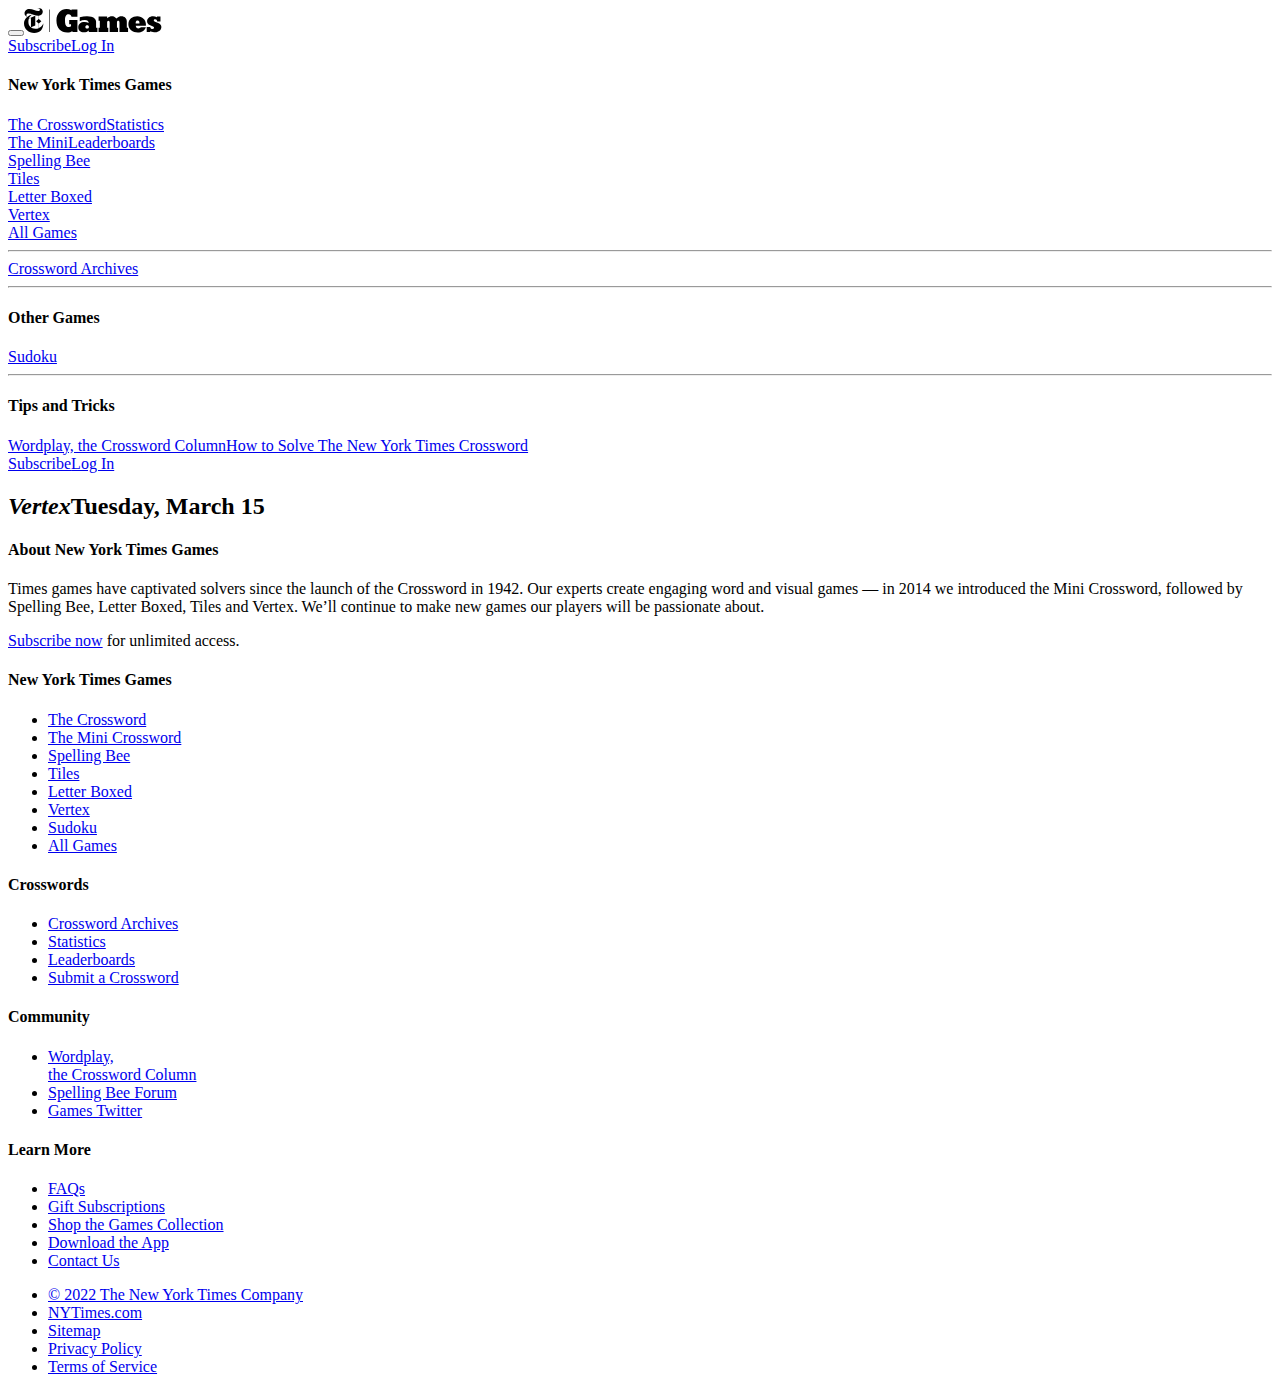
<file: vertex/index.html>
<!DOCTYPE html>
<html lang="en-US"><head><title>Vertex - The New York Times- The New York Times</title><meta name="viewport" content="width=device-width, initial-scale=1, minimal-ui"/><meta http-equiv="Content-Type" content="text/html" charSet="utf-8"/><meta http-equiv="X-UA-Compatible" content="IE=edge,chrome=1"/><meta name="version" content="v2203141327"/><meta name="CG" content="Crosswords/Games"/><meta name="PT" content="crosswords"/><link rel="manifest" href="https://www.nytimes.com/games-assets/v2/metadata/nyt-web-manifest.json?v=v2203141327"/><link rel="apple-touch-icon" sizes="180x180" href="https://www.nytimes.com/games-assets/v2/metadata/nyt-apple-touch-icon.png?v=v2203141327"/><link rel="mask-icon" color="#000000" href="https://www.nytimes.com/games-assets/v2/metadata/nyt-safari-pinned-tab.svg?v=v2203141327"/><link rel="shortcut icon" href="https://www.nytimes.com/games-assets/v2/metadata/nyt-favicon.ico?v=v2203141327"/><meta name="apple-mobile-web-app-title" content="NYT Puzzles"/><meta name="application-name" content="NYT Puzzles"/><meta name="msapplication-TileColor" content="#000000"/><meta name="theme-color" content="#000000"/><meta property="og:title" content="Play Vertex"/><meta property="og:url" content="https://www.nytimes.com/puzzles/vertex"/><meta property="og:description" content="Connect the dots to form triangles and reveal the hidden picture."/><meta property="og:image" content="https://mwcm.nyt.com/dam/mkt_assets/img/games/vertex.png"/><style id="responsive.css">@-webkit-keyframes slideDown{0%{transform:translateY(0%)}90%{transform:translateY(0%)}100%{transform:translateY(100%)}}@keyframes slideDown{0%{transform:translateY(0%)}90%{transform:translateY(0%)}100%{transform:translateY(100%)}}@-webkit-keyframes flyIn{0%{opacity:0}100%{opacity:1}}@keyframes flyIn{0%{opacity:0}100%{opacity:1}}@-webkit-keyframes flyOut{0%{opacity:1}100%{opacity:0}}@keyframes flyOut{0%{opacity:1}100%{opacity:0}}@-webkit-keyframes fadeIn{0%{opacity:0}15%{opacity:0}100%{opacity:1}}@keyframes fadeIn{0%{opacity:0}15%{opacity:0}100%{opacity:1}}.flexContainer{display:flex;flex-direction:column;align-items:center;justify-content:center;flex-wrap:nowrap;width:100%}.expandToRow{composes:flexContainer}@media (min-width: 444px){.expandToRow{display:flex;flex-direction:row;align-items:center;justify-content:space-around;flex-wrap:nowrap}}@media (max-width: 991.98px){.mobileColumn{display:flex;flex-direction:column;align-items:center;justify-content:center;flex-wrap:nowrap}}.visually-hidden{clip:rect(0 0 0 0);-webkit-clip-path:inset(50%);clip-path:inset(50%);height:1px;overflow:hidden;position:absolute;white-space:nowrap;width:1px}#ratio-hook,#width-hook{position:absolute;top:-100em;transition:width 0.001ms}@media (max-width: 375.98px){#width-hook{width:0px}}@media (min-width: 444px) and (max-width: 767.98px){#width-hook{width:1px}}@media (min-width: 768px) and (max-width: 991.98px){#width-hook{width:2px}}@media (min-width: 992px) and (max-width: 1199.98px){#width-hook{width:3px}}@media (min-width: 1200px){#width-hook{width:4px}}@media (orientation: portrait){#ratio-hook{width:0px}}@media (orientation: landscape){#ratio-hook{width:1px}}
</style><link rel="stylesheet" type="text/css" href="https://www.nytimes.com/games-assets/v2/foundation.1e71ba669a95430b01dcfd05e0946bdf1f7fcd81.css"/><link rel="stylesheet" type="text/css" href="https://www.nytimes.com/games-assets/v2/foundation-game.1e71ba669a95430b01dcfd05e0946bdf1f7fcd81.css"/><link rel="stylesheet" type="text/css" href="https://www.nytimes.com/games-assets/v2/vertex.1e71ba669a95430b01dcfd05e0946bdf1f7fcd81.css"/><script type="text/javascript">(function(){
var requestUser = function () {
  var xhr = new XMLHttpRequest();
  var headers = {
    'Content-Type': 'application/json',
    'nyt-app-type': 'games-phoenix',
    'nyt-app-version': '1.0.0',
    'nyt-token': 'MIIBIjANBgkqhkiG9w0BAQEFAAOCAQ8AMIIBCgKCAQEAiKjdfob/ixNCvLETwnQ3AalkGSm9NX4gcRbOudrtHmBmIJbWb8Xgu3QH516Edr1qD7A+w+5d0p/WsNCpWDLrqfjTIwMft+jtOQG44l7akD9yi9Gaq/6hS3cuntkY25AYR3WtQPqrtxClX+qQdhMmzlA0sRAXKM8dSbIpsNV9uUOclt3JwB4omwFGj4J+pqzsfYZfB/tlx+BPGjCYGNcZ9O9UvtCpLRLgCJmTugL6V/U581gY8mqp+22aVjbEJik+F0j8xTNSxCOV2PLMpNrRSiDZ8FaKtq8ap/HPey5M7qYZQqclfqsEJMXG/KE3PiaTIbO37caFa80FvzfV8MZw1wIDAQAB'
  };
  xhr.withCredentials = true;
  xhr.open('POST', 'https://samizdat-graphql.nytimes.com/graphql/v2', true);
  for (var key in headers) {
    xhr.setRequestHeader(key, headers[key]);
  }
  xhr.send('{"operationName":"UserQuery","variables":{},"query":" query UserQuery {   user {     userInfo {       regiId       subscriptions     }   } } "}');
  return xhr;
};
window.userQueryXHR = requestUser();
})();</script></head><body class="pz-page pz-desktop pz-use-intercept"><header class="pz-header pz-game-header"><div class="pz-nav" id="js-global-nav"><button type="button" aria-label="Navigation menu button" aria-haspopup="true" aria-expanded="false" class="pz-nav__hamburger-helper pz-nav__hamburger pz-nav__hamburger-squeeze" id="js-nav-burger"><span class="pz-nav__hamburger-box"><span class="pz-nav__hamburger-inner"></span></span></button><a id="js-logo-nav" class="pz-nav__title pz-h1" href="/crosswords" aria-label="New York Times Games Logo. Click for more puzzles"><svg class="pz-nav__logo" width="138" height="25" viewBox="0 0 138 25" fill="none" xmlns="http://www.w3.org/2000/svg"><rect width="138" height="25" fill="white"></rect><path d="M42.4599 1.03519C44.219 1.00558 45.9577 1.41634 47.5176 2.23008V1.45245H53.4162V8.80515H47.5239C47.1067 7.03494 46.3607 6.2257 44.5904 6.2257C42.365 6.23834 41.0058 7.86947 41.0058 12.4151C41.0058 17.3148 42.2386 18.8827 45.0077 18.8827C45.7187 18.8975 46.4203 18.7183 47.0371 18.3643V16.2211H45.2037V11.9283H53.4225V24.0543H48.3648V22.9289C46.902 24.0012 45.1195 24.5471 43.307 24.4778C36.9216 24.4778 32.4392 20.2546 32.4392 12.4214C32.4708 5.2584 36.9849 1.03519 42.4599 1.03519Z" fill="black"></path><path d="M59.8645 24.3471C56.3494 24.3471 54.2883 22.4505 54.2883 19.2198C54.2883 15.9892 56.7097 13.9345 60.541 13.9345C61.9923 13.9222 63.4232 14.2767 64.701 14.965C64.6377 13.2264 63.3164 12.0947 60.8634 12.0947C59.0925 12.1015 57.3477 12.5215 55.7677 13.3212V9.25608C58.149 8.58084 60.6136 8.24457 63.0888 8.25718C69.7966 8.25718 72.0853 11.1907 72.0853 13.7701V19.8647H73.4382V24.0563H64.7705V22.5074C63.544 23.8603 61.7359 24.3471 59.8645 24.3471ZM64.859 18.8658C64.888 18.6431 64.8655 18.4166 64.7931 18.204C64.7207 17.9914 64.6005 17.7982 64.4417 17.6394C64.2829 17.4805 64.0897 17.3603 63.877 17.288C63.6644 17.2156 63.438 17.193 63.2153 17.222C62.1215 17.222 61.3755 17.7721 61.3755 18.8974C61.3755 20.0228 62.0077 20.478 63.1836 20.478C64.3596 20.478 64.8653 19.9911 64.8653 18.8848L64.859 18.8658Z" fill="black"></path><path d="M75.8371 19.8644V12.7709H74.5726V8.57927H83.1455V10.2546C85.1433 8.73732 86.2055 8.25684 87.786 8.25684C89.7206 8.25684 90.8839 8.80687 92.3949 10.3874C94.3611 8.83848 95.7456 8.25684 97.4526 8.25684C100.614 8.25684 102.801 10.419 102.801 13.2197V19.858H104.066V24.0496H95.5054V14.6739C95.5054 13.4473 95.0249 12.7772 94.1841 12.7772C93.3432 12.7772 92.9576 13.4094 92.9576 14.6739V19.8644H94.0513V24.056H85.6681V14.6106C85.6681 13.5169 85.1497 12.7709 84.4036 12.7709C83.6576 12.7709 83.1392 13.479 83.1392 14.6106V19.8644H84.2646V24.056H74.5474V19.8644H75.8371Z" fill="black"></path><path d="M113.781 24.3784C111.46 24.3784 108.881 23.8979 107.073 22.2858C106.216 21.5344 105.534 20.6058 105.072 19.5643C104.61 18.5229 104.38 17.3935 104.398 16.2544C104.398 11.1967 108.432 8.25684 113.25 8.25684C118.453 8.25684 121.924 11.93 121.924 16.3555C121.924 16.874 121.892 17.3545 121.86 17.8729H111.745C111.941 19.681 112.908 20.4839 114.387 20.4839C114.871 20.4803 115.347 20.3544 115.769 20.1178C116.191 19.8813 116.547 19.5418 116.803 19.131H121.86C120.773 22.6777 117.498 24.3784 113.781 24.3784ZM111.688 15.5273H115.481V15.1417C115.481 13.8204 115.159 12.4674 113.585 12.4674C113.201 12.4558 112.824 12.5691 112.51 12.7903C112.197 13.0115 111.964 13.3286 111.846 13.6939C111.68 14.2856 111.624 14.9028 111.682 15.5147L111.688 15.5273Z" fill="black"></path><path d="M126.195 24.059H122.712V18.8875H126.164C126.581 20.2404 127.131 20.9485 128.452 20.9485C129.451 20.9485 130.064 20.5313 130.064 19.7536C130.064 19.2036 129.71 18.7863 129.034 18.4892L125.683 17.073C124.909 16.7631 124.246 16.2281 123.779 15.5371C123.313 14.8462 123.064 14.0312 123.066 13.1975C123.066 10.5549 125.677 8.23462 128.964 8.23462C130.352 8.25084 131.718 8.58156 132.96 9.20191V8.5697H136.469V13.4062H133.244C132.954 11.9584 132.372 11.244 131.215 11.244C130.374 11.244 129.729 11.6612 129.729 12.3377C129.729 12.9194 130.115 13.3998 130.924 13.7223L134.212 14.9867C136.374 15.8276 137.373 17.2121 137.373 19.0835C137.373 22.0486 134.844 24.3372 131.215 24.3372C129.603 24.3372 128.477 24.078 126.157 23.2435L126.195 24.059Z" fill="black"></path><path d="M25.9544 1.46704H25.3601V24.0372H25.9544V1.46704Z" fill="black"></path><path d="M19.2574 15.4535C18.8889 16.497 18.3042 17.4509 17.5416 18.2527C16.7789 19.0546 15.8555 19.6863 14.8318 20.1066V15.4535L17.3607 13.1586L14.8318 10.8952V7.69619C15.8763 7.67489 16.8715 7.24792 17.6067 6.50567C18.3419 5.76342 18.7593 4.76418 18.7706 3.71953C18.7706 0.975708 16.1532 0.00209168 14.6675 0.00209168C14.2653 -0.0102783 13.8633 0.0322617 13.4726 0.128535V0.261301C13.6686 0.261301 13.9594 0.22969 14.0542 0.22969C15.0847 0.22969 15.8624 0.716498 15.8624 1.65218C15.8562 1.85411 15.809 2.05266 15.7235 2.23571C15.638 2.41875 15.5161 2.58244 15.3652 2.71677C15.2143 2.85109 15.0376 2.95323 14.8459 3.01695C14.6542 3.08066 14.4515 3.1046 14.2502 3.08732C11.7213 3.08732 8.693 1.01996 5.43075 1.01996C2.52255 1.00732 0.537385 3.17583 0.537385 5.36962C0.537385 7.56342 1.80182 8.24622 3.12316 8.7267L3.15477 8.60026C2.91743 8.45028 2.72511 8.23886 2.59822 7.98842C2.47133 7.73797 2.41459 7.45785 2.43404 7.17777C2.4493 6.92796 2.51386 6.68363 2.62398 6.45888C2.73411 6.23414 2.88763 6.03341 3.07569 5.86826C3.26375 5.70312 3.48264 5.57683 3.71973 5.49668C3.95683 5.41652 4.20745 5.38408 4.45714 5.40124C7.20096 5.40124 11.6265 7.69619 14.3766 7.69619H14.6359V10.9268L12.107 13.1586L14.6359 15.4535V20.1572C13.5788 20.533 12.4638 20.7192 11.342 20.7072C7.07452 20.7072 4.38759 18.1215 4.38759 13.8287C4.37897 12.8127 4.51955 11.8009 4.80486 10.8257L6.93543 9.88999V19.3733L11.2661 17.4766V7.75941L4.88072 10.6044C5.17861 9.73458 5.646 8.93247 6.25588 8.24446C6.86575 7.55645 7.606 6.99621 8.43379 6.59613L8.40218 6.5013C4.13471 7.43698 0 10.6739 0 15.5167C0 21.1055 4.71635 25 10.2103 25C16.0267 25 19.3206 21.1245 19.3522 15.4725L19.2574 15.4535Z" fill="black"></path></svg></a><div class="pz-nav__toolbar" id="js-mobile-toolbar"></div><div class="pz-nav__actions pz-flex-row" id="js-nav-actions"><a href="https://www.nytimes.com/subscription/games?campaignId=4QHQ8" class="pz-nav__button js-nav-subscribe">Subscribe</a><a href="https://myaccount.nytimes.com/auth/enter-email?redirect_uri=https%3A%2F%2Fwww.nytimes.com%2Fpuzzles%2Fvertex&amp;response_type=cookie&amp;client_id=games&amp;application=crosswords&amp;asset=navigation-bar" class="pz-nav__button white js-nav-login">Log In</a></div></div><div role="menu" aria-label="Navigation menu" aria-hidden="true" class="pz-nav-drawer" id="js-nav-drawer"><nav><h4 class="pz-nav-drawer__heading">New York Times Games</h4><div class="pz-nav-drawer__group daily-crossword"><a href="/crosswords/game/daily" class="js-nav-tracker pz-nav-drawer__link" data-track-nav="The Crossword">The Crossword</a><a href="/puzzles/stats" class="js-nav-tracker pz-nav-drawer__link" data-track-nav="Statistics">Statistics</a></div><div class="pz-nav-drawer__group mini-crossword"><a href="/crosswords/game/mini" class="js-nav-tracker pz-nav-drawer__link" data-track-nav="The Mini">The Mini</a><a href="/puzzles/leaderboards" class="js-nav-tracker pz-nav-drawer__link" data-track-nav="Leaderboards">Leaderboards</a></div><div class="pz-nav-drawer__group spelling-bee"><a href="/puzzles/spelling-bee" class="js-nav-tracker pz-nav-drawer__link" data-track-nav="Spelling Bee">Spelling Bee</a></div><div class="pz-nav-drawer__group tiles"><a href="/puzzles/tiles" class="js-nav-tracker pz-nav-drawer__link" data-track-nav="Tiles">Tiles</a></div><div class="pz-nav-drawer__group letter-boxed"><a href="/puzzles/letter-boxed" class="js-nav-tracker pz-nav-drawer__link" data-track-nav="Letter Boxed">Letter Boxed</a></div><div class="pz-nav-drawer__group vertex"><a href="/puzzles/vertex" class="js-nav-tracker pz-nav-drawer__link selected" data-track-nav="Vertex">Vertex</a></div><div class="pz-nav-drawer__group hub"><a href="/crosswords" class="js-nav-tracker pz-nav-drawer__link" data-track-nav="All Games">All Games</a></div><hr/><div class="pz-nav-drawer__group archive"><a href="/crosswords/archive" class="js-nav-tracker pz-nav-drawer__link" data-track-nav="Crossword Archives">Crossword Archives</a></div><hr/><h4 class="pz-nav-drawer__heading">Other Games</h4><div class="pz-nav-drawer__group sudoku"><a href="/puzzles/sudoku" class="js-nav-tracker pz-nav-drawer__link" data-track-nav="Sudoku">Sudoku</a></div><hr/><h4 class="pz-nav-drawer__heading">Tips and Tricks</h4><div class="pz-nav-drawer__group tips-and-tricks"><a href="https://www.nytimes.com/column/wordplay" class="js-nav-tracker pz-nav-drawer__link" data-track-nav="Wordplay, the Crossword Column">Wordplay, the Crossword Column</a><a href="https://www.nytimes.com/guides/crosswords/how-to-solve-a-crossword-puzzle" class="js-nav-tracker pz-nav-drawer__link" data-track-nav="How to Solve The New York Times Crossword">How to Solve The New York Times Crossword</a></div></nav><div class="pz-nav-drawer__account" id="js-nav-profile"><div class="pz-nav-drawer__account-actions"><a href="https://www.nytimes.com/subscription/games?campaignId=4QHQ8" class="pz-nav__button js-nav-subscribe">Subscribe</a><a href="https://myaccount.nytimes.com/auth/enter-email?redirect_uri=https%3A%2F%2Fwww.nytimes.com%2Fpuzzles%2Fvertex&amp;response_type=cookie&amp;client_id=games&amp;application=crosswords&amp;asset=navigation-bar" class="pz-nav__button white js-nav-login">Log In</a></div></div></div></header><div class="pz-intercept"></div><div class="pz-content"><div class="pz-section pz-section-filled pz-ad-box"><div class="pz-ad place-ad" id="TopAd" data-position="top"></div></div><div class="pz-section" id="vertex-container"><div class="pz-row pz-game-title-bar xwd__hide-when-no-data"><div class="pz-module" id="portal-game-header"><h2><em class="pz-game-title">Vertex</em><span class="pz-game-date">Tuesday, March 15</span></h2></div></div><div class="pz-game-wrapper" id="js-hook-game-wrapper"><div id="portal-game-moments"></div><div class="pz-game-screen" id="js-hook-pz-moment__game"><div class="pz-game-toolbar xwd__hide-when-no-data"><div class="pz-row"><div class="pz-module pz-flex-row pz-game-toolbar-content" id="portal-game-toolbar"></div></div></div><div id="portal-game-modals"></div><div class="pz-game-field" id="pz-game-root"><noscript>This game requires javascript</noscript></div><script type="text/javascript">window.gameData = {"api":{"id":"627","displayDate":"Tuesday, March 15","puzzleConstructor":"Burgess Voshell","theme":"For your coffee","vertices":{"0":{"coordinates":[708,336],"shapes":["0","1","2","3"]},"1":{"coordinates":[716,349],"shapes":["0"]},"2":{"coordinates":[617,427],"shapes":["0","2","4"]},"3":{"coordinates":[682,308],"shapes":["1"]},"4":{"coordinates":[553,417],"shapes":["1","3","5","6"]},"5":{"coordinates":[509,492],"shapes":["2","3","4","5","7","8"]},"6":{"coordinates":[462,547],"shapes":["4","7","9"]},"7":{"coordinates":[448,526],"shapes":["5","6","8","10"]},"8":{"coordinates":[384,571],"shapes":["6","10","11","12","15"]},"9":{"coordinates":[416,565],"shapes":["7","8","9","10","11"]},"10":{"coordinates":[401,594],"shapes":["9","11","12","13","14"]},"11":{"coordinates":[379,599],"shapes":["12","14","15","16"]},"12":{"coordinates":[334,661],"shapes":["13","17","19"]},"13":{"coordinates":[348,629],"shapes":["13","14","16","17","18"]},"14":{"coordinates":[328,632],"shapes":["15","16","18","20"]},"15":{"coordinates":[313,677],"shapes":["17","18","19","20","21","23","24"]},"16":{"coordinates":[318,701],"shapes":["19","21","22"]},"17":{"coordinates":[301,670],"shapes":["20","24","28","29"]},"18":{"coordinates":[304,712],"shapes":["21","22","23","25","26","27"]},"19":{"coordinates":[299,742],"shapes":["22","26","30"]},"20":{"coordinates":[295,701],"shapes":["23","24","25","28","31"]},"21":{"coordinates":[291,722],"shapes":["25","27","31","32","33"]},"22":{"coordinates":[275,752],"shapes":["26","27","30","33","35","36","37"]},"23":{"coordinates":[284,691],"shapes":["28","29","31","32","34"]},"24":{"coordinates":[256,666],"shapes":["29","34","38","42"]},"25":{"coordinates":[260,777],"shapes":["30","36","41"]},"26":{"coordinates":[268,706],"shapes":["32","33","34","35","38","39","40"]},"27":{"coordinates":[239,759],"shapes":["35","37","39","43","44","45"]},"28":{"coordinates":[225,786],"shapes":["36","37","41","44","49"]},"29":{"coordinates":[222,672],"shapes":["38","40","42","46","47","50","51"]},"30":{"coordinates":[232,714],"shapes":["39","40","43","47","48"]},"31":{"coordinates":[192,810],"shapes":["41","49","52"]},"32":{"coordinates":[233,648],"shapes":["42","46"]},"33":{"coordinates":[179,760],"shapes":["43","45","48","55","58"]},"34":{"coordinates":[158,808],"shapes":["44","45","49","52","58","60","61"]},"35":{"coordinates":[190,627],"shapes":["46","50","53"]},"36":{"coordinates":[179,704],"shapes":["47","48","51","54","55","56","57"]},"37":{"coordinates":[187,645],"shapes":["50","51","53","54"]},"38":{"coordinates":[131,820],"shapes":["52","60","64"]},"39":{"coordinates":[168,634],"shapes":["53","54","56","59"]},"40":{"coordinates":[133,791],"shapes":["55","57","58","61","62","63"]},"41":{"coordinates":[120,717],"shapes":["56","57","59","62","65","66"]},"42":{"coordinates":[128,675],"shapes":["59","65"]},"43":{"coordinates":[107,809],"shapes":["60","61","63","64","67","68"]},"44":{"coordinates":[101,765],"shapes":["62","63","66","67","69"]},"45":{"coordinates":[85,815],"shapes":["64","68","70"]},"46":{"coordinates":[78,760],"shapes":["65","66","69","71"]},"47":{"coordinates":[78,797],"shapes":["67","68","69","70","71","72"]},"48":{"coordinates":[64,800],"shapes":["70","72"]},"49":{"coordinates":[67,780],"shapes":["71","72"]}},"palette":["#6E6C6F","#EADFDA","#C1B9B6","#1B2028","#979393","#44464C","#E6DBC4","#F2EAD4","#FFF4D9"],"shapes":[{"color":"0","vertices":[0,1,2]},{"color":"1","vertices":[0,3,4]},{"color":"0","vertices":[0,2,5]},{"color":"2","vertices":[0,4,5]},{"color":"1","vertices":[2,5,6]},{"color":"2","vertices":[4,5,7],"isPreDrawn":true},{"color":"3","vertices":[4,7,8]},{"color":"0","vertices":[5,6,9]},{"color":"1","vertices":[5,7,9]},{"color":"0","vertices":[6,9,10]},{"color":"2","vertices":[7,8,9]},{"color":"4","vertices":[8,9,10]},{"color":"3","vertices":[8,10,11]},{"color":"4","vertices":[10,12,13]},{"color":"0","vertices":[10,11,13]},{"color":"5","vertices":[8,11,14]},{"color":"5","vertices":[11,13,14]},{"color":"4","vertices":[12,13,15]},{"color":"3","vertices":[13,14,15]},{"color":"2","vertices":[12,15,16]},{"color":"1","vertices":[14,15,17]},{"color":"1","vertices":[15,16,18]},{"color":"1","vertices":[16,18,19]},{"color":"3","vertices":[15,18,20]},{"color":"2","vertices":[15,17,20]},{"color":"3","vertices":[18,20,21]},{"color":"0","vertices":[18,19,22]},{"color":"3","vertices":[18,21,22]},{"color":"3","vertices":[17,20,23]},{"color":"5","vertices":[17,23,24]},{"color":"0","vertices":[19,22,25]},{"color":"6","vertices":[20,21,23]},{"color":"6","vertices":[21,23,26]},{"color":"6","vertices":[21,22,26]},{"color":"6","vertices":[23,24,26]},{"color":"6","vertices":[22,26,27]},{"color":"0","vertices":[22,25,28]},{"color":"6","vertices":[22,27,28]},{"color":"6","vertices":[24,26,29]},{"color":"6","vertices":[26,27,30]},{"color":"7","vertices":[26,29,30]},{"color":"2","vertices":[25,28,31]},{"color":"7","vertices":[24,29,32]},{"color":"6","vertices":[27,30,33]},{"color":"6","vertices":[27,28,34]},{"color":"7","vertices":[27,33,34]},{"color":"7","vertices":[29,32,35]},{"color":"7","vertices":[29,30,36]},{"color":"7","vertices":[30,33,36]},{"color":"2","vertices":[28,31,34]},{"color":"7","vertices":[29,35,37]},{"color":"7","vertices":[29,36,37]},{"color":"2","vertices":[31,34,38]},{"color":"8","vertices":[35,37,39]},{"color":"8","vertices":[36,37,39]},{"color":"8","vertices":[33,36,40]},{"color":"7","vertices":[36,39,41]},{"color":"7","vertices":[36,40,41]},{"color":"7","vertices":[33,34,40]},{"color":"8","vertices":[39,41,42]},{"color":"2","vertices":[34,38,43]},{"color":"8","vertices":[34,40,43]},{"color":"7","vertices":[40,41,44]},{"color":"7","vertices":[40,43,44]},{"color":"1","vertices":[38,43,45]},{"color":"8","vertices":[41,42,46]},{"color":"7","vertices":[41,44,46]},{"color":"8","vertices":[43,44,47]},{"color":"2","vertices":[43,45,47]},{"color":"7","vertices":[44,46,47]},{"color":"2","vertices":[45,47,48]},{"color":"4","vertices":[46,47,49]},{"color":"2","vertices":[47,48,49]}],"tutorial":[{"id":"0","displayDate":"Tuesday, November 19","theme":"Draw a line to connect the top two dots","vertices":{"0":{"coordinates":[399,586],"shapes":["0"]},"1":{"coordinates":[350,419],"shapes":["0"]},"2":{"coordinates":[448,419],"shapes":["0"]}},"palette":["#FFFFFF","#FC3CC7","#FAD992","#F8BB3C","#CE8E41","#9D7D56","#87A5A7","#6B6760","#2B3F41"],"shapes":[{"color":2,"vertices":[0,1,2]}],"preDrawnLines":[[0,2],[0,1]]},{"id":"1","displayDate":"Tuesday, November 19","theme":"Connect three dots to make a triangle","vertices":{"0":{"coordinates":[399,586],"shapes":["0"]},"1":{"coordinates":[350,419],"shapes":["0","1"]},"2":{"coordinates":[448,419],"shapes":["0","1"]},"3":{"coordinates":[399,278],"shapes":["1"]}},"palette":["#FFFFFF","#FCECC7","#FAD992","#F8BB3C","#CE8E41","#9D7D56","#87A5A7","#6B6760","#2B3F41"],"shapes":[{"color":2,"vertices":[0,1,2],"isPreDrawn":true},{"color":2,"vertices":[1,2,3]}]},{"id":"2","displayDate":"Tuesday, November 19","theme":"Each vertex shows the number of remaining connections","vertices":{"0":{"coordinates":[399,586],"shapes":["0","1","3","7","8","9"]},"1":{"coordinates":[350,419],"shapes":["0","1","2","3","4","10"]},"2":{"coordinates":[448,419],"shapes":["0","1","5","6","7","10"]},"3":{"coordinates":[399,278],"shapes":["4","5","10"]},"4":{"coordinates":[205,278],"shapes":["2","3","9"]},"5":{"coordinates":[307,278],"shapes":["2","4"]},"6":{"coordinates":[491,278],"shapes":["5","6"]},"7":{"coordinates":[593,278],"shapes":["6","7","8"]},"8":{"coordinates":[235,541],"shapes":["9"]},"9":{"coordinates":[563,541],"shapes":["8"]}},"palette":["#FFFFFF","#FCECC7","#FAD992","#F8BB3C","#CE8E41","#9D7D56","#87A5A7","#6B6760","#2B3F41"],"shapes":[{"color":2,"vertices":[0,1,2],"isPreDrawn":true},{"color":2,"vertices":[0,1,2],"isPreDrawn":true},{"color":1,"vertices":[1,4,5],"isPreDrawn":true},{"color":1,"vertices":[0,1,4],"isPreDrawn":true},{"color":2,"vertices":[5,3,1],"isPreDrawn":true},{"color":2,"vertices":[3,2,6],"isPreDrawn":true},{"color":4,"vertices":[2,6,7],"isPreDrawn":true},{"color":4,"vertices":[0,2,7]},{"color":5,"vertices":[0,7,9]},{"color":3,"vertices":[0,4,8],"isPreDrawn":true},{"color":2,"vertices":[1,2,3],"isPreDrawn":true}]},{"id":"3","displayDate":"Tuesday, November 19","theme":"Triangles fill in when correct","vertices":{"0":{"coordinates":[399,586],"shapes":["0","1","3","7","8","9"]},"1":{"coordinates":[350,419],"shapes":["0","1","2","3","4","17"]},"2":{"coordinates":[448,419],"shapes":["0","1","5","6","7","17"]},"3":{"coordinates":[399,278],"shapes":["4","5","17"]},"4":{"coordinates":[205,278],"shapes":["2","3","9"]},"5":{"coordinates":[307,278],"shapes":["2","4"]},"6":{"coordinates":[491,278],"shapes":["5","6"]},"7":{"coordinates":[593,278],"shapes":["6","7","8"]},"8":{"coordinates":[235,541],"shapes":["9"]},"9":{"coordinates":[563,541],"shapes":["8"]},"10":{"coordinates":[173,794],"shapes":["10"]},"11":{"coordinates":[277,794],"shapes":["10","11","12"]},"12":{"coordinates":[399,794],"shapes":["12","13","14"]},"13":{"coordinates":[521,794],"shapes":["14","15","16"]},"14":{"coordinates":[625,794],"shapes":["16"]},"15":{"coordinates":[197,894],"shapes":["10","11"]},"16":{"coordinates":[334,894],"shapes":["11","12","13"]},"17":{"coordinates":[464,894],"shapes":["13","14","15"]},"18":{"coordinates":[601,894],"shapes":["15","16"]}},"palette":["#FFFFFF","#FCECC7","#FAD992","#F8BB3C","#CE8E41","#9D7D56","#87A5A7","#6B6760","#2B3F41"],"shapes":[{"color":2,"vertices":[0,1,2],"isPreDrawn":true},{"color":2,"vertices":[0,1,2],"isPreDrawn":true},{"color":1,"vertices":[1,4,5],"isPreDrawn":true},{"color":1,"vertices":[0,1,4],"isPreDrawn":true},{"color":2,"vertices":[5,3,1],"isPreDrawn":true},{"color":2,"vertices":[3,2,6],"isPreDrawn":true},{"color":4,"vertices":[2,6,7],"isPreDrawn":true},{"color":4,"vertices":[0,2,7],"isPreDrawn":true},{"color":5,"vertices":[0,7,9],"isPreDrawn":true},{"color":3,"vertices":[0,4,8],"isPreDrawn":true},{"color":6,"vertices":[10,11,15]},{"color":6,"vertices":[11,15,16],"isPreDrawn":true},{"color":6,"vertices":[11,12,16]},{"color":8,"vertices":[12,16,17]},{"color":8,"vertices":[12,17,13],"isPreDrawn":true},{"color":8,"vertices":[17,13,18],"isPreDrawn":true},{"color":8,"vertices":[13,14,18],"isPreDrawn":true},{"color":2,"vertices":[1,2,3],"isPreDrawn":true}],"preDrawnLines":[[10,11]]},{"id":"4","displayDate":"Tuesday, November 19","theme":"You can zoom for more detail","vertices":{"0":{"coordinates":[399,586],"shapes":["0","1","3","7","8","9","21","22","23","24","25"]},"1":{"coordinates":[350,419],"shapes":["0","1","2","3","4","20"]},"2":{"coordinates":[448,419],"shapes":["0","1","5","6","7","20"]},"3":{"coordinates":[399,278],"shapes":["4","5","20"]},"4":{"coordinates":[205,278],"shapes":["2","3","9"]},"5":{"coordinates":[307,278],"shapes":["2","4"]},"6":{"coordinates":[491,278],"shapes":["5","6"]},"7":{"coordinates":[593,278],"shapes":["6","7","8"]},"8":{"coordinates":[235,541],"shapes":["9","21"]},"9":{"coordinates":[563,541],"shapes":["8","25"]},"10":{"coordinates":[173,794],"shapes":["10"]},"11":{"coordinates":[277,794],"shapes":["10","11","12","17"]},"12":{"coordinates":[399,794],"shapes":["12","13","14","17","18","19"]},"13":{"coordinates":[521,794],"shapes":["14","15","16","19"]},"14":{"coordinates":[625,794],"shapes":["16"]},"15":{"coordinates":[197,894],"shapes":["10","11"]},"16":{"coordinates":[334,894],"shapes":["11","12","13"]},"17":{"coordinates":[464,894],"shapes":["13","14","15"]},"18":{"coordinates":[601,894],"shapes":["15","16"]},"19":{"coordinates":[294,634],"shapes":["21","22"]},"20":{"coordinates":[365,693],"shapes":["17","18","22","23"]},"21":{"coordinates":[433,693],"shapes":["18","19","23","24"]},"22":{"coordinates":[504,634],"shapes":["24","25"]}},"palette":["#FFFFFF","#FCECC7","#FAD992","#F8BB3C","#CE8E41","#9D7D56","#87A5A7","#6B6760","#2B3F41"],"shapes":[{"color":2,"vertices":[0,1,2],"isPreDrawn":true},{"color":2,"vertices":[0,1,2],"isPreDrawn":true},{"color":1,"vertices":[1,4,5],"isPreDrawn":true},{"color":1,"vertices":[0,1,4],"isPreDrawn":true},{"color":2,"vertices":[5,3,1],"isPreDrawn":true},{"color":2,"vertices":[3,2,6],"isPreDrawn":true},{"color":4,"vertices":[2,6,7],"isPreDrawn":true},{"color":4,"vertices":[0,2,7],"isPreDrawn":true},{"color":5,"vertices":[0,7,9],"isPreDrawn":true},{"color":3,"vertices":[0,4,8],"isPreDrawn":true},{"color":6,"vertices":[10,11,15],"isPreDrawn":true},{"color":6,"vertices":[11,15,16],"isPreDrawn":true},{"color":6,"vertices":[11,12,16],"isPreDrawn":true},{"color":8,"vertices":[12,16,17],"isPreDrawn":true},{"color":8,"vertices":[12,17,13],"isPreDrawn":true},{"color":8,"vertices":[17,13,18],"isPreDrawn":true},{"color":8,"vertices":[13,14,18],"isPreDrawn":true},{"color":2,"vertices":[11,12,20],"isPreDrawn":true},{"color":3,"vertices":[12,20,21],"isPreDrawn":true},{"color":4,"vertices":[12,21,13],"isPreDrawn":true},{"color":2,"vertices":[1,2,3],"isPreDrawn":true},{"color":2,"vertices":[0,8,19]},{"color":2,"vertices":[0,19,20]},{"color":4,"vertices":[0,20,21]},{"color":7,"vertices":[0,21,22]},{"color":3,"vertices":[0,9,22]}],"preDrawnLines":[[0,19],[0,20],[0,22]]},{"id":"5","displayDate":"Tuesday, November 19","theme":"If you make a mistake, double tap to clear connections","vertices":{"0":{"coordinates":[399,586],"shapes":["0","1","3","7","8","9","32","33","34","35","36"]},"1":{"coordinates":[350,419],"shapes":["0","1","2","3","4","31"]},"2":{"coordinates":[448,419],"shapes":["0","1","5","6","7","31"]},"3":{"coordinates":[399,278],"shapes":["4","5","31"]},"4":{"coordinates":[205,278],"shapes":["2","3","9","30"]},"5":{"coordinates":[307,278],"shapes":["2","4"]},"6":{"coordinates":[491,278],"shapes":["5","6"]},"7":{"coordinates":[593,278],"shapes":["6","7","8","19"]},"8":{"coordinates":[235,541],"shapes":["9","25","26","32"]},"9":{"coordinates":[563,541],"shapes":["8","23","24","36"]},"10":{"coordinates":[173,794],"shapes":["10"]},"11":{"coordinates":[277,794],"shapes":["10","11","12","37"]},"12":{"coordinates":[399,794],"shapes":["12","13","14","17","18","37"]},"13":{"coordinates":[521,794],"shapes":["14","15","16","18"]},"14":{"coordinates":[625,794],"shapes":["16"]},"15":{"coordinates":[197,894],"shapes":["10","11"]},"16":{"coordinates":[334,894],"shapes":["11","12","13"]},"17":{"coordinates":[464,894],"shapes":["13","14","15"]},"18":{"coordinates":[601,894],"shapes":["15","16"]},"19":{"coordinates":[294,634],"shapes":["25","32","33"]},"20":{"coordinates":[365,693],"shapes":["17","33","34","37"]},"21":{"coordinates":[433,693],"shapes":["17","18","34","35"]},"22":{"coordinates":[504,634],"shapes":["24","35","36"]},"23":{"coordinates":[116,278],"shapes":["29","30"]},"24":{"coordinates":[129,373],"shapes":["28","29","30"]},"25":{"coordinates":[78,430],"shapes":["27","28","29"]},"26":{"coordinates":[146,486],"shapes":["26","27","28"]},"27":{"coordinates":[159,561],"shapes":["25","26","27"]},"28":{"coordinates":[682,278],"shapes":["19","20"]},"29":{"coordinates":[669,373],"shapes":["19","20","21"]},"30":{"coordinates":[720,430],"shapes":["20","21","22"]},"31":{"coordinates":[652,486],"shapes":["21","22","23"]},"32":{"coordinates":[639,561],"shapes":["22","23","24"]}},"palette":["#FFFFFF","#FCECC7","#FAD992","#F8BB3C","#CE8E41","#9D7D56","#87A5A7","#6B6760","#2B3F41"],"shapes":[{"color":2,"vertices":[0,1,2],"isPreDrawn":true},{"color":2,"vertices":[0,1,2],"isPreDrawn":true},{"color":1,"vertices":[1,4,5],"isPreDrawn":true},{"color":1,"vertices":[0,1,4],"isPreDrawn":true},{"color":2,"vertices":[5,3,1],"isPreDrawn":true},{"color":2,"vertices":[3,2,6],"isPreDrawn":true},{"color":4,"vertices":[2,6,7],"isPreDrawn":true},{"color":4,"vertices":[0,2,7],"isPreDrawn":true},{"color":5,"vertices":[0,7,9],"isPreDrawn":true},{"color":3,"vertices":[0,4,8],"isPreDrawn":true},{"color":6,"vertices":[10,11,15],"isPreDrawn":true},{"color":6,"vertices":[11,15,16],"isPreDrawn":true},{"color":6,"vertices":[11,12,16],"isPreDrawn":true},{"color":8,"vertices":[12,16,17],"isPreDrawn":true},{"color":8,"vertices":[12,17,13],"isPreDrawn":true},{"color":8,"vertices":[17,13,18],"isPreDrawn":true},{"color":8,"vertices":[13,14,18],"isPreDrawn":true},{"color":3,"vertices":[12,20,21],"isPreDrawn":true},{"color":4,"vertices":[12,21,13],"isPreDrawn":true},{"color":3,"vertices":[7,28,29],"isPreDrawn":true},{"color":7,"vertices":[30,28,29],"isPreDrawn":true},{"color":5,"vertices":[30,31,29],"isPreDrawn":true},{"color":5,"vertices":[30,31,32],"isPreDrawn":true},{"color":7,"vertices":[9,31,32],"isPreDrawn":true},{"color":5,"vertices":[9,22,32],"isPreDrawn":true},{"color":6,"vertices":[8,27,19],"isPreDrawn":true},{"color":3,"vertices":[8,27,26]},{"color":2,"vertices":[25,27,26]},{"color":6,"vertices":[25,24,26]},{"color":1,"vertices":[25,23,24]},{"color":2,"vertices":[23,24,4]},{"color":2,"vertices":[1,2,3],"isPreDrawn":true},{"color":2,"vertices":[0,8,19],"isPreDrawn":true},{"color":2,"vertices":[0,19,20],"isPreDrawn":true},{"color":4,"vertices":[0,20,21],"isPreDrawn":true},{"color":7,"vertices":[0,21,22],"isPreDrawn":true},{"color":3,"vertices":[0,9,22],"isPreDrawn":true},{"color":2,"vertices":[11,12,20],"isPreDrawn":true}]}],"starterPuzzles":[{"id":"0","displayDate":"Tuesday, October 1","theme":"In a jam","vertices":{"0":{"coordinates":[323.83799999999997,300.80952137260437],"shapes":["1"]},"1":{"coordinates":[394.0029,388.96542137260434],"shapes":["1","2","3","4","30","31","32"]},"2":{"coordinates":[429.9849,243.23832137260436],"shapes":["30"]},"3":{"coordinates":[489.35519999999997,268.42572137260436],"shapes":["30"]},"4":{"coordinates":[537.9309,379.96992137260435],"shapes":["2"]},"5":{"coordinates":[496.55159999999995,437.5411213726043],"shapes":["2","3","24"]},"6":{"coordinates":[460.5696,531.0943213726043],"shapes":["3","22","23","24","25","32"]},"7":{"coordinates":[354.42269999999996,444.73752137260436],"shapes":["4","11","12","15","22","32"]},"8":{"coordinates":[224.8875,387.16632137260433],"shapes":["4","11","14","31"]},"9":{"coordinates":[158.3208,421.34922137260435],"shapes":["9","14"]},"10":{"coordinates":[208.69559999999998,473.52312137260435],"shapes":["9","10","11","12","14"]},"11":{"coordinates":[118.7406,532.8934213726044],"shapes":["9","10","13"]},"12":{"coordinates":[224.8875,595.5020999999999],"shapes":["10","12","13","15","16","18"]},"13":{"coordinates":[352.6236,597.6610213726043],"shapes":["15","16","21","22","23"]},"14":{"coordinates":[554.1228,499.43015725479125],"shapes":["24","25","27"]},"15":{"coordinates":[554.1228,628.9653572547912],"shapes":["27","28"]},"16":{"coordinates":[446.17679999999996,672.1437572547912],"shapes":["20","21","23","25","26","27","28"]},"17":{"coordinates":[278.8605,727.1962213726043],"shapes":["16","17","18","19","20","21"]},"18":{"coordinates":[217.69109999999998,890.9143213726044],"shapes":["0","5","6","7","8","17","19"]},"19":{"coordinates":[125.937,876.5215213726043],"shapes":["5","7"]},"20":{"coordinates":[154.7226,941.2891213726043],"shapes":["0","5"]},"21":{"coordinates":[230.2848,970.0747213726044],"shapes":["0","6"]},"22":{"coordinates":[316.6416,948.4855213726044],"shapes":["6","8","29"]},"23":{"coordinates":[345.42719999999997,853.1332213726043],"shapes":["8","19","20","26","29"]},"24":{"coordinates":[442.5786,813.5530213726043],"shapes":["26","28","29"]},"25":{"coordinates":[300.4497,360.17982137260435],"shapes":["1","31"]},"26":{"coordinates":[125.937,737.631],"shapes":["7","13","17","18"]}},"palette":["#c6e64a","#567223","#f4c747","#f18449","#f36769","#e03e42","#ae000b","#9a3048","#e66464"],"shapes":[{"vertices":[18,20,21],"color":0,"isPreDrawn":true},{"vertices":[0,25,1],"color":1},{"vertices":[1,5,4],"color":1},{"vertices":[1,6,5],"color":1,"isPreDrawn":true},{"vertices":[8,7,1],"color":1},{"vertices":[19,18,20],"color":2},{"vertices":[21,18,22],"color":2},{"vertices":[26,19,18],"color":3},{"vertices":[18,23,22],"color":3,"isPreDrawn":true},{"vertices":[9,10,11],"color":4},{"vertices":[11,12,10],"color":4},{"vertices":[8,10,7],"color":4},{"vertices":[7,10,12],"color":4},{"vertices":[11,12,26],"color":4,"isPreDrawn":true},{"vertices":[9,8,10],"color":5},{"vertices":[12,7,13],"color":5},{"vertices":[12,13,17],"color":5,"isPreDrawn":true},{"vertices":[26,17,18],"color":5},{"vertices":[12,26,17],"color":6},{"vertices":[17,18,23],"color":6},{"vertices":[17,23,16],"color":6},{"vertices":[13,16,17],"color":6},{"vertices":[7,13,6],"color":6},{"vertices":[13,6,16],"color":6},{"vertices":[5,6,14],"color":6,"isPreDrawn":true},{"vertices":[14,16,6],"color":6},{"vertices":[16,23,24],"color":6},{"vertices":[14,16,15],"color":7,"isPreDrawn":true},{"vertices":[15,24,16],"color":7},{"vertices":[24,23,22],"color":7},{"vertices":[2,1,3],"color":0,"isPreDrawn":true},{"vertices":[25,8,1],"color":0,"isPreDrawn":true},{"vertices":[7,1,6],"color":0}]},{"id":"1","displayDate":"Tuesday, October 1","theme":"Light and shade","vertices":{"0":{"coordinates":[194.3028,233.88299999999998],"shapes":["26","44","48"]},"1":{"coordinates":[260.8695,359.82],"shapes":["26","37","43","44","45","46","53"]},"2":{"coordinates":[268.0659,257.2713],"shapes":["43","44","48","49"]},"3":{"coordinates":[275.2623,223.08839999999998],"shapes":["48","49","50"]},"4":{"coordinates":[329.2353,259.0704],"shapes":["42","43","46","49","50","51"]},"5":{"coordinates":[386.80649999999997,224.8875],"shapes":["50","51","52"]},"6":{"coordinates":[385.00739999999996,259.0704],"shapes":["41","42","51","52"]},"7":{"coordinates":[465.96689999999995,239.28029999999998],"shapes":["25","41","52"]},"8":{"coordinates":[392.2038,356.2218],"shapes":["25","40","41","42","46","47","53"]},"9":{"coordinates":[113.3433,404.79749999999996],"shapes":["5","21","26","37"]},"10":{"coordinates":[221.2893,507.34619999999995],"shapes":["6","21","37","38","45"]},"11":{"coordinates":[323.83799999999997,530.7345],"shapes":["22","23","38","39","45","47","53"]},"12":{"coordinates":[437.18129999999996,505.5471],"shapes":["9","24","39","40","47"]},"13":{"coordinates":[548.7255,402.9984],"shapes":["10","24","25","40"]},"14":{"coordinates":[26.9865,573.9128999999999],"shapes":["5"]},"15":{"coordinates":[140.3298,624.2877],"shapes":["5","6","21"]},"16":{"coordinates":[242.8785,638.6804999999999],"shapes":["6","7","22","27","38"]},"17":{"coordinates":[332.83349999999996,636.8814],"shapes":["0","7","8","22","23"]},"18":{"coordinates":[419.1903,638.6804999999999],"shapes":["8","9","23","28","39"]},"19":{"coordinates":[516.3417,622.4886],"shapes":["9","10","24"]},"20":{"coordinates":[631.4841,570.3147],"shapes":["10"]},"21":{"coordinates":[232.0839,678.2606999999999],"shapes":["15","27"]},"22":{"coordinates":[275.2623,710.6445],"shapes":["0","1","7","11","15","16","27"]},"23":{"coordinates":[383.2083,708.8453999999999],"shapes":["0","2","8","12","16","17","28"]},"24":{"coordinates":[431.784,674.6625],"shapes":["17","28"]},"25":{"coordinates":[460.5696,699.8498999999999],"shapes":["12","17","36"]},"26":{"coordinates":[331.0344,753.8229],"shapes":["1","2","16","33"]},"27":{"coordinates":[289.6551,809.5949999999999],"shapes":["1","11","29","30","31","32","33"]},"28":{"coordinates":[374.21279999999996,811.3941],"shapes":["2","12","32","33","34","35","36"]},"29":{"coordinates":[217.69109999999998,802.3986],"shapes":["29","30"]},"30":{"coordinates":[262.66859999999997,872.5635],"shapes":["3","30","31"]},"31":{"coordinates":[327.4362,901.3490999999999],"shapes":["3","4","13","14","19","31","32","34"]},"32":{"coordinates":[395.80199999999996,874.3625999999999],"shapes":["4","34","35"]},"33":{"coordinates":[440.7795,802.3986],"shapes":["35","36"]},"34":{"coordinates":[248.27579999999998,910.3446],"shapes":["3","13","18"]},"35":{"coordinates":[282.45869999999996,955.3221],"shapes":["13","18","19"]},"36":{"coordinates":[232.0839,935.5319999999999],"shapes":["18"]},"37":{"coordinates":[370.6146,958.9203],"shapes":["14","19","20"]},"38":{"coordinates":[410.1948,910.3446],"shapes":["4","14","20"]},"39":{"coordinates":[429.9849,935.5319999999999],"shapes":["20"]},"40":{"coordinates":[199.7001,703.4481],"shapes":["11","15","29"]}},"palette":["#463e34","#b0997a","#d4b587","#54757b","#e9b88b","#eac6a6","#f8e3ce","#e66464","#e66464"],"shapes":[{"vertices":[17,22,23],"color":0},{"vertices":[22,27,26],"color":0},{"vertices":[23,26,28],"color":0},{"vertices":[30,34,31],"color":0},{"vertices":[31,32,38],"color":0},{"vertices":[9,15,14],"color":1},{"vertices":[10,15,16],"color":1},{"vertices":[16,22,17],"color":1},{"vertices":[17,23,18],"color":1},{"vertices":[12,18,19],"color":1},{"vertices":[13,19,20],"color":1},{"vertices":[40,22,27],"color":1},{"vertices":[23,28,25],"color":1},{"vertices":[34,35,31],"color":1,"isPreDrawn":true},{"vertices":[31,37,38],"color":1,"isPreDrawn":true},{"vertices":[21,40,22],"color":2},{"vertices":[22,26,23],"color":2},{"vertices":[23,24,25],"color":2},{"vertices":[34,36,35],"color":2,"isPreDrawn":true},{"vertices":[35,31,37],"color":2,"isPreDrawn":true},{"vertices":[37,38,39],"color":2,"isPreDrawn":true},{"vertices":[9,15,10],"color":2},{"vertices":[16,11,17],"color":2},{"vertices":[11,17,18],"color":2},{"vertices":[12,19,13],"color":2},{"vertices":[7,8,13],"color":2},{"vertices":[0,1,9],"color":2},{"vertices":[16,21,22],"color":3},{"vertices":[18,24,23],"color":3},{"vertices":[40,29,27],"color":3},{"vertices":[29,30,27],"color":3},{"vertices":[30,27,31],"color":3},{"vertices":[27,28,31],"color":3},{"vertices":[26,27,28],"color":3,"isPreDrawn":true},{"vertices":[31,28,32],"color":3},{"vertices":[28,32,33],"color":3},{"vertices":[25,28,33],"color":3},{"vertices":[9,10,1],"color":4},{"vertices":[10,16,11],"color":4},{"vertices":[11,18,12],"color":4},{"vertices":[8,12,13],"color":4},{"vertices":[6,8,7],"color":4},{"vertices":[4,8,6],"color":4},{"vertices":[2,1,4],"color":4},{"vertices":[0,1,2],"color":4},{"vertices":[1,10,11],"color":5},{"vertices":[4,1,8],"color":5},{"vertices":[8,11,12],"color":5},{"vertices":[0,3,2],"color":6,"isPreDrawn":true},{"vertices":[3,2,4],"color":6},{"vertices":[3,4,5],"color":6},{"vertices":[5,4,6],"color":6},{"vertices":[5,6,7],"color":6,"isPreDrawn":true},{"vertices":[1,11,8],"color":6,"isPreDrawn":true}]},{"id":"2","displayDate":"Tuesday, October 1","theme":"What's brewing","vertices":{"0":{"coordinates":[71.964,390.4047],"shapes":["0"]},"1":{"coordinates":[147.5262,392.2038],"shapes":["0","23","24"]},"2":{"coordinates":[170.9145,519.9399],"shapes":["0","10","24","25"]},"3":{"coordinates":[251.874,401.1993],"shapes":["1","2","10","11","23","24"]},"4":{"coordinates":[318.4407,523.5381],"shapes":["1","2","30","31"]},"5":{"coordinates":[381.4092,401.1993],"shapes":["2","11","12","13","31","32","37"]},"6":{"coordinates":[476.76149999999996,500.14979999999997],"shapes":["5","32","37","38"]},"7":{"coordinates":[501.9489,395.80199999999996],"shapes":["5","13","29","32"]},"8":{"coordinates":[350.8245,356.2218],"shapes":["4","12","13"]},"9":{"coordinates":[295.0524,359.82],"shapes":["3","4","11","12","23"]},"10":{"coordinates":[271.66409999999996,284.2578],"shapes":["3"]},"11":{"coordinates":[370.6146,284.2578],"shapes":["3","4"]},"12":{"coordinates":[573.9128999999999,390.4047],"shapes":["6","29"]},"13":{"coordinates":[564.9173999999999,438.9804],"shapes":["5","6","29","33"]},"14":{"coordinates":[627.8859,451.5741],"shapes":["6","33"]},"15":{"coordinates":[500.14979999999997,620.6895],"shapes":["33"]},"16":{"coordinates":[449.775,624.2877],"shapes":["38"]},"17":{"coordinates":[415.59209999999996,633.2832],"shapes":["14","30","31","34","37","38"]},"18":{"coordinates":[419.1903,690.8543999999999],"shapes":["19","34","39"]},"19":{"coordinates":[322.0389,690.8543999999999],"shapes":["14","15","16","17","18","19","34"]},"20":{"coordinates":[224.8875,633.2832],"shapes":["1","10","14","15","25","30"]},"21":{"coordinates":[224.8875,687.2561999999999],"shapes":["15","16","26"]},"22":{"coordinates":[248.27579999999998,725.0373],"shapes":["7","16","17","26","27"]},"23":{"coordinates":[185.3073,710.6445],"shapes":["26","27","28"]},"24":{"coordinates":[316.6416,728.6355],"shapes":["7","8","17","18","20"]},"25":{"coordinates":[397.6011,728.6355],"shapes":["18","19","20","35","39"]},"26":{"coordinates":[458.77049999999997,710.6445],"shapes":["35","39","40"]},"27":{"coordinates":[134.9325,939.1302],"shapes":["22","28"]},"28":{"coordinates":[233.88299999999998,852.7733999999999],"shapes":["7","8","9","21","22","27","28"]},"29":{"coordinates":[221.2893,975.1121999999999],"shapes":["9","22"]},"30":{"coordinates":[318.4407,978.7103999999999],"shapes":["9","21","36"]},"31":{"coordinates":[415.59209999999996,976.9113],"shapes":["36","41"]},"32":{"coordinates":[503.748,942.7284],"shapes":["40","41"]},"33":{"coordinates":[399.4002,847.3761],"shapes":["8","20","21","35","36","40","41"]},"34":{"coordinates":[192.50369999999998,626.0867999999999],"shapes":["25"]}},"palette":["#232211","#645f35","#c7c391","#572c1c","#863315","#e66464","#e66464","#e66464","#e66464"],"shapes":[{"vertices":[0,2,1],"color":0},{"vertices":[3,20,4],"color":0},{"vertices":[3,4,5],"color":0},{"vertices":[10,9,11],"color":0},{"vertices":[11,9,8],"color":0},{"vertices":[7,6,13],"color":0},{"vertices":[12,13,14],"color":0},{"vertices":[22,24,28],"color":0},{"vertices":[24,28,33],"color":0},{"vertices":[28,29,30],"color":0},{"vertices":[3,2,20],"color":1},{"vertices":[9,3,5],"color":1},{"vertices":[9,5,8],"color":1},{"vertices":[8,5,7],"color":1},{"vertices":[20,19,17],"color":1},{"vertices":[20,21,19],"color":1},{"vertices":[21,22,19],"color":1},{"vertices":[19,24,22],"color":1},{"vertices":[19,24,25],"color":1},{"vertices":[19,25,18],"color":1},{"vertices":[24,33,25],"color":1},{"vertices":[28,30,33],"color":1},{"vertices":[28,29,27],"color":1},{"vertices":[9,1,3],"color":2},{"vertices":[1,2,3],"color":2,"isPreDrawn":true},{"vertices":[2,34,20],"color":2},{"vertices":[21,23,22],"color":2},{"vertices":[23,28,22],"color":2},{"vertices":[23,27,28],"color":2},{"vertices":[7,13,12],"color":2},{"vertices":[20,4,17],"color":3},{"vertices":[5,4,17],"color":3},{"vertices":[5,6,7],"color":3},{"vertices":[13,15,14],"color":3,"isPreDrawn":true},{"vertices":[17,19,18],"color":3},{"vertices":[26,25,33],"color":3},{"vertices":[33,30,31],"color":3},{"vertices":[5,17,6],"color":4,"isPreDrawn":true},{"vertices":[6,17,16],"color":4},{"vertices":[18,25,26],"color":4},{"vertices":[26,33,32],"color":4},{"vertices":[32,33,31],"color":4}]},{"id":"3","displayDate":"Tuesday, October 1","theme":"Frankly speaking","vertices":{"0":{"coordinates":[35.982,710.6445],"shapes":["33","40"]},"1":{"coordinates":[124.13789999999999,685.4571],"shapes":["11","12","13","31","32","33","40"]},"2":{"coordinates":[86.35679999999999,631.4841],"shapes":["32","33"]},"3":{"coordinates":[201.4992,555.9218999999999],"shapes":["29","30","31","32"]},"4":{"coordinates":[235.6821,602.6985],"shapes":["13","14","15","21","22","30","31"]},"5":{"coordinates":[327.4362,525.3371999999999],"shapes":["15","16","28","29","30"]},"6":{"coordinates":[318.4407,458.77049999999997],"shapes":["27","28","29"]},"7":{"coordinates":[419.1903,435.38219999999995],"shapes":["16","17","18","23","24","26","27","28"]},"8":{"coordinates":[415.59209999999996,359.82],"shapes":["26","27"]},"9":{"coordinates":[498.35069999999996,345.42719999999997],"shapes":["18","19","25","26"]},"10":{"coordinates":[550.5246,331.0344],"shapes":["0","19"]},"11":{"coordinates":[595.5020999999999,365.21729999999997],"shapes":["0","1"]},"12":{"coordinates":[536.1318,388.6056],"shapes":["0","1","2","19","25"]},"13":{"coordinates":[536.1318,455.1723],"shapes":["2","3","18","24","25","39","43","44"]},"14":{"coordinates":[595.5020999999999,410.1948],"shapes":["1","2","44"]},"15":{"coordinates":[617.0912999999999,462.3687],"shapes":["43","44","50"]},"16":{"coordinates":[537.9309,555.9218999999999],"shapes":["39","42","43","48","49","50"]},"17":{"coordinates":[606.2967,570.3147],"shapes":["49","50"]},"18":{"coordinates":[465.96689999999995,536.1318],"shapes":["3","4","5","38","39","42"]},"19":{"coordinates":[467.76599999999996,469.5651],"shapes":["3","4","17","24"]},"20":{"coordinates":[428.1858,510.9444],"shapes":["4","5","17","23"]},"21":{"coordinates":[372.4137,609.8949],"shapes":["5","6","15","16","22","23","37","38"]},"22":{"coordinates":[291.4542,617.0912999999999],"shapes":["6","7","14","22"]},"23":{"coordinates":[226.6866,672.8634],"shapes":["7","8","14","21"]},"24":{"coordinates":[278.8605,689.0553],"shapes":["6","7","8","36","37","41"]},"25":{"coordinates":[169.1154,768.2157],"shapes":["8","9","12","13","20","21","34","35","36"]},"26":{"coordinates":[113.3433,741.2292],"shapes":["11","12","20"]},"27":{"coordinates":[104.34779999999999,850.9743],"shapes":["9","10","34"]},"28":{"coordinates":[46.776599999999995,755.622],"shapes":["9","10","11","20","40"]},"29":{"coordinates":[46.776599999999995,822.1886999999999],"shapes":["10"]},"30":{"coordinates":[176.3118,888.7554],"shapes":["34","35","45"]},"31":{"coordinates":[255.4722,788.0058],"shapes":["35","36","41","45","46"]},"32":{"coordinates":[322.0389,845.577],"shapes":["45","46","47"]},"33":{"coordinates":[415.59209999999996,687.2561999999999],"shapes":["37","38","41","42","46","47","48"]},"34":{"coordinates":[507.34619999999995,701.649],"shapes":["47","48","49"]}},"palette":["#841e01","#bf5b03","#e0b109","#f5e4b2","#dbbb67","#c88538","#875628","#e66464","#e66464"],"shapes":[{"vertices":[10,12,11],"color":0},{"vertices":[11,12,14],"color":0},{"vertices":[14,12,13],"color":0},{"vertices":[13,19,18],"color":0},{"vertices":[18,19,20],"color":0},{"vertices":[18,20,21],"color":0},{"vertices":[21,22,24],"color":0},{"vertices":[24,22,23],"color":0},{"vertices":[23,25,24],"color":0},{"vertices":[25,28,27],"color":0},{"vertices":[27,28,29],"color":0},{"vertices":[28,26,1],"color":1},{"vertices":[1,26,25],"color":1},{"vertices":[25,1,4],"color":1},{"vertices":[23,4,22],"color":1},{"vertices":[4,21,5],"color":1},{"vertices":[5,21,7],"color":1},{"vertices":[20,7,19],"color":1},{"vertices":[7,9,13],"color":1},{"vertices":[9,12,10],"color":1},{"vertices":[28,26,25],"color":2},{"vertices":[25,4,23],"color":2},{"vertices":[4,22,21],"color":2},{"vertices":[21,7,20],"color":2,"isPreDrawn":true},{"vertices":[7,19,13],"color":2,"isPreDrawn":true},{"vertices":[13,9,12],"color":2,"isPreDrawn":true},{"vertices":[9,8,7],"color":3},{"vertices":[7,6,8],"color":3},{"vertices":[6,5,7],"color":3},{"vertices":[6,3,5],"color":3},{"vertices":[5,4,3],"color":3},{"vertices":[3,1,4],"color":3},{"vertices":[3,1,2],"color":4},{"vertices":[2,0,1],"color":4},{"vertices":[27,25,30],"color":4},{"vertices":[30,31,25],"color":4},{"vertices":[31,24,25],"color":4},{"vertices":[24,21,33],"color":4},{"vertices":[21,18,33],"color":4},{"vertices":[13,18,16],"color":4},{"vertices":[1,0,28],"color":5},{"vertices":[31,24,33],"color":5},{"vertices":[33,18,16],"color":5},{"vertices":[16,13,15],"color":5},{"vertices":[15,14,13],"color":5},{"vertices":[30,31,32],"color":6},{"vertices":[32,31,33],"color":6},{"vertices":[32,34,33],"color":6},{"vertices":[33,34,16],"color":6},{"vertices":[16,34,17],"color":6},{"vertices":[17,16,15],"color":6}]},{"id":"4","displayDate":"Thursday, December 5","theme":"Known for singing","vertices":{"0":{"coordinates":[26.9865,797.0013],"shapes":["8","16"]},"1":{"coordinates":[140.3298,791.6039999999999],"shapes":["8","15","16","29"]},"2":{"coordinates":[140.3298,732.2337],"shapes":["7","8","15"]},"3":{"coordinates":[196.1019,782.6084999999999],"shapes":["7","14","15","28","29"]},"4":{"coordinates":[203.29829999999998,692.6535],"shapes":["6","7","14"]},"5":{"coordinates":[309.4452,775.4121],"shapes":["6","13","14","26","27","28","36","37"]},"6":{"coordinates":[284.2578,638.6804999999999],"shapes":["4","5","6","13"]},"7":{"coordinates":[345.42719999999997,559.5201],"shapes":["4"]},"8":{"coordinates":[361.6191,597.3012],"shapes":["3","4","5","12"]},"9":{"coordinates":[394.0029,719.64],"shapes":["5","12","13","25","36"]},"10":{"coordinates":[447.97589999999997,644.0778],"shapes":["3","11","12","24","25","34"]},"11":{"coordinates":[431.784,537.9309],"shapes":["2","3","11"]},"12":{"coordinates":[462.3687,464.1678],"shapes":["1","2","10"]},"13":{"coordinates":[498.35069999999996,424.5876],"shapes":["1","9","22"]},"14":{"coordinates":[478.56059999999997,352.6236],"shapes":["0","9","19","20"]},"15":{"coordinates":[503.748,275.2623],"shapes":["19"]},"16":{"coordinates":[543.3281999999999,318.4407],"shapes":["0","19"]},"17":{"coordinates":[554.1228,358.0209],"shapes":["0","20"]},"18":{"coordinates":[545.1273,408.3957],"shapes":["9","20","21","22","31"]},"19":{"coordinates":[570.3147,381.4092],"shapes":["21","32"]},"20":{"coordinates":[620.6895,381.4092],"shapes":["18","32"]},"21":{"coordinates":[665.6669999999999,370.6146],"shapes":["18"]},"22":{"coordinates":[609.8949,442.5786],"shapes":["18","21","31","32"]},"23":{"coordinates":[523.5381,442.5786],"shapes":["1","10","22","23","31"]},"24":{"coordinates":[476.76149999999996,539.73],"shapes":["2","10","11","23","24","33"]},"25":{"coordinates":[518.1408,510.9444],"shapes":["23","33"]},"26":{"coordinates":[525.3371999999999,629.685],"shapes":["24","33","34"]},"27":{"coordinates":[455.1723,770.0147999999999],"shapes":["17","25","26","34","36","43"]},"28":{"coordinates":[597.3012,723.2382],"shapes":["35","43"]},"29":{"coordinates":[487.55609999999996,827.586],"shapes":["17","35","43"]},"30":{"coordinates":[602.6985,761.0192999999999],"shapes":["35"]},"31":{"coordinates":[28.7856,816.7914],"shapes":["16","38"]},"32":{"coordinates":[197.90099999999998,820.3896],"shapes":["28","29","37","39","40"]},"33":{"coordinates":[127.7361,874.3625999999999],"shapes":["38"]},"34":{"coordinates":[248.27579999999998,868.9653],"shapes":["38","39"]},"35":{"coordinates":[320.2398,847.3761],"shapes":["30","39"]},"36":{"coordinates":[331.0344,879.7599],"shapes":["30","41","42"]},"37":{"coordinates":[359.82,917.5409999999999],"shapes":["42"]},"38":{"coordinates":[381.4092,899.55],"shapes":["41","42"]},"39":{"coordinates":[365.21729999999997,822.1886999999999],"shapes":["17","26","27","30","40","41"]},"40":{"coordinates":[300.4497,802.3986],"shapes":["27","37","40"]}},"palette":["#293952","#0c252f","#29566c","#31799a","#b3c7cd","#e66464","#e66464","#e66464","#e66464"],"shapes":[{"vertices":[16,14,17],"color":0},{"vertices":[13,23,12],"color":0},{"vertices":[12,11,24],"color":0},{"vertices":[8,11,10],"color":0},{"vertices":[7,6,8],"color":0},{"vertices":[9,6,8],"color":0},{"vertices":[4,6,5],"color":0},{"vertices":[2,4,3],"color":0},{"vertices":[0,2,1],"color":0},{"vertices":[14,13,18],"color":1},{"vertices":[12,23,24],"color":1},{"vertices":[11,24,10],"color":1},{"vertices":[10,8,9],"color":1},{"vertices":[6,5,9],"color":1},{"vertices":[4,3,5],"color":1},{"vertices":[2,3,1],"color":1},{"vertices":[0,31,1],"color":1},{"vertices":[39,27,29],"color":1},{"vertices":[20,22,21],"color":0},{"vertices":[15,16,14],"color":2},{"vertices":[14,18,17],"color":2},{"vertices":[19,18,22],"color":2},{"vertices":[18,13,23],"color":2},{"vertices":[23,24,25],"color":2},{"vertices":[24,26,10],"color":2},{"vertices":[10,9,27],"color":2},{"vertices":[27,5,39],"color":2},{"vertices":[39,40,5],"color":2},{"vertices":[32,3,5],"color":2},{"vertices":[1,3,32],"color":2},{"vertices":[35,36,39],"color":0},{"vertices":[18,23,22],"color":3},{"vertices":[19,22,20],"color":3},{"vertices":[25,24,26],"color":3},{"vertices":[10,27,26],"color":3},{"vertices":[29,28,30],"color":3},{"vertices":[9,5,27],"color":3},{"vertices":[32,5,40],"color":3},{"vertices":[31,33,34],"color":4},{"vertices":[32,34,35],"color":4},{"vertices":[32,40,39],"color":4},{"vertices":[39,36,38],"color":4},{"vertices":[36,38,37],"color":4},{"vertices":[27,29,28],"color":0}]},{"id":"5","displayDate":"Sunday, January 12","theme":"Just for kicks","vertices":{"0":{"coordinates":[46.86,575.71],"shapes":["52","54"]},"1":{"coordinates":[112.89,606.3],"shapes":["44","45","52","53","54","55","56"]},"2":{"coordinates":[134.19,667.47],"shapes":["45","53"]},"3":{"coordinates":[42.6,629.68],"shapes":["52","53"]},"4":{"coordinates":[242.82,676.46],"shapes":["27","44","45","49","60","65"]},"5":{"coordinates":[289.68,635.08],"shapes":["13","27","28","44","56"]},"6":{"coordinates":[257.73,561.32],"shapes":["9","12","13","50","55","56"]},"7":{"coordinates":[166.14,521.74],"shapes":["50","54","55"]},"8":{"coordinates":[227.91,494.75],"shapes":["9","50","57"]},"9":{"coordinates":[315.24,521.74],"shapes":["9","10","12","14","15","57"]},"10":{"coordinates":[287.55,464.17],"shapes":["10","51","57"]},"11":{"coordinates":[372.75,485.76],"shapes":["10","11","15","16","17","51"]},"12":{"coordinates":[323.76,446.18],"shapes":["11","31","51"]},"13":{"coordinates":[362.1,422.79],"shapes":["31"]},"14":{"coordinates":[408.96,465.97],"shapes":["11","17","18","31","32"]},"15":{"coordinates":[428.13,521.74],"shapes":["0","16","17","18","30"]},"16":{"coordinates":[394.05,554.12],"shapes":["14","15","16","19","22","29","30","58"]},"17":{"coordinates":[330.15,604.5],"shapes":["12","13","14","28","29","59","66"]},"18":{"coordinates":[132.06,743.03],"shapes":["60","61"]},"19":{"coordinates":[134.19,806],"shapes":["61","62"]},"20":{"coordinates":[198.09,775.41],"shapes":["46","60","61","62","64","65"]},"21":{"coordinates":[244.95,847.38],"shapes":["46","62","63"]},"22":{"coordinates":[366.36,770.01],"shapes":["4","8","46","47","63","64"]},"23":{"coordinates":[449.43,814.99],"shapes":["34","37","47","63"]},"24":{"coordinates":[519.72,730.43],"shapes":["7","8","34","35","37","38","47"]},"25":{"coordinates":[602.79,744.83],"shapes":["34","35","37","38","48"]},"26":{"coordinates":[611.31,681.86],"shapes":["2","3","6","7","35","36","38","39","48"]},"27":{"coordinates":[690.12,725.04],"shapes":["36","39","40","48"]},"28":{"coordinates":[722.07,642.28],"shapes":["6","36","39","40"]},"29":{"coordinates":[739.11,685.46],"shapes":["40"]},"30":{"coordinates":[717.81,557.72],"shapes":["2","6","41","42"]},"31":{"coordinates":[600.66,600.9],"shapes":["2","3","20","21","24","33","41"]},"32":{"coordinates":[532.5,552.32],"shapes":["0","1","5","19","20","22","30","33"]},"33":{"coordinates":[604.92,519.94],"shapes":["5","33","41","42"]},"34":{"coordinates":[675.21,519.94],"shapes":["42"]},"35":{"coordinates":[415.35,636.88],"shapes":["21","23","24","25","26","59","66"]},"36":{"coordinates":[504.81,572.11],"shapes":["19","20","21","22","23","58"]},"37":{"coordinates":[340.8,705.25],"shapes":["4","25","26","49","64","65"]},"38":{"coordinates":[334.41,647.68],"shapes":["26","27","28","49","66"]},"39":{"coordinates":[498.42,678.26],"shapes":["3","4","7","8","24","25"]},"40":{"coordinates":[494.16,503.75],"shapes":["0","1","18","32","43"]},"41":{"coordinates":[530.37,435.38],"shapes":["32","43"]},"42":{"coordinates":[600.66,460.57],"shapes":["1","5","43"]},"43":{"coordinates":[402.57,579.31],"shapes":["23","29","58","59"]}},"palette":["#3f497d","#326272","#4476a8","#5dacc4","#495f74","#708395","#a0afb9","#d5dade","#e66464"],"shapes":[{"vertices":[40,15,32],"color":"0"},{"vertices":[32,40,42],"color":"0"},{"vertices":[31,26,30],"color":"0"},{"vertices":[31,39,26],"color":"0"},{"vertices":[39,22,37],"color":"0"},{"vertices":[42,32,33],"color":"1"},{"vertices":[30,26,28],"color":"1"},{"vertices":[26,39,24],"color":"1"},{"vertices":[24,22,39],"color":"1"},{"vertices":[8,6,9],"color":"2"},{"vertices":[9,10,11],"color":"2"},{"vertices":[11,12,14],"color":"2"},{"vertices":[6,17,9],"color":"2"},{"vertices":[6,5,17],"color":"2"},{"vertices":[17,9,16],"color":"2"},{"vertices":[16,9,11],"color":"2"},{"vertices":[16,15,11],"color":"2"},{"vertices":[11,14,15],"color":"2"},{"vertices":[15,40,14],"color":"2"},{"vertices":[16,32,36],"color":"2"},{"vertices":[32,36,31],"color":"2"},{"vertices":[31,35,36],"color":"2"},{"vertices":[36,32,16],"color":"2"},{"vertices":[35,43,36],"color":"2"},{"vertices":[39,35,31],"color":"2"},{"vertices":[39,37,35],"color":"2"},{"vertices":[35,38,37],"color":"2"},{"vertices":[5,38,4],"color":"3"},{"vertices":[38,5,17],"color":"3"},{"vertices":[17,43,16],"color":"3"},{"vertices":[16,32,15],"color":"3"},{"vertices":[13,12,14],"color":"3"},{"vertices":[14,41,40],"color":"4"},{"vertices":[32,33,31],"color":"4"},{"vertices":[23,24,25],"color":"4"},{"vertices":[25,26,24],"color":"4"},{"vertices":[26,27,28],"color":"4"},{"vertices":[24,23,25],"color":"5"},{"vertices":[25,26,24],"color":"5"},{"vertices":[26,27,28],"color":"5"},{"vertices":[28,27,29],"color":"5"},{"vertices":[30,33,31],"color":"5"},{"vertices":[33,34,30],"color":"5"},{"vertices":[41,42,40],"color":"5"},{"vertices":[1,5,4],"color":"5"},{"vertices":[1,2,4],"color":"5"},{"vertices":[20,22,21],"color":"6"},{"vertices":[22,23,24],"color":"6"},{"vertices":[26,25,27],"color":"6"},{"vertices":[38,4,37],"color":"6"},{"vertices":[7,8,6],"color":"6"},{"vertices":[10,12,11],"color":"6"},{"vertices":[0,1,3],"color":"7"},{"vertices":[3,2,1],"color":"7"},{"vertices":[1,7,0],"color":"7"},{"vertices":[1,6,7],"color":"7"},{"vertices":[1,5,6],"color":"7"},{"vertices":[8,9,10],"color":"7"},{"vertices":[16,43,36],"color":"7"},{"vertices":[17,43,35],"color":"7"},{"vertices":[4,20,18],"color":"7"},{"vertices":[18,19,20],"color":"7"},{"vertices":[19,21,20],"color":"7"},{"vertices":[21,22,23],"color":"7"},{"vertices":[20,37,22],"color":"7"},{"vertices":[20,4,37],"color":"7"},{"vertices":[17,35,38],"color":"6"}]},{"id":"6","displayDate":"Sunday, January 12","theme":"Sitting pretty","vertices":{"0":{"coordinates":[93.73,455.18],"shapes":["18","32"]},"1":{"coordinates":[125.68,412],"shapes":["32","33","34"]},"2":{"coordinates":[191.71,471.37],"shapes":["18","19","20","32","33","50"]},"3":{"coordinates":[296.08,422.79],"shapes":["1","20","21","33","34","35","36"]},"4":{"coordinates":[249.22,367.02],"shapes":["34","35"]},"5":{"coordinates":[332.29,377.82],"shapes":["22","35","36"]},"6":{"coordinates":[381.28,404.8],"shapes":["1","2","22","36","37"]},"7":{"coordinates":[389.8,350.83],"shapes":["3","22","37"]},"8":{"coordinates":[492.04,388.61],"shapes":["2","3","4","8","23","37","38"]},"9":{"coordinates":[534.64,338.24],"shapes":["3","38"]},"10":{"coordinates":[596.41,367.02],"shapes":["8","38"]},"11":{"coordinates":[607.06,442.58],"shapes":["4","7","8","24","48"]},"12":{"coordinates":[115.03,545.13],"shapes":["18","29","30","50"]},"13":{"coordinates":[61.78,563.12],"shapes":["28","29"]},"14":{"coordinates":[38.35,608.1],"shapes":["16","17","28"]},"15":{"coordinates":[59.65,721.44],"shapes":["17"]},"16":{"coordinates":[230.05,813.2],"shapes":["10","11","16","17","52"]},"17":{"coordinates":[210.88,642.28],"shapes":["16","28","29","30","31","51","52"]},"18":{"coordinates":[291.82,728.64],"shapes":["10","40","51","52","53"]},"19":{"coordinates":[289.69,642.28],"shapes":["31","39","40","41","51"]},"20":{"coordinates":[242.83,590.11],"shapes":["19","30","31","39","50"]},"21":{"coordinates":[332.29,573.92],"shapes":["6","19","20","21","39","41","42"]},"22":{"coordinates":[415.36,561.32],"shapes":["5","6","27","42","45"]},"23":{"coordinates":[411.1,492.96],"shapes":["1","2","5","6","21","23"]},"24":{"coordinates":[513.34,534.34],"shapes":["4","5","7","23","44","45","46"]},"25":{"coordinates":[492.04,590.11],"shapes":["26","27","43","44","45"]},"26":{"coordinates":[553.81,642.28],"shapes":["12","26","43","54"]},"27":{"coordinates":[440.92,660.27],"shapes":["9","26","27","40","41","42","53","54"]},"28":{"coordinates":[621.97,606.3],"shapes":["12","13","43","44","46","47","55"]},"29":{"coordinates":[598.54,534.34],"shapes":["7","24","25","46","47"]},"30":{"coordinates":[698.65,604.5],"shapes":["0","13","15","25","47","58"]},"31":{"coordinates":[698.65,512.75],"shapes":["0","24","25","48","49"]},"32":{"coordinates":[709.3,464.17],"shapes":["48","49"]},"33":{"coordinates":[754.03,505.55],"shapes":["0","15","49"]},"34":{"coordinates":[732.73,658.48],"shapes":["14","15","58"]},"35":{"coordinates":[673.09,638.69],"shapes":["13","14","55","57","58"]},"36":{"coordinates":[532.51,721.44],"shapes":["11","14","56","57"]},"37":{"coordinates":[532.51,690.86],"shapes":["9","12","54","55","56","57"]},"38":{"coordinates":[323.77,757.43],"shapes":["9","10","11","53","56"]}},"palette":["#621c13","#3d4e56","#a01002","#db2b17","#a76c03","#e66464","#e66464","#e66464","#e66464"],"shapes":[{"vertices":[30,31,33],"color":"0"},{"vertices":[3,23,6],"color":"0"},{"vertices":[23,8,6],"color":"0"},{"vertices":[7,8,9],"color":"0"},{"vertices":[8,24,11],"color":"0"},{"vertices":[23,22,24],"color":"0"},{"vertices":[21,23,22],"color":"1"},{"vertices":[24,11,29],"color":"1"},{"vertices":[8,11,10],"color":"1"},{"vertices":[27,38,37],"color":"1"},{"vertices":[18,38,16],"color":"1"},{"vertices":[16,36,38],"color":"1"},{"vertices":[37,26,28],"color":"1"},{"vertices":[28,35,30],"color":"1"},{"vertices":[36,35,34],"color":"1"},{"vertices":[34,30,33],"color":"1"},{"vertices":[16,17,14],"color":"2"},{"vertices":[14,15,16],"color":"2"},{"vertices":[0,12,2],"color":"2"},{"vertices":[2,20,21],"color":"2"},{"vertices":[21,2,3],"color":"2"},{"vertices":[3,23,21],"color":"2"},{"vertices":[5,6,7],"color":"2"},{"vertices":[23,8,24],"color":"2"},{"vertices":[11,29,31],"color":"2"},{"vertices":[31,29,30],"color":"2"},{"vertices":[25,27,26],"color":"2"},{"vertices":[22,25,27],"color":"2"},{"vertices":[13,17,14],"color":"3"},{"vertices":[13,12,17],"color":"3"},{"vertices":[12,17,20],"color":"3"},{"vertices":[20,17,19],"color":"3"},{"vertices":[0,2,1],"color":"3"},{"vertices":[1,2,3],"color":"3"},{"vertices":[3,4,1],"color":"3"},{"vertices":[4,3,5],"color":"3"},{"vertices":[5,3,6],"color":"3"},{"vertices":[6,7,8],"color":"3"},{"vertices":[8,9,10],"color":"3"},{"vertices":[20,21,19],"color":"3"},{"vertices":[19,18,27],"color":"3"},{"vertices":[27,19,21],"color":"3"},{"vertices":[27,21,22],"color":"3"},{"vertices":[26,25,28],"color":"3"},{"vertices":[28,25,24],"color":"3"},{"vertices":[24,22,25],"color":"3"},{"vertices":[24,28,29],"color":"3"},{"vertices":[29,28,30],"color":"3"},{"vertices":[31,32,11],"color":"3"},{"vertices":[31,32,33],"color":"3"},{"vertices":[2,12,20],"color":"0"},{"vertices":[17,18,19],"color":"0"},{"vertices":[17,18,16],"color":"0"},{"vertices":[38,18,27],"color":"0"},{"vertices":[27,37,26],"color":"0"},{"vertices":[37,28,35],"color":"0"},{"vertices":[36,37,38],"color":"0"},{"vertices":[36,37,35],"color":"0"},{"vertices":[30,34,35],"color":"0"}]},{"id":"7","displayDate":"Sunday, January 12","theme":"Spiked at a beach","vertices":{"0":{"coordinates":[185.34,633.91],"shapes":["40","68"]},"1":{"coordinates":[272.67,596.13],"shapes":["0","21","41","68"]},"2":{"coordinates":[385.56,596.13],"shapes":["0","1","2","4","12","14","15","17","21","22","42","70"]},"3":{"coordinates":[504.84,592.53],"shapes":["4","22","23","72"]},"4":{"coordinates":[590.04,624.91],"shapes":["23","44"]},"5":{"coordinates":[634.77,693.28],"shapes":["32","44","45"]},"6":{"coordinates":[639.03,792.23],"shapes":["32","57"]},"7":{"coordinates":[643.29,892.98],"shapes":["31","36","57","58"]},"8":{"coordinates":[628.38,991.93],"shapes":["36","37","66"]},"9":{"coordinates":[594.3,1078.29],"shapes":["37","67"]},"10":{"coordinates":[511.23,1137.66],"shapes":["38","39","67"]},"11":{"coordinates":[381.3,1135.86],"shapes":["33","39","63","64"]},"12":{"coordinates":[276.93,1089.08],"shapes":["27","33","61","62","63"]},"13":{"coordinates":[262.02,1137.66],"shapes":["62","63"]},"14":{"coordinates":[161.91,1062.09],"shapes":["27","52","62"]},"15":{"coordinates":[136.35,966.74],"shapes":["26","48","52"]},"16":{"coordinates":[140.61,839.01],"shapes":["47","48","76"]},"17":{"coordinates":[144.87,734.66],"shapes":["20","40","47"]},"18":{"coordinates":[240.72,686.08],"shapes":["20","40","41","46","68","69"]},"19":{"coordinates":[317.4,648.3],"shapes":["21","24","41","69","70"]},"20":{"coordinates":[389.82,705.87],"shapes":["24","42","51","70","71","74"]},"21":{"coordinates":[447.33,641.1],"shapes":["22","42","43","71","72"]},"22":{"coordinates":[536.79,686.08],"shapes":["23","43","44","45","72","73"]},"23":{"coordinates":[575.13,777.84],"shapes":["31","32","45","56","57","73"]},"24":{"coordinates":[485.67,754.45],"shapes":["25","43","51","56","71","73"]},"25":{"coordinates":[524.01,865.99],"shapes":["25","30","31","55","56","58"]},"26":{"coordinates":[396.21,813.82],"shapes":["25","50","51","55","74","78"]},"27":{"coordinates":[298.23,864.19],"shapes":["49","50","54","75","77","78"]},"28":{"coordinates":[317.4,750.85],"shapes":["24","46","50","69","74","75"]},"29":{"coordinates":[219.42,803.02],"shapes":["20","46","47","49","75","76"]},"30":{"coordinates":[213.03,914.57],"shapes":["26","48","49","53","76","77"]},"31":{"coordinates":[240.72,1011.72],"shapes":["26","27","28","52","53","61"]},"32":{"coordinates":[315.27,968.54],"shapes":["28","29","53","54","60","77"]},"33":{"coordinates":[411.12,916.37],"shapes":["29","30","54","55","59","78"]},"34":{"coordinates":[434.55,1018.92],"shapes":["29","34","35","59","60","65"]},"35":{"coordinates":[536.79,963.14],"shapes":["30","35","36","58","59","66"]},"36":{"coordinates":[538.92,1053.1],"shapes":["35","37","38","65","66","67"]},"37":{"coordinates":[453.72,1092.68],"shapes":["34","38","39","64","65"]},"38":{"coordinates":[355.74,1062.09],"shapes":["28","33","34","60","61","64"]},"39":{"coordinates":[147,500.77],"shapes":["0","14"]},"40":{"coordinates":[264.15,491.78],"shapes":["13","14","15"]},"41":{"coordinates":[112.92,320.86],"shapes":["13"]},"42":{"coordinates":[255.63,373.04],"shapes":["1","13","15","16"]},"43":{"coordinates":[153.39,146.35],"shapes":["8","16"]},"44":{"coordinates":[306.75,286.68],"shapes":["6","8","9"]},"45":{"coordinates":[298.23,54.6],"shapes":["9","18"]},"46":{"coordinates":[402.6,254.3],"shapes":["18","19"]},"47":{"coordinates":[609.21,85.18],"shapes":["7","19"]},"48":{"coordinates":[496.32,293.88],"shapes":["7","10"]},"49":{"coordinates":[645.42,256.1],"shapes":["5","10","11"]},"50":{"coordinates":[513.36,400.02],"shapes":["2","3","5","17"]},"51":{"coordinates":[688.02,326.26],"shapes":["3"]},"52":{"coordinates":[511.23,509.77],"shapes":["2","3","12"]},"53":{"coordinates":[628.38,504.37],"shapes":["4","12"]},"54":{"coordinates":[353.61,468.39],"shapes":["1","5","6","8","11","16","17"]},"55":{"coordinates":[387.69,383.83],"shapes":["6","7","9","10","11","18","19"]}},"palette":["#328651","#5f8920","#99b040","#938f3c","#da920b","#dabd49","#e66464","#e66464","#e66464"],"shapes":[{"vertices":[39,1,2],"color":"0"},{"vertices":[42,54,2],"color":"0"},{"vertices":[2,50,52],"color":"0"},{"vertices":[52,50,51],"color":"0"},{"vertices":[2,3,53],"color":"0"},{"vertices":[54,49,50],"color":"0"},{"vertices":[44,54,55],"color":"0"},{"vertices":[55,47,48],"color":"0"},{"vertices":[43,54,44],"color":"1"},{"vertices":[45,44,55],"color":"1"},{"vertices":[55,48,49],"color":"1"},{"vertices":[49,55,54],"color":"1"},{"vertices":[2,52,53],"color":"1"},{"vertices":[41,40,42],"color":"2"},{"vertices":[39,40,2],"color":"2"},{"vertices":[2,42,40],"color":"2"},{"vertices":[43,42,54],"color":"2"},{"vertices":[2,54,50],"color":"2"},{"vertices":[45,46,55],"color":"2"},{"vertices":[55,46,47],"color":"2"},{"vertices":[17,29,18],"color":"3"},{"vertices":[1,19,2],"color":"3"},{"vertices":[2,21,3],"color":"3"},{"vertices":[3,22,4],"color":"3"},{"vertices":[19,28,20],"color":"3"},{"vertices":[26,25,24],"color":"3"},{"vertices":[15,30,31],"color":"3"},{"vertices":[14,31,12],"color":"3"},{"vertices":[31,32,38],"color":"3"},{"vertices":[32,33,34],"color":"3"},{"vertices":[33,25,35],"color":"3"},{"vertices":[25,23,7],"color":"3"},{"vertices":[23,5,6],"color":"3"},{"vertices":[12,38,11],"color":"3"},{"vertices":[38,34,37],"color":"3"},{"vertices":[34,35,36],"color":"3"},{"vertices":[35,7,8],"color":"3"},{"vertices":[36,8,9],"color":"3"},{"vertices":[37,36,10],"color":"3"},{"vertices":[11,37,10],"color":"3"},{"vertices":[0,17,18],"color":"4"},{"vertices":[18,1,19],"color":"4"},{"vertices":[2,20,21],"color":"4"},{"vertices":[21,24,22],"color":"4"},{"vertices":[4,22,5],"color":"4"},{"vertices":[5,23,22],"color":"4"},{"vertices":[18,29,28],"color":"4"},{"vertices":[17,29,16],"color":"4"},{"vertices":[16,15,30],"color":"4"},{"vertices":[29,30,27],"color":"4"},{"vertices":[28,27,26],"color":"4"},{"vertices":[20,26,24],"color":"4"},{"vertices":[15,14,31],"color":"4"},{"vertices":[30,31,32],"color":"4"},{"vertices":[27,32,33],"color":"4"},{"vertices":[26,33,25],"color":"4"},{"vertices":[24,25,23],"color":"4"},{"vertices":[23,7,6],"color":"4"},{"vertices":[25,35,7],"color":"4"},{"vertices":[33,34,35],"color":"4"},{"vertices":[32,38,34],"color":"4"},{"vertices":[31,12,38],"color":"4"},{"vertices":[14,13,12],"color":"4"},{"vertices":[12,11,13],"color":"4"},{"vertices":[38,11,37],"color":"4"},{"vertices":[34,37,36],"color":"4"},{"vertices":[36,35,8],"color":"4"},{"vertices":[36,10,9],"color":"4"},{"vertices":[0,1,18],"color":"5"},{"vertices":[18,19,28],"color":"5"},{"vertices":[19,2,20],"color":"5"},{"vertices":[21,20,24],"color":"5"},{"vertices":[21,3,22],"color":"5"},{"vertices":[24,22,23],"color":"5"},{"vertices":[26,20,28],"color":"5"},{"vertices":[28,29,27],"color":"5"},{"vertices":[29,16,30],"color":"5"},{"vertices":[30,27,32],"color":"5"},{"vertices":[27,26,33],"color":"5"}]}]},"isMobile":false}</script></div><div id="portal-editorial-content"></div></div></div><div class="pz-section pz-section-filled pz-ad-box"><div class="pz-ad place-ad" id="TopAd1" data-position="bottom"></div></div><script type="text/javascript">window.newsreaderAppPlatform = ""</script></div><footer class="pz-footer"><div class="pz-footer__wrapper"><section class="pz-footer__section pz-footer__about-us"><h4 class="pz-footer__section-header">About New York Times Games</h4><p class="pz-footer__featured-text">Times games have captivated solvers since the launch of the Crossword in 1942. Our experts create engaging word and visual games — in 2014 we introduced the Mini Crossword, followed by Spelling Bee, Letter Boxed, Tiles and Vertex. We’ll continue to make new games our players will be passionate about.</p><p class="pz-footer__featured-text"><a href="https://www.nytimes.com/subscription/games?campaignId=9W9LL">Subscribe now</a> for unlimited access.</p></section><section class="pz-footer__section pz-footer__section-link-col"><h4 class="pz-footer__section-header">New York Times Games</h4><ul class="pz-footer__list"><li class="pz-footer__link"><a href="/crosswords/game/daily"><i class="pz-icon pz-icon-daily"></i>The Crossword</a></li><li class="pz-footer__link"><a href="/crosswords/game/mini"><i class="pz-icon pz-icon-mini"></i>The Mini Crossword</a></li><li class="pz-footer__link"><a href="/puzzles/spelling-bee"><i class="pz-icon pz-icon-spelling-bee"></i>Spelling Bee</a></li><li class="pz-footer__link"><a href="/puzzles/tiles"><i class="pz-icon pz-icon-tiles"></i>Tiles</a></li><li class="pz-footer__link"><a href="/puzzles/letter-boxed"><i class="pz-icon pz-icon-letter-boxed"></i>Letter Boxed</a></li><li class="pz-footer__link"><a href="/puzzles/vertex"><i class="pz-icon pz-icon-vertex"></i>Vertex</a></li><li class="pz-footer__link"><a href="/puzzles/sudoku"><i class="pz-icon pz-icon-sudoku"></i>Sudoku</a></li><li class="pz-footer__link"><a href="/crosswords">All Games</a></li></ul></section><section class="pz-footer__section pz-footer__section-link-col"><h4 class="pz-footer__section-header">Crosswords</h4><ul class="pz-footer__list"><li class="pz-footer__link"><a href="/crosswords/archive">Crossword Archives</a></li><li class="pz-footer__link"><a href="/puzzles/stats">Statistics</a></li><li class="pz-footer__link"><a href="/puzzles/leaderboards">Leaderboards</a></li><li class="pz-footer__link"><a href="https://nytimes.com/article/submit-crossword-puzzles-the-new-york-times.html">Submit a Crossword</a></li></ul><h4 class="pz-footer__section-header">Community</h4><ul class="pz-footer__list"><li class="pz-footer__link"><a href="https://www.nytimes.com/column/wordplay">Wordplay,<br/>the Crossword Column</a></li><li class="pz-footer__link"><a href="https://www.nytimes.com/spotlight/spelling-bee-forum">Spelling Bee Forum</a></li><li class="pz-footer__link"><a href="https://twitter.com/NYTGames">Games Twitter</a></li></ul></section><section class="pz-footer__section pz-footer__section-link-col"><h4 class="pz-footer__section-header">Learn More</h4><ul class="pz-footer__list"><li class="pz-footer__link"><a href="https://help.nytimes.com/hc/en-us/articles/115014755667-New-York-Times-Crossword">FAQs</a></li><li class="pz-footer__link"><a href="https://www.nytimes.com/subscription/games/gift">Gift Subscriptions</a></li><li class="pz-footer__link games-collection"><a data-medium="footer" data-source="nytimes-games" href="https://store.nytimes.com/collections/games">Shop the Games Collection</a></li><li class="pz-footer__link"><a href="/crosswords/apps">Download the App</a></li><li class="pz-footer__link"><a href="mailto:nytgames@nytimes.com" id="js-feedback-link" target="__blank" rel="external">Contact Us</a></li></ul></section><section class="pz-footer__section pz-footer__legal pz-footer__section-link-col"><ul class="pz-footer__legal-links"><li class="pz-footer__legal-link"><a class="pz-footer__legal-co" href="https://www.nytco.com/">© 2022 The New York Times Company</a></li><li class="pz-footer__legal-link"><a href="https://www.nytimes.com">NYTimes.com</a></li><li class="pz-footer__legal-link"><a href="https://www.nytimes.com/sitemap/">Sitemap</a></li><li class="pz-footer__legal-link"><a href="https://www.nytimes.com/privacy/privacy-policy">Privacy Policy</a></li><li class="pz-footer__legal-link"><a href="https://help.nytimes.com/hc/en-us/articles/115014893428-Terms-of-service">Terms of Service</a></li></ul></section></div></footer><script type="text/javascript">window.userType = {"isLoggedIn":false,"hasXwd":false,"hasDigi":false,"hasHd":false,"isErsatzShortz":false,"inShortzMode":false,"entitlement":"anon"}</script><script type="text/javascript">window.env = {"version":"v2203141327","api":"https:\u002F\u002Fnyt-games-prd.appspot.com","tagx":"https:\u002F\u002Fa.nytimes.com","gtm":"https:\u002F\u002Fwww.googletagmanager.com\u002Fgtm.js?id=GTM-P528B3&gtm_auth=tfAzqo1rYDLgYhmTnSjPqw&gtm_preview=env-130&gtm_cookies_win=x","hostname":"https:\u002F\u002Fwww.nytimes.com","name":"prod"}</script><script type="text/javascript">window.abra = {"config":{".ver":8914,"GAMES_SB_rank":{"abtest_partition":[{"var":"agent_id"},"GAMES_SB_rank",4294967295,"1_Yesterday"]},"GAMES_SB_recap":{"abtest_partition":[{"var":"agent_id"},"GAMES_SB_recap",4294967295,"1_Today_Genius"]},"GAMES_SB_tips":{"abtest_partition":[{"var":"agent_id"},"GAMES_SB_tips",4294967295,"1_TipsAndTricks"]},"GAMES_abra_test_0821":{"abtest_partition":[{"var":"regi_id"},"GAMES_abra_test_0821",2147483647,"0_Control",4294967295,"0_Control"]},"GAMES_sharedMoments_0122":{"abtest_partition":[{"var":"agent_id"},"GAMES_sharedMoments_0122",429496729,"0_Off",4294967295,"0_Off"]},"GAMES_sudokuMoments_0122":{"abtest_partition":[{"var":"agent_id"},"GAMES_sudokuMoments_0122",2147483647,"0_Off",4294967295,"0_Off"]}},"tests":{}}</script><script type="text/javascript">window.adUnitPath = "vertex"</script><script type="text/javascript">window.navigationLinks = {"subscribe":{"daily":"https:\u002F\u002Fwww.nytimes.com\u002Fsubscription\u002Fgames?campaignId=4QHQ6","archive":"https:\u002F\u002Fwww.nytimes.com\u002Fsubscription\u002Fgames?campaignId=4QHQF","gameplay":"https:\u002F\u002Fwww.nytimes.com\u002Fsubscription\u002Fgames?campaignId=4R67W","congrats":"https:\u002F\u002Fwww.nytimes.com\u002Fsubscription\u002Fgames?campaignId=4XKYJ","spellingBeeCard":"https:\u002F\u002Fwww.nytimes.com\u002Fsubscription\u002Fgames?campaignId=7QXX9","spellingBeePaywall":"https:\u002F\u002Fwww.nytimes.com\u002Fsubscription\u002Fgames?campaignId=7RJKF","spellingBeeBanner":"https:\u002F\u002Fwww.nytimes.com\u002Fsubscription\u002Fgames?campaignId=7HHK8","spellingBeeCutoffStart":"https:\u002F\u002Fwww.nytimes.com\u002Fsubscription\u002Fgames?campaignId=7F9J7","spellingBeeCutoffStop":"https:\u002F\u002Fwww.nytimes.com\u002Fsubscription\u002Fgames?campaignId=79XQU","spellingBeeCutoffWelcomeBack":"https:\u002F\u002Fwww.nytimes.com\u002Fsubscription\u002Fgames?campaignId=7KK8Q","vertexCongratsMomentMidStarterPack":"https:\u002F\u002Fwww.nytimes.com\u002Fsubscription\u002Fgames?campaignId=989YK","vertexCongratsMomentEndOfStarterPack":"https:\u002F\u002Fwww.nytimes.com\u002Fsubscription\u002Fgames?campaignId=9K9UL","vertexWelcomeMomentDailyPuzzle":"https:\u002F\u002Fwww.nytimes.com\u002Fsubscription\u002Fgames?campaignId=9RXHL","vertexPreviewPageNonsubs":"https:\u002F\u002Fwww.nytimes.com\u002Fsubscription\u002Fgames?campaignId=9J9RU","vertexTodaysPuzzle":"https:\u002F\u002Fwww.nytimes.com\u002Fsubscription\u002Fgames?campaignId=9KK7K","vertexDefault":"https:\u002F\u002Fwww.nytimes.com\u002Fsubscription\u002Fgames?campaignId=9HURJ","letterBoxedBanner":"https:\u002F\u002Fwww.nytimes.com\u002Fsubscription\u002Fgames?campaignId=7UHY9","letterBoxedCard":"https:\u002F\u002Fwww.nytimes.com\u002Fsubscription\u002Fgames?campaignId=78UQ9","letterBoxedPaywall":"https:\u002F\u002Fwww.nytimes.com\u002Fsubscription\u002Fgames?campaignId=7JXU8","tilesWelcomeDesktop":"https:\u002F\u002Fwww.nytimes.com\u002Fsubscription\u002Fgames?campaignId=7U798","tilesWelcomeMobile":"https:\u002F\u002Fwww.nytimes.com\u002Fsubscription\u002Fgames?campaignId=7Y97X","tilesCongratsDesktop":"https:\u002F\u002Fwww.nytimes.com\u002Fsubscription\u002Fgames?campaignId=7Y8WW","tilesCongratsMobile":"https:\u002F\u002Fwww.nytimes.com\u002Fsubscription\u002Fgames?campaignId=7RYYF","tilesSettingsDesktop":"https:\u002F\u002Fwww.nytimes.com\u002Fsubscription\u002Fgames?campaignId=7XH8W","tilesSettingsMobile":"https:\u002F\u002Fwww.nytimes.com\u002Fsubscription\u002Fgames?campaignId=7JR89","branding":"https:\u002F\u002Fwww.nytimes.com\u002Fsubscription\u002Fgames?campaignId=9W9LL","default":"https:\u002F\u002Fwww.nytimes.com\u002Fsubscription\u002Fgames?campaignId=4QHQ8"},"login":"https:\u002F\u002Fmyaccount.nytimes.com\u002Fauth\u002Fenter-email?redirect_uri=https%3A%2F%2Fwww.nytimes.com%2Fpuzzles%2Fvertex&response_type=cookie&client_id=games&application=crosswords","logout":"https:\u002F\u002Fmyaccount.nytimes.com\u002Fgst\u002Fsignout?redirect_uri=https%3A%2F%2Fwww.nytimes.com%2Fpuzzles%2Fvertex","register":"https:\u002F\u002Fmyaccount.nytimes.com\u002Fregister?redirect_uri=https%3A%2F%2Fwww.nytimes.com%2Fpuzzles%2Fvertex&response_type=cookie&client_id=games&application=crosswords","account":"https:\u002F\u002Faccount.nytimes.com","hub":"\u002Fcrosswords","archive":"\u002Fcrosswords\u002Farchive","daily":"\u002Fcrosswords\u002Fgame\u002Fdaily","mini":"\u002Fcrosswords\u002Fgame\u002Fmini","apps":"\u002Fcrosswords\u002Fapps","stats":"\u002Fpuzzles\u002Fstats","leaderboards":"\u002Fpuzzles\u002Fleaderboards","spellingBee":"\u002Fpuzzles\u002Fspelling-bee","tiles":"\u002Fpuzzles\u002Ftiles","letterBoxed":"\u002Fpuzzles\u002Fletter-boxed","vertex":"\u002Fpuzzles\u002Fvertex","sudoku":"\u002Fpuzzles\u002Fsudoku","submission":"https:\u002F\u002Fnytimes.com\u002Farticle\u002Fsubmit-crossword-puzzles-the-new-york-times.html","sbForum":"https:\u002F\u002Fwww.nytimes.com\u002Fspotlight\u002Fspelling-bee-forum","home":"https:\u002F\u002Fwww.nytimes.com","wordplay":"https:\u002F\u002Fwww.nytimes.com\u002Fcolumn\u002Fwordplay","guide":"https:\u002F\u002Fwww.nytimes.com\u002Fguides\u002Fcrosswords\u002Fhow-to-solve-a-crossword-puzzle","gift":"https:\u002F\u002Fwww.nytimes.com\u002Fsubscription\u002Fgames\u002Fgift","privacy":"https:\u002F\u002Fwww.nytimes.com\u002Fprivacy\u002Fprivacy-policy","faq":"https:\u002F\u002Fhelp.nytimes.com\u002Fhc\u002Fen-us\u002Farticles\u002F115014755667-New-York-Times-Crossword","shop":"https:\u002F\u002Fstore.nytimes.com\u002Fcollections\u002Fgames","termsOfService":"https:\u002F\u002Fhelp.nytimes.com\u002Fhc\u002Fen-us\u002Farticles\u002F115014893428-Terms-of-service","sitemap":"https:\u002F\u002Fwww.nytimes.com\u002Fsitemap\u002F","company":"https:\u002F\u002Fwww.nytco.com\u002F","feedback":"mailto:nytgames@nytimes.com","twitter":"https:\u002F\u002Ftwitter.com\u002FNYTGames"}</script><script type="text/javascript">window.featureFlags = {"testFeatureFlag":false}</script><script type="text/javascript">window.isPlayTab = false</script><script type="text/javascript">window.sentryConfig = {"dsn":"https:\u002F\u002Fb15f0ccff04b4466b8d941c594953d95@o82024.ingest.sentry.io\u002F5839863","release":"1e71ba669a95430b01dcfd05e0946bdf1f7fcd81","sampleRate":"0.1","environment":"prod"}</script><div id="ratio-hook"></div><div id="width-hook"></div><script defer="" type="text/javascript" src="https://www.nytimes.com/games-assets/v2/polyfills.1e71ba669a95430b01dcfd05e0946bdf1f7fcd81.js"></script><script id="responsive.js" defer="" type="text/javascript">!function(n,e){"object"==typeof exports&&"undefined"!=typeof module?e(exports):"function"==typeof define&&define.amd?define(["exports"],e):e((n=n||self).Responsive={})}(this,function(n){"use strict";var e=["transitionend","webkitTransitionEnd","oTransitionEnd","msTransitionEnd"].find(function(n){return"on".concat(n.toLowerCase())in window});function t(n){var t=[],i=document.getElementById(n),o={value:null==i?void 0:i.offsetWidth,subscribe:function(n){return t.push(n),function(){t.splice(t.indexOf(n),1)}}};return null!=i&&i.addEventListener(e,function(){var n=null==i?void 0:i.offsetWidth;if(o.value=n,t.length)for(var e=t.length;0<e;)t[--e](n)},!1),o}var i=document.body.classList.contains("pz-mobile"),o=t("ratio-hook"),d=t("width-hook");n.isMobile=i,n.ratio=o,n.width=d,Object.defineProperty(n,"__esModule",{value:!0})});
//# sourceMappingURL=responsive.1e71ba669a95430b01dcfd05e0946bdf1f7fcd81.js.map
</script><script id="native-bridge.js" defer="" type="text/javascript">var InitNativeBridge=function(e){var n={};function t(r){if(n[r])return n[r].exports;var i=n[r]={i:r,l:!1,exports:{}};return e[r].call(i.exports,i,i.exports,t),i.l=!0,i.exports}return t.m=e,t.c=n,t.d=function(e,n,r){t.o(e,n)||Object.defineProperty(e,n,{enumerable:!0,get:r})},t.r=function(e){"undefined"!=typeof Symbol&&Symbol.toStringTag&&Object.defineProperty(e,Symbol.toStringTag,{value:"Module"}),Object.defineProperty(e,"__esModule",{value:!0})},t.t=function(e,n){if(1&n&&(e=t(e)),8&n)return e;if(4&n&&"object"==typeof e&&e&&e.__esModule)return e;var r=Object.create(null);if(t.r(r),Object.defineProperty(r,"default",{enumerable:!0,value:e}),2&n&&"string"!=typeof e)for(var i in e)t.d(r,i,function(n){return e[n]}.bind(null,i));return r},t.n=function(e){var n=e&&e.__esModule?function(){return e.default}:function(){return e};return t.d(n,"a",n),n},t.o=function(e,n){return Object.prototype.hasOwnProperty.call(e,n)},t.p="",t(t.s=0)}([function(e,n,t){"use strict";t.r(n),t.d(n,"initNativeBridge",(function(){return a}));const r="undefined"!=typeof CustomEvent?CustomEvent:class{constructor(){throw new Error("This class is only intended for use on the client")}};class i extends r{constructor(e,n){super(e,n),this.respondWithPromise=null,this.alreadyResolved=!1}respondWith(e){if(null!==this.respondWithPromise)throw new Error("respondWith has already been called on this event.");if(!0===this.alreadyResolved)throw new Error("You must respond to this event synchronously (you can respond with a Promise)");const n=Promise.resolve(e);this.respondWithPromise=n}}const o=(e,n,t)=>(r,o,s)=>{const a=new i(n+o,{detail:s});t.dispatchEvent(a);const c=async function(e){return e.alreadyResolved=!0,e.respondWithPromise?e.respondWithPromise:Promise.resolve(null)}(a);if(!("onWebCommandResult"in e.NYTG))return c;c.then(n=>{e.NYTG.onWebCommandResult(JSON.stringify({id:r,success:!0,values:n}))}).catch(n=>{e.NYTG.onWebCommandResult(JSON.stringify({id:r,success:!1,error:n.name,errorDetails:n.message}))})},s=(e,n,t)=>{var r,i;const s=null==e||null===(r=e.navigator)||void 0===r||null===(i=r.native)||void 0===i?void 0:i.bridgeCommands,a=((e,n,t,r)=>(i,o)=>{const s=e.NYTG.currentAsyncID;return e.NYTG.currentAsyncID+=1,new Promise((a,c)=>{if(t&&!n.isBridgeCommandAvailable(i,r))throw new Error("[NativeBridge] command ".concat(i," not supported"));try{if(e.NYTG.storedCallbacks[s])throw new Error("Callback already stored in position ".concat(s));e.NYTG.storedCallbacks[s]=e=>{if(!e.success){const n=new Error(e.error);return n.details=e.error.details,c(n)}return a(e)}}catch(e){const n=new Error("Something went wrong creating the callback with ID ".concat(s,". Error: ").concat(JSON.stringify(e)));c(n)}try{var d;e.NYTG.enqueue(JSON.stringify({id:s,type:i,options:o,senderURI:(null===(d=e.asset)||void 0===d?void 0:d.uri)||""}))}catch(e){console.log("[NativeBridge]: Caught error while enqueing: ".concat(e))}})})(e,n,t,s),c=(e=>n=>new Promise((t,r)=>{try{var i,o;const s=null==e||null===(i=e.navigator)||void 0===i||null===(o=i.native)||void 0===o?void 0:o.activeABTestVariants;return void 0===s?r(new Error("root.navigator.native.activeABTestVariants is undefined")):Array.isArray(s)?t(s.indexOf(n)>-1):r(new Error("Variant Array is not an array"))}catch(e){return r(new Error("Something went wrong checking if user is in variant. Error: ".concat(JSON.stringify(e))))}}))(e);(e=>{e.NYTG.onCommandResult||(e.NYTG.onCommandResult=n=>{const t=e.NYTG.storedCallbacks[n.id];t?(t(n),delete e.NYTG.storedCallbacks[n.id]):console.log("Callback with ID ".concat(n.id," not found."))})})(e),n.isBridgeCommandAvailable=e=>((e,n)=>{try{if("__initialize"===e)return!0;const t=n[e];return!1!=!!t&&!!t.enabled}catch(e){return!1}})(e,s),((e,n,t)=>{let r,i="";try{r=new e.EventTarget}catch(n){r=e,i="__nyt_native_bridge:"}e.initializeCommandComplete=!1,n.addEventListener=(n,t,o)=>{e.initializeCommandComplete&&console.warn("You should set NativeBridge listeners immediately on page load to avoid missing events the native side dispatches immediately"),r.addEventListener(i+n,t,o)},n.removeEventListener=(e,n,t)=>r.removeEventListener(i+e,n,t);const s=o(e,i,r);e.NYTG.enqueueWebCommand=({id:e,type:n,options:t})=>s(e,n,t),t("__initialize").then(()=>{e.initializeCommandComplete=!0}).catch(()=>{console.warn("This environment does not support native->web events")})})(e,n,a);const d=(e=>()=>new Promise((n,t)=>{document.addEventListener("DOMContentLoaded",()=>{if(void 0!==e.config)n(e.config);else{const e=new Error("No root config found.");t(e)}})}))(e);return n.hybridConfig=()=>d(),{NativeBridge:n,dispatchNativeBridgeCommandAsync:a,checkIsInVariantAsync:c}},a=(e,n=!0)=>{if(e&&e.NativeBridge)return e.NativeBridge;let t=e&&e.NativeBridge||{};if(void 0===e)return t;e.NYTG=e.NYTG||{},e.NYTG.currentAsyncID=0,e.NYTG.storedCallbacks={};const r=s(e,t,n),{dispatchNativeBridgeCommandAsync:i,checkIsInVariantAsync:o}=r;return t=r.NativeBridge,t.callNativeBridgeCommand=i,t.checkIsInVariant=o,e.NativeBridge=t,t}}]);</script><script defer="" type="text/javascript" src="https://www.nytimes.com/games-assets/v2/foundation.1e71ba669a95430b01dcfd05e0946bdf1f7fcd81.js"></script><script defer="" type="text/javascript" src="https://www.nytimes.com/games-assets/v2/react-bundle.1e71ba669a95430b01dcfd05e0946bdf1f7fcd81.js"></script><script defer="" type="text/javascript" src="https://www.nytimes.com/games-assets/v2/user.1e71ba669a95430b01dcfd05e0946bdf1f7fcd81.js"></script><script defer="" type="text/javascript" src="https://www.nytimes.com/games-assets/v2/hammerjs.1e71ba669a95430b01dcfd05e0946bdf1f7fcd81.js"></script><script defer="" type="text/javascript" src="https://www.nytimes.com/games-assets/v2/tweenjs.1e71ba669a95430b01dcfd05e0946bdf1f7fcd81.js"></script><script defer="" type="text/javascript" src="https://www.nytimes.com/games-assets/v2/vertex.1e71ba669a95430b01dcfd05e0946bdf1f7fcd81.js"></script><script defer="" type="text/javascript" src="https://www.nytimes.com/games-assets/v2/foundation-game.1e71ba669a95430b01dcfd05e0946bdf1f7fcd81.js"></script><script type="text/javascript">var AdSlot4=function(){"use strict";function y(e,t,n){return t in e?Object.defineProperty(e,t,{value:n,enumerable:!0,configurable:!0,writable:!0}):e[t]=n,e}function i(t,e){var n,i=Object.keys(t);return Object.getOwnPropertySymbols&&(n=Object.getOwnPropertySymbols(t),e&&(n=n.filter(function(e){return Object.getOwnPropertyDescriptor(t,e).enumerable})),i.push.apply(i,n)),i}function e(t){for(var e=1;e<arguments.length;e++){var n=null!=arguments[e]?arguments[e]:{};e%2?i(Object(n),!0).forEach(function(e){y(t,e,n[e])}):Object.getOwnPropertyDescriptors?Object.defineProperties(t,Object.getOwnPropertyDescriptors(n)):i(Object(n)).forEach(function(e){Object.defineProperty(t,e,Object.getOwnPropertyDescriptor(n,e))})}return t}function R(e,t){return function(e){if(Array.isArray(e))return e}(e)||function(e,t){if("undefined"==typeof Symbol||!(Symbol.iterator in Object(e)))return;var n=[],i=!0,o=!1,r=void 0;try{for(var a,l=e[Symbol.iterator]();!(i=(a=l.next()).done)&&(n.push(a.value),!t||n.length!==t);i=!0);}catch(e){o=!0,r=e}finally{try{i||null==l.return||l.return()}finally{if(o)throw r}}return n}(e,t)||function(e,t){if(!e)return;if("string"==typeof e)return o(e,t);var n=Object.prototype.toString.call(e).slice(8,-1);"Object"===n&&e.constructor&&(n=e.constructor.name);if("Map"===n||"Set"===n)return Array.from(e);if("Arguments"===n||/^(?:Ui|I)nt(?:8|16|32)(?:Clamped)?Array$/.test(n))return o(e,t)}(e,t)||function(){throw new TypeError("Invalid attempt to destructure non-iterable instance. In order to be iterable, non-array objects must have a [Symbol.iterator]() method.")}()}function o(e,t){(null==t||t>e.length)&&(t=e.length);for(var n=0,i=new Array(t);n<t;n++)i[n]=e[n];return i}var a,l,D=(a={},l={},{publish:function e(t){var n=t.name,i=void 0===n?"":n,n=t.value,o=void 0===n?{}:n,t=t.scope,t=void 0===t?"page":t;"all"!==t&&e({name:i,value:o,scope:"all"}),a[i]||(a[i]={}),a[i][t]||(a[i][t]=[]),a[i][t].push(o),l[i]&&l[i][t]&&l[i][t].forEach(function(e){e(o)})},subscribe:function(e){var t=e.name,n=void 0===t?"":t,t=e.callback,i=void 0===t?function(){}:t,e=e.scope,o=void 0===e?"page":e;l[n]||(l[n]={}),l[n][o]||(l[n][o]=[]);var r=l[n][o].push(i)-1;return a[n]&&a[n][o]&&a[n][o].length&&a[n][o].forEach(function(e){i(e)}),{remove:function(){return l[n][o].splice(r,1)}}},unsubscribeToAll:function(t){Object.keys(l).forEach(function(e){l[e]&&l[e][t]&&delete l[e][t]}),Object.keys(a).forEach(function(e){a[e]&&a[e][t]&&delete a[e][t]})}});function I(e,t,n,i,o,r){var a=1<arguments.length&&void 0!==t?t:0,l=2<arguments.length&&void 0!==n?n:0,d=3<arguments.length&&void 0!==i?i:0,s=4<arguments.length&&void 0!==o?o:0,u=!(5<arguments.length&&void 0!==r)||r;if(!e||1!==e.nodeType)return!1;var c=e.getBoundingClientRect(),t=c.top-a,n=c.left,i=c.bottom,o=c.right,r=0,e=0,a=window.innerHeight,c=window.innerWidth;return u?r+d*s<=i&&e+l*s<=o&&t<=a-d*s&&n<=c-l*s:r<=t&&i<=a}function P(){return!("undefined"==typeof window||!window.document||!window.document.createElement)}function T(e){var t=window.location.href,e=e.replace(/[[]]/g,"\$&"),t=new RegExp("[?&]".concat(e,"(=([^&#]*)|&|#|$)")).exec(t);return t&&t[2]?decodeURIComponent(t[2].replace(/\+/g,"")):""}function O(e,t,n){var i="".concat(e,"-").concat(t);try{performance.mark(i),performance.measure(i,n,i);var o=performance.getEntriesByName(i).find(function(e){return"measure"===e.entryType});return o?Math.round(o.duration):0}catch(e){return 0}}function S(){var e=document.referrer||"",t=/([a-zA-Z0-9_\-.]+)(@|%40)([a-zA-Z0-9_\-.]+).([a-zA-Z]{2,5})/;return t.test(e)||t.test(window.location.href)}function U(e,t,n){return window.googletag.defineSlot(e,t,n)}function r(e){return(Date.now()-e).toString()}function L(e,t,n){var i=window.googletag;i.cmd.push(function(){t.setTargeting("request_time",r(n)),i.display(e)})}function M(e,t,n){var i=window.googletag;i.cmd.push(function(){e&&e.forEach(function(e){e.setTargeting("request_time",r(n))}),e&&t?i.pubads().refresh(e,t):e?i.pubads().refresh(e):t?i.pubads().refresh(null,t):i.pubads().refresh()})}var C="message",k="visibilitychange",V="mouseenter",j="mouseleave",N="readystatechange",z="unload",x="slotRequested",W="slotResponseReceived",q="slotRenderEnded",Y="slotOnload",B="impressionViewable",F={TIME_DEFINED:"timeDefined",TIME_CALLED:"timeCalled",TIME_CALL_SENT:"timeCallSent",TIME_RECEIVED:"timeReceived",TIME_RENDERED:"timeRendered",TIME_LOADED:"timeLoaded",TIME_VIEWED:"timeViewed"},K={AD_EMPTY:"AdEmpty",AD_BLOCK_ON:"AdBlockOn",AD_DEFINED:"AdDefined",AD_CALLED:"AdCalled",AD_REQUEST_SENT:"AdRequestSent",AD_RESPONSE:"AdResponse",AD_RENDERED:"AdRendered",AD_LOADED:"AdLoaded",AD_SLOT_READY:"AdSlotReady",AD_VIEWABLE:"AdViewable",AD_ENTERED_VIEWPORT:"AdEnteredViewport",AD_LEFT_VIEWPORT:"AdLeftViewport",AD_MOUSE_ENTER:"AdMouseEnter",AD_MOUSE_LEAVE:"AdMouseLeave"};function t(e){return-1!==document.cookie.indexOf(e)}function n(e){var t={PURR_AcceptableTrackers:0,PURR_AdConfiguration:5,PURR_DataSaleOptOutUI:2,PURR_DataProcessingConsentUI:3,PURR_AcceptableTrackers_v2:4,PURR_AdConfiguration_v2:5,PURR_DataProcessingPreferenceUI:6,PURR_DataSaleOptOutUI_v2:7,PURR_CaliforniaNoticesUI:8,PURR_EmailMarketingOptInUI:9,PURR_DeleteIPAddress:10,PURR_AdConfiguration_v3:11},n=function(e){e=("; "+document.cookie).split("; "+e+"=");return 2===e.length?e.pop().split(";").shift():null}(e),i={};return Object.keys(t).forEach(function(e){i[e]=function(e,t){t=new RegExp("^.{"+t+"}(.)"),t=e.match(t);return(null==t?void 0:t[1])||""}(n,t[e])}),u.forEach(function(t){Object.keys(t.valueMapping).forEach(function(e){t.valueMapping[e]===i[t.name]&&(i[t.name]=e)})}),i}function d(){var e;try{return function(){if("undefined"==typeof window)return!1;var e=window.navigator.userAgent||window.navigator.vendor,t=-1!==e.indexOf("nyt_android"),n=-1!==e.indexOf("nytios"),i=-1!==e.indexOf("nyt_xwords_ios"),e=-1!==e.indexOf("Crosswords");return t||n||i||e}()?null!==(e=null===window||void 0===window?void 0:window.config)&&void 0!==e&&e.PurrDirectives?window.config.PurrDirectives:t("override-purr")?n("override-purr"):s({},c):t("nyt-purr")?n("nyt-purr"):s({},c)}catch(e){return console.warn("can’t get directives from cookie or config",e),s({},c)}}function $(){var e={};return P()&&(e=d().PURR_AdConfiguration_v3||d().PURR_AdConfiguration_v2),e}var s=function(){return(s=Object.assign||function(e){for(var t,n=1,i=arguments.length;n<i;n++)for(var o in t=arguments[n])Object.prototype.hasOwnProperty.call(t,o)&&(e[o]=t[o]);return e}).apply(this,arguments)},u=[{name:"PURR_AcceptableTrackers",valueMapping:{controllers:"c",processors:"p"}},{name:"PURR_AdConfiguration",valueMapping:{full:"f",npa:"n","adluce-socrates":"s"}},{name:"PURR_DataSaleOptOutUI",valueMapping:{hide:"h",show:"s"}},{name:"PURR_DataProcessingConsentUI",valueMapping:{hide:"h",show:"s"}},{name:"PURR_AcceptableTrackers_v2",valueMapping:{controllers:"c",processors:"p",essentials:"e"}},{name:"PURR_AdConfiguration_v2",valueMapping:{full:"f",rdp:"r",npa:"n",adluce:"a","adluce-socrates":"s"}},{name:"PURR_DataProcessingPreferenceUI",valueMapping:{hide:"h","allow-opt-out":"o","allow-opt-in":"i","allow-opt-in-or-out":"a"}},{name:"PURR_DataSaleOptOutUI_v2",valueMapping:{hide:"h",show:"s","show-opted-out":"o"}},{name:"PURR_CaliforniaNoticesUI",valueMapping:{hide:"h",show:"s"}},{name:"PURR_EmailMarketingOptInUI",valueMapping:{checked:"c",unchecked:"u"}},{name:"PURR_DeleteIPAddress",valueMapping:{delete:"d",keep:"k"}},{name:"PURR_AdConfiguration_v3",valueMapping:{full:"f",rdp:"r",npa:"n",ltd:"l","adluce-socrates":"s"}}],c={PURR_DataSaleOptOutUI:"hide",PURR_DataSaleOptOutUI_v2:"hide",PURR_CaliforniaNoticesUI:"hide",PURR_DataProcessingConsentUI:"hide",PURR_DataProcessingPreferenceUI:"hide",PURR_AcceptableTrackers_v2:"controllers",PURR_AcceptableTrackers:"controllers",PURR_AdConfiguration_v2:"full",PURR_AdConfiguration:"full",PURR_EmailMarketingOptInUI:"checked",PURR_DeleteIPAddress:"delete",PURR_AdConfiguration_v3:"full"},Q="full",Z="rdp",G="npa",H="ltd",p="adluce-socrates";function J(){return $()===p}function X(){var e=0<arguments.length&&void 0!==arguments[0]?arguments[0]:window;return e.googletag=e.googletag||{},e.googletag.cmd=e.googletag.cmd||[],e.googletag}function v(e,t){D.publish({name:t,scope:e.id,value:{id:e.id,position:e.position,creativeId:e.creativeId,lineItemId:e.lineItemId}})}function ee(){var e,t=0<arguments.length&&void 0!==arguments[0]?arguments[0]:{};t.potentiallyViewable&&(null!==(e=t.viewabilityTimeout)&&void 0!==e||(t.viewabilityTimeout=setTimeout(function(){return function(){var e=0<arguments.length&&void 0!==arguments[0]?arguments[0]:{};delete e.viewabilityTimeout,delete e.potentiallyViewable,e.viewable=!0,v(e,K.AD_ENTERED_VIEWPORT)}(t)},1e3)))}function te(i,e){return function(e,t){var n=2<arguments.length&&void 0!==arguments[2]?arguments[2]:function(){},t=new IntersectionObserver(function(e,t){e=e[0];n(e,t)},t);return e&&t.observe(e),t}(e,{root:null,rootMargin:"0px",threshold:g},function(e){return n=i,void((t=e).target&&(e=242e3<=t.target.clientWidth*t.target.clientHeight?m:f,(e=t.intersectionRatio>=e)||(delete n.potentiallyViewable,clearTimeout(n.viewabilityTimeout),delete n.viewabilityTimeout),t.isIntersecting?!e||n.potentiallyViewable||n.viewable||(n.potentiallyViewable=!0,ee(n)):n.viewable&&(v(n,K.AD_LEFT_VIEWPORT),delete n.viewable)));var t,n})}function ne(){var e=0<arguments.length&&void 0!==arguments[0]?arguments[0]:{};e.viewabilityTimeout&&(clearTimeout(e.viewabilityTimeout),delete e.viewabilityTimeout),e.viewable&&(delete e.viewable,e.potentiallyViewable=!0,v(e,K.AD_LEFT_VIEWPORT))}var f=.5,m=.3,g=[0,f,m];return function(){var f=window.AdSlot4||{},m=window.performance&&window.performance.timing&&performance.timing.responseStart,g={},E=[],i=[],o=!1,r=!1,h=!0,s=!1,b=!1;if(f.init)return f;function u(e){var t,n,i,o;S()||e?f.events.publish({name:K.AD_EMPTY,value:{type:"AdsDisabled"}}):(o=function(){window.googletag?X().cmd.push(function(){X()._loadStarted_?window.advBidxc&&!window.advBidxc.isAdServerLoaded&&(window.advBidxc.isAdServerLoaded=!0):f.events.publish({name:K.AD_EMPTY,value:{type:"AdBlockOn"}})}):f.events.publish({name:K.AD_EMPTY,value:{type:"GptError"}})},X().apiReady?o():(t="https://securepubads.g.doubleclick.net/tag/js/gpt.js",n=o,i=function(){f.events.publish({name:K.AD_EMPTY,value:{type:"GptError"}})},e=document.getElementsByTagName("head")[0],o=document.createElement("script"),n&&(o.onload=n),i&&(o.onerror=i),o.src=t,o.async=!0,e.appendChild(o)))}function c(){Object.values(g).forEach(function(e){var t,n;e.viewable&&(t=e,n=K.AD_LEFT_VIEWPORT,y(e={},K.AD_ENTERED_VIEWPORT,"time_viewable_start"),y(e,K.AD_LEFT_VIEWPORT,"time_viewable_end"),f.events.publish({name:n,scope:t.id,value:{action:e[n],id:t.id,position:t.position,creativeId:t.creativeId,lineItemId:t.lineItemId}}))})}function p(){"hidden"===document.visibilityState?Object.values(g).forEach(ne):"visible"===document.visibilityState&&Object.values(g).forEach(ee)}function a(e){var t=e.displayed,n=e.id,e=e.slot;f.events.publish({name:K.AD_CALLED,value:{id:n,slot:e,timeCalled:O(n,F.TIME_CALLED,"responseStart")},scope:n}),o&&t?(M([e],r?null:{changeCorrelator:!1},m),r=!1):(L(n,e,m),g[n].displayed=!0)}function l(n){var i=n.AdSlotElement,e={root:null,rootMargin:"".concat(f.props.offset,"px"),threshold:0},e=new IntersectionObserver(function(e,t){e[0].isIntersecting&&(a(n),t.unobserve(i))},e);return e.observe(i),e}function d(e){var t=(e.target.parentNode.id.match(/^google/)?e.target.parentNode:e.target).parentNode.id,n=g[t],i=K.AD_MOUSE_ENTER,o=K.AD_MOUSE_LEAVE;f.events.publish({name:e.type===V?i:o,scope:t,value:{type:e.type===V?"hover_mouse_enter":"hover_mouse_leave",id:t,position:n.position,creativeId:n.creativeId,lineItemId:n.lineItemId}})}function v(e){var t,n=e.observer,i=e.viewabilityObserver,o=e.AdSlotElement;return e.observer=(t=o,null!=(n=n)&&n.unobserve(t),null),delete e.potentiallyViewable,e.viewabilityObserver=(i=i,(o=null==o?void 0:o.querySelector("iframe"))&&(null!=i&&i.unobserve(o),i=j,o.removeEventListener(V,d),o.removeEventListener(i,d)),null),e}function A(e,t){var n=null==t?void 0:t.querySelector("iframe");return(e=v(e)).AdSlotElement=t,e.viewabilityObserver=te(e,n),null!=n&&n.addEventListener(V,d),null!=n&&n.addEventListener(j,d),e}function w(e){e.displayed||(e.observer=l(e),i.push(e)),e.viewabilityObserver=te(e),g[e.id]=e}function t(e){e=e&&e.empty||i;e.length&&e.forEach(function(e){e.observer&&e.observer.unobserve(e.AdSlotElement),f.events.publish({name:K.AD_EMPTY,value:{type:e.id},scope:e.id})}),i=[],b=!0}function n(t){var n=[];return Object.keys(g).forEach(function(e){t!==e&&n.push(g[e])}),n}function _(){window.addEventListener(C,function(e){!function(){var e,t=0<arguments.length&&void 0!==arguments[0]?arguments[0]:{};return!(!window||!(window.location.origin===t||null!==(e=t.match)&&void 0!==e&&e.call(t,/(safeframe|tpc).googlesyndication.com$/)))}(e.origin)||function(e,t,n,i,o){if(e.exclusive&&e.div){var r,a=e.div;switch(e.type){case"only-child":t({empty:n(a)});break;case"family-plan":void 0!==(r=i[a]&&i[a].slot&&(i[a].slot.getResponseInformation()||{}).lineItemId)&&o({adv:r,excl:"family"});break;case"blank":D.publish({name:K.AD_EMPTY,value:{type:a},scope:a})}}}(e.data,t,n,g,f.updateAdReq)},!1)}if(f.events=D,f.initializeAd=function(r,e){var t,a,n,i,l,d,s,u,o,c,p,v;f.props?(o=f.props,a=o.adUnitPath,n=o.sizeMapping,i=o.hideTopAd,l=e.id,d=e.position,o=e.sizeKey,s=e.lazyLoad,u=e.truePosition,c=(o=o||d)in n?n[o]:n.default,"top"===d&&i||(!l||!a||!c||null!=r&&null!==(t=r.classList)&&void 0!==t&&t.contains("placed-ad")||null!=r&&null!==(p=r.parentNode)&&void 0!==p&&null!==(v=p.classList)&&void 0!==v&&v.contains("placed-ad")||E.includes(l)?E.includes(l)&&g&&g[l]&&r!==g[l].AdSlotElement&&w(A(g[l],r)):(p=a.match(/tragedy/i))&&p.length?f.events.publish({name:K.AD_EMPTY,value:{type:"AdsDisabled"},scope:"page"}):S()||J()?f.events.publish({name:K.AD_EMPTY,value:{type:"AdsDisabled"}}):b?f.events.publish({name:K.AD_EMPTY,value:{type:l},scope:l}):(v=E,(p=l)&&v.push(p),X().cmd.push(function(){var t,o,e;P()&&window.self!==window.top?(o=window.outerWidth,i=c.reduce(function(e,t){var n=Number.isInteger(t[0])?t[0]:null,i=e.prevVp;return n<o&&i<n&&(e.prevVp=n,e.sizes=t[1]),e},{prevVp:-1,sizes:[]}),e=U(a,i.sizes,l)):(e=U(a,["fluid"],l),t=X().sizeMapping(),c.forEach(function(e){t.addSize([e[0],0],e[1])}),null!==e&&void 0!==e&&e.defineSizeMapping(t.build()));var n=u||d;null!==e&&void 0!==e&&e.setTargeting("div",l),null!==e&&void 0!==e&&e.setTargeting("pos",n),null!==e&&void 0!==e&&e.setCollapseEmptyDiv(!0),null!==e&&void 0!==e&&e.addService(X().pubads());var i=A({id:l,slot:e,position:n,sizes:c,viewabilityObserver:null},r);f.events.publish({name:K.AD_DEFINED,value:{id:l,pos:n,sizes:c,truePosition:u,timeDefined:O(l,F.TIME,"responseStart"),slot:e},scope:l}),s&&!I(r,0,0,0,0,h)||(f.events.publish({name:K.AD_CALLED,value:{id:l,slot:e,timeCalled:O(l,F.TIME_CALLED,"responseStart")},scope:l}),g[l]&&g[l].slot?M([e]):L(l,e,m),i.displayed=!0),w(i)})))):f.events.subscribe({name:"AdSlotReady",callback:function(){return f.initializeAd(r,e)}})},f.fillPlacements=function(e){var t=document.querySelectorAll(".place-ad:not(.placed-ad)");if(t&&0!==t.length)for(var n=0;n<t.length;n++){var i=t[n],o=i.id,r=i.dataset,a=r.position,l=r.sizeKey,d=r.lazyLoad,s=r.slotId,u="false"!==d,c=i,r=a,d=s&&s!==o;(o||s)&&a&&(d&&!e||!d)&&(d&&(r=s,(d=document.createElement("div")).id=s,d.setAttribute("style","display: block; text-align: center; height: 100%"),c=d,i.appendChild(d)),f.initializeAd(c,{id:c.id,position:r,sizeKey:l,lazyLoad:u}),i.classList.add("placed-ad"))}},f.updateAdReq=function(n,i){X().cmd.push(function(){var t=f.props&&f.props.adTargeting||{};i||Object.keys(n).forEach(function(e){t[e]=n[e],X().pubads().setTargeting(e,"".concat(n[e]))}),g[i]&&Object.keys(n).forEach(function(e){g[i].slot.setTargeting(e,"".concat(n[e]))})})},f.getAdReq=function(){return f.props&&f.props.adTargeting||{}},f.refreshAds=function(){h=!(r=o=!0),i=[],E=[],Object.entries(g).forEach(function(e){var t=R(e,2),n=t[0],e=t[1],t=e.displayed;i.push(e),t&&(g[n]=v(e),ne(e),e.observer=l(e))}),setTimeout(function(){h=!0},2e3)},f.removeAdPlacement=function(n){X().cmd.push(function(){var e,t=X().pubads().getSlots().filter(function(e){return e.getSlotElementId()===n});X().destroySlots(t),e=n,e=(t=E).indexOf(e),t.splice(e,1)})},f.getSlot=function(t){var n=null;return X().cmd.push(function(){var e=X().pubads().getSlots().filter(function(e){return e.getSlotElementId()===t});n=e[0]||null}),n},f.init=function(e){var t,n=e||{},i=n.adTargeting,a=void 0===i?{}:i,o=n.adUnitPath,r=void 0===o?"":o,l=n.offset,d=void 0===l?400:l,e=n.haltDFP,i=n.lockdownAds,o=void 0!==i&&i,l=n.hideTopAd,i=void 0!==l&&l,l=n.sizeMapping,n=void 0===l?{}:l,l=void 0!==e&&e||J();s||(a.vp=window.matchMedia("(min-width: 970px)").matches?"large":window.matchMedia("(min-width: 728px)").matches?"medium":"small",a.uap=(e=window.navigator.userAgent).match(/nyt[-_]?ios/i)?"ios":e.match(/nyt[-_]?android/i)?"android":"browser",a.aid=(e="nyt-a",((e=document.cookie.match(new RegExp("".concat(e,"=([^;]+)"))))?e[1]:"")||null),$()===Q&&(a.purr="full"),(e=T("ad-keywords"))&&(a.adv=e),(e=T("debugads"))&&(a.debugAdsQP=e),f.props={adTargeting:a,adUnitPath:r,offset:d,sizeMapping:n,hideTopAd:i},X().cmd.push(function(){a.gdprUser&&(X().pubads().setRequestNonPersonalizedAds(1),a.purr="npa"),$()===G&&(X().pubads().setRequestNonPersonalizedAds(1),a.purr="npa"),$()===H&&(X().pubads().setPrivacySettings({limitedAds:!0}),a.purr="ltd"),$()===Z&&(X().pubads().setPrivacySettings({restrictDataProcessing:!0}),a.purr="rdp");var n,t,i=(n=a,t=X().pubads().getTargetingKeys(),Object.keys(n).filter(function(e){return t.indexOf(e)<0}).reduce(function(e,t){return e[t]=n[t],e},{}));Object.keys(i).forEach(function(e){X().pubads().setTargeting(e,i[e])}),X().enableServices(),f.fillPlacements(!0);function o(){f.fillPlacements()}function r(){return"complete"===document.readyState}r()?o():document.addEventListener(N,function e(){r()&&(document.removeEventListener(N,e),o())}),window.addEventListener(z,c),window.document.addEventListener(k,p),X().pubads().addEventListener(x,function(e){var t=e.slot.getSlotElementId(),n=O(t,F.TIME_CALL_SENT,"responseStart");e.timeCallSent=n,f.events.publish({name:K.AD_REQUEST_SENT,value:e,scope:t})}),X().pubads().addEventListener(W,function(e){var t=e.slot.getSlotElementId();e.timeReceived=O(t,F.TIME_RECEIVED,"".concat(t,"-timeCalled")),f.events.publish({name:K.AD_RESPONSE,value:e,scope:t})}),X().pubads().addEventListener(q,function(e){var t=e.slot.getSlotElementId();e.timeRendered=O(t,F.TIME_RENDERED,"".concat(t,"-timeCalled"));var n=g[t];n&&(n.creativeId=e.sourceAgnosticCreativeId,n.lineItemId=e.sourceAgnosticLineItemId),e.isEmpty?f.events.publish({name:K.AD_EMPTY,value:{type:t},scope:t}):f.events.publish({name:K.AD_RENDERED,value:e,scope:t})}),X().pubads().addEventListener(Y,function(e){var t=e.slot.getSlotElementId(),n=g[t];g[t]=A(n,n.AdSlotElement),e.timeLoaded=O(t,F.TIME_LOADED,"".concat(t,"-timeCalled")),f.events.publish({name:K.AD_LOADED,value:e,scope:t})}),X().pubads().addEventListener(B,function(e){var t=e.slot.getSlotElementId(),n=e.slot.getResponseInformation(),i=n.sourceAgnosticCreativeId,n=n.sourceAgnosticLineItemId;e.timeViewed=O(t,F.TIME_VIEWED,"".concat(t,"-timeCalled")),e.creativeId=i,e.lineItemId=n,f.events.publish({name:K.AD_VIEWABLE,value:e,scope:t})})}),o?(t=window.googletag).cmd.push(function(){t.pubads().setForceSafeFrame(!0)}):_(),u(l),f.events.publish({name:K.AD_SLOT_READY}),s=!0)},f.cmd)for(;f.cmd.length;)f.cmd.shift()();return f.cmd={length:0,push:function(e){e()}},window.AdSlot4=e(e({},f),{},{refreshAdsInView:M}),window.AdSlot={placeDynamicAds:f.fillPlacements,getSlot:f.getSlot,setTargeting:function(e,t){var n={};n[e]=t,f.updateAdReq(n)},setSlotTargeting:function(e,t,n){var i={};i[t]=n,f.updateAdReq(i,e.getSlotElementId())},displayAd:L,removeAdPlacement:f.removeAdPlacement,dispatch:function(){},destroyAdSlots:function(){X().cmd.push(function(){X().destroySlots()})},checkAdsInViewport:function(){i=i.filter(function(e){var t=e.AdSlotElement,t=I(t,h?f.props.offset:0,0,0,0,h);return(e.potentiallyViewable=t)&&a(e),!t})},refresh:f.refreshAds,AdSlotReady:!0,adTargeting:f.props&&f.props.adTargeting||{}},f}()}();var AdSlot4=function(){"use strict";function h(e,n,t){var i=document.getElementsByTagName("head")[0],o=document.createElement("script");n&&(o.onload=n),t&&(o.onerror=t),o.src=e,o.async=!0,i.appendChild(o)}function _(){var e=document.referrer||"",n=/([a-zA-Z0-9_\-.]+)(@|%40)([a-zA-Z0-9_\-.]+).([a-zA-Z]{2,5})/;return n.test(e)||n.test(window.location.href)}function n(e){return-1!==document.cookie.indexOf(e)}function t(e){var n={PURR_AcceptableTrackers:0,PURR_AdConfiguration:5,PURR_DataSaleOptOutUI:2,PURR_DataProcessingConsentUI:3,PURR_AcceptableTrackers_v2:4,PURR_AdConfiguration_v2:5,PURR_DataProcessingPreferenceUI:6,PURR_DataSaleOptOutUI_v2:7,PURR_CaliforniaNoticesUI:8,PURR_EmailMarketingOptInUI:9,PURR_DeleteIPAddress:10,PURR_AdConfiguration_v3:11},t=function(e){e=("; "+document.cookie).split("; "+e+"=");return 2===e.length?e.pop().split(";").shift():null}(e),i={};return Object.keys(n).forEach(function(e){i[e]=function(e,n){n=new RegExp("^.{"+n+"}(.)"),n=e.match(n);return(null==n?void 0:n[1])||""}(t,n[e])}),a.forEach(function(n){Object.keys(n.valueMapping).forEach(function(e){n.valueMapping[e]===i[n.name]&&(i[n.name]=e)})}),i}function i(){var e;try{return function(){if("undefined"==typeof window)return!1;var e=window.navigator.userAgent||window.navigator.vendor,n=-1!==e.indexOf("nyt_android"),t=-1!==e.indexOf("nytios"),i=-1!==e.indexOf("nyt_xwords_ios"),e=-1!==e.indexOf("Crosswords");return n||t||i||e}()?null!==(e=null===window||void 0===window?void 0:window.config)&&void 0!==e&&e.PurrDirectives?window.config.PurrDirectives:n("override-purr")?t("override-purr"):o({},d):n("nyt-purr")?t("nyt-purr"):o({},d)}catch(e){return console.warn("can’t get directives from cookie or config",e),o({},d)}}function b(){return!("undefined"==typeof window||!window.document||!window.document.createElement)}var o=function(){return(o=Object.assign||function(e){for(var n,t=1,i=arguments.length;t<i;t++)for(var o in n=arguments[t])Object.prototype.hasOwnProperty.call(n,o)&&(e[o]=n[o]);return e}).apply(this,arguments)},a=[{name:"PURR_AcceptableTrackers",valueMapping:{controllers:"c",processors:"p"}},{name:"PURR_AdConfiguration",valueMapping:{full:"f",npa:"n","adluce-socrates":"s"}},{name:"PURR_DataSaleOptOutUI",valueMapping:{hide:"h",show:"s"}},{name:"PURR_DataProcessingConsentUI",valueMapping:{hide:"h",show:"s"}},{name:"PURR_AcceptableTrackers_v2",valueMapping:{controllers:"c",processors:"p",essentials:"e"}},{name:"PURR_AdConfiguration_v2",valueMapping:{full:"f",rdp:"r",npa:"n",adluce:"a","adluce-socrates":"s"}},{name:"PURR_DataProcessingPreferenceUI",valueMapping:{hide:"h","allow-opt-out":"o","allow-opt-in":"i","allow-opt-in-or-out":"a"}},{name:"PURR_DataSaleOptOutUI_v2",valueMapping:{hide:"h",show:"s","show-opted-out":"o"}},{name:"PURR_CaliforniaNoticesUI",valueMapping:{hide:"h",show:"s"}},{name:"PURR_EmailMarketingOptInUI",valueMapping:{checked:"c",unchecked:"u"}},{name:"PURR_DeleteIPAddress",valueMapping:{delete:"d",keep:"k"}},{name:"PURR_AdConfiguration_v3",valueMapping:{full:"f",rdp:"r",npa:"n",ltd:"l","adluce-socrates":"s"}}],d={PURR_DataSaleOptOutUI:"hide",PURR_DataSaleOptOutUI_v2:"hide",PURR_CaliforniaNoticesUI:"hide",PURR_DataProcessingConsentUI:"hide",PURR_DataProcessingPreferenceUI:"hide",PURR_AcceptableTrackers_v2:"controllers",PURR_AcceptableTrackers:"controllers",PURR_AdConfiguration_v2:"full",PURR_AdConfiguration:"full",PURR_EmailMarketingOptInUI:"checked",PURR_DeleteIPAddress:"delete",PURR_AdConfiguration_v3:"full"},r="full";function R(){return e={},b()&&(e=i().PURR_AdConfiguration_v3||i().PURR_AdConfiguration_v2),e===r;var e}var s=[{id:"dfp-ad-top",sizes:{large:[[728,90],[970,90],[970,250]],medium:[[728,90],[300,250]],small:[[300,250],[300,420]]}},{id:"top",sizes:{large:[[728,90],[970,90],[970,250]],medium:[[728,90],[300,250]],small:[[300,250],[300,420]]}}];function c(e,n){var t,i="openx"===e?p:l;switch(n.includes("mid")?"mid":n){case"top":t=i.top;break;case"mid":t=i.mid;break;case"bottom":t=i.bottom;break;default:t=i.default}return t}var u={art:{id:["top","story-ad-1","story-ad-2","story-ad-3","story-ad-4","story-ad-5","story-ad-6","bottom"],pos:["top","mid1","mid2","mid3","mid4","mid5","mid6","bottom"]},hp:{id:["dfp-ad-top","dfp-ad-mid1","dfp-ad-mid2","dfp-ad-mid3","dfp-ad-bottom"],pos:["top","mid1","mid2","mid3","bottom"]},ss:{id:["right-0","right-1","right-2","right-3"],pos:["mid1","mid1","mid1","mid1"],size:{small:[[300,250]],medium:[[300,250]],large:[[300,250]]}},sf:{id:["top","mid1","mid2"],pos:["top","mid1","mid2"]},default:{id:["top","mid1","mid2"],pos:["top","mid1","mid2"],size:{small:[[300,250],[300,420]],medium:[[728,90]],large:[[728,90],[970,90],[970,250]]}}},l={top:2088370,mid:2088372,bottom:2088374,default:2088376},p={top:544112060,mid:544112063,bottom:544112062,default:544112065},P=function(e){var n;switch(e){case"livebl":n="hp";break;case"int":n="art";break;case"coll":n="sf";break;default:n=e}return n in u||(n="default"),n},y=function(e,n){return[{bidder:"appnexus",params:{member:3661,invCode:"nyt_".concat(e,"_").concat(n)}},{bidder:"rubicon",params:{accountId:12330,siteId:378266,inventory:{invCode:["nyt_".concat(e,"_").concat(n)]},zoneId:c("rubicon",n)}},{bidder:"openx",params:{unit:c("openx",n),delDomain:"nytimes-d.openx.net",customParams:{invCode:"nyt_".concat(e,"_").concat(n)}}},{bidder:"triplelift",params:{inventoryCode:function(e){e=e.includes("top")||e.includes("bottom")?e:"mid";return"NYTimes_728x90_970_".concat(e="bottom"===e?"bot":e,"_PB")}(n)}}]};var A={32074718:"Amazon",4792640386:"Google Ad Exchange (PubMatic EBDA)",21966278:"Google Ad Exchange",4558311760:"Google Ad Exchange (Rubicon EBDA)",4552626466:"Non-guaranteed Preferred Deal",4400775978:"Google Ad Exchange (OpenX EBDA)",39318518:"Google Ad Exchange (Index EBDA",4874174581:"Google Ad Exchange (Verizon EBDA)",33597638:"OpenX",38636678:"AppNexus",38637278:"Media.net",33597998:"Rubicon Project"};var e=function(e,n){return window&&window.NYTD&&window.NYTD.Abra(e)===n};function U(){return e("DFP_Prebid_0521","1_predefined")}function x(){return e("DFP_Prebid_0521","2_auction_at_define")}function D(){return e("DFP_Prebid_0521","3_auction_at_call")}return function(){var p=window.AdSlot4||{};p.cmd=p.cmd||[];var m=!1;if(p.loadScripts)return p;var o,i,c=window.innerWidth;function a(o){p.events.subscribe({name:"AdDefined",scope:"all",callback:function(e){var n,t,i=[-1];e.sizes.forEach(function(e){e[0]<c&&e[0]>i[0]&&(i=[e])}),i[0][1]&&(t=i[0][1],(n=Array.isArray(t)?[[300,250],[728,90],[970,90],[970,250]].filter(function(n){return t.some(function(e){return e[0]===n[0]&&e[1]===n[1]})}):(console.warn("filterSizes() did not receive an array"),[])).length<1||window.apstag.fetchBids({slots:[{slotID:e.truePosition||e.id,slotName:"".concat(e.truePosition||e.id,"_").concat(o,"_web"),sizes:n}]},function(){window.googletag.cmd.push(function(){window.apstag.setDisplayBids()})}))}})}function f(e,n){p.cmd.push(function(){var t,i;n&&window.apstag.fetchBids({slots:(t=o,i=e,s.reduce(function(e,n){n={slotID:n.id,slotName:"".concat(n.id,"_").concat(i,"_web"),sizes:n.sizes[t]};return e.push(n),e},[]))},function(){window.googletag.cmd.push(function(){window.apstag.setDisplayBids()})}),a(e)})}function n(t){window.pbjs.initAdserverSet||(window.pbjs.initAdserverSet=!0,p.events.subscribe({name:"AdDefined",scope:"all",callback:function(n){window.googletag.cmd.push(function(){var e;(e=P(e=t),u[e].id).includes(n.id)&&window.pbjs.setTargetingForGPTAsync([n.id])})}}))}function d(a,d,e){var i={small:[300,250],medium:[728,90],large:[[728,90],[970,90],[970,250]]},o={small:0,medium:728,large:970},r=o.large<=c?"large":o.medium<=c?"medium":"small";p.cmd.push(function(){U()&&a.que.push(function(){var i,o;a.addAdUnits((i=d,o=P(e),u[o].pos.reduce(function(e,n,t){n={code:u[o].id[t],mediaTypes:{banner:{sizeConfig:[{minViewPort:[970,0],sizes:(u[o].size?u[o]:u.default).size.large},{minViewPort:[728,0],sizes:(u[o].size?u[o]:u.default).size.medium},{minViewPort:[0,0],sizes:(u[o].size?u[o]:u.default).size.small}]}},bids:y(i,n)};return e.push(n),e},[]))),a.requestBids({bidsBackHandler:function(){n(e)},timeout:1e4})}),(x()||D())&&p.events.subscribe({name:"AdDefined",scope:"all",callback:function(e){var n,t=e.sizes.reduce(function(n,t){return t[0]===o[r]&&(i[r][0][0]?i[r].forEach(function(e){-1<t[1].join().indexOf(e.join())&&n.push(e)}):-1<t[1].join().indexOf(i[r].join())&&n.push(i[r])),n},[]);0!==t.length&&(t={minViewPort:[o[r],0],sizes:t},n={code:e.id,mediaTypes:{banner:{sizeConfig:[t]}},bids:y(d,e.pos)},a.que.push(function(){a.addAdUnits(n),x()&&a.requestBids({timeout:5e3,adUnitCodes:[e.id],bidsBackHandler:function(){window.pbjs.setTargetingForGPTAsync([e.id])}})}))}})})}function w(i,o){h("https://www.nytimes.com/ads/prebid4.40.0a.js",function(){var e,n,t;e=i,n=o,(t=window.pbjs||{}).que=t.que||[],t.setConfig({priceGranularity:{buckets:[{max:10,increment:.05},{max:20,increment:.1},{max:50,increment:.5},{max:101,increment:1}]}}),d(t,e,n),window.pbjs||console.log("prebid did not load")},function(){p.cmd.push(function(){p.events.publish({name:"BidderError",value:{type:"PreBid"}})})})}function g(){var e=Object.keys(A).reduce(function(e,n){return e[n]=!0,e},{});b()&&(window.grumi={key:"b3960cc6-bfd2-4adc-910c-6e917e8a6a0e",cfg:{advs:e}});h("//rumcdn.geoedge.be/b3960cc6-bfd2-4adc-910c-6e917e8a6a0e/grumi-ip.js",function(){},function(){console.error("failed to load geo edge script in ad experience ab test")})}function r(e,n){var t=(a="nyt-a",((a=document.cookie.match(new RegExp("".concat(a,"=([^;]+)"))))?a[1]:"")||null),i=n,o=window._adBlockerDetected,a=new Image,n=window.matchMedia("(max-width: 739px)").matches,i="https://a-reporting.nytimes.com/report.jpg?mobile=".concat(n,"&block=").concat(o,"&aid=").concat(t,"&pvid=").concat(e,"&et=").concat(i);a.src=i}function v(t){var e;_()||(window.nyt_et&&window.nyt_et.get_host&&(e=window.nyt_et.get_host(),fetch("".concat(e,"/.status"),{credentials:"include",headers:{accept:"*/*","content-type":"text/plain;charset=UTF-8"},mode:"no-cors"}).then(function(){i=!0}).catch(function(e){console.error("et track blocked",e),i=!1})),window.addEventListener("load",function(){var e,n;window.googletag&&window.googletag.apiReady&&null!==(e=window)&&void 0!==e&&null!==(n=e.AdSlot)&&void 0!==n&&n.AdSlotReady&&!function(){var e=document.createElement("div");e.innerHTML="&nbsp;",e.className="ad adsbox pub_300x250 pub_300x250m pub_728x90 text-ad textAd text_ad ad-server";var n=!(e.style="width: 1px !important; height: 1px !important; position: absolute !important; left: -10000px !important; top: -1000px !important;");try{document.body.prepend(e);var t=document.getElementsByClassName("adsbox")[0];0!==t.offsetHeight&&0!==t.clientHeight||(n=!0),void 0!==window.getComputedStyle&&(!(t=window.getComputedStyle(t,null))||"none"!==t.getPropertyValue("display")&&"hidden"!==t.getPropertyValue("visibility")||(n=!0)),document.body.removeChild(e)}catch(e){console.error("ad class check failed",e)}return n}()?window._adBlockerDetected=!1:window._adBlockerDetected=!0,window._adBlockerDetected&&p.cmd.push(function(){p.events.publish({name:"AdEmpty",value:{type:"AdBlockOn"}})}),window&&window.NYTD&&"1_network_detection"===window.NYTD.Abra("DFP_blockDetect_0221")&&r(t,i)}))}return c<=600?o="small":c<=740?o="medium":740<c&&(o="large"),p.loadScripts=function(e){var t,i,n,o=e||{},a=o.loadMnet,d=void 0===a||a,r=o.loadAmazon,c=void 0===r||r,s=o.loadPrebid,u=void 0===s||s,e=o.setFastFetch,a=void 0!==e&&e,r=o.loadGeoEdge,s=void 0===r||r,e=o.section,r=void 0===e?"none":e,e=o.pageViewId,e=void 0===e?"":e,o=o.pageType,o=void 0===o?"":o,o=new RegExp(/art/).test(o)?"art":o;function l(e,n){i[t]._Q.push([e,n])}m||(_()||!!b()&&null!==window.navigator.userAgent.match(/nyt[-_]?(?:ios|android)/i)||!R()||(s&&!window.grumi&&g(),!d||window.advBidxc&&window.advBidxc.isLoaded||(n=e,d="8CU2553YN",window.innerWidth<740&&(d="8CULO58R6"),h("https://contextual.media.net/bidexchange.js?cid=".concat(d,"&dn=").concat("www.nytimes.com","&https=1"),function(){window.advBidxc&&window.advBidxc.isLoaded||console.warn("Media.net not loading properly")},function(){p.cmd.push(function(){p.events.publish({name:"BidderError",value:{type:"Mnet"}})})}),window.advBidxc=window.advBidxc||{},window.advBidxc.renderAd=function(){},window.advBidxc.startTime=(new Date).getTime(),window.advBidxc.customerId={mediaNetCID:d},window.advBidxc.misc={isGptDisabled:1},n&&(window.advBidxc.misc.keywords=n)),c&&!window.apstag&&(n=r,c=o,a=a,t="apstag",(i=window)[t]||(i[t]={init:function(){l("i",arguments)},fetchBids:function(){l("f",arguments)},setDisplayBids:function(){},targetingKeys:function(){return[]},_Q:[]}),h("//c.amazon-adsystem.com/aax2/apstag.js",function(){window.apstag||console.warn("A9 not loading properly")},function(){p.cmd.push(function(){p.events.publish({name:"BidderError",value:{type:"A9"}})})}),window.apstag.init({pubID:"3030",adServer:"googletag",params:{si_section:n}}),f(c,a)),u&&!window.pbjs&&(D()||U()||x())&&w(r,o)),v(e),m=!0)},window.AdSlot4=p}()}();</script><script type="text/javascript">!function(r){var n,t;r=r||self,n=r.Abra,(t=r.Abra=function(){"use strict";var r=Array.isArray,n=function(r,n,t){var e=r(t,n),u=e[0],o=e[1];if(null==u||""===u)return n;for(var i=String(u).split("."),a=0;a<i.length&&(n=n[i[a]]);a++);return null==n&&(n=o),null!=n?n:null},t=function(r,n,t){return r(t,n).reduce((function(r,n){return parseFloat(r)+parseFloat(n)}),0)},e=function(r,n,t){var e=r(t,n);return e[0]/e[1]},u=function(r,n,t){var e=r(t,n);return e[0]%e[1]},o=function(r,n,t){return r(t,n).reduce((function(r,n){return parseFloat(r)*parseFloat(n)}),1)},i=function(r,n,t){var e=r(t,n),u=e[0],o=e[1];return void 0===o?-u:u-o};function a(n){return!(r(n)&&0===n.length||!n)}var f=function(r,n,t){for(var e,u=0;u<t.length;u++)if(!a(e=r(t[u],n)))return e;return e},c=function(r,n,t){var e;for(e=0;e<t.length-1;e+=2)if(a(r(t[e],n)))return r(t[e+1],n);return t.length===e+1?r(t[e],n):null},l=function(r,n,t){return!a(r(t,n)[0])},v=function(r,n,t){for(var e,u=0;u<t.length;u++)if(a(e=r(t[u],n)))return e;return e},d=function(r,n,t){var e=r(t,n);return e[0]===e[1]},s=function(r,n,t){var e=r(t,n);return e[0]!==e[1]},h=function(r,n,t){var e=r(t,n),u=e[0],o=e[1];return!(!o||void 0===o.indexOf)&&-1!==o.indexOf(u)},g=function(r,n,t){var e=r(t,n);return e[0]>e[1]},p=function(r,n,t){var e=r(t,n);return e[0]>=e[1]},b=function(r,n,t){var e=r(t,n),u=e[0],o=e[1],i=e[2];return void 0===i?u<o:u<o&&o<i},w=function(r,n,t){var e=r(t,n),u=e[0],o=e[1],i=e[2];return void 0===i?u<=o:u<=o&&o<=i},y=function(r,n,t){var e=t[0],u=t[1],o=t.slice(2),i=r(e,n);if(!i)return null;if(0===o.length)return null;if(1===o.length)return r(o[0],n);if(4294967295===o[0])return r(o[1],n);for(var a=function(r){var n,t,e,u,o,i=[],a=[t=1732584193,e=4023233417,~t,~e,3285377520],f=[],c=unescape(encodeURI(r))+"\x80",l=c.length;for(f[r=--l/4+2|15]=8*l;~l;)f[l>>2]|=c.charCodeAt(l)<<8*~l--;for(n=l=0;n<r;n+=16){for(t=a;l<80;t=[t[4]+(i[l]=l<16?~~f[n+l]:2*c|c<0)+1518500249+[e&u|~e&o,c=341275144+(e^u^o),882459459+(e&u|e&o|u&o),c+1535694389][l++/5>>2]+((c=t[0])<<5|c>>>27),c,e<<30|e>>>2,u,o])c=i[l-3]^i[l-8]^i[l-14]^i[l-16],e=t[1],u=t[2],o=t[3];for(l=5;l;)a[--l]+=t[l]}return a[0]>>>0}(i+" "+r(u,n));o.length>1;){var f=o.splice(0,2),c=f[0],l=f[1];if(a<=r(c,n))return r(l,n)}return 0===o.length?null:r(o[0],n)},k=function(r,n,t){var e=t[0],u=t[1],o=r(e,n);return null==o?null:new RegExp(u).test(o)};return function(a,m,O,A){void 0===a&&(a={}),void 0===m&&(m={}),void 0===O&&(O={}),void 0===A&&(A=!1);var j=function(){var r={},n=function(n){if(n)for(var t,e=decodeURIComponent(n[1]),u=/(?:^|,)([^,=]+)=([^,]*)/g;t=u.exec(e);){var o=t,i=o[1],a=o[2];r[i]=a||null}};n(document.cookie.match(/(?:^|;) *abra-overrides=([^;]+)/)),n(window.location.search.match(/(?:\?|&)abra-overrides=([^&]+)/));var t=/(?:^|;) *abra-nuke=true(?:;|$)/.test(document.cookie)||/(?:\?|&)abra-nuke=true(?:&|$)/.test(window.location.search);return[r,t]}(),x=j[0],E=j[1];Object.keys(O).forEach((function(r){x[r]=O[r]}));var F,C=A||E,R=(F={var:n,if:c,"===":d,"!==":s,and:f,or:v,"!":l,">":g,">=":p,"<":b,"<=":w,"+":t,"-":i,"*":o,"/":e,"%":u,in:h,abtest_partition:y,regex_match:k,ref:function(r,n,t){var e=r(t,n)[0];return U(e)}},function n(t,e){if(e||(e={}),r(t))return t.map((function(r){return n(r,e)}));if(!function(n){return"object"==typeof n&&null!==n&&!r(n)&&1===Object.keys(n).length}(t))return t;var u=function(r){return Object.keys(r)[0]}(t),o=t[u];r(o)||(o=[o]);var i=F[u];if(!i)throw new Error("Unrecognized operation "+u);return i(n,e,o)}),U=function(r){if(!r)return null;var n=x[r];if(void 0===n){if(!C){if(Object.prototype.hasOwnProperty.call(x,r))throw new Error("circular logic");x[r]=void 0,n=R(a[r],m)}void 0===n&&(n=null),x[r]=n}return n};return U}}()).noConflict=function(){return r.Abra=n,t}}(this);
</script><script defer="" type="text/javascript" src="https://www.nytimes.com/games-assets/gdpr/cookie-notice-v2.1.2.min.js"></script></body></html>
</file>
